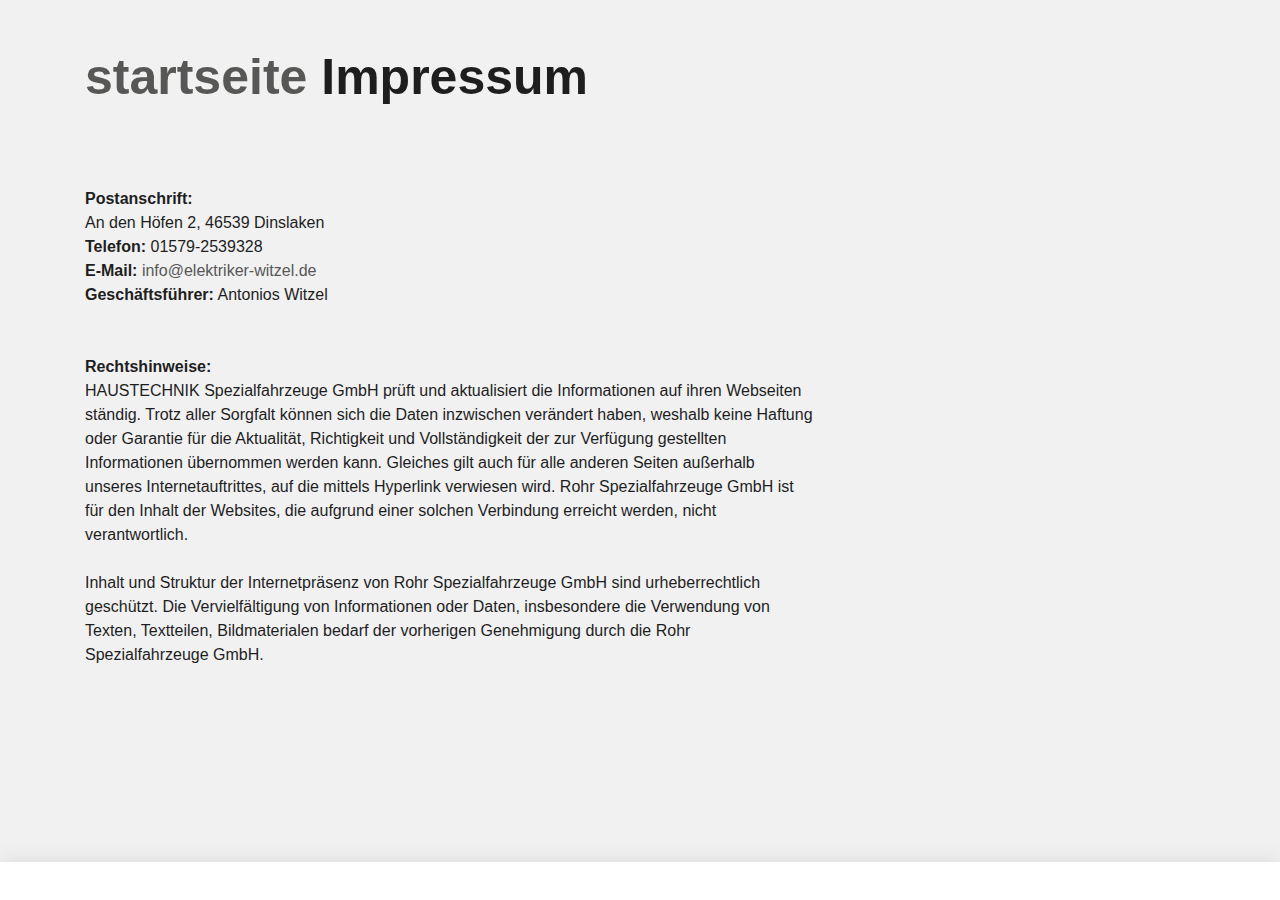
<file: impressum.html>
<!DOCTYPE html>
 <html lang="de"><head><meta http-equiv="Content-Type" content="text/html; charset=UTF-8"><!--<base href="/">--><base href="."><title>Impressum - ROHR Spezialfahrzeuge</title><meta name="robots" content="index,follow,noodp"><meta name="content-language" content="de"><meta http-equiv="X-UA-Compatible" content="IE=EDGE"><meta name="og:type" content="website"><meta name="fb:app_id" content="1234567890"><meta name="robots" content="index,follow,noodp"><meta name="description" content="Die ROHR Spezialfahrzeuge GmbH aus Deutschland zählt zu den international führenden Herstellern im Bereich Kühlkofferfahrzeuge, Tankfahrzeuge, Flugfeldtankfahrzeuge und Militärtankfahrzeuge."><meta name="author" content="Rohr Spezialfahrzeuge"><meta property="og:title" content="Impressum"><meta property="og:site_name" content="ROHR Spezialfahrzeuge GmbH"><meta property="og:image" content="http://www.rohr-spezialfahrzeuge.com/facebook_og.png"><meta property="og:description" content="Die ROHR Spezialfahrzeuge GmbH aus Deutschland zählt zu den international führenden Herstellern im Bereich Kühlkofferfahrzeuge, Tankfahrzeuge, Flugfeldtankfahrzeuge und Militärtankfahrzeuge."><link rel="canonical" href="http://www.rohr-spezialfahrzeuge.com/de/impressum/"><meta name="viewport" content="width=device-width, initial-scale=1"><link rel="apple-touch-icon" sizes="180x180" href="https://www.rohr-spezialfahrzeuge.com/apple-touch-icon.png"><link rel="icon" type="image/png" href="https://www.rohr-spezialfahrzeuge.com/favicon-32x32.png" sizes="32x32"><link rel="icon" type="image/png" href="https://www.rohr-spezialfahrzeuge.com/favicon-16x16.png" sizes="16x16"><link rel="manifest" href="https://www.rohr-spezialfahrzeuge.com/manifest.json"><link rel="mask-icon" href="https://www.rohr-spezialfahrzeuge.com/safari-pinned-tab.svg" color="#d82022"><meta name="theme-color" content="#d82022"><link rel="stylesheet" href="Impressum - ROHR Spezialfahrzeuge_files/app.min.css"><style type="text/css" id="operaUserStyle"></style><link rel="modulepreload" as="script" crossorigin="" href="https://www.rohr-spezialfahrzeuge.com/fileadmin/build/assets/EventCountdown-c8544bce.js"><link rel="stylesheet" href="Impressum - ROHR Spezialfahrzeuge_files/EventCountdown.css">

 <style type="text/css">
@font-face {
  font-weight: 400;
  font-style:  normal;
  font-family: circular;

  src: url('chrome-extension://liecbddmkiiihnedobmlmillhodjkdmb/fonts/CircularXXWeb-Book.woff2') format('woff2');
}

@font-face {
  font-weight: 700;
  font-style:  normal;
  font-family: circular;

  src: url('chrome-extension://liecbddmkiiihnedobmlmillhodjkdmb/fonts/CircularXXWeb-Bold.woff2') format('woff2');
}</style><link rel="stylesheet" type="text/css" href="Impressum - ROHR Spezialfahrzeuge_files/676.5181.c.css"><link rel="stylesheet" type="text/css" href="Impressum - ROHR Spezialfahrzeuge_files/ui.e8db.c.css"><link rel="stylesheet" type="text/css" href="Impressum - ROHR Spezialfahrzeuge_files/233.362b.c.css"></head>
<!--[if IE 9]><body
class="ie9"><![endif]--><!--[if (gt IE 9)|!(IE)]><!--><body><!--<![endif]-->
<header id="h"> <nav id="mobile-menu" class="navbar navbar-mobile navbar-dark visible-md-down"><ul class="nav nav-stacked"><li class="nav-item has-sub"><a href="https://www.rohr-spezialfahrzeuge.com/de/kuehlfahrzeuge/" data-toggle="collapse" data-target="#collapse-7" role="button" aria-haspopup="true" aria-expanded="false" class="nav-link">Produkte<i class="icn icn-arrow_down"></i></a><div id="collapse-7" class="collapse"><ul class="nav nav-stacked text-xs-right"><li class="nav-item"><a href="https://www.rohr-spezialfahrzeuge.com/de/kuehlfahrzeuge/" class="nav-link">Kühlfahrzeuge</a></li><li class="nav-item"><a href="https://www.rohr-spezialfahrzeuge.com/de/strassentankfahrzeuge/" class="nav-link">Straßentankfahrzeuge</a></li><li class="nav-item"><a href="https://www.rohr-spezialfahrzeuge.com/de/flugfeldtankfahrzeuge/" class="nav-link">Flugfeldtankfahrzeuge</a></li><li class="nav-item"><a href="https://www.rohr-spezialfahrzeuge.com/de/militaertankfahrzeuge/" class="nav-link">Militärtankfahrzeuge</a></li></ul></div></li><li class="nav-item has-sub"><a href="https://www.rohr-spezialfahrzeuge.com/de/servicenetz/" data-toggle="collapse" data-target="#collapse-8" role="button" aria-haspopup="true" aria-expanded="false" class="nav-link">Service<i class="icn icn-arrow_down"></i></a><div id="collapse-8" class="collapse"><ul class="nav nav-stacked text-xs-right"><li class="nav-item"><a href="https://www.rohr-spezialfahrzeuge.com/de/servicenetz/" class="nav-link">Servicenetz</a></li><li class="nav-item"><a href="https://www.rohr-spezialfahrzeuge.com/de/kundendienst/" class="nav-link">Kundendienst</a></li><li class="nav-item"><a href="https://www.rohr-spezialfahrzeuge.com/de/ersatzteile/" class="nav-link">Ersatzteile</a></li><li class="nav-item"><a href="https://www.rohr-spezialfahrzeuge.com/de/reparatur/" class="nav-link">Reparatur</a></li><li class="nav-item"><a href="https://www.rohr-spezialfahrzeuge.com/de/fahrzeugsanierungen/" class="nav-link">Fahrzeugsanierungen</a></li></ul></div></li><li class="nav-item has-sub"><a href="https://www.rohr-spezialfahrzeuge.com/de/ueber-rohr/" data-toggle="collapse" data-target="#collapse-9" role="button" aria-haspopup="true" aria-expanded="false" class="nav-link">Unternehmen<i class="icn icn-arrow_down"></i></a><div id="collapse-9" class="collapse"><ul class="nav nav-stacked text-xs-right"><li class="nav-item"><a href="https://www.rohr-spezialfahrzeuge.com/de/ueber-rohr/" class="nav-link">Über ROHR</a></li><li class="nav-item"><a href="https://www.rohr-spezialfahrzeuge.com/de/b2b/" class="nav-link">B2B</a></li><li class="nav-item"><a href="https://www.rohr-spezialfahrzeuge.com/de/medien/" class="nav-link">Medien</a></li><li class="nav-item"><a href="https://www.rohr-spezialfahrzeuge.com/de/zertifikate/" class="nav-link">Zertifikate</a></li></ul></div></li>
  
 </nav></header><div id="site-content"><div class="page">
<a id="c9"></a><div class="container m-y-1"><div class="content-text "><div class="row"><div class="col-xs-12 col-md-10 col-xxl-8"><h2 class="no-border">
  <a href="index.html">startseite</a>
  
  Impressum</h2></div></div></div></div><div class="container slot-two-columns"><div class="row"><div class="col-xs-12 col-md-8">
<a id="c8"></a><div class="content-text m-b-1"><div class="row"><div class="col-sm-12"><p class="bodytext"><strong>Postanschrift:</strong><br> An den Höfen 2, 46539 Dinslaken <br> </p><p class="bodytext"><strong>Telefon:</strong> 01579-2539328<br>  <strong>E-Mail:</strong> <a href="mailto:info@rohr-spezialfahrzeuge.com">info@elektriker-witzel.de</a></p><p class="bodytext"><strong>Geschäftsführer:</strong>   Antonios Witzel
  
  
  
  <br>  <br> <br> <strong>Rechtshinweise:</strong><br> HAUSTECHNIK Spezialfahrzeuge GmbH prüft und aktualisiert die Informationen auf ihren Webseiten ständig. Trotz aller Sorgfalt können sich die Daten inzwischen verändert haben, weshalb keine Haftung oder Garantie für die Aktualität, Richtigkeit und Vollständigkeit der zur Verfügung gestellten Informationen übernommen werden kann. Gleiches gilt auch für alle anderen Seiten außerhalb unseres Internetauftrittes, auf die mittels Hyperlink verwiesen wird. Rohr Spezialfahrzeuge GmbH ist für den Inhalt der Websites, die aufgrund einer solchen Verbindung erreicht werden, nicht verantwortlich.<br> <br> Inhalt und Struktur der Internetpräsenz von Rohr Spezialfahrzeuge GmbH sind urheberrechtlich geschützt. Die Vervielfältigung von Informationen oder Daten, insbesondere die Verwendung von Texten, Textteilen, Bildmaterialen bedarf der vorherigen Genehmigung durch die Rohr Spezialfahrzeuge GmbH.<br> <br>   </p></div></div></div></div><div class="col-xs-12 col-md-4"></div></div></div></div></div>
  <script>var t3 = {
  id: 5,
  type: 0,
  lang: 0
};
window.cookieconsent_options = {
  message:"Wir möchten Ihnen den bestmöglichen Service bieten. Dazu speichern wir Informationen über Ihren Besuch in sogenannten Cookies. Durch die Nutzung dieser Webseite erklären Sie sich mit der Verwendung von Cookies einverstanden. <a href=/de/datenschutzerklaerung/>Datenschutzerklärung</a>",
  dismiss:"Verstanden!",
  learnMore:"Mehr Informationen",
  link:null,
  theme:null
};</script> <script type="module" src="./Impressum - ROHR Spezialfahrzeuge_files/app.min.js.téléchargé"></script><script></script><script src="./Impressum - ROHR Spezialfahrzeuge_files/banner.js.téléchargé" data-cookiefirst-key="1eafcaf3-7a5d-4e7d-9ab6-0aec67dd1686"></script> <div id="loom-companion-mv3" ext-id="liecbddmkiiihnedobmlmillhodjkdmb"><section id="shadow-host-companion"><template shadowrootmode="open"><div id="inner-shadow-companion"><div class="css-0" id="tooltip-mount-layer-companion"></div><style data-emotion="companion-global"></style><style data-emotion="companion" data-s=""></style><style>
            
    #inner-shadow-companion {
      font-size: 100%;
    }
    #inner-shadow-companion {
      font-family: circular, -apple-system, BlinkMacSystemFont, Segoe UI,
        sans-serif;
      color: var(--lns-color-body);
      
  font-size: var(--lns-fontSize-medium);
  line-height: var(--lns-lineHeight-medium);
;
      font-feature-settings: 'ss08' on;
    }

    #inner-shadow-companion *,
    #inner-shadow-companion *:before,
    #inner-shadow-companion *:after {
      box-sizing: border-box;
    }

    #inner-shadow-companion * {
      -webkit-font-smoothing: antialiased;
      -moz-osx-font-smoothing: grayscale;
      letter-spacing: calc(0.6px - 0.05em);
    }

    
    #inner-shadow-companion,
    .theme-light,
    [data-lens-theme="light"] {
      --lns-color-primary: var(--lns-themeLight-color-primary);--lns-color-primaryHover: var(--lns-themeLight-color-primaryHover);--lns-color-primaryActive: var(--lns-themeLight-color-primaryActive);--lns-color-body: var(--lns-themeLight-color-body);--lns-color-bodyDimmed: var(--lns-themeLight-color-bodyDimmed);--lns-color-background: var(--lns-themeLight-color-background);--lns-color-backgroundHover: var(--lns-themeLight-color-backgroundHover);--lns-color-backgroundActive: var(--lns-themeLight-color-backgroundActive);--lns-color-backgroundSecondary: var(--lns-themeLight-color-backgroundSecondary);--lns-color-backgroundSecondary2: var(--lns-themeLight-color-backgroundSecondary2);--lns-color-overlay: var(--lns-themeLight-color-overlay);--lns-color-border: var(--lns-themeLight-color-border);--lns-color-focusRing: var(--lns-themeLight-color-focusRing);--lns-color-record: var(--lns-themeLight-color-record);--lns-color-recordHover: var(--lns-themeLight-color-recordHover);--lns-color-recordActive: var(--lns-themeLight-color-recordActive);--lns-color-info: var(--lns-themeLight-color-info);--lns-color-success: var(--lns-themeLight-color-success);--lns-color-warning: var(--lns-themeLight-color-warning);--lns-color-danger: var(--lns-themeLight-color-danger);--lns-color-dangerHover: var(--lns-themeLight-color-dangerHover);--lns-color-dangerActive: var(--lns-themeLight-color-dangerActive);--lns-color-backdrop: var(--lns-themeLight-color-backdrop);--lns-color-backdropDark: var(--lns-themeLight-color-backdropDark);--lns-color-backdropTwilight: var(--lns-themeLight-color-backdropTwilight);--lns-color-disabledContent: var(--lns-themeLight-color-disabledContent);--lns-color-highlight: var(--lns-themeLight-color-highlight);--lns-color-disabledBackground: var(--lns-themeLight-color-disabledBackground);--lns-color-formFieldBorder: var(--lns-themeLight-color-formFieldBorder);--lns-color-formFieldBackground: var(--lns-themeLight-color-formFieldBackground);--lns-color-buttonBorder: var(--lns-themeLight-color-buttonBorder);--lns-color-upgrade: var(--lns-themeLight-color-upgrade);--lns-color-upgradeHover: var(--lns-themeLight-color-upgradeHover);--lns-color-upgradeActive: var(--lns-themeLight-color-upgradeActive);--lns-color-tabBackground: var(--lns-themeLight-color-tabBackground);--lns-color-discoveryBackground: var(--lns-themeLight-color-discoveryBackground);--lns-color-discoveryLightBackground: var(--lns-themeLight-color-discoveryLightBackground);--lns-color-discoveryTitle: var(--lns-themeLight-color-discoveryTitle);--lns-color-discoveryHighlight: var(--lns-themeLight-color-discoveryHighlight);
    }

    .theme-dark,
    [data-lens-theme="dark"] {
      --lns-color-primary: var(--lns-themeDark-color-primary);--lns-color-primaryHover: var(--lns-themeDark-color-primaryHover);--lns-color-primaryActive: var(--lns-themeDark-color-primaryActive);--lns-color-body: var(--lns-themeDark-color-body);--lns-color-bodyDimmed: var(--lns-themeDark-color-bodyDimmed);--lns-color-background: var(--lns-themeDark-color-background);--lns-color-backgroundHover: var(--lns-themeDark-color-backgroundHover);--lns-color-backgroundActive: var(--lns-themeDark-color-backgroundActive);--lns-color-backgroundSecondary: var(--lns-themeDark-color-backgroundSecondary);--lns-color-backgroundSecondary2: var(--lns-themeDark-color-backgroundSecondary2);--lns-color-overlay: var(--lns-themeDark-color-overlay);--lns-color-border: var(--lns-themeDark-color-border);--lns-color-focusRing: var(--lns-themeDark-color-focusRing);--lns-color-record: var(--lns-themeDark-color-record);--lns-color-recordHover: var(--lns-themeDark-color-recordHover);--lns-color-recordActive: var(--lns-themeDark-color-recordActive);--lns-color-info: var(--lns-themeDark-color-info);--lns-color-success: var(--lns-themeDark-color-success);--lns-color-warning: var(--lns-themeDark-color-warning);--lns-color-danger: var(--lns-themeDark-color-danger);--lns-color-dangerHover: var(--lns-themeDark-color-dangerHover);--lns-color-dangerActive: var(--lns-themeDark-color-dangerActive);--lns-color-backdrop: var(--lns-themeDark-color-backdrop);--lns-color-backdropDark: var(--lns-themeDark-color-backdropDark);--lns-color-backdropTwilight: var(--lns-themeDark-color-backdropTwilight);--lns-color-disabledContent: var(--lns-themeDark-color-disabledContent);--lns-color-highlight: var(--lns-themeDark-color-highlight);--lns-color-disabledBackground: var(--lns-themeDark-color-disabledBackground);--lns-color-formFieldBorder: var(--lns-themeDark-color-formFieldBorder);--lns-color-formFieldBackground: var(--lns-themeDark-color-formFieldBackground);--lns-color-buttonBorder: var(--lns-themeDark-color-buttonBorder);--lns-color-upgrade: var(--lns-themeDark-color-upgrade);--lns-color-upgradeHover: var(--lns-themeDark-color-upgradeHover);--lns-color-upgradeActive: var(--lns-themeDark-color-upgradeActive);--lns-color-tabBackground: var(--lns-themeDark-color-tabBackground);--lns-color-discoveryBackground: var(--lns-themeDark-color-discoveryBackground);--lns-color-discoveryLightBackground: var(--lns-themeDark-color-discoveryLightBackground);--lns-color-discoveryTitle: var(--lns-themeDark-color-discoveryTitle);--lns-color-discoveryHighlight: var(--lns-themeDark-color-discoveryHighlight);
    }
  

    
    #inner-shadow-companion {
      --lns-fontWeight-book:400;--lns-fontWeight-bold:700;--lns-unit:0.5rem;--lns-fontSize-small:calc(1.5 * var(--lns-unit, 8px));--lns-lineHeight-small:1.5;--lns-fontSize-body-sm:calc(1.5 * var(--lns-unit, 8px));--lns-lineHeight-body-sm:1.5;--lns-fontSize-medium:calc(1.75 * var(--lns-unit, 8px));--lns-lineHeight-medium:1.6;--lns-fontSize-body-md:calc(1.75 * var(--lns-unit, 8px));--lns-lineHeight-body-md:1.6;--lns-fontSize-large:calc(2.25 * var(--lns-unit, 8px));--lns-lineHeight-large:1.45;--lns-fontSize-body-lg:calc(2.25 * var(--lns-unit, 8px));--lns-lineHeight-body-lg:1.45;--lns-fontSize-xlarge:calc(3 * var(--lns-unit, 8px));--lns-lineHeight-xlarge:1.35;--lns-fontSize-heading-sm:calc(3 * var(--lns-unit, 8px));--lns-lineHeight-heading-sm:1.35;--lns-fontSize-xxlarge:calc(4 * var(--lns-unit, 8px));--lns-lineHeight-xxlarge:1.2;--lns-fontSize-heading-md:calc(4 * var(--lns-unit, 8px));--lns-lineHeight-heading-md:1.2;--lns-fontSize-xxxlarge:calc(6 * var(--lns-unit, 8px));--lns-lineHeight-xxxlarge:1.15;--lns-fontSize-heading-lg:calc(6 * var(--lns-unit, 8px));--lns-lineHeight-heading-lg:1.15;--lns-radius-medium:calc(1 * var(--lns-unit, 8px));--lns-radius-large:calc(2 * var(--lns-unit, 8px));--lns-radius-xlarge:calc(3 * var(--lns-unit, 8px));--lns-radius-full:calc(999 * var(--lns-unit, 8px));--lns-shadow-small:0 calc(0.5 * var(--lns-unit, 8px)) calc(1.25 * var(--lns-unit, 8px)) hsla(0, 0%, 0%, 0.05);--lns-shadow-medium:0 calc(0.5 * var(--lns-unit, 8px)) calc(1.25 * var(--lns-unit, 8px)) hsla(0, 0%, 0%, 0.1);--lns-shadow-large:0 calc(0.75 * var(--lns-unit, 8px)) calc(3 * var(--lns-unit, 8px)) hsla(0, 0%, 0%, 0.1);--lns-space-xsmall:calc(0.5 * var(--lns-unit, 8px));--lns-space-small:calc(1 * var(--lns-unit, 8px));--lns-space-medium:calc(2 * var(--lns-unit, 8px));--lns-space-large:calc(3 * var(--lns-unit, 8px));--lns-space-xlarge:calc(5 * var(--lns-unit, 8px));--lns-space-xxlarge:calc(8 * var(--lns-unit, 8px));--lns-formFieldBorderWidth:1px;--lns-formFieldBorderWidthFocus:2px;--lns-formFieldHeight:calc(4.5 * var(--lns-unit, 8px));--lns-formFieldRadius:calc(2.25 * var(--lns-unit, 8px));--lns-formFieldHorizontalPadding:calc(2 * var(--lns-unit, 8px));--lns-formFieldBorderShadow:
    inset 0 0 0 var(--lns-formFieldBorderWidth) var(--lns-color-formFieldBorder)
  ;--lns-formFieldBorderShadowFocus:
    inset 0 0 0 var(--lns-formFieldBorderWidthFocus) var(--lns-color-blurple),
    0 0 0 var(--lns-formFieldBorderWidthFocus) var(--lns-color-focusRing)
  ;--lns-color-red:hsla(11,80%,45%,1);--lns-color-blurpleLight:hsla(240,83.3%,95.3%,1);--lns-color-blurpleMedium:hsla(242,81%,87.6%,1);--lns-color-blurple:hsla(242,88.4%,66.3%,1);--lns-color-blurpleDark:hsla(242,87.6%,62%,1);--lns-color-blurpleStrong:hsla(252,46%,33%,1);--lns-color-offWhite:hsla(45,36.4%,95.7%,1);--lns-color-blueLight:hsla(206,58.3%,85.9%,1);--lns-color-blue:hsla(206,100%,73.3%,1);--lns-color-blueDark:hsla(206,29.5%,33.9%,1);--lns-color-orangeLight:hsla(6,100%,89.6%,1);--lns-color-orange:hsla(11,100%,62.2%,1);--lns-color-orangeDark:hsla(11,79.9%,64.9%,1);--lns-color-tealLight:hsla(180,20%,67.6%,1);--lns-color-teal:hsla(180,51.4%,51.6%,1);--lns-color-tealDark:hsla(180,16.2%,22.9%,1);--lns-color-yellowLight:hsla(39,100%,87.8%,1);--lns-color-yellow:hsla(50,100%,57.3%,1);--lns-color-yellowDark:hsla(39,100%,68%,1);--lns-color-grey8:hsla(0,0%,13%,1);--lns-color-grey7:hsla(246,16%,26%,1);--lns-color-grey6:hsla(252,13%,46%,1);--lns-color-grey5:hsla(240,7%,62%,1);--lns-color-grey4:hsla(259,12%,75%,1);--lns-color-grey3:hsla(260,11%,85%,1);--lns-color-grey2:hsla(260,11%,95%,1);--lns-color-grey1:hsla(240,7%,97%,1);--lns-color-white:hsla(0,0%,100%,1);--lns-themeLight-color-primary:hsla(242,88.4%,66.3%,1);--lns-themeLight-color-primaryHover:hsla(242,88.4%,56.3%,1);--lns-themeLight-color-primaryActive:hsla(242,88.4%,45.3%,1);--lns-themeLight-color-body:hsla(0,0%,13%,1);--lns-themeLight-color-bodyDimmed:hsla(252,13%,46%,1);--lns-themeLight-color-background:hsla(0,0%,100%,1);--lns-themeLight-color-backgroundHover:hsla(246,16%,26%,0.1);--lns-themeLight-color-backgroundActive:hsla(246,16%,26%,0.3);--lns-themeLight-color-backgroundSecondary:hsla(246,16%,26%,0.04);--lns-themeLight-color-backgroundSecondary2:hsla(45,34%,78%,0.2);--lns-themeLight-color-overlay:hsla(0,0%,100%,1);--lns-themeLight-color-border:hsla(252,13%,46%,0.2);--lns-themeLight-color-focusRing:hsla(242,88.4%,66.3%,0.5);--lns-themeLight-color-record:hsla(11,100%,62.2%,1);--lns-themeLight-color-recordHover:hsla(11,100%,52.2%,1);--lns-themeLight-color-recordActive:hsla(11,100%,42.2%,1);--lns-themeLight-color-info:hsla(206,100%,73.3%,1);--lns-themeLight-color-success:hsla(180,51.4%,51.6%,1);--lns-themeLight-color-warning:hsla(39,100%,68%,1);--lns-themeLight-color-danger:hsla(11,80%,45%,1);--lns-themeLight-color-dangerHover:hsla(11,80%,38%,1);--lns-themeLight-color-dangerActive:hsla(11,80%,31%,1);--lns-themeLight-color-backdrop:hsla(0,0%,13%,0.5);--lns-themeLight-color-backdropDark:hsla(0,0%,13%,0.9);--lns-themeLight-color-backdropTwilight:hsla(245,44.8%,46.9%,0.8);--lns-themeLight-color-disabledContent:hsla(240,7%,62%,1);--lns-themeLight-color-highlight:hsla(240,83.3%,66.3%,0.15);--lns-themeLight-color-disabledBackground:hsla(260,11%,95%,1);--lns-themeLight-color-formFieldBorder:hsla(260,11%,85%,1);--lns-themeLight-color-formFieldBackground:hsla(0,0%,100%,1);--lns-themeLight-color-buttonBorder:hsla(252,13%,46%,0.25);--lns-themeLight-color-upgrade:hsla(206,100%,93%,1);--lns-themeLight-color-upgradeHover:hsla(206,100%,85%,1);--lns-themeLight-color-upgradeActive:hsla(206,100%,77%,1);--lns-themeLight-color-tabBackground:hsla(252,13%,46%,0.15);--lns-themeLight-color-discoveryBackground:hsla(206,100%,93%,1);--lns-themeLight-color-discoveryLightBackground:hsla(206,100%,97%,1);--lns-themeLight-color-discoveryTitle:hsla(0,0%,13%,1);--lns-themeLight-color-discoveryHighlight:hsla(206,100%,77%,0.3);--lns-themeDark-color-primary:hsla(242,87%,73%,1);--lns-themeDark-color-primaryHover:hsla(242,88.4%,56.3%,1);--lns-themeDark-color-primaryActive:hsla(242,88.4%,45.3%,1);--lns-themeDark-color-body:hsla(240,7%,97%,1);--lns-themeDark-color-bodyDimmed:hsla(240,7%,62%,1);--lns-themeDark-color-background:hsla(0,0%,13%,1);--lns-themeDark-color-backgroundHover:hsla(0,0%,100%,0.1);--lns-themeDark-color-backgroundActive:hsla(0,0%,100%,0.2);--lns-themeDark-color-backgroundSecondary:hsla(0,0%,100%,0.04);--lns-themeDark-color-backgroundSecondary2:hsla(45,13%,44%,0.2);--lns-themeDark-color-overlay:hsla(0,0%,20%,1);--lns-themeDark-color-border:hsla(259,12%,75%,0.2);--lns-themeDark-color-focusRing:hsla(242,88.4%,66.3%,0.5);--lns-themeDark-color-record:hsla(11,100%,62.2%,1);--lns-themeDark-color-recordHover:hsla(11,100%,52.2%,1);--lns-themeDark-color-recordActive:hsla(11,100%,42.2%,1);--lns-themeDark-color-info:hsla(206,100%,73.3%,1);--lns-themeDark-color-success:hsla(180,51.4%,51.6%,1);--lns-themeDark-color-warning:hsla(39,100%,68%,1);--lns-themeDark-color-danger:hsla(11,80%,45%,1);--lns-themeDark-color-dangerHover:hsla(11,80%,38%,1);--lns-themeDark-color-dangerActive:hsla(11,80%,31%,1);--lns-themeDark-color-backdrop:hsla(0,0%,13%,0.5);--lns-themeDark-color-backdropDark:hsla(0,0%,13%,0.9);--lns-themeDark-color-backdropTwilight:hsla(245,44.8%,46.9%,0.8);--lns-themeDark-color-disabledContent:hsla(240,7%,62%,1);--lns-themeDark-color-highlight:hsla(240,83.3%,66.3%,0.15);--lns-themeDark-color-disabledBackground:hsla(252,13%,23%,1);--lns-themeDark-color-formFieldBorder:hsla(252,13%,46%,1);--lns-themeDark-color-formFieldBackground:hsla(0,0%,13%,1);--lns-themeDark-color-buttonBorder:hsla(0,0%,100%,0.25);--lns-themeDark-color-upgrade:hsla(206,92%,81%,1);--lns-themeDark-color-upgradeHover:hsla(206,92%,74%,1);--lns-themeDark-color-upgradeActive:hsla(206,92%,67%,1);--lns-themeDark-color-tabBackground:hsla(0,0%,100%,0.15);--lns-themeDark-color-discoveryBackground:hsla(206,92%,81%,1);--lns-themeDark-color-discoveryLightBackground:hsla(0,0%,13%,1);--lns-themeDark-color-discoveryTitle:hsla(206,100%,73.3%,1);--lns-themeDark-color-discoveryHighlight:hsla(206,100%,77%,0.3);
    }
  

    .c\:red{color:var(--lns-color-red)}.c\:blurpleLight{color:var(--lns-color-blurpleLight)}.c\:blurpleMedium{color:var(--lns-color-blurpleMedium)}.c\:blurple{color:var(--lns-color-blurple)}.c\:blurpleDark{color:var(--lns-color-blurpleDark)}.c\:blurpleStrong{color:var(--lns-color-blurpleStrong)}.c\:offWhite{color:var(--lns-color-offWhite)}.c\:blueLight{color:var(--lns-color-blueLight)}.c\:blue{color:var(--lns-color-blue)}.c\:blueDark{color:var(--lns-color-blueDark)}.c\:orangeLight{color:var(--lns-color-orangeLight)}.c\:orange{color:var(--lns-color-orange)}.c\:orangeDark{color:var(--lns-color-orangeDark)}.c\:tealLight{color:var(--lns-color-tealLight)}.c\:teal{color:var(--lns-color-teal)}.c\:tealDark{color:var(--lns-color-tealDark)}.c\:yellowLight{color:var(--lns-color-yellowLight)}.c\:yellow{color:var(--lns-color-yellow)}.c\:yellowDark{color:var(--lns-color-yellowDark)}.c\:grey8{color:var(--lns-color-grey8)}.c\:grey7{color:var(--lns-color-grey7)}.c\:grey6{color:var(--lns-color-grey6)}.c\:grey5{color:var(--lns-color-grey5)}.c\:grey4{color:var(--lns-color-grey4)}.c\:grey3{color:var(--lns-color-grey3)}.c\:grey2{color:var(--lns-color-grey2)}.c\:grey1{color:var(--lns-color-grey1)}.c\:white{color:var(--lns-color-white)}.c\:primary{color:var(--lns-color-primary)}.c\:primaryHover{color:var(--lns-color-primaryHover)}.c\:primaryActive{color:var(--lns-color-primaryActive)}.c\:body{color:var(--lns-color-body)}.c\:bodyDimmed{color:var(--lns-color-bodyDimmed)}.c\:background{color:var(--lns-color-background)}.c\:backgroundHover{color:var(--lns-color-backgroundHover)}.c\:backgroundActive{color:var(--lns-color-backgroundActive)}.c\:backgroundSecondary{color:var(--lns-color-backgroundSecondary)}.c\:backgroundSecondary2{color:var(--lns-color-backgroundSecondary2)}.c\:overlay{color:var(--lns-color-overlay)}.c\:border{color:var(--lns-color-border)}.c\:focusRing{color:var(--lns-color-focusRing)}.c\:record{color:var(--lns-color-record)}.c\:recordHover{color:var(--lns-color-recordHover)}.c\:recordActive{color:var(--lns-color-recordActive)}.c\:info{color:var(--lns-color-info)}.c\:success{color:var(--lns-color-success)}.c\:warning{color:var(--lns-color-warning)}.c\:danger{color:var(--lns-color-danger)}.c\:dangerHover{color:var(--lns-color-dangerHover)}.c\:dangerActive{color:var(--lns-color-dangerActive)}.c\:backdrop{color:var(--lns-color-backdrop)}.c\:backdropDark{color:var(--lns-color-backdropDark)}.c\:backdropTwilight{color:var(--lns-color-backdropTwilight)}.c\:disabledContent{color:var(--lns-color-disabledContent)}.c\:highlight{color:var(--lns-color-highlight)}.c\:disabledBackground{color:var(--lns-color-disabledBackground)}.c\:formFieldBorder{color:var(--lns-color-formFieldBorder)}.c\:formFieldBackground{color:var(--lns-color-formFieldBackground)}.c\:buttonBorder{color:var(--lns-color-buttonBorder)}.c\:upgrade{color:var(--lns-color-upgrade)}.c\:upgradeHover{color:var(--lns-color-upgradeHover)}.c\:upgradeActive{color:var(--lns-color-upgradeActive)}.c\:tabBackground{color:var(--lns-color-tabBackground)}.c\:discoveryBackground{color:var(--lns-color-discoveryBackground)}.c\:discoveryLightBackground{color:var(--lns-color-discoveryLightBackground)}.c\:discoveryTitle{color:var(--lns-color-discoveryTitle)}.c\:discoveryHighlight{color:var(--lns-color-discoveryHighlight)}.shadow\:small{box-shadow:var(--lns-shadow-small)}.shadow\:medium{box-shadow:var(--lns-shadow-medium)}.shadow\:large{box-shadow:var(--lns-shadow-large)}.radius\:medium{border-radius:var(--lns-radius-medium)}.radius\:large{border-radius:var(--lns-radius-large)}.radius\:xlarge{border-radius:var(--lns-radius-xlarge)}.radius\:full{border-radius:var(--lns-radius-full)}.bgc\:red{background-color:var(--lns-color-red)}.bgc\:blurpleLight{background-color:var(--lns-color-blurpleLight)}.bgc\:blurpleMedium{background-color:var(--lns-color-blurpleMedium)}.bgc\:blurple{background-color:var(--lns-color-blurple)}.bgc\:blurpleDark{background-color:var(--lns-color-blurpleDark)}.bgc\:blurpleStrong{background-color:var(--lns-color-blurpleStrong)}.bgc\:offWhite{background-color:var(--lns-color-offWhite)}.bgc\:blueLight{background-color:var(--lns-color-blueLight)}.bgc\:blue{background-color:var(--lns-color-blue)}.bgc\:blueDark{background-color:var(--lns-color-blueDark)}.bgc\:orangeLight{background-color:var(--lns-color-orangeLight)}.bgc\:orange{background-color:var(--lns-color-orange)}.bgc\:orangeDark{background-color:var(--lns-color-orangeDark)}.bgc\:tealLight{background-color:var(--lns-color-tealLight)}.bgc\:teal{background-color:var(--lns-color-teal)}.bgc\:tealDark{background-color:var(--lns-color-tealDark)}.bgc\:yellowLight{background-color:var(--lns-color-yellowLight)}.bgc\:yellow{background-color:var(--lns-color-yellow)}.bgc\:yellowDark{background-color:var(--lns-color-yellowDark)}.bgc\:grey8{background-color:var(--lns-color-grey8)}.bgc\:grey7{background-color:var(--lns-color-grey7)}.bgc\:grey6{background-color:var(--lns-color-grey6)}.bgc\:grey5{background-color:var(--lns-color-grey5)}.bgc\:grey4{background-color:var(--lns-color-grey4)}.bgc\:grey3{background-color:var(--lns-color-grey3)}.bgc\:grey2{background-color:var(--lns-color-grey2)}.bgc\:grey1{background-color:var(--lns-color-grey1)}.bgc\:white{background-color:var(--lns-color-white)}.bgc\:primary{background-color:var(--lns-color-primary)}.bgc\:primaryHover{background-color:var(--lns-color-primaryHover)}.bgc\:primaryActive{background-color:var(--lns-color-primaryActive)}.bgc\:body{background-color:var(--lns-color-body)}.bgc\:bodyDimmed{background-color:var(--lns-color-bodyDimmed)}.bgc\:background{background-color:var(--lns-color-background)}.bgc\:backgroundHover{background-color:var(--lns-color-backgroundHover)}.bgc\:backgroundActive{background-color:var(--lns-color-backgroundActive)}.bgc\:backgroundSecondary{background-color:var(--lns-color-backgroundSecondary)}.bgc\:backgroundSecondary2{background-color:var(--lns-color-backgroundSecondary2)}.bgc\:overlay{background-color:var(--lns-color-overlay)}.bgc\:border{background-color:var(--lns-color-border)}.bgc\:focusRing{background-color:var(--lns-color-focusRing)}.bgc\:record{background-color:var(--lns-color-record)}.bgc\:recordHover{background-color:var(--lns-color-recordHover)}.bgc\:recordActive{background-color:var(--lns-color-recordActive)}.bgc\:info{background-color:var(--lns-color-info)}.bgc\:success{background-color:var(--lns-color-success)}.bgc\:warning{background-color:var(--lns-color-warning)}.bgc\:danger{background-color:var(--lns-color-danger)}.bgc\:dangerHover{background-color:var(--lns-color-dangerHover)}.bgc\:dangerActive{background-color:var(--lns-color-dangerActive)}.bgc\:backdrop{background-color:var(--lns-color-backdrop)}.bgc\:backdropDark{background-color:var(--lns-color-backdropDark)}.bgc\:backdropTwilight{background-color:var(--lns-color-backdropTwilight)}.bgc\:disabledContent{background-color:var(--lns-color-disabledContent)}.bgc\:highlight{background-color:var(--lns-color-highlight)}.bgc\:disabledBackground{background-color:var(--lns-color-disabledBackground)}.bgc\:formFieldBorder{background-color:var(--lns-color-formFieldBorder)}.bgc\:formFieldBackground{background-color:var(--lns-color-formFieldBackground)}.bgc\:buttonBorder{background-color:var(--lns-color-buttonBorder)}.bgc\:upgrade{background-color:var(--lns-color-upgrade)}.bgc\:upgradeHover{background-color:var(--lns-color-upgradeHover)}.bgc\:upgradeActive{background-color:var(--lns-color-upgradeActive)}.bgc\:tabBackground{background-color:var(--lns-color-tabBackground)}.bgc\:discoveryBackground{background-color:var(--lns-color-discoveryBackground)}.bgc\:discoveryLightBackground{background-color:var(--lns-color-discoveryLightBackground)}.bgc\:discoveryTitle{background-color:var(--lns-color-discoveryTitle)}.bgc\:discoveryHighlight{background-color:var(--lns-color-discoveryHighlight)}.m\:0{margin:0}.m\:auto{margin:auto}.m\:xsmall{margin:var(--lns-space-xsmall)}.m\:small{margin:var(--lns-space-small)}.m\:medium{margin:var(--lns-space-medium)}.m\:large{margin:var(--lns-space-large)}.m\:xlarge{margin:var(--lns-space-xlarge)}.m\:xxlarge{margin:var(--lns-space-xxlarge)}.mt\:0{margin-top:0}.mt\:auto{margin-top:auto}.mt\:xsmall{margin-top:var(--lns-space-xsmall)}.mt\:small{margin-top:var(--lns-space-small)}.mt\:medium{margin-top:var(--lns-space-medium)}.mt\:large{margin-top:var(--lns-space-large)}.mt\:xlarge{margin-top:var(--lns-space-xlarge)}.mt\:xxlarge{margin-top:var(--lns-space-xxlarge)}.mb\:0{margin-bottom:0}.mb\:auto{margin-bottom:auto}.mb\:xsmall{margin-bottom:var(--lns-space-xsmall)}.mb\:small{margin-bottom:var(--lns-space-small)}.mb\:medium{margin-bottom:var(--lns-space-medium)}.mb\:large{margin-bottom:var(--lns-space-large)}.mb\:xlarge{margin-bottom:var(--lns-space-xlarge)}.mb\:xxlarge{margin-bottom:var(--lns-space-xxlarge)}.ml\:0{margin-left:0}.ml\:auto{margin-left:auto}.ml\:xsmall{margin-left:var(--lns-space-xsmall)}.ml\:small{margin-left:var(--lns-space-small)}.ml\:medium{margin-left:var(--lns-space-medium)}.ml\:large{margin-left:var(--lns-space-large)}.ml\:xlarge{margin-left:var(--lns-space-xlarge)}.ml\:xxlarge{margin-left:var(--lns-space-xxlarge)}.mr\:0{margin-right:0}.mr\:auto{margin-right:auto}.mr\:xsmall{margin-right:var(--lns-space-xsmall)}.mr\:small{margin-right:var(--lns-space-small)}.mr\:medium{margin-right:var(--lns-space-medium)}.mr\:large{margin-right:var(--lns-space-large)}.mr\:xlarge{margin-right:var(--lns-space-xlarge)}.mr\:xxlarge{margin-right:var(--lns-space-xxlarge)}.mx\:0{margin-left:0;margin-right:0}.mx\:auto{margin-left:auto;margin-right:auto}.mx\:xsmall{margin-left:var(--lns-space-xsmall);margin-right:var(--lns-space-xsmall)}.mx\:small{margin-left:var(--lns-space-small);margin-right:var(--lns-space-small)}.mx\:medium{margin-left:var(--lns-space-medium);margin-right:var(--lns-space-medium)}.mx\:large{margin-left:var(--lns-space-large);margin-right:var(--lns-space-large)}.mx\:xlarge{margin-left:var(--lns-space-xlarge);margin-right:var(--lns-space-xlarge)}.mx\:xxlarge{margin-left:var(--lns-space-xxlarge);margin-right:var(--lns-space-xxlarge)}.my\:0{margin-top:0;margin-bottom:0}.my\:auto{margin-top:auto;margin-bottom:auto}.my\:xsmall{margin-top:var(--lns-space-xsmall);margin-bottom:var(--lns-space-xsmall)}.my\:small{margin-top:var(--lns-space-small);margin-bottom:var(--lns-space-small)}.my\:medium{margin-top:var(--lns-space-medium);margin-bottom:var(--lns-space-medium)}.my\:large{margin-top:var(--lns-space-large);margin-bottom:var(--lns-space-large)}.my\:xlarge{margin-top:var(--lns-space-xlarge);margin-bottom:var(--lns-space-xlarge)}.my\:xxlarge{margin-top:var(--lns-space-xxlarge);margin-bottom:var(--lns-space-xxlarge)}.p\:0{padding:0}.p\:xsmall{padding:var(--lns-space-xsmall)}.p\:small{padding:var(--lns-space-small)}.p\:medium{padding:var(--lns-space-medium)}.p\:large{padding:var(--lns-space-large)}.p\:xlarge{padding:var(--lns-space-xlarge)}.p\:xxlarge{padding:var(--lns-space-xxlarge)}.pt\:0{padding-top:0}.pt\:xsmall{padding-top:var(--lns-space-xsmall)}.pt\:small{padding-top:var(--lns-space-small)}.pt\:medium{padding-top:var(--lns-space-medium)}.pt\:large{padding-top:var(--lns-space-large)}.pt\:xlarge{padding-top:var(--lns-space-xlarge)}.pt\:xxlarge{padding-top:var(--lns-space-xxlarge)}.pb\:0{padding-bottom:0}.pb\:xsmall{padding-bottom:var(--lns-space-xsmall)}.pb\:small{padding-bottom:var(--lns-space-small)}.pb\:medium{padding-bottom:var(--lns-space-medium)}.pb\:large{padding-bottom:var(--lns-space-large)}.pb\:xlarge{padding-bottom:var(--lns-space-xlarge)}.pb\:xxlarge{padding-bottom:var(--lns-space-xxlarge)}.pl\:0{padding-left:0}.pl\:xsmall{padding-left:var(--lns-space-xsmall)}.pl\:small{padding-left:var(--lns-space-small)}.pl\:medium{padding-left:var(--lns-space-medium)}.pl\:large{padding-left:var(--lns-space-large)}.pl\:xlarge{padding-left:var(--lns-space-xlarge)}.pl\:xxlarge{padding-left:var(--lns-space-xxlarge)}.pr\:0{padding-right:0}.pr\:xsmall{padding-right:var(--lns-space-xsmall)}.pr\:small{padding-right:var(--lns-space-small)}.pr\:medium{padding-right:var(--lns-space-medium)}.pr\:large{padding-right:var(--lns-space-large)}.pr\:xlarge{padding-right:var(--lns-space-xlarge)}.pr\:xxlarge{padding-right:var(--lns-space-xxlarge)}.px\:0{padding-left:0;padding-right:0}.px\:xsmall{padding-left:var(--lns-space-xsmall);padding-right:var(--lns-space-xsmall)}.px\:small{padding-left:var(--lns-space-small);padding-right:var(--lns-space-small)}.px\:medium{padding-left:var(--lns-space-medium);padding-right:var(--lns-space-medium)}.px\:large{padding-left:var(--lns-space-large);padding-right:var(--lns-space-large)}.px\:xlarge{padding-left:var(--lns-space-xlarge);padding-right:var(--lns-space-xlarge)}.px\:xxlarge{padding-left:var(--lns-space-xxlarge);padding-right:var(--lns-space-xxlarge)}.py\:0{padding-top:0;padding-bottom:0}.py\:xsmall{padding-top:var(--lns-space-xsmall);padding-bottom:var(--lns-space-xsmall)}.py\:small{padding-top:var(--lns-space-small);padding-bottom:var(--lns-space-small)}.py\:medium{padding-top:var(--lns-space-medium);padding-bottom:var(--lns-space-medium)}.py\:large{padding-top:var(--lns-space-large);padding-bottom:var(--lns-space-large)}.py\:xlarge{padding-top:var(--lns-space-xlarge);padding-bottom:var(--lns-space-xlarge)}.py\:xxlarge{padding-top:var(--lns-space-xxlarge);padding-bottom:var(--lns-space-xxlarge)}.text\:small{font-size:var(--lns-fontSize-small);line-height:var(--lns-lineHeight-small)}.text\:body-sm{font-size:var(--lns-fontSize-body-sm);line-height:var(--lns-lineHeight-body-sm)}.text\:medium{font-size:var(--lns-fontSize-medium);line-height:var(--lns-lineHeight-medium)}.text\:body-md{font-size:var(--lns-fontSize-body-md);line-height:var(--lns-lineHeight-body-md)}.text\:large{font-size:var(--lns-fontSize-large);line-height:var(--lns-lineHeight-large)}.text\:body-lg{font-size:var(--lns-fontSize-body-lg);line-height:var(--lns-lineHeight-body-lg)}.text\:xlarge{font-size:var(--lns-fontSize-xlarge);line-height:var(--lns-lineHeight-xlarge)}.text\:heading-sm{font-size:var(--lns-fontSize-heading-sm);line-height:var(--lns-lineHeight-heading-sm)}.text\:xxlarge{font-size:var(--lns-fontSize-xxlarge);line-height:var(--lns-lineHeight-xxlarge)}.text\:heading-md{font-size:var(--lns-fontSize-heading-md);line-height:var(--lns-lineHeight-heading-md)}.text\:xxxlarge{font-size:var(--lns-fontSize-xxxlarge);line-height:var(--lns-lineHeight-xxxlarge)}.text\:heading-lg{font-size:var(--lns-fontSize-heading-lg);line-height:var(--lns-lineHeight-heading-lg)}.weight\:book{font-weight:var(--lns-fontWeight-book)}.weight\:bold{font-weight:var(--lns-fontWeight-bold)}.text\:body{font-size:var(--lns-fontSize-body-md);line-height:var(--lns-lineHeight-body-md);font-weight:var(--lns-fontWeight-book)}.text\:title{font-size:var(--lns-fontSize-body-lg);line-height:var(--lns-lineHeight-body-lg);font-weight:var(--lns-fontWeight-bold)}.text\:mainTitle{font-size:var(--lns-fontSize-heading-md);line-height:var(--lns-lineHeight-heading-md);font-weight:var(--lns-fontWeight-bold)}.text\:left{text-align:left}.text\:right{text-align:right}.text\:center{text-align:center}.border{border:1px solid var(--lns-color-border)}.borderTop{border-top:1px solid var(--lns-color-border)}.borderBottom{border-bottom:1px solid var(--lns-color-border)}.borderLeft{border-left:1px solid var(--lns-color-border)}.borderRight{border-right:1px solid var(--lns-color-border)}.inline{display:inline}.block{display:block}.flex{display:flex}.inlineBlock{display:inline-block}.inlineFlex{display:inline-flex}.none{display:none}.flexWrap{flex-wrap:wrap}.flexDirection\:column{flex-direction:column}.flexDirection\:row{flex-direction:row}.items\:stretch{align-items:stretch}.items\:center{align-items:center}.items\:baseline{align-items:baseline}.items\:flexStart{align-items:flex-start}.items\:flexEnd{align-items:flex-end}.items\:selfStart{align-items:self-start}.items\:selfEnd{align-items:self-end}.justify\:flexStart{justify-content:flex-start}.justify\:flexEnd{justify-content:flex-end}.justify\:center{justify-content:center}.justify\:spaceBetween{justify-content:space-between}.justify\:spaceAround{justify-content:space-around}.justify\:spaceEvenly{justify-content:space-evenly}.grow\:0{flex-grow:0}.grow\:1{flex-grow:1}.shrink\:0{flex-shrink:0}.shrink\:1{flex-shrink:1}.self\:auto{align-self:auto}.self\:flexStart{align-self:flex-start}.self\:flexEnd{align-self:flex-end}.self\:center{align-self:center}.self\:baseline{align-self:baseline}.self\:stretch{align-self:stretch}.overflow\:hidden{overflow:hidden}.overflow\:auto{overflow:auto}.relative{position:relative}.absolute{position:absolute}.sticky{position:sticky}.fixed{position:fixed}.top\:0{top:0}.top\:auto{top:auto}.top\:xsmall{top:var(--lns-space-xsmall)}.top\:small{top:var(--lns-space-small)}.top\:medium{top:var(--lns-space-medium)}.top\:large{top:var(--lns-space-large)}.top\:xlarge{top:var(--lns-space-xlarge)}.top\:xxlarge{top:var(--lns-space-xxlarge)}.bottom\:0{bottom:0}.bottom\:auto{bottom:auto}.bottom\:xsmall{bottom:var(--lns-space-xsmall)}.bottom\:small{bottom:var(--lns-space-small)}.bottom\:medium{bottom:var(--lns-space-medium)}.bottom\:large{bottom:var(--lns-space-large)}.bottom\:xlarge{bottom:var(--lns-space-xlarge)}.bottom\:xxlarge{bottom:var(--lns-space-xxlarge)}.left\:0{left:0}.left\:auto{left:auto}.left\:xsmall{left:var(--lns-space-xsmall)}.left\:small{left:var(--lns-space-small)}.left\:medium{left:var(--lns-space-medium)}.left\:large{left:var(--lns-space-large)}.left\:xlarge{left:var(--lns-space-xlarge)}.left\:xxlarge{left:var(--lns-space-xxlarge)}.right\:0{right:0}.right\:auto{right:auto}.right\:xsmall{right:var(--lns-space-xsmall)}.right\:small{right:var(--lns-space-small)}.right\:medium{right:var(--lns-space-medium)}.right\:large{right:var(--lns-space-large)}.right\:xlarge{right:var(--lns-space-xlarge)}.right\:xxlarge{right:var(--lns-space-xxlarge)}.width\:auto{width:auto}.width\:full{width:100%}.width\:0{width:0}.minWidth\:0{min-width:0}.height\:auto{height:auto}.height\:full{height:100%}.height\:0{height:0}.ellipsis{overflow:hidden;text-overflow:ellipsis;white-space:nowrap}.srOnly{position:absolute;width:1px;height:1px;padding:0;margin:-1px;overflow:hidden;clip:rect(0, 0, 0, 0);white-space:nowrap;border-width:0}@media(min-width:31em){.xs-c\:red{color:var(--lns-color-red)}.xs-c\:blurpleLight{color:var(--lns-color-blurpleLight)}.xs-c\:blurpleMedium{color:var(--lns-color-blurpleMedium)}.xs-c\:blurple{color:var(--lns-color-blurple)}.xs-c\:blurpleDark{color:var(--lns-color-blurpleDark)}.xs-c\:blurpleStrong{color:var(--lns-color-blurpleStrong)}.xs-c\:offWhite{color:var(--lns-color-offWhite)}.xs-c\:blueLight{color:var(--lns-color-blueLight)}.xs-c\:blue{color:var(--lns-color-blue)}.xs-c\:blueDark{color:var(--lns-color-blueDark)}.xs-c\:orangeLight{color:var(--lns-color-orangeLight)}.xs-c\:orange{color:var(--lns-color-orange)}.xs-c\:orangeDark{color:var(--lns-color-orangeDark)}.xs-c\:tealLight{color:var(--lns-color-tealLight)}.xs-c\:teal{color:var(--lns-color-teal)}.xs-c\:tealDark{color:var(--lns-color-tealDark)}.xs-c\:yellowLight{color:var(--lns-color-yellowLight)}.xs-c\:yellow{color:var(--lns-color-yellow)}.xs-c\:yellowDark{color:var(--lns-color-yellowDark)}.xs-c\:grey8{color:var(--lns-color-grey8)}.xs-c\:grey7{color:var(--lns-color-grey7)}.xs-c\:grey6{color:var(--lns-color-grey6)}.xs-c\:grey5{color:var(--lns-color-grey5)}.xs-c\:grey4{color:var(--lns-color-grey4)}.xs-c\:grey3{color:var(--lns-color-grey3)}.xs-c\:grey2{color:var(--lns-color-grey2)}.xs-c\:grey1{color:var(--lns-color-grey1)}.xs-c\:white{color:var(--lns-color-white)}.xs-c\:primary{color:var(--lns-color-primary)}.xs-c\:primaryHover{color:var(--lns-color-primaryHover)}.xs-c\:primaryActive{color:var(--lns-color-primaryActive)}.xs-c\:body{color:var(--lns-color-body)}.xs-c\:bodyDimmed{color:var(--lns-color-bodyDimmed)}.xs-c\:background{color:var(--lns-color-background)}.xs-c\:backgroundHover{color:var(--lns-color-backgroundHover)}.xs-c\:backgroundActive{color:var(--lns-color-backgroundActive)}.xs-c\:backgroundSecondary{color:var(--lns-color-backgroundSecondary)}.xs-c\:backgroundSecondary2{color:var(--lns-color-backgroundSecondary2)}.xs-c\:overlay{color:var(--lns-color-overlay)}.xs-c\:border{color:var(--lns-color-border)}.xs-c\:focusRing{color:var(--lns-color-focusRing)}.xs-c\:record{color:var(--lns-color-record)}.xs-c\:recordHover{color:var(--lns-color-recordHover)}.xs-c\:recordActive{color:var(--lns-color-recordActive)}.xs-c\:info{color:var(--lns-color-info)}.xs-c\:success{color:var(--lns-color-success)}.xs-c\:warning{color:var(--lns-color-warning)}.xs-c\:danger{color:var(--lns-color-danger)}.xs-c\:dangerHover{color:var(--lns-color-dangerHover)}.xs-c\:dangerActive{color:var(--lns-color-dangerActive)}.xs-c\:backdrop{color:var(--lns-color-backdrop)}.xs-c\:backdropDark{color:var(--lns-color-backdropDark)}.xs-c\:backdropTwilight{color:var(--lns-color-backdropTwilight)}.xs-c\:disabledContent{color:var(--lns-color-disabledContent)}.xs-c\:highlight{color:var(--lns-color-highlight)}.xs-c\:disabledBackground{color:var(--lns-color-disabledBackground)}.xs-c\:formFieldBorder{color:var(--lns-color-formFieldBorder)}.xs-c\:formFieldBackground{color:var(--lns-color-formFieldBackground)}.xs-c\:buttonBorder{color:var(--lns-color-buttonBorder)}.xs-c\:upgrade{color:var(--lns-color-upgrade)}.xs-c\:upgradeHover{color:var(--lns-color-upgradeHover)}.xs-c\:upgradeActive{color:var(--lns-color-upgradeActive)}.xs-c\:tabBackground{color:var(--lns-color-tabBackground)}.xs-c\:discoveryBackground{color:var(--lns-color-discoveryBackground)}.xs-c\:discoveryLightBackground{color:var(--lns-color-discoveryLightBackground)}.xs-c\:discoveryTitle{color:var(--lns-color-discoveryTitle)}.xs-c\:discoveryHighlight{color:var(--lns-color-discoveryHighlight)}.xs-shadow\:small{box-shadow:var(--lns-shadow-small)}.xs-shadow\:medium{box-shadow:var(--lns-shadow-medium)}.xs-shadow\:large{box-shadow:var(--lns-shadow-large)}.xs-radius\:medium{border-radius:var(--lns-radius-medium)}.xs-radius\:large{border-radius:var(--lns-radius-large)}.xs-radius\:xlarge{border-radius:var(--lns-radius-xlarge)}.xs-radius\:full{border-radius:var(--lns-radius-full)}.xs-bgc\:red{background-color:var(--lns-color-red)}.xs-bgc\:blurpleLight{background-color:var(--lns-color-blurpleLight)}.xs-bgc\:blurpleMedium{background-color:var(--lns-color-blurpleMedium)}.xs-bgc\:blurple{background-color:var(--lns-color-blurple)}.xs-bgc\:blurpleDark{background-color:var(--lns-color-blurpleDark)}.xs-bgc\:blurpleStrong{background-color:var(--lns-color-blurpleStrong)}.xs-bgc\:offWhite{background-color:var(--lns-color-offWhite)}.xs-bgc\:blueLight{background-color:var(--lns-color-blueLight)}.xs-bgc\:blue{background-color:var(--lns-color-blue)}.xs-bgc\:blueDark{background-color:var(--lns-color-blueDark)}.xs-bgc\:orangeLight{background-color:var(--lns-color-orangeLight)}.xs-bgc\:orange{background-color:var(--lns-color-orange)}.xs-bgc\:orangeDark{background-color:var(--lns-color-orangeDark)}.xs-bgc\:tealLight{background-color:var(--lns-color-tealLight)}.xs-bgc\:teal{background-color:var(--lns-color-teal)}.xs-bgc\:tealDark{background-color:var(--lns-color-tealDark)}.xs-bgc\:yellowLight{background-color:var(--lns-color-yellowLight)}.xs-bgc\:yellow{background-color:var(--lns-color-yellow)}.xs-bgc\:yellowDark{background-color:var(--lns-color-yellowDark)}.xs-bgc\:grey8{background-color:var(--lns-color-grey8)}.xs-bgc\:grey7{background-color:var(--lns-color-grey7)}.xs-bgc\:grey6{background-color:var(--lns-color-grey6)}.xs-bgc\:grey5{background-color:var(--lns-color-grey5)}.xs-bgc\:grey4{background-color:var(--lns-color-grey4)}.xs-bgc\:grey3{background-color:var(--lns-color-grey3)}.xs-bgc\:grey2{background-color:var(--lns-color-grey2)}.xs-bgc\:grey1{background-color:var(--lns-color-grey1)}.xs-bgc\:white{background-color:var(--lns-color-white)}.xs-bgc\:primary{background-color:var(--lns-color-primary)}.xs-bgc\:primaryHover{background-color:var(--lns-color-primaryHover)}.xs-bgc\:primaryActive{background-color:var(--lns-color-primaryActive)}.xs-bgc\:body{background-color:var(--lns-color-body)}.xs-bgc\:bodyDimmed{background-color:var(--lns-color-bodyDimmed)}.xs-bgc\:background{background-color:var(--lns-color-background)}.xs-bgc\:backgroundHover{background-color:var(--lns-color-backgroundHover)}.xs-bgc\:backgroundActive{background-color:var(--lns-color-backgroundActive)}.xs-bgc\:backgroundSecondary{background-color:var(--lns-color-backgroundSecondary)}.xs-bgc\:backgroundSecondary2{background-color:var(--lns-color-backgroundSecondary2)}.xs-bgc\:overlay{background-color:var(--lns-color-overlay)}.xs-bgc\:border{background-color:var(--lns-color-border)}.xs-bgc\:focusRing{background-color:var(--lns-color-focusRing)}.xs-bgc\:record{background-color:var(--lns-color-record)}.xs-bgc\:recordHover{background-color:var(--lns-color-recordHover)}.xs-bgc\:recordActive{background-color:var(--lns-color-recordActive)}.xs-bgc\:info{background-color:var(--lns-color-info)}.xs-bgc\:success{background-color:var(--lns-color-success)}.xs-bgc\:warning{background-color:var(--lns-color-warning)}.xs-bgc\:danger{background-color:var(--lns-color-danger)}.xs-bgc\:dangerHover{background-color:var(--lns-color-dangerHover)}.xs-bgc\:dangerActive{background-color:var(--lns-color-dangerActive)}.xs-bgc\:backdrop{background-color:var(--lns-color-backdrop)}.xs-bgc\:backdropDark{background-color:var(--lns-color-backdropDark)}.xs-bgc\:backdropTwilight{background-color:var(--lns-color-backdropTwilight)}.xs-bgc\:disabledContent{background-color:var(--lns-color-disabledContent)}.xs-bgc\:highlight{background-color:var(--lns-color-highlight)}.xs-bgc\:disabledBackground{background-color:var(--lns-color-disabledBackground)}.xs-bgc\:formFieldBorder{background-color:var(--lns-color-formFieldBorder)}.xs-bgc\:formFieldBackground{background-color:var(--lns-color-formFieldBackground)}.xs-bgc\:buttonBorder{background-color:var(--lns-color-buttonBorder)}.xs-bgc\:upgrade{background-color:var(--lns-color-upgrade)}.xs-bgc\:upgradeHover{background-color:var(--lns-color-upgradeHover)}.xs-bgc\:upgradeActive{background-color:var(--lns-color-upgradeActive)}.xs-bgc\:tabBackground{background-color:var(--lns-color-tabBackground)}.xs-bgc\:discoveryBackground{background-color:var(--lns-color-discoveryBackground)}.xs-bgc\:discoveryLightBackground{background-color:var(--lns-color-discoveryLightBackground)}.xs-bgc\:discoveryTitle{background-color:var(--lns-color-discoveryTitle)}.xs-bgc\:discoveryHighlight{background-color:var(--lns-color-discoveryHighlight)}.xs-m\:0{margin:0}.xs-m\:auto{margin:auto}.xs-m\:xsmall{margin:var(--lns-space-xsmall)}.xs-m\:small{margin:var(--lns-space-small)}.xs-m\:medium{margin:var(--lns-space-medium)}.xs-m\:large{margin:var(--lns-space-large)}.xs-m\:xlarge{margin:var(--lns-space-xlarge)}.xs-m\:xxlarge{margin:var(--lns-space-xxlarge)}.xs-mt\:0{margin-top:0}.xs-mt\:auto{margin-top:auto}.xs-mt\:xsmall{margin-top:var(--lns-space-xsmall)}.xs-mt\:small{margin-top:var(--lns-space-small)}.xs-mt\:medium{margin-top:var(--lns-space-medium)}.xs-mt\:large{margin-top:var(--lns-space-large)}.xs-mt\:xlarge{margin-top:var(--lns-space-xlarge)}.xs-mt\:xxlarge{margin-top:var(--lns-space-xxlarge)}.xs-mb\:0{margin-bottom:0}.xs-mb\:auto{margin-bottom:auto}.xs-mb\:xsmall{margin-bottom:var(--lns-space-xsmall)}.xs-mb\:small{margin-bottom:var(--lns-space-small)}.xs-mb\:medium{margin-bottom:var(--lns-space-medium)}.xs-mb\:large{margin-bottom:var(--lns-space-large)}.xs-mb\:xlarge{margin-bottom:var(--lns-space-xlarge)}.xs-mb\:xxlarge{margin-bottom:var(--lns-space-xxlarge)}.xs-ml\:0{margin-left:0}.xs-ml\:auto{margin-left:auto}.xs-ml\:xsmall{margin-left:var(--lns-space-xsmall)}.xs-ml\:small{margin-left:var(--lns-space-small)}.xs-ml\:medium{margin-left:var(--lns-space-medium)}.xs-ml\:large{margin-left:var(--lns-space-large)}.xs-ml\:xlarge{margin-left:var(--lns-space-xlarge)}.xs-ml\:xxlarge{margin-left:var(--lns-space-xxlarge)}.xs-mr\:0{margin-right:0}.xs-mr\:auto{margin-right:auto}.xs-mr\:xsmall{margin-right:var(--lns-space-xsmall)}.xs-mr\:small{margin-right:var(--lns-space-small)}.xs-mr\:medium{margin-right:var(--lns-space-medium)}.xs-mr\:large{margin-right:var(--lns-space-large)}.xs-mr\:xlarge{margin-right:var(--lns-space-xlarge)}.xs-mr\:xxlarge{margin-right:var(--lns-space-xxlarge)}.xs-mx\:0{margin-left:0;margin-right:0}.xs-mx\:auto{margin-left:auto;margin-right:auto}.xs-mx\:xsmall{margin-left:var(--lns-space-xsmall);margin-right:var(--lns-space-xsmall)}.xs-mx\:small{margin-left:var(--lns-space-small);margin-right:var(--lns-space-small)}.xs-mx\:medium{margin-left:var(--lns-space-medium);margin-right:var(--lns-space-medium)}.xs-mx\:large{margin-left:var(--lns-space-large);margin-right:var(--lns-space-large)}.xs-mx\:xlarge{margin-left:var(--lns-space-xlarge);margin-right:var(--lns-space-xlarge)}.xs-mx\:xxlarge{margin-left:var(--lns-space-xxlarge);margin-right:var(--lns-space-xxlarge)}.xs-my\:0{margin-top:0;margin-bottom:0}.xs-my\:auto{margin-top:auto;margin-bottom:auto}.xs-my\:xsmall{margin-top:var(--lns-space-xsmall);margin-bottom:var(--lns-space-xsmall)}.xs-my\:small{margin-top:var(--lns-space-small);margin-bottom:var(--lns-space-small)}.xs-my\:medium{margin-top:var(--lns-space-medium);margin-bottom:var(--lns-space-medium)}.xs-my\:large{margin-top:var(--lns-space-large);margin-bottom:var(--lns-space-large)}.xs-my\:xlarge{margin-top:var(--lns-space-xlarge);margin-bottom:var(--lns-space-xlarge)}.xs-my\:xxlarge{margin-top:var(--lns-space-xxlarge);margin-bottom:var(--lns-space-xxlarge)}.xs-p\:0{padding:0}.xs-p\:xsmall{padding:var(--lns-space-xsmall)}.xs-p\:small{padding:var(--lns-space-small)}.xs-p\:medium{padding:var(--lns-space-medium)}.xs-p\:large{padding:var(--lns-space-large)}.xs-p\:xlarge{padding:var(--lns-space-xlarge)}.xs-p\:xxlarge{padding:var(--lns-space-xxlarge)}.xs-pt\:0{padding-top:0}.xs-pt\:xsmall{padding-top:var(--lns-space-xsmall)}.xs-pt\:small{padding-top:var(--lns-space-small)}.xs-pt\:medium{padding-top:var(--lns-space-medium)}.xs-pt\:large{padding-top:var(--lns-space-large)}.xs-pt\:xlarge{padding-top:var(--lns-space-xlarge)}.xs-pt\:xxlarge{padding-top:var(--lns-space-xxlarge)}.xs-pb\:0{padding-bottom:0}.xs-pb\:xsmall{padding-bottom:var(--lns-space-xsmall)}.xs-pb\:small{padding-bottom:var(--lns-space-small)}.xs-pb\:medium{padding-bottom:var(--lns-space-medium)}.xs-pb\:large{padding-bottom:var(--lns-space-large)}.xs-pb\:xlarge{padding-bottom:var(--lns-space-xlarge)}.xs-pb\:xxlarge{padding-bottom:var(--lns-space-xxlarge)}.xs-pl\:0{padding-left:0}.xs-pl\:xsmall{padding-left:var(--lns-space-xsmall)}.xs-pl\:small{padding-left:var(--lns-space-small)}.xs-pl\:medium{padding-left:var(--lns-space-medium)}.xs-pl\:large{padding-left:var(--lns-space-large)}.xs-pl\:xlarge{padding-left:var(--lns-space-xlarge)}.xs-pl\:xxlarge{padding-left:var(--lns-space-xxlarge)}.xs-pr\:0{padding-right:0}.xs-pr\:xsmall{padding-right:var(--lns-space-xsmall)}.xs-pr\:small{padding-right:var(--lns-space-small)}.xs-pr\:medium{padding-right:var(--lns-space-medium)}.xs-pr\:large{padding-right:var(--lns-space-large)}.xs-pr\:xlarge{padding-right:var(--lns-space-xlarge)}.xs-pr\:xxlarge{padding-right:var(--lns-space-xxlarge)}.xs-px\:0{padding-left:0;padding-right:0}.xs-px\:xsmall{padding-left:var(--lns-space-xsmall);padding-right:var(--lns-space-xsmall)}.xs-px\:small{padding-left:var(--lns-space-small);padding-right:var(--lns-space-small)}.xs-px\:medium{padding-left:var(--lns-space-medium);padding-right:var(--lns-space-medium)}.xs-px\:large{padding-left:var(--lns-space-large);padding-right:var(--lns-space-large)}.xs-px\:xlarge{padding-left:var(--lns-space-xlarge);padding-right:var(--lns-space-xlarge)}.xs-px\:xxlarge{padding-left:var(--lns-space-xxlarge);padding-right:var(--lns-space-xxlarge)}.xs-py\:0{padding-top:0;padding-bottom:0}.xs-py\:xsmall{padding-top:var(--lns-space-xsmall);padding-bottom:var(--lns-space-xsmall)}.xs-py\:small{padding-top:var(--lns-space-small);padding-bottom:var(--lns-space-small)}.xs-py\:medium{padding-top:var(--lns-space-medium);padding-bottom:var(--lns-space-medium)}.xs-py\:large{padding-top:var(--lns-space-large);padding-bottom:var(--lns-space-large)}.xs-py\:xlarge{padding-top:var(--lns-space-xlarge);padding-bottom:var(--lns-space-xlarge)}.xs-py\:xxlarge{padding-top:var(--lns-space-xxlarge);padding-bottom:var(--lns-space-xxlarge)}.xs-text\:small{font-size:var(--lns-fontSize-small);line-height:var(--lns-lineHeight-small)}.xs-text\:body-sm{font-size:var(--lns-fontSize-body-sm);line-height:var(--lns-lineHeight-body-sm)}.xs-text\:medium{font-size:var(--lns-fontSize-medium);line-height:var(--lns-lineHeight-medium)}.xs-text\:body-md{font-size:var(--lns-fontSize-body-md);line-height:var(--lns-lineHeight-body-md)}.xs-text\:large{font-size:var(--lns-fontSize-large);line-height:var(--lns-lineHeight-large)}.xs-text\:body-lg{font-size:var(--lns-fontSize-body-lg);line-height:var(--lns-lineHeight-body-lg)}.xs-text\:xlarge{font-size:var(--lns-fontSize-xlarge);line-height:var(--lns-lineHeight-xlarge)}.xs-text\:heading-sm{font-size:var(--lns-fontSize-heading-sm);line-height:var(--lns-lineHeight-heading-sm)}.xs-text\:xxlarge{font-size:var(--lns-fontSize-xxlarge);line-height:var(--lns-lineHeight-xxlarge)}.xs-text\:heading-md{font-size:var(--lns-fontSize-heading-md);line-height:var(--lns-lineHeight-heading-md)}.xs-text\:xxxlarge{font-size:var(--lns-fontSize-xxxlarge);line-height:var(--lns-lineHeight-xxxlarge)}.xs-text\:heading-lg{font-size:var(--lns-fontSize-heading-lg);line-height:var(--lns-lineHeight-heading-lg)}.xs-weight\:book{font-weight:var(--lns-fontWeight-book)}.xs-weight\:bold{font-weight:var(--lns-fontWeight-bold)}.xs-text\:body{font-size:var(--lns-fontSize-body-md);line-height:var(--lns-lineHeight-body-md);font-weight:var(--lns-fontWeight-book)}.xs-text\:title{font-size:var(--lns-fontSize-body-lg);line-height:var(--lns-lineHeight-body-lg);font-weight:var(--lns-fontWeight-bold)}.xs-text\:mainTitle{font-size:var(--lns-fontSize-heading-md);line-height:var(--lns-lineHeight-heading-md);font-weight:var(--lns-fontWeight-bold)}.xs-text\:left{text-align:left}.xs-text\:right{text-align:right}.xs-text\:center{text-align:center}.xs-border{border:1px solid var(--lns-color-border)}.xs-borderTop{border-top:1px solid var(--lns-color-border)}.xs-borderBottom{border-bottom:1px solid var(--lns-color-border)}.xs-borderLeft{border-left:1px solid var(--lns-color-border)}.xs-borderRight{border-right:1px solid var(--lns-color-border)}.xs-inline{display:inline}.xs-block{display:block}.xs-flex{display:flex}.xs-inlineBlock{display:inline-block}.xs-inlineFlex{display:inline-flex}.xs-none{display:none}.xs-flexWrap{flex-wrap:wrap}.xs-flexDirection\:column{flex-direction:column}.xs-flexDirection\:row{flex-direction:row}.xs-items\:stretch{align-items:stretch}.xs-items\:center{align-items:center}.xs-items\:baseline{align-items:baseline}.xs-items\:flexStart{align-items:flex-start}.xs-items\:flexEnd{align-items:flex-end}.xs-items\:selfStart{align-items:self-start}.xs-items\:selfEnd{align-items:self-end}.xs-justify\:flexStart{justify-content:flex-start}.xs-justify\:flexEnd{justify-content:flex-end}.xs-justify\:center{justify-content:center}.xs-justify\:spaceBetween{justify-content:space-between}.xs-justify\:spaceAround{justify-content:space-around}.xs-justify\:spaceEvenly{justify-content:space-evenly}.xs-grow\:0{flex-grow:0}.xs-grow\:1{flex-grow:1}.xs-shrink\:0{flex-shrink:0}.xs-shrink\:1{flex-shrink:1}.xs-self\:auto{align-self:auto}.xs-self\:flexStart{align-self:flex-start}.xs-self\:flexEnd{align-self:flex-end}.xs-self\:center{align-self:center}.xs-self\:baseline{align-self:baseline}.xs-self\:stretch{align-self:stretch}.xs-overflow\:hidden{overflow:hidden}.xs-overflow\:auto{overflow:auto}.xs-relative{position:relative}.xs-absolute{position:absolute}.xs-sticky{position:sticky}.xs-fixed{position:fixed}.xs-top\:0{top:0}.xs-top\:auto{top:auto}.xs-top\:xsmall{top:var(--lns-space-xsmall)}.xs-top\:small{top:var(--lns-space-small)}.xs-top\:medium{top:var(--lns-space-medium)}.xs-top\:large{top:var(--lns-space-large)}.xs-top\:xlarge{top:var(--lns-space-xlarge)}.xs-top\:xxlarge{top:var(--lns-space-xxlarge)}.xs-bottom\:0{bottom:0}.xs-bottom\:auto{bottom:auto}.xs-bottom\:xsmall{bottom:var(--lns-space-xsmall)}.xs-bottom\:small{bottom:var(--lns-space-small)}.xs-bottom\:medium{bottom:var(--lns-space-medium)}.xs-bottom\:large{bottom:var(--lns-space-large)}.xs-bottom\:xlarge{bottom:var(--lns-space-xlarge)}.xs-bottom\:xxlarge{bottom:var(--lns-space-xxlarge)}.xs-left\:0{left:0}.xs-left\:auto{left:auto}.xs-left\:xsmall{left:var(--lns-space-xsmall)}.xs-left\:small{left:var(--lns-space-small)}.xs-left\:medium{left:var(--lns-space-medium)}.xs-left\:large{left:var(--lns-space-large)}.xs-left\:xlarge{left:var(--lns-space-xlarge)}.xs-left\:xxlarge{left:var(--lns-space-xxlarge)}.xs-right\:0{right:0}.xs-right\:auto{right:auto}.xs-right\:xsmall{right:var(--lns-space-xsmall)}.xs-right\:small{right:var(--lns-space-small)}.xs-right\:medium{right:var(--lns-space-medium)}.xs-right\:large{right:var(--lns-space-large)}.xs-right\:xlarge{right:var(--lns-space-xlarge)}.xs-right\:xxlarge{right:var(--lns-space-xxlarge)}.xs-width\:auto{width:auto}.xs-width\:full{width:100%}.xs-width\:0{width:0}.xs-minWidth\:0{min-width:0}.xs-height\:auto{height:auto}.xs-height\:full{height:100%}.xs-height\:0{height:0}.xs-ellipsis{overflow:hidden;text-overflow:ellipsis;white-space:nowrap}.xs-srOnly{position:absolute;width:1px;height:1px;padding:0;margin:-1px;overflow:hidden;clip:rect(0, 0, 0, 0);white-space:nowrap;border-width:0}}@media(min-width:48em){.sm-c\:red{color:var(--lns-color-red)}.sm-c\:blurpleLight{color:var(--lns-color-blurpleLight)}.sm-c\:blurpleMedium{color:var(--lns-color-blurpleMedium)}.sm-c\:blurple{color:var(--lns-color-blurple)}.sm-c\:blurpleDark{color:var(--lns-color-blurpleDark)}.sm-c\:blurpleStrong{color:var(--lns-color-blurpleStrong)}.sm-c\:offWhite{color:var(--lns-color-offWhite)}.sm-c\:blueLight{color:var(--lns-color-blueLight)}.sm-c\:blue{color:var(--lns-color-blue)}.sm-c\:blueDark{color:var(--lns-color-blueDark)}.sm-c\:orangeLight{color:var(--lns-color-orangeLight)}.sm-c\:orange{color:var(--lns-color-orange)}.sm-c\:orangeDark{color:var(--lns-color-orangeDark)}.sm-c\:tealLight{color:var(--lns-color-tealLight)}.sm-c\:teal{color:var(--lns-color-teal)}.sm-c\:tealDark{color:var(--lns-color-tealDark)}.sm-c\:yellowLight{color:var(--lns-color-yellowLight)}.sm-c\:yellow{color:var(--lns-color-yellow)}.sm-c\:yellowDark{color:var(--lns-color-yellowDark)}.sm-c\:grey8{color:var(--lns-color-grey8)}.sm-c\:grey7{color:var(--lns-color-grey7)}.sm-c\:grey6{color:var(--lns-color-grey6)}.sm-c\:grey5{color:var(--lns-color-grey5)}.sm-c\:grey4{color:var(--lns-color-grey4)}.sm-c\:grey3{color:var(--lns-color-grey3)}.sm-c\:grey2{color:var(--lns-color-grey2)}.sm-c\:grey1{color:var(--lns-color-grey1)}.sm-c\:white{color:var(--lns-color-white)}.sm-c\:primary{color:var(--lns-color-primary)}.sm-c\:primaryHover{color:var(--lns-color-primaryHover)}.sm-c\:primaryActive{color:var(--lns-color-primaryActive)}.sm-c\:body{color:var(--lns-color-body)}.sm-c\:bodyDimmed{color:var(--lns-color-bodyDimmed)}.sm-c\:background{color:var(--lns-color-background)}.sm-c\:backgroundHover{color:var(--lns-color-backgroundHover)}.sm-c\:backgroundActive{color:var(--lns-color-backgroundActive)}.sm-c\:backgroundSecondary{color:var(--lns-color-backgroundSecondary)}.sm-c\:backgroundSecondary2{color:var(--lns-color-backgroundSecondary2)}.sm-c\:overlay{color:var(--lns-color-overlay)}.sm-c\:border{color:var(--lns-color-border)}.sm-c\:focusRing{color:var(--lns-color-focusRing)}.sm-c\:record{color:var(--lns-color-record)}.sm-c\:recordHover{color:var(--lns-color-recordHover)}.sm-c\:recordActive{color:var(--lns-color-recordActive)}.sm-c\:info{color:var(--lns-color-info)}.sm-c\:success{color:var(--lns-color-success)}.sm-c\:warning{color:var(--lns-color-warning)}.sm-c\:danger{color:var(--lns-color-danger)}.sm-c\:dangerHover{color:var(--lns-color-dangerHover)}.sm-c\:dangerActive{color:var(--lns-color-dangerActive)}.sm-c\:backdrop{color:var(--lns-color-backdrop)}.sm-c\:backdropDark{color:var(--lns-color-backdropDark)}.sm-c\:backdropTwilight{color:var(--lns-color-backdropTwilight)}.sm-c\:disabledContent{color:var(--lns-color-disabledContent)}.sm-c\:highlight{color:var(--lns-color-highlight)}.sm-c\:disabledBackground{color:var(--lns-color-disabledBackground)}.sm-c\:formFieldBorder{color:var(--lns-color-formFieldBorder)}.sm-c\:formFieldBackground{color:var(--lns-color-formFieldBackground)}.sm-c\:buttonBorder{color:var(--lns-color-buttonBorder)}.sm-c\:upgrade{color:var(--lns-color-upgrade)}.sm-c\:upgradeHover{color:var(--lns-color-upgradeHover)}.sm-c\:upgradeActive{color:var(--lns-color-upgradeActive)}.sm-c\:tabBackground{color:var(--lns-color-tabBackground)}.sm-c\:discoveryBackground{color:var(--lns-color-discoveryBackground)}.sm-c\:discoveryLightBackground{color:var(--lns-color-discoveryLightBackground)}.sm-c\:discoveryTitle{color:var(--lns-color-discoveryTitle)}.sm-c\:discoveryHighlight{color:var(--lns-color-discoveryHighlight)}.sm-shadow\:small{box-shadow:var(--lns-shadow-small)}.sm-shadow\:medium{box-shadow:var(--lns-shadow-medium)}.sm-shadow\:large{box-shadow:var(--lns-shadow-large)}.sm-radius\:medium{border-radius:var(--lns-radius-medium)}.sm-radius\:large{border-radius:var(--lns-radius-large)}.sm-radius\:xlarge{border-radius:var(--lns-radius-xlarge)}.sm-radius\:full{border-radius:var(--lns-radius-full)}.sm-bgc\:red{background-color:var(--lns-color-red)}.sm-bgc\:blurpleLight{background-color:var(--lns-color-blurpleLight)}.sm-bgc\:blurpleMedium{background-color:var(--lns-color-blurpleMedium)}.sm-bgc\:blurple{background-color:var(--lns-color-blurple)}.sm-bgc\:blurpleDark{background-color:var(--lns-color-blurpleDark)}.sm-bgc\:blurpleStrong{background-color:var(--lns-color-blurpleStrong)}.sm-bgc\:offWhite{background-color:var(--lns-color-offWhite)}.sm-bgc\:blueLight{background-color:var(--lns-color-blueLight)}.sm-bgc\:blue{background-color:var(--lns-color-blue)}.sm-bgc\:blueDark{background-color:var(--lns-color-blueDark)}.sm-bgc\:orangeLight{background-color:var(--lns-color-orangeLight)}.sm-bgc\:orange{background-color:var(--lns-color-orange)}.sm-bgc\:orangeDark{background-color:var(--lns-color-orangeDark)}.sm-bgc\:tealLight{background-color:var(--lns-color-tealLight)}.sm-bgc\:teal{background-color:var(--lns-color-teal)}.sm-bgc\:tealDark{background-color:var(--lns-color-tealDark)}.sm-bgc\:yellowLight{background-color:var(--lns-color-yellowLight)}.sm-bgc\:yellow{background-color:var(--lns-color-yellow)}.sm-bgc\:yellowDark{background-color:var(--lns-color-yellowDark)}.sm-bgc\:grey8{background-color:var(--lns-color-grey8)}.sm-bgc\:grey7{background-color:var(--lns-color-grey7)}.sm-bgc\:grey6{background-color:var(--lns-color-grey6)}.sm-bgc\:grey5{background-color:var(--lns-color-grey5)}.sm-bgc\:grey4{background-color:var(--lns-color-grey4)}.sm-bgc\:grey3{background-color:var(--lns-color-grey3)}.sm-bgc\:grey2{background-color:var(--lns-color-grey2)}.sm-bgc\:grey1{background-color:var(--lns-color-grey1)}.sm-bgc\:white{background-color:var(--lns-color-white)}.sm-bgc\:primary{background-color:var(--lns-color-primary)}.sm-bgc\:primaryHover{background-color:var(--lns-color-primaryHover)}.sm-bgc\:primaryActive{background-color:var(--lns-color-primaryActive)}.sm-bgc\:body{background-color:var(--lns-color-body)}.sm-bgc\:bodyDimmed{background-color:var(--lns-color-bodyDimmed)}.sm-bgc\:background{background-color:var(--lns-color-background)}.sm-bgc\:backgroundHover{background-color:var(--lns-color-backgroundHover)}.sm-bgc\:backgroundActive{background-color:var(--lns-color-backgroundActive)}.sm-bgc\:backgroundSecondary{background-color:var(--lns-color-backgroundSecondary)}.sm-bgc\:backgroundSecondary2{background-color:var(--lns-color-backgroundSecondary2)}.sm-bgc\:overlay{background-color:var(--lns-color-overlay)}.sm-bgc\:border{background-color:var(--lns-color-border)}.sm-bgc\:focusRing{background-color:var(--lns-color-focusRing)}.sm-bgc\:record{background-color:var(--lns-color-record)}.sm-bgc\:recordHover{background-color:var(--lns-color-recordHover)}.sm-bgc\:recordActive{background-color:var(--lns-color-recordActive)}.sm-bgc\:info{background-color:var(--lns-color-info)}.sm-bgc\:success{background-color:var(--lns-color-success)}.sm-bgc\:warning{background-color:var(--lns-color-warning)}.sm-bgc\:danger{background-color:var(--lns-color-danger)}.sm-bgc\:dangerHover{background-color:var(--lns-color-dangerHover)}.sm-bgc\:dangerActive{background-color:var(--lns-color-dangerActive)}.sm-bgc\:backdrop{background-color:var(--lns-color-backdrop)}.sm-bgc\:backdropDark{background-color:var(--lns-color-backdropDark)}.sm-bgc\:backdropTwilight{background-color:var(--lns-color-backdropTwilight)}.sm-bgc\:disabledContent{background-color:var(--lns-color-disabledContent)}.sm-bgc\:highlight{background-color:var(--lns-color-highlight)}.sm-bgc\:disabledBackground{background-color:var(--lns-color-disabledBackground)}.sm-bgc\:formFieldBorder{background-color:var(--lns-color-formFieldBorder)}.sm-bgc\:formFieldBackground{background-color:var(--lns-color-formFieldBackground)}.sm-bgc\:buttonBorder{background-color:var(--lns-color-buttonBorder)}.sm-bgc\:upgrade{background-color:var(--lns-color-upgrade)}.sm-bgc\:upgradeHover{background-color:var(--lns-color-upgradeHover)}.sm-bgc\:upgradeActive{background-color:var(--lns-color-upgradeActive)}.sm-bgc\:tabBackground{background-color:var(--lns-color-tabBackground)}.sm-bgc\:discoveryBackground{background-color:var(--lns-color-discoveryBackground)}.sm-bgc\:discoveryLightBackground{background-color:var(--lns-color-discoveryLightBackground)}.sm-bgc\:discoveryTitle{background-color:var(--lns-color-discoveryTitle)}.sm-bgc\:discoveryHighlight{background-color:var(--lns-color-discoveryHighlight)}.sm-m\:0{margin:0}.sm-m\:auto{margin:auto}.sm-m\:xsmall{margin:var(--lns-space-xsmall)}.sm-m\:small{margin:var(--lns-space-small)}.sm-m\:medium{margin:var(--lns-space-medium)}.sm-m\:large{margin:var(--lns-space-large)}.sm-m\:xlarge{margin:var(--lns-space-xlarge)}.sm-m\:xxlarge{margin:var(--lns-space-xxlarge)}.sm-mt\:0{margin-top:0}.sm-mt\:auto{margin-top:auto}.sm-mt\:xsmall{margin-top:var(--lns-space-xsmall)}.sm-mt\:small{margin-top:var(--lns-space-small)}.sm-mt\:medium{margin-top:var(--lns-space-medium)}.sm-mt\:large{margin-top:var(--lns-space-large)}.sm-mt\:xlarge{margin-top:var(--lns-space-xlarge)}.sm-mt\:xxlarge{margin-top:var(--lns-space-xxlarge)}.sm-mb\:0{margin-bottom:0}.sm-mb\:auto{margin-bottom:auto}.sm-mb\:xsmall{margin-bottom:var(--lns-space-xsmall)}.sm-mb\:small{margin-bottom:var(--lns-space-small)}.sm-mb\:medium{margin-bottom:var(--lns-space-medium)}.sm-mb\:large{margin-bottom:var(--lns-space-large)}.sm-mb\:xlarge{margin-bottom:var(--lns-space-xlarge)}.sm-mb\:xxlarge{margin-bottom:var(--lns-space-xxlarge)}.sm-ml\:0{margin-left:0}.sm-ml\:auto{margin-left:auto}.sm-ml\:xsmall{margin-left:var(--lns-space-xsmall)}.sm-ml\:small{margin-left:var(--lns-space-small)}.sm-ml\:medium{margin-left:var(--lns-space-medium)}.sm-ml\:large{margin-left:var(--lns-space-large)}.sm-ml\:xlarge{margin-left:var(--lns-space-xlarge)}.sm-ml\:xxlarge{margin-left:var(--lns-space-xxlarge)}.sm-mr\:0{margin-right:0}.sm-mr\:auto{margin-right:auto}.sm-mr\:xsmall{margin-right:var(--lns-space-xsmall)}.sm-mr\:small{margin-right:var(--lns-space-small)}.sm-mr\:medium{margin-right:var(--lns-space-medium)}.sm-mr\:large{margin-right:var(--lns-space-large)}.sm-mr\:xlarge{margin-right:var(--lns-space-xlarge)}.sm-mr\:xxlarge{margin-right:var(--lns-space-xxlarge)}.sm-mx\:0{margin-left:0;margin-right:0}.sm-mx\:auto{margin-left:auto;margin-right:auto}.sm-mx\:xsmall{margin-left:var(--lns-space-xsmall);margin-right:var(--lns-space-xsmall)}.sm-mx\:small{margin-left:var(--lns-space-small);margin-right:var(--lns-space-small)}.sm-mx\:medium{margin-left:var(--lns-space-medium);margin-right:var(--lns-space-medium)}.sm-mx\:large{margin-left:var(--lns-space-large);margin-right:var(--lns-space-large)}.sm-mx\:xlarge{margin-left:var(--lns-space-xlarge);margin-right:var(--lns-space-xlarge)}.sm-mx\:xxlarge{margin-left:var(--lns-space-xxlarge);margin-right:var(--lns-space-xxlarge)}.sm-my\:0{margin-top:0;margin-bottom:0}.sm-my\:auto{margin-top:auto;margin-bottom:auto}.sm-my\:xsmall{margin-top:var(--lns-space-xsmall);margin-bottom:var(--lns-space-xsmall)}.sm-my\:small{margin-top:var(--lns-space-small);margin-bottom:var(--lns-space-small)}.sm-my\:medium{margin-top:var(--lns-space-medium);margin-bottom:var(--lns-space-medium)}.sm-my\:large{margin-top:var(--lns-space-large);margin-bottom:var(--lns-space-large)}.sm-my\:xlarge{margin-top:var(--lns-space-xlarge);margin-bottom:var(--lns-space-xlarge)}.sm-my\:xxlarge{margin-top:var(--lns-space-xxlarge);margin-bottom:var(--lns-space-xxlarge)}.sm-p\:0{padding:0}.sm-p\:xsmall{padding:var(--lns-space-xsmall)}.sm-p\:small{padding:var(--lns-space-small)}.sm-p\:medium{padding:var(--lns-space-medium)}.sm-p\:large{padding:var(--lns-space-large)}.sm-p\:xlarge{padding:var(--lns-space-xlarge)}.sm-p\:xxlarge{padding:var(--lns-space-xxlarge)}.sm-pt\:0{padding-top:0}.sm-pt\:xsmall{padding-top:var(--lns-space-xsmall)}.sm-pt\:small{padding-top:var(--lns-space-small)}.sm-pt\:medium{padding-top:var(--lns-space-medium)}.sm-pt\:large{padding-top:var(--lns-space-large)}.sm-pt\:xlarge{padding-top:var(--lns-space-xlarge)}.sm-pt\:xxlarge{padding-top:var(--lns-space-xxlarge)}.sm-pb\:0{padding-bottom:0}.sm-pb\:xsmall{padding-bottom:var(--lns-space-xsmall)}.sm-pb\:small{padding-bottom:var(--lns-space-small)}.sm-pb\:medium{padding-bottom:var(--lns-space-medium)}.sm-pb\:large{padding-bottom:var(--lns-space-large)}.sm-pb\:xlarge{padding-bottom:var(--lns-space-xlarge)}.sm-pb\:xxlarge{padding-bottom:var(--lns-space-xxlarge)}.sm-pl\:0{padding-left:0}.sm-pl\:xsmall{padding-left:var(--lns-space-xsmall)}.sm-pl\:small{padding-left:var(--lns-space-small)}.sm-pl\:medium{padding-left:var(--lns-space-medium)}.sm-pl\:large{padding-left:var(--lns-space-large)}.sm-pl\:xlarge{padding-left:var(--lns-space-xlarge)}.sm-pl\:xxlarge{padding-left:var(--lns-space-xxlarge)}.sm-pr\:0{padding-right:0}.sm-pr\:xsmall{padding-right:var(--lns-space-xsmall)}.sm-pr\:small{padding-right:var(--lns-space-small)}.sm-pr\:medium{padding-right:var(--lns-space-medium)}.sm-pr\:large{padding-right:var(--lns-space-large)}.sm-pr\:xlarge{padding-right:var(--lns-space-xlarge)}.sm-pr\:xxlarge{padding-right:var(--lns-space-xxlarge)}.sm-px\:0{padding-left:0;padding-right:0}.sm-px\:xsmall{padding-left:var(--lns-space-xsmall);padding-right:var(--lns-space-xsmall)}.sm-px\:small{padding-left:var(--lns-space-small);padding-right:var(--lns-space-small)}.sm-px\:medium{padding-left:var(--lns-space-medium);padding-right:var(--lns-space-medium)}.sm-px\:large{padding-left:var(--lns-space-large);padding-right:var(--lns-space-large)}.sm-px\:xlarge{padding-left:var(--lns-space-xlarge);padding-right:var(--lns-space-xlarge)}.sm-px\:xxlarge{padding-left:var(--lns-space-xxlarge);padding-right:var(--lns-space-xxlarge)}.sm-py\:0{padding-top:0;padding-bottom:0}.sm-py\:xsmall{padding-top:var(--lns-space-xsmall);padding-bottom:var(--lns-space-xsmall)}.sm-py\:small{padding-top:var(--lns-space-small);padding-bottom:var(--lns-space-small)}.sm-py\:medium{padding-top:var(--lns-space-medium);padding-bottom:var(--lns-space-medium)}.sm-py\:large{padding-top:var(--lns-space-large);padding-bottom:var(--lns-space-large)}.sm-py\:xlarge{padding-top:var(--lns-space-xlarge);padding-bottom:var(--lns-space-xlarge)}.sm-py\:xxlarge{padding-top:var(--lns-space-xxlarge);padding-bottom:var(--lns-space-xxlarge)}.sm-text\:small{font-size:var(--lns-fontSize-small);line-height:var(--lns-lineHeight-small)}.sm-text\:body-sm{font-size:var(--lns-fontSize-body-sm);line-height:var(--lns-lineHeight-body-sm)}.sm-text\:medium{font-size:var(--lns-fontSize-medium);line-height:var(--lns-lineHeight-medium)}.sm-text\:body-md{font-size:var(--lns-fontSize-body-md);line-height:var(--lns-lineHeight-body-md)}.sm-text\:large{font-size:var(--lns-fontSize-large);line-height:var(--lns-lineHeight-large)}.sm-text\:body-lg{font-size:var(--lns-fontSize-body-lg);line-height:var(--lns-lineHeight-body-lg)}.sm-text\:xlarge{font-size:var(--lns-fontSize-xlarge);line-height:var(--lns-lineHeight-xlarge)}.sm-text\:heading-sm{font-size:var(--lns-fontSize-heading-sm);line-height:var(--lns-lineHeight-heading-sm)}.sm-text\:xxlarge{font-size:var(--lns-fontSize-xxlarge);line-height:var(--lns-lineHeight-xxlarge)}.sm-text\:heading-md{font-size:var(--lns-fontSize-heading-md);line-height:var(--lns-lineHeight-heading-md)}.sm-text\:xxxlarge{font-size:var(--lns-fontSize-xxxlarge);line-height:var(--lns-lineHeight-xxxlarge)}.sm-text\:heading-lg{font-size:var(--lns-fontSize-heading-lg);line-height:var(--lns-lineHeight-heading-lg)}.sm-weight\:book{font-weight:var(--lns-fontWeight-book)}.sm-weight\:bold{font-weight:var(--lns-fontWeight-bold)}.sm-text\:body{font-size:var(--lns-fontSize-body-md);line-height:var(--lns-lineHeight-body-md);font-weight:var(--lns-fontWeight-book)}.sm-text\:title{font-size:var(--lns-fontSize-body-lg);line-height:var(--lns-lineHeight-body-lg);font-weight:var(--lns-fontWeight-bold)}.sm-text\:mainTitle{font-size:var(--lns-fontSize-heading-md);line-height:var(--lns-lineHeight-heading-md);font-weight:var(--lns-fontWeight-bold)}.sm-text\:left{text-align:left}.sm-text\:right{text-align:right}.sm-text\:center{text-align:center}.sm-border{border:1px solid var(--lns-color-border)}.sm-borderTop{border-top:1px solid var(--lns-color-border)}.sm-borderBottom{border-bottom:1px solid var(--lns-color-border)}.sm-borderLeft{border-left:1px solid var(--lns-color-border)}.sm-borderRight{border-right:1px solid var(--lns-color-border)}.sm-inline{display:inline}.sm-block{display:block}.sm-flex{display:flex}.sm-inlineBlock{display:inline-block}.sm-inlineFlex{display:inline-flex}.sm-none{display:none}.sm-flexWrap{flex-wrap:wrap}.sm-flexDirection\:column{flex-direction:column}.sm-flexDirection\:row{flex-direction:row}.sm-items\:stretch{align-items:stretch}.sm-items\:center{align-items:center}.sm-items\:baseline{align-items:baseline}.sm-items\:flexStart{align-items:flex-start}.sm-items\:flexEnd{align-items:flex-end}.sm-items\:selfStart{align-items:self-start}.sm-items\:selfEnd{align-items:self-end}.sm-justify\:flexStart{justify-content:flex-start}.sm-justify\:flexEnd{justify-content:flex-end}.sm-justify\:center{justify-content:center}.sm-justify\:spaceBetween{justify-content:space-between}.sm-justify\:spaceAround{justify-content:space-around}.sm-justify\:spaceEvenly{justify-content:space-evenly}.sm-grow\:0{flex-grow:0}.sm-grow\:1{flex-grow:1}.sm-shrink\:0{flex-shrink:0}.sm-shrink\:1{flex-shrink:1}.sm-self\:auto{align-self:auto}.sm-self\:flexStart{align-self:flex-start}.sm-self\:flexEnd{align-self:flex-end}.sm-self\:center{align-self:center}.sm-self\:baseline{align-self:baseline}.sm-self\:stretch{align-self:stretch}.sm-overflow\:hidden{overflow:hidden}.sm-overflow\:auto{overflow:auto}.sm-relative{position:relative}.sm-absolute{position:absolute}.sm-sticky{position:sticky}.sm-fixed{position:fixed}.sm-top\:0{top:0}.sm-top\:auto{top:auto}.sm-top\:xsmall{top:var(--lns-space-xsmall)}.sm-top\:small{top:var(--lns-space-small)}.sm-top\:medium{top:var(--lns-space-medium)}.sm-top\:large{top:var(--lns-space-large)}.sm-top\:xlarge{top:var(--lns-space-xlarge)}.sm-top\:xxlarge{top:var(--lns-space-xxlarge)}.sm-bottom\:0{bottom:0}.sm-bottom\:auto{bottom:auto}.sm-bottom\:xsmall{bottom:var(--lns-space-xsmall)}.sm-bottom\:small{bottom:var(--lns-space-small)}.sm-bottom\:medium{bottom:var(--lns-space-medium)}.sm-bottom\:large{bottom:var(--lns-space-large)}.sm-bottom\:xlarge{bottom:var(--lns-space-xlarge)}.sm-bottom\:xxlarge{bottom:var(--lns-space-xxlarge)}.sm-left\:0{left:0}.sm-left\:auto{left:auto}.sm-left\:xsmall{left:var(--lns-space-xsmall)}.sm-left\:small{left:var(--lns-space-small)}.sm-left\:medium{left:var(--lns-space-medium)}.sm-left\:large{left:var(--lns-space-large)}.sm-left\:xlarge{left:var(--lns-space-xlarge)}.sm-left\:xxlarge{left:var(--lns-space-xxlarge)}.sm-right\:0{right:0}.sm-right\:auto{right:auto}.sm-right\:xsmall{right:var(--lns-space-xsmall)}.sm-right\:small{right:var(--lns-space-small)}.sm-right\:medium{right:var(--lns-space-medium)}.sm-right\:large{right:var(--lns-space-large)}.sm-right\:xlarge{right:var(--lns-space-xlarge)}.sm-right\:xxlarge{right:var(--lns-space-xxlarge)}.sm-width\:auto{width:auto}.sm-width\:full{width:100%}.sm-width\:0{width:0}.sm-minWidth\:0{min-width:0}.sm-height\:auto{height:auto}.sm-height\:full{height:100%}.sm-height\:0{height:0}.sm-ellipsis{overflow:hidden;text-overflow:ellipsis;white-space:nowrap}.sm-srOnly{position:absolute;width:1px;height:1px;padding:0;margin:-1px;overflow:hidden;clip:rect(0, 0, 0, 0);white-space:nowrap;border-width:0}}@media(min-width:64em){.md-c\:red{color:var(--lns-color-red)}.md-c\:blurpleLight{color:var(--lns-color-blurpleLight)}.md-c\:blurpleMedium{color:var(--lns-color-blurpleMedium)}.md-c\:blurple{color:var(--lns-color-blurple)}.md-c\:blurpleDark{color:var(--lns-color-blurpleDark)}.md-c\:blurpleStrong{color:var(--lns-color-blurpleStrong)}.md-c\:offWhite{color:var(--lns-color-offWhite)}.md-c\:blueLight{color:var(--lns-color-blueLight)}.md-c\:blue{color:var(--lns-color-blue)}.md-c\:blueDark{color:var(--lns-color-blueDark)}.md-c\:orangeLight{color:var(--lns-color-orangeLight)}.md-c\:orange{color:var(--lns-color-orange)}.md-c\:orangeDark{color:var(--lns-color-orangeDark)}.md-c\:tealLight{color:var(--lns-color-tealLight)}.md-c\:teal{color:var(--lns-color-teal)}.md-c\:tealDark{color:var(--lns-color-tealDark)}.md-c\:yellowLight{color:var(--lns-color-yellowLight)}.md-c\:yellow{color:var(--lns-color-yellow)}.md-c\:yellowDark{color:var(--lns-color-yellowDark)}.md-c\:grey8{color:var(--lns-color-grey8)}.md-c\:grey7{color:var(--lns-color-grey7)}.md-c\:grey6{color:var(--lns-color-grey6)}.md-c\:grey5{color:var(--lns-color-grey5)}.md-c\:grey4{color:var(--lns-color-grey4)}.md-c\:grey3{color:var(--lns-color-grey3)}.md-c\:grey2{color:var(--lns-color-grey2)}.md-c\:grey1{color:var(--lns-color-grey1)}.md-c\:white{color:var(--lns-color-white)}.md-c\:primary{color:var(--lns-color-primary)}.md-c\:primaryHover{color:var(--lns-color-primaryHover)}.md-c\:primaryActive{color:var(--lns-color-primaryActive)}.md-c\:body{color:var(--lns-color-body)}.md-c\:bodyDimmed{color:var(--lns-color-bodyDimmed)}.md-c\:background{color:var(--lns-color-background)}.md-c\:backgroundHover{color:var(--lns-color-backgroundHover)}.md-c\:backgroundActive{color:var(--lns-color-backgroundActive)}.md-c\:backgroundSecondary{color:var(--lns-color-backgroundSecondary)}.md-c\:backgroundSecondary2{color:var(--lns-color-backgroundSecondary2)}.md-c\:overlay{color:var(--lns-color-overlay)}.md-c\:border{color:var(--lns-color-border)}.md-c\:focusRing{color:var(--lns-color-focusRing)}.md-c\:record{color:var(--lns-color-record)}.md-c\:recordHover{color:var(--lns-color-recordHover)}.md-c\:recordActive{color:var(--lns-color-recordActive)}.md-c\:info{color:var(--lns-color-info)}.md-c\:success{color:var(--lns-color-success)}.md-c\:warning{color:var(--lns-color-warning)}.md-c\:danger{color:var(--lns-color-danger)}.md-c\:dangerHover{color:var(--lns-color-dangerHover)}.md-c\:dangerActive{color:var(--lns-color-dangerActive)}.md-c\:backdrop{color:var(--lns-color-backdrop)}.md-c\:backdropDark{color:var(--lns-color-backdropDark)}.md-c\:backdropTwilight{color:var(--lns-color-backdropTwilight)}.md-c\:disabledContent{color:var(--lns-color-disabledContent)}.md-c\:highlight{color:var(--lns-color-highlight)}.md-c\:disabledBackground{color:var(--lns-color-disabledBackground)}.md-c\:formFieldBorder{color:var(--lns-color-formFieldBorder)}.md-c\:formFieldBackground{color:var(--lns-color-formFieldBackground)}.md-c\:buttonBorder{color:var(--lns-color-buttonBorder)}.md-c\:upgrade{color:var(--lns-color-upgrade)}.md-c\:upgradeHover{color:var(--lns-color-upgradeHover)}.md-c\:upgradeActive{color:var(--lns-color-upgradeActive)}.md-c\:tabBackground{color:var(--lns-color-tabBackground)}.md-c\:discoveryBackground{color:var(--lns-color-discoveryBackground)}.md-c\:discoveryLightBackground{color:var(--lns-color-discoveryLightBackground)}.md-c\:discoveryTitle{color:var(--lns-color-discoveryTitle)}.md-c\:discoveryHighlight{color:var(--lns-color-discoveryHighlight)}.md-shadow\:small{box-shadow:var(--lns-shadow-small)}.md-shadow\:medium{box-shadow:var(--lns-shadow-medium)}.md-shadow\:large{box-shadow:var(--lns-shadow-large)}.md-radius\:medium{border-radius:var(--lns-radius-medium)}.md-radius\:large{border-radius:var(--lns-radius-large)}.md-radius\:xlarge{border-radius:var(--lns-radius-xlarge)}.md-radius\:full{border-radius:var(--lns-radius-full)}.md-bgc\:red{background-color:var(--lns-color-red)}.md-bgc\:blurpleLight{background-color:var(--lns-color-blurpleLight)}.md-bgc\:blurpleMedium{background-color:var(--lns-color-blurpleMedium)}.md-bgc\:blurple{background-color:var(--lns-color-blurple)}.md-bgc\:blurpleDark{background-color:var(--lns-color-blurpleDark)}.md-bgc\:blurpleStrong{background-color:var(--lns-color-blurpleStrong)}.md-bgc\:offWhite{background-color:var(--lns-color-offWhite)}.md-bgc\:blueLight{background-color:var(--lns-color-blueLight)}.md-bgc\:blue{background-color:var(--lns-color-blue)}.md-bgc\:blueDark{background-color:var(--lns-color-blueDark)}.md-bgc\:orangeLight{background-color:var(--lns-color-orangeLight)}.md-bgc\:orange{background-color:var(--lns-color-orange)}.md-bgc\:orangeDark{background-color:var(--lns-color-orangeDark)}.md-bgc\:tealLight{background-color:var(--lns-color-tealLight)}.md-bgc\:teal{background-color:var(--lns-color-teal)}.md-bgc\:tealDark{background-color:var(--lns-color-tealDark)}.md-bgc\:yellowLight{background-color:var(--lns-color-yellowLight)}.md-bgc\:yellow{background-color:var(--lns-color-yellow)}.md-bgc\:yellowDark{background-color:var(--lns-color-yellowDark)}.md-bgc\:grey8{background-color:var(--lns-color-grey8)}.md-bgc\:grey7{background-color:var(--lns-color-grey7)}.md-bgc\:grey6{background-color:var(--lns-color-grey6)}.md-bgc\:grey5{background-color:var(--lns-color-grey5)}.md-bgc\:grey4{background-color:var(--lns-color-grey4)}.md-bgc\:grey3{background-color:var(--lns-color-grey3)}.md-bgc\:grey2{background-color:var(--lns-color-grey2)}.md-bgc\:grey1{background-color:var(--lns-color-grey1)}.md-bgc\:white{background-color:var(--lns-color-white)}.md-bgc\:primary{background-color:var(--lns-color-primary)}.md-bgc\:primaryHover{background-color:var(--lns-color-primaryHover)}.md-bgc\:primaryActive{background-color:var(--lns-color-primaryActive)}.md-bgc\:body{background-color:var(--lns-color-body)}.md-bgc\:bodyDimmed{background-color:var(--lns-color-bodyDimmed)}.md-bgc\:background{background-color:var(--lns-color-background)}.md-bgc\:backgroundHover{background-color:var(--lns-color-backgroundHover)}.md-bgc\:backgroundActive{background-color:var(--lns-color-backgroundActive)}.md-bgc\:backgroundSecondary{background-color:var(--lns-color-backgroundSecondary)}.md-bgc\:backgroundSecondary2{background-color:var(--lns-color-backgroundSecondary2)}.md-bgc\:overlay{background-color:var(--lns-color-overlay)}.md-bgc\:border{background-color:var(--lns-color-border)}.md-bgc\:focusRing{background-color:var(--lns-color-focusRing)}.md-bgc\:record{background-color:var(--lns-color-record)}.md-bgc\:recordHover{background-color:var(--lns-color-recordHover)}.md-bgc\:recordActive{background-color:var(--lns-color-recordActive)}.md-bgc\:info{background-color:var(--lns-color-info)}.md-bgc\:success{background-color:var(--lns-color-success)}.md-bgc\:warning{background-color:var(--lns-color-warning)}.md-bgc\:danger{background-color:var(--lns-color-danger)}.md-bgc\:dangerHover{background-color:var(--lns-color-dangerHover)}.md-bgc\:dangerActive{background-color:var(--lns-color-dangerActive)}.md-bgc\:backdrop{background-color:var(--lns-color-backdrop)}.md-bgc\:backdropDark{background-color:var(--lns-color-backdropDark)}.md-bgc\:backdropTwilight{background-color:var(--lns-color-backdropTwilight)}.md-bgc\:disabledContent{background-color:var(--lns-color-disabledContent)}.md-bgc\:highlight{background-color:var(--lns-color-highlight)}.md-bgc\:disabledBackground{background-color:var(--lns-color-disabledBackground)}.md-bgc\:formFieldBorder{background-color:var(--lns-color-formFieldBorder)}.md-bgc\:formFieldBackground{background-color:var(--lns-color-formFieldBackground)}.md-bgc\:buttonBorder{background-color:var(--lns-color-buttonBorder)}.md-bgc\:upgrade{background-color:var(--lns-color-upgrade)}.md-bgc\:upgradeHover{background-color:var(--lns-color-upgradeHover)}.md-bgc\:upgradeActive{background-color:var(--lns-color-upgradeActive)}.md-bgc\:tabBackground{background-color:var(--lns-color-tabBackground)}.md-bgc\:discoveryBackground{background-color:var(--lns-color-discoveryBackground)}.md-bgc\:discoveryLightBackground{background-color:var(--lns-color-discoveryLightBackground)}.md-bgc\:discoveryTitle{background-color:var(--lns-color-discoveryTitle)}.md-bgc\:discoveryHighlight{background-color:var(--lns-color-discoveryHighlight)}.md-m\:0{margin:0}.md-m\:auto{margin:auto}.md-m\:xsmall{margin:var(--lns-space-xsmall)}.md-m\:small{margin:var(--lns-space-small)}.md-m\:medium{margin:var(--lns-space-medium)}.md-m\:large{margin:var(--lns-space-large)}.md-m\:xlarge{margin:var(--lns-space-xlarge)}.md-m\:xxlarge{margin:var(--lns-space-xxlarge)}.md-mt\:0{margin-top:0}.md-mt\:auto{margin-top:auto}.md-mt\:xsmall{margin-top:var(--lns-space-xsmall)}.md-mt\:small{margin-top:var(--lns-space-small)}.md-mt\:medium{margin-top:var(--lns-space-medium)}.md-mt\:large{margin-top:var(--lns-space-large)}.md-mt\:xlarge{margin-top:var(--lns-space-xlarge)}.md-mt\:xxlarge{margin-top:var(--lns-space-xxlarge)}.md-mb\:0{margin-bottom:0}.md-mb\:auto{margin-bottom:auto}.md-mb\:xsmall{margin-bottom:var(--lns-space-xsmall)}.md-mb\:small{margin-bottom:var(--lns-space-small)}.md-mb\:medium{margin-bottom:var(--lns-space-medium)}.md-mb\:large{margin-bottom:var(--lns-space-large)}.md-mb\:xlarge{margin-bottom:var(--lns-space-xlarge)}.md-mb\:xxlarge{margin-bottom:var(--lns-space-xxlarge)}.md-ml\:0{margin-left:0}.md-ml\:auto{margin-left:auto}.md-ml\:xsmall{margin-left:var(--lns-space-xsmall)}.md-ml\:small{margin-left:var(--lns-space-small)}.md-ml\:medium{margin-left:var(--lns-space-medium)}.md-ml\:large{margin-left:var(--lns-space-large)}.md-ml\:xlarge{margin-left:var(--lns-space-xlarge)}.md-ml\:xxlarge{margin-left:var(--lns-space-xxlarge)}.md-mr\:0{margin-right:0}.md-mr\:auto{margin-right:auto}.md-mr\:xsmall{margin-right:var(--lns-space-xsmall)}.md-mr\:small{margin-right:var(--lns-space-small)}.md-mr\:medium{margin-right:var(--lns-space-medium)}.md-mr\:large{margin-right:var(--lns-space-large)}.md-mr\:xlarge{margin-right:var(--lns-space-xlarge)}.md-mr\:xxlarge{margin-right:var(--lns-space-xxlarge)}.md-mx\:0{margin-left:0;margin-right:0}.md-mx\:auto{margin-left:auto;margin-right:auto}.md-mx\:xsmall{margin-left:var(--lns-space-xsmall);margin-right:var(--lns-space-xsmall)}.md-mx\:small{margin-left:var(--lns-space-small);margin-right:var(--lns-space-small)}.md-mx\:medium{margin-left:var(--lns-space-medium);margin-right:var(--lns-space-medium)}.md-mx\:large{margin-left:var(--lns-space-large);margin-right:var(--lns-space-large)}.md-mx\:xlarge{margin-left:var(--lns-space-xlarge);margin-right:var(--lns-space-xlarge)}.md-mx\:xxlarge{margin-left:var(--lns-space-xxlarge);margin-right:var(--lns-space-xxlarge)}.md-my\:0{margin-top:0;margin-bottom:0}.md-my\:auto{margin-top:auto;margin-bottom:auto}.md-my\:xsmall{margin-top:var(--lns-space-xsmall);margin-bottom:var(--lns-space-xsmall)}.md-my\:small{margin-top:var(--lns-space-small);margin-bottom:var(--lns-space-small)}.md-my\:medium{margin-top:var(--lns-space-medium);margin-bottom:var(--lns-space-medium)}.md-my\:large{margin-top:var(--lns-space-large);margin-bottom:var(--lns-space-large)}.md-my\:xlarge{margin-top:var(--lns-space-xlarge);margin-bottom:var(--lns-space-xlarge)}.md-my\:xxlarge{margin-top:var(--lns-space-xxlarge);margin-bottom:var(--lns-space-xxlarge)}.md-p\:0{padding:0}.md-p\:xsmall{padding:var(--lns-space-xsmall)}.md-p\:small{padding:var(--lns-space-small)}.md-p\:medium{padding:var(--lns-space-medium)}.md-p\:large{padding:var(--lns-space-large)}.md-p\:xlarge{padding:var(--lns-space-xlarge)}.md-p\:xxlarge{padding:var(--lns-space-xxlarge)}.md-pt\:0{padding-top:0}.md-pt\:xsmall{padding-top:var(--lns-space-xsmall)}.md-pt\:small{padding-top:var(--lns-space-small)}.md-pt\:medium{padding-top:var(--lns-space-medium)}.md-pt\:large{padding-top:var(--lns-space-large)}.md-pt\:xlarge{padding-top:var(--lns-space-xlarge)}.md-pt\:xxlarge{padding-top:var(--lns-space-xxlarge)}.md-pb\:0{padding-bottom:0}.md-pb\:xsmall{padding-bottom:var(--lns-space-xsmall)}.md-pb\:small{padding-bottom:var(--lns-space-small)}.md-pb\:medium{padding-bottom:var(--lns-space-medium)}.md-pb\:large{padding-bottom:var(--lns-space-large)}.md-pb\:xlarge{padding-bottom:var(--lns-space-xlarge)}.md-pb\:xxlarge{padding-bottom:var(--lns-space-xxlarge)}.md-pl\:0{padding-left:0}.md-pl\:xsmall{padding-left:var(--lns-space-xsmall)}.md-pl\:small{padding-left:var(--lns-space-small)}.md-pl\:medium{padding-left:var(--lns-space-medium)}.md-pl\:large{padding-left:var(--lns-space-large)}.md-pl\:xlarge{padding-left:var(--lns-space-xlarge)}.md-pl\:xxlarge{padding-left:var(--lns-space-xxlarge)}.md-pr\:0{padding-right:0}.md-pr\:xsmall{padding-right:var(--lns-space-xsmall)}.md-pr\:small{padding-right:var(--lns-space-small)}.md-pr\:medium{padding-right:var(--lns-space-medium)}.md-pr\:large{padding-right:var(--lns-space-large)}.md-pr\:xlarge{padding-right:var(--lns-space-xlarge)}.md-pr\:xxlarge{padding-right:var(--lns-space-xxlarge)}.md-px\:0{padding-left:0;padding-right:0}.md-px\:xsmall{padding-left:var(--lns-space-xsmall);padding-right:var(--lns-space-xsmall)}.md-px\:small{padding-left:var(--lns-space-small);padding-right:var(--lns-space-small)}.md-px\:medium{padding-left:var(--lns-space-medium);padding-right:var(--lns-space-medium)}.md-px\:large{padding-left:var(--lns-space-large);padding-right:var(--lns-space-large)}.md-px\:xlarge{padding-left:var(--lns-space-xlarge);padding-right:var(--lns-space-xlarge)}.md-px\:xxlarge{padding-left:var(--lns-space-xxlarge);padding-right:var(--lns-space-xxlarge)}.md-py\:0{padding-top:0;padding-bottom:0}.md-py\:xsmall{padding-top:var(--lns-space-xsmall);padding-bottom:var(--lns-space-xsmall)}.md-py\:small{padding-top:var(--lns-space-small);padding-bottom:var(--lns-space-small)}.md-py\:medium{padding-top:var(--lns-space-medium);padding-bottom:var(--lns-space-medium)}.md-py\:large{padding-top:var(--lns-space-large);padding-bottom:var(--lns-space-large)}.md-py\:xlarge{padding-top:var(--lns-space-xlarge);padding-bottom:var(--lns-space-xlarge)}.md-py\:xxlarge{padding-top:var(--lns-space-xxlarge);padding-bottom:var(--lns-space-xxlarge)}.md-text\:small{font-size:var(--lns-fontSize-small);line-height:var(--lns-lineHeight-small)}.md-text\:body-sm{font-size:var(--lns-fontSize-body-sm);line-height:var(--lns-lineHeight-body-sm)}.md-text\:medium{font-size:var(--lns-fontSize-medium);line-height:var(--lns-lineHeight-medium)}.md-text\:body-md{font-size:var(--lns-fontSize-body-md);line-height:var(--lns-lineHeight-body-md)}.md-text\:large{font-size:var(--lns-fontSize-large);line-height:var(--lns-lineHeight-large)}.md-text\:body-lg{font-size:var(--lns-fontSize-body-lg);line-height:var(--lns-lineHeight-body-lg)}.md-text\:xlarge{font-size:var(--lns-fontSize-xlarge);line-height:var(--lns-lineHeight-xlarge)}.md-text\:heading-sm{font-size:var(--lns-fontSize-heading-sm);line-height:var(--lns-lineHeight-heading-sm)}.md-text\:xxlarge{font-size:var(--lns-fontSize-xxlarge);line-height:var(--lns-lineHeight-xxlarge)}.md-text\:heading-md{font-size:var(--lns-fontSize-heading-md);line-height:var(--lns-lineHeight-heading-md)}.md-text\:xxxlarge{font-size:var(--lns-fontSize-xxxlarge);line-height:var(--lns-lineHeight-xxxlarge)}.md-text\:heading-lg{font-size:var(--lns-fontSize-heading-lg);line-height:var(--lns-lineHeight-heading-lg)}.md-weight\:book{font-weight:var(--lns-fontWeight-book)}.md-weight\:bold{font-weight:var(--lns-fontWeight-bold)}.md-text\:body{font-size:var(--lns-fontSize-body-md);line-height:var(--lns-lineHeight-body-md);font-weight:var(--lns-fontWeight-book)}.md-text\:title{font-size:var(--lns-fontSize-body-lg);line-height:var(--lns-lineHeight-body-lg);font-weight:var(--lns-fontWeight-bold)}.md-text\:mainTitle{font-size:var(--lns-fontSize-heading-md);line-height:var(--lns-lineHeight-heading-md);font-weight:var(--lns-fontWeight-bold)}.md-text\:left{text-align:left}.md-text\:right{text-align:right}.md-text\:center{text-align:center}.md-border{border:1px solid var(--lns-color-border)}.md-borderTop{border-top:1px solid var(--lns-color-border)}.md-borderBottom{border-bottom:1px solid var(--lns-color-border)}.md-borderLeft{border-left:1px solid var(--lns-color-border)}.md-borderRight{border-right:1px solid var(--lns-color-border)}.md-inline{display:inline}.md-block{display:block}.md-flex{display:flex}.md-inlineBlock{display:inline-block}.md-inlineFlex{display:inline-flex}.md-none{display:none}.md-flexWrap{flex-wrap:wrap}.md-flexDirection\:column{flex-direction:column}.md-flexDirection\:row{flex-direction:row}.md-items\:stretch{align-items:stretch}.md-items\:center{align-items:center}.md-items\:baseline{align-items:baseline}.md-items\:flexStart{align-items:flex-start}.md-items\:flexEnd{align-items:flex-end}.md-items\:selfStart{align-items:self-start}.md-items\:selfEnd{align-items:self-end}.md-justify\:flexStart{justify-content:flex-start}.md-justify\:flexEnd{justify-content:flex-end}.md-justify\:center{justify-content:center}.md-justify\:spaceBetween{justify-content:space-between}.md-justify\:spaceAround{justify-content:space-around}.md-justify\:spaceEvenly{justify-content:space-evenly}.md-grow\:0{flex-grow:0}.md-grow\:1{flex-grow:1}.md-shrink\:0{flex-shrink:0}.md-shrink\:1{flex-shrink:1}.md-self\:auto{align-self:auto}.md-self\:flexStart{align-self:flex-start}.md-self\:flexEnd{align-self:flex-end}.md-self\:center{align-self:center}.md-self\:baseline{align-self:baseline}.md-self\:stretch{align-self:stretch}.md-overflow\:hidden{overflow:hidden}.md-overflow\:auto{overflow:auto}.md-relative{position:relative}.md-absolute{position:absolute}.md-sticky{position:sticky}.md-fixed{position:fixed}.md-top\:0{top:0}.md-top\:auto{top:auto}.md-top\:xsmall{top:var(--lns-space-xsmall)}.md-top\:small{top:var(--lns-space-small)}.md-top\:medium{top:var(--lns-space-medium)}.md-top\:large{top:var(--lns-space-large)}.md-top\:xlarge{top:var(--lns-space-xlarge)}.md-top\:xxlarge{top:var(--lns-space-xxlarge)}.md-bottom\:0{bottom:0}.md-bottom\:auto{bottom:auto}.md-bottom\:xsmall{bottom:var(--lns-space-xsmall)}.md-bottom\:small{bottom:var(--lns-space-small)}.md-bottom\:medium{bottom:var(--lns-space-medium)}.md-bottom\:large{bottom:var(--lns-space-large)}.md-bottom\:xlarge{bottom:var(--lns-space-xlarge)}.md-bottom\:xxlarge{bottom:var(--lns-space-xxlarge)}.md-left\:0{left:0}.md-left\:auto{left:auto}.md-left\:xsmall{left:var(--lns-space-xsmall)}.md-left\:small{left:var(--lns-space-small)}.md-left\:medium{left:var(--lns-space-medium)}.md-left\:large{left:var(--lns-space-large)}.md-left\:xlarge{left:var(--lns-space-xlarge)}.md-left\:xxlarge{left:var(--lns-space-xxlarge)}.md-right\:0{right:0}.md-right\:auto{right:auto}.md-right\:xsmall{right:var(--lns-space-xsmall)}.md-right\:small{right:var(--lns-space-small)}.md-right\:medium{right:var(--lns-space-medium)}.md-right\:large{right:var(--lns-space-large)}.md-right\:xlarge{right:var(--lns-space-xlarge)}.md-right\:xxlarge{right:var(--lns-space-xxlarge)}.md-width\:auto{width:auto}.md-width\:full{width:100%}.md-width\:0{width:0}.md-minWidth\:0{min-width:0}.md-height\:auto{height:auto}.md-height\:full{height:100%}.md-height\:0{height:0}.md-ellipsis{overflow:hidden;text-overflow:ellipsis;white-space:nowrap}.md-srOnly{position:absolute;width:1px;height:1px;padding:0;margin:-1px;overflow:hidden;clip:rect(0, 0, 0, 0);white-space:nowrap;border-width:0}}@media(min-width:75em){.lg-c\:red{color:var(--lns-color-red)}.lg-c\:blurpleLight{color:var(--lns-color-blurpleLight)}.lg-c\:blurpleMedium{color:var(--lns-color-blurpleMedium)}.lg-c\:blurple{color:var(--lns-color-blurple)}.lg-c\:blurpleDark{color:var(--lns-color-blurpleDark)}.lg-c\:blurpleStrong{color:var(--lns-color-blurpleStrong)}.lg-c\:offWhite{color:var(--lns-color-offWhite)}.lg-c\:blueLight{color:var(--lns-color-blueLight)}.lg-c\:blue{color:var(--lns-color-blue)}.lg-c\:blueDark{color:var(--lns-color-blueDark)}.lg-c\:orangeLight{color:var(--lns-color-orangeLight)}.lg-c\:orange{color:var(--lns-color-orange)}.lg-c\:orangeDark{color:var(--lns-color-orangeDark)}.lg-c\:tealLight{color:var(--lns-color-tealLight)}.lg-c\:teal{color:var(--lns-color-teal)}.lg-c\:tealDark{color:var(--lns-color-tealDark)}.lg-c\:yellowLight{color:var(--lns-color-yellowLight)}.lg-c\:yellow{color:var(--lns-color-yellow)}.lg-c\:yellowDark{color:var(--lns-color-yellowDark)}.lg-c\:grey8{color:var(--lns-color-grey8)}.lg-c\:grey7{color:var(--lns-color-grey7)}.lg-c\:grey6{color:var(--lns-color-grey6)}.lg-c\:grey5{color:var(--lns-color-grey5)}.lg-c\:grey4{color:var(--lns-color-grey4)}.lg-c\:grey3{color:var(--lns-color-grey3)}.lg-c\:grey2{color:var(--lns-color-grey2)}.lg-c\:grey1{color:var(--lns-color-grey1)}.lg-c\:white{color:var(--lns-color-white)}.lg-c\:primary{color:var(--lns-color-primary)}.lg-c\:primaryHover{color:var(--lns-color-primaryHover)}.lg-c\:primaryActive{color:var(--lns-color-primaryActive)}.lg-c\:body{color:var(--lns-color-body)}.lg-c\:bodyDimmed{color:var(--lns-color-bodyDimmed)}.lg-c\:background{color:var(--lns-color-background)}.lg-c\:backgroundHover{color:var(--lns-color-backgroundHover)}.lg-c\:backgroundActive{color:var(--lns-color-backgroundActive)}.lg-c\:backgroundSecondary{color:var(--lns-color-backgroundSecondary)}.lg-c\:backgroundSecondary2{color:var(--lns-color-backgroundSecondary2)}.lg-c\:overlay{color:var(--lns-color-overlay)}.lg-c\:border{color:var(--lns-color-border)}.lg-c\:focusRing{color:var(--lns-color-focusRing)}.lg-c\:record{color:var(--lns-color-record)}.lg-c\:recordHover{color:var(--lns-color-recordHover)}.lg-c\:recordActive{color:var(--lns-color-recordActive)}.lg-c\:info{color:var(--lns-color-info)}.lg-c\:success{color:var(--lns-color-success)}.lg-c\:warning{color:var(--lns-color-warning)}.lg-c\:danger{color:var(--lns-color-danger)}.lg-c\:dangerHover{color:var(--lns-color-dangerHover)}.lg-c\:dangerActive{color:var(--lns-color-dangerActive)}.lg-c\:backdrop{color:var(--lns-color-backdrop)}.lg-c\:backdropDark{color:var(--lns-color-backdropDark)}.lg-c\:backdropTwilight{color:var(--lns-color-backdropTwilight)}.lg-c\:disabledContent{color:var(--lns-color-disabledContent)}.lg-c\:highlight{color:var(--lns-color-highlight)}.lg-c\:disabledBackground{color:var(--lns-color-disabledBackground)}.lg-c\:formFieldBorder{color:var(--lns-color-formFieldBorder)}.lg-c\:formFieldBackground{color:var(--lns-color-formFieldBackground)}.lg-c\:buttonBorder{color:var(--lns-color-buttonBorder)}.lg-c\:upgrade{color:var(--lns-color-upgrade)}.lg-c\:upgradeHover{color:var(--lns-color-upgradeHover)}.lg-c\:upgradeActive{color:var(--lns-color-upgradeActive)}.lg-c\:tabBackground{color:var(--lns-color-tabBackground)}.lg-c\:discoveryBackground{color:var(--lns-color-discoveryBackground)}.lg-c\:discoveryLightBackground{color:var(--lns-color-discoveryLightBackground)}.lg-c\:discoveryTitle{color:var(--lns-color-discoveryTitle)}.lg-c\:discoveryHighlight{color:var(--lns-color-discoveryHighlight)}.lg-shadow\:small{box-shadow:var(--lns-shadow-small)}.lg-shadow\:medium{box-shadow:var(--lns-shadow-medium)}.lg-shadow\:large{box-shadow:var(--lns-shadow-large)}.lg-radius\:medium{border-radius:var(--lns-radius-medium)}.lg-radius\:large{border-radius:var(--lns-radius-large)}.lg-radius\:xlarge{border-radius:var(--lns-radius-xlarge)}.lg-radius\:full{border-radius:var(--lns-radius-full)}.lg-bgc\:red{background-color:var(--lns-color-red)}.lg-bgc\:blurpleLight{background-color:var(--lns-color-blurpleLight)}.lg-bgc\:blurpleMedium{background-color:var(--lns-color-blurpleMedium)}.lg-bgc\:blurple{background-color:var(--lns-color-blurple)}.lg-bgc\:blurpleDark{background-color:var(--lns-color-blurpleDark)}.lg-bgc\:blurpleStrong{background-color:var(--lns-color-blurpleStrong)}.lg-bgc\:offWhite{background-color:var(--lns-color-offWhite)}.lg-bgc\:blueLight{background-color:var(--lns-color-blueLight)}.lg-bgc\:blue{background-color:var(--lns-color-blue)}.lg-bgc\:blueDark{background-color:var(--lns-color-blueDark)}.lg-bgc\:orangeLight{background-color:var(--lns-color-orangeLight)}.lg-bgc\:orange{background-color:var(--lns-color-orange)}.lg-bgc\:orangeDark{background-color:var(--lns-color-orangeDark)}.lg-bgc\:tealLight{background-color:var(--lns-color-tealLight)}.lg-bgc\:teal{background-color:var(--lns-color-teal)}.lg-bgc\:tealDark{background-color:var(--lns-color-tealDark)}.lg-bgc\:yellowLight{background-color:var(--lns-color-yellowLight)}.lg-bgc\:yellow{background-color:var(--lns-color-yellow)}.lg-bgc\:yellowDark{background-color:var(--lns-color-yellowDark)}.lg-bgc\:grey8{background-color:var(--lns-color-grey8)}.lg-bgc\:grey7{background-color:var(--lns-color-grey7)}.lg-bgc\:grey6{background-color:var(--lns-color-grey6)}.lg-bgc\:grey5{background-color:var(--lns-color-grey5)}.lg-bgc\:grey4{background-color:var(--lns-color-grey4)}.lg-bgc\:grey3{background-color:var(--lns-color-grey3)}.lg-bgc\:grey2{background-color:var(--lns-color-grey2)}.lg-bgc\:grey1{background-color:var(--lns-color-grey1)}.lg-bgc\:white{background-color:var(--lns-color-white)}.lg-bgc\:primary{background-color:var(--lns-color-primary)}.lg-bgc\:primaryHover{background-color:var(--lns-color-primaryHover)}.lg-bgc\:primaryActive{background-color:var(--lns-color-primaryActive)}.lg-bgc\:body{background-color:var(--lns-color-body)}.lg-bgc\:bodyDimmed{background-color:var(--lns-color-bodyDimmed)}.lg-bgc\:background{background-color:var(--lns-color-background)}.lg-bgc\:backgroundHover{background-color:var(--lns-color-backgroundHover)}.lg-bgc\:backgroundActive{background-color:var(--lns-color-backgroundActive)}.lg-bgc\:backgroundSecondary{background-color:var(--lns-color-backgroundSecondary)}.lg-bgc\:backgroundSecondary2{background-color:var(--lns-color-backgroundSecondary2)}.lg-bgc\:overlay{background-color:var(--lns-color-overlay)}.lg-bgc\:border{background-color:var(--lns-color-border)}.lg-bgc\:focusRing{background-color:var(--lns-color-focusRing)}.lg-bgc\:record{background-color:var(--lns-color-record)}.lg-bgc\:recordHover{background-color:var(--lns-color-recordHover)}.lg-bgc\:recordActive{background-color:var(--lns-color-recordActive)}.lg-bgc\:info{background-color:var(--lns-color-info)}.lg-bgc\:success{background-color:var(--lns-color-success)}.lg-bgc\:warning{background-color:var(--lns-color-warning)}.lg-bgc\:danger{background-color:var(--lns-color-danger)}.lg-bgc\:dangerHover{background-color:var(--lns-color-dangerHover)}.lg-bgc\:dangerActive{background-color:var(--lns-color-dangerActive)}.lg-bgc\:backdrop{background-color:var(--lns-color-backdrop)}.lg-bgc\:backdropDark{background-color:var(--lns-color-backdropDark)}.lg-bgc\:backdropTwilight{background-color:var(--lns-color-backdropTwilight)}.lg-bgc\:disabledContent{background-color:var(--lns-color-disabledContent)}.lg-bgc\:highlight{background-color:var(--lns-color-highlight)}.lg-bgc\:disabledBackground{background-color:var(--lns-color-disabledBackground)}.lg-bgc\:formFieldBorder{background-color:var(--lns-color-formFieldBorder)}.lg-bgc\:formFieldBackground{background-color:var(--lns-color-formFieldBackground)}.lg-bgc\:buttonBorder{background-color:var(--lns-color-buttonBorder)}.lg-bgc\:upgrade{background-color:var(--lns-color-upgrade)}.lg-bgc\:upgradeHover{background-color:var(--lns-color-upgradeHover)}.lg-bgc\:upgradeActive{background-color:var(--lns-color-upgradeActive)}.lg-bgc\:tabBackground{background-color:var(--lns-color-tabBackground)}.lg-bgc\:discoveryBackground{background-color:var(--lns-color-discoveryBackground)}.lg-bgc\:discoveryLightBackground{background-color:var(--lns-color-discoveryLightBackground)}.lg-bgc\:discoveryTitle{background-color:var(--lns-color-discoveryTitle)}.lg-bgc\:discoveryHighlight{background-color:var(--lns-color-discoveryHighlight)}.lg-m\:0{margin:0}.lg-m\:auto{margin:auto}.lg-m\:xsmall{margin:var(--lns-space-xsmall)}.lg-m\:small{margin:var(--lns-space-small)}.lg-m\:medium{margin:var(--lns-space-medium)}.lg-m\:large{margin:var(--lns-space-large)}.lg-m\:xlarge{margin:var(--lns-space-xlarge)}.lg-m\:xxlarge{margin:var(--lns-space-xxlarge)}.lg-mt\:0{margin-top:0}.lg-mt\:auto{margin-top:auto}.lg-mt\:xsmall{margin-top:var(--lns-space-xsmall)}.lg-mt\:small{margin-top:var(--lns-space-small)}.lg-mt\:medium{margin-top:var(--lns-space-medium)}.lg-mt\:large{margin-top:var(--lns-space-large)}.lg-mt\:xlarge{margin-top:var(--lns-space-xlarge)}.lg-mt\:xxlarge{margin-top:var(--lns-space-xxlarge)}.lg-mb\:0{margin-bottom:0}.lg-mb\:auto{margin-bottom:auto}.lg-mb\:xsmall{margin-bottom:var(--lns-space-xsmall)}.lg-mb\:small{margin-bottom:var(--lns-space-small)}.lg-mb\:medium{margin-bottom:var(--lns-space-medium)}.lg-mb\:large{margin-bottom:var(--lns-space-large)}.lg-mb\:xlarge{margin-bottom:var(--lns-space-xlarge)}.lg-mb\:xxlarge{margin-bottom:var(--lns-space-xxlarge)}.lg-ml\:0{margin-left:0}.lg-ml\:auto{margin-left:auto}.lg-ml\:xsmall{margin-left:var(--lns-space-xsmall)}.lg-ml\:small{margin-left:var(--lns-space-small)}.lg-ml\:medium{margin-left:var(--lns-space-medium)}.lg-ml\:large{margin-left:var(--lns-space-large)}.lg-ml\:xlarge{margin-left:var(--lns-space-xlarge)}.lg-ml\:xxlarge{margin-left:var(--lns-space-xxlarge)}.lg-mr\:0{margin-right:0}.lg-mr\:auto{margin-right:auto}.lg-mr\:xsmall{margin-right:var(--lns-space-xsmall)}.lg-mr\:small{margin-right:var(--lns-space-small)}.lg-mr\:medium{margin-right:var(--lns-space-medium)}.lg-mr\:large{margin-right:var(--lns-space-large)}.lg-mr\:xlarge{margin-right:var(--lns-space-xlarge)}.lg-mr\:xxlarge{margin-right:var(--lns-space-xxlarge)}.lg-mx\:0{margin-left:0;margin-right:0}.lg-mx\:auto{margin-left:auto;margin-right:auto}.lg-mx\:xsmall{margin-left:var(--lns-space-xsmall);margin-right:var(--lns-space-xsmall)}.lg-mx\:small{margin-left:var(--lns-space-small);margin-right:var(--lns-space-small)}.lg-mx\:medium{margin-left:var(--lns-space-medium);margin-right:var(--lns-space-medium)}.lg-mx\:large{margin-left:var(--lns-space-large);margin-right:var(--lns-space-large)}.lg-mx\:xlarge{margin-left:var(--lns-space-xlarge);margin-right:var(--lns-space-xlarge)}.lg-mx\:xxlarge{margin-left:var(--lns-space-xxlarge);margin-right:var(--lns-space-xxlarge)}.lg-my\:0{margin-top:0;margin-bottom:0}.lg-my\:auto{margin-top:auto;margin-bottom:auto}.lg-my\:xsmall{margin-top:var(--lns-space-xsmall);margin-bottom:var(--lns-space-xsmall)}.lg-my\:small{margin-top:var(--lns-space-small);margin-bottom:var(--lns-space-small)}.lg-my\:medium{margin-top:var(--lns-space-medium);margin-bottom:var(--lns-space-medium)}.lg-my\:large{margin-top:var(--lns-space-large);margin-bottom:var(--lns-space-large)}.lg-my\:xlarge{margin-top:var(--lns-space-xlarge);margin-bottom:var(--lns-space-xlarge)}.lg-my\:xxlarge{margin-top:var(--lns-space-xxlarge);margin-bottom:var(--lns-space-xxlarge)}.lg-p\:0{padding:0}.lg-p\:xsmall{padding:var(--lns-space-xsmall)}.lg-p\:small{padding:var(--lns-space-small)}.lg-p\:medium{padding:var(--lns-space-medium)}.lg-p\:large{padding:var(--lns-space-large)}.lg-p\:xlarge{padding:var(--lns-space-xlarge)}.lg-p\:xxlarge{padding:var(--lns-space-xxlarge)}.lg-pt\:0{padding-top:0}.lg-pt\:xsmall{padding-top:var(--lns-space-xsmall)}.lg-pt\:small{padding-top:var(--lns-space-small)}.lg-pt\:medium{padding-top:var(--lns-space-medium)}.lg-pt\:large{padding-top:var(--lns-space-large)}.lg-pt\:xlarge{padding-top:var(--lns-space-xlarge)}.lg-pt\:xxlarge{padding-top:var(--lns-space-xxlarge)}.lg-pb\:0{padding-bottom:0}.lg-pb\:xsmall{padding-bottom:var(--lns-space-xsmall)}.lg-pb\:small{padding-bottom:var(--lns-space-small)}.lg-pb\:medium{padding-bottom:var(--lns-space-medium)}.lg-pb\:large{padding-bottom:var(--lns-space-large)}.lg-pb\:xlarge{padding-bottom:var(--lns-space-xlarge)}.lg-pb\:xxlarge{padding-bottom:var(--lns-space-xxlarge)}.lg-pl\:0{padding-left:0}.lg-pl\:xsmall{padding-left:var(--lns-space-xsmall)}.lg-pl\:small{padding-left:var(--lns-space-small)}.lg-pl\:medium{padding-left:var(--lns-space-medium)}.lg-pl\:large{padding-left:var(--lns-space-large)}.lg-pl\:xlarge{padding-left:var(--lns-space-xlarge)}.lg-pl\:xxlarge{padding-left:var(--lns-space-xxlarge)}.lg-pr\:0{padding-right:0}.lg-pr\:xsmall{padding-right:var(--lns-space-xsmall)}.lg-pr\:small{padding-right:var(--lns-space-small)}.lg-pr\:medium{padding-right:var(--lns-space-medium)}.lg-pr\:large{padding-right:var(--lns-space-large)}.lg-pr\:xlarge{padding-right:var(--lns-space-xlarge)}.lg-pr\:xxlarge{padding-right:var(--lns-space-xxlarge)}.lg-px\:0{padding-left:0;padding-right:0}.lg-px\:xsmall{padding-left:var(--lns-space-xsmall);padding-right:var(--lns-space-xsmall)}.lg-px\:small{padding-left:var(--lns-space-small);padding-right:var(--lns-space-small)}.lg-px\:medium{padding-left:var(--lns-space-medium);padding-right:var(--lns-space-medium)}.lg-px\:large{padding-left:var(--lns-space-large);padding-right:var(--lns-space-large)}.lg-px\:xlarge{padding-left:var(--lns-space-xlarge);padding-right:var(--lns-space-xlarge)}.lg-px\:xxlarge{padding-left:var(--lns-space-xxlarge);padding-right:var(--lns-space-xxlarge)}.lg-py\:0{padding-top:0;padding-bottom:0}.lg-py\:xsmall{padding-top:var(--lns-space-xsmall);padding-bottom:var(--lns-space-xsmall)}.lg-py\:small{padding-top:var(--lns-space-small);padding-bottom:var(--lns-space-small)}.lg-py\:medium{padding-top:var(--lns-space-medium);padding-bottom:var(--lns-space-medium)}.lg-py\:large{padding-top:var(--lns-space-large);padding-bottom:var(--lns-space-large)}.lg-py\:xlarge{padding-top:var(--lns-space-xlarge);padding-bottom:var(--lns-space-xlarge)}.lg-py\:xxlarge{padding-top:var(--lns-space-xxlarge);padding-bottom:var(--lns-space-xxlarge)}.lg-text\:small{font-size:var(--lns-fontSize-small);line-height:var(--lns-lineHeight-small)}.lg-text\:body-sm{font-size:var(--lns-fontSize-body-sm);line-height:var(--lns-lineHeight-body-sm)}.lg-text\:medium{font-size:var(--lns-fontSize-medium);line-height:var(--lns-lineHeight-medium)}.lg-text\:body-md{font-size:var(--lns-fontSize-body-md);line-height:var(--lns-lineHeight-body-md)}.lg-text\:large{font-size:var(--lns-fontSize-large);line-height:var(--lns-lineHeight-large)}.lg-text\:body-lg{font-size:var(--lns-fontSize-body-lg);line-height:var(--lns-lineHeight-body-lg)}.lg-text\:xlarge{font-size:var(--lns-fontSize-xlarge);line-height:var(--lns-lineHeight-xlarge)}.lg-text\:heading-sm{font-size:var(--lns-fontSize-heading-sm);line-height:var(--lns-lineHeight-heading-sm)}.lg-text\:xxlarge{font-size:var(--lns-fontSize-xxlarge);line-height:var(--lns-lineHeight-xxlarge)}.lg-text\:heading-md{font-size:var(--lns-fontSize-heading-md);line-height:var(--lns-lineHeight-heading-md)}.lg-text\:xxxlarge{font-size:var(--lns-fontSize-xxxlarge);line-height:var(--lns-lineHeight-xxxlarge)}.lg-text\:heading-lg{font-size:var(--lns-fontSize-heading-lg);line-height:var(--lns-lineHeight-heading-lg)}.lg-weight\:book{font-weight:var(--lns-fontWeight-book)}.lg-weight\:bold{font-weight:var(--lns-fontWeight-bold)}.lg-text\:body{font-size:var(--lns-fontSize-body-md);line-height:var(--lns-lineHeight-body-md);font-weight:var(--lns-fontWeight-book)}.lg-text\:title{font-size:var(--lns-fontSize-body-lg);line-height:var(--lns-lineHeight-body-lg);font-weight:var(--lns-fontWeight-bold)}.lg-text\:mainTitle{font-size:var(--lns-fontSize-heading-md);line-height:var(--lns-lineHeight-heading-md);font-weight:var(--lns-fontWeight-bold)}.lg-text\:left{text-align:left}.lg-text\:right{text-align:right}.lg-text\:center{text-align:center}.lg-border{border:1px solid var(--lns-color-border)}.lg-borderTop{border-top:1px solid var(--lns-color-border)}.lg-borderBottom{border-bottom:1px solid var(--lns-color-border)}.lg-borderLeft{border-left:1px solid var(--lns-color-border)}.lg-borderRight{border-right:1px solid var(--lns-color-border)}.lg-inline{display:inline}.lg-block{display:block}.lg-flex{display:flex}.lg-inlineBlock{display:inline-block}.lg-inlineFlex{display:inline-flex}.lg-none{display:none}.lg-flexWrap{flex-wrap:wrap}.lg-flexDirection\:column{flex-direction:column}.lg-flexDirection\:row{flex-direction:row}.lg-items\:stretch{align-items:stretch}.lg-items\:center{align-items:center}.lg-items\:baseline{align-items:baseline}.lg-items\:flexStart{align-items:flex-start}.lg-items\:flexEnd{align-items:flex-end}.lg-items\:selfStart{align-items:self-start}.lg-items\:selfEnd{align-items:self-end}.lg-justify\:flexStart{justify-content:flex-start}.lg-justify\:flexEnd{justify-content:flex-end}.lg-justify\:center{justify-content:center}.lg-justify\:spaceBetween{justify-content:space-between}.lg-justify\:spaceAround{justify-content:space-around}.lg-justify\:spaceEvenly{justify-content:space-evenly}.lg-grow\:0{flex-grow:0}.lg-grow\:1{flex-grow:1}.lg-shrink\:0{flex-shrink:0}.lg-shrink\:1{flex-shrink:1}.lg-self\:auto{align-self:auto}.lg-self\:flexStart{align-self:flex-start}.lg-self\:flexEnd{align-self:flex-end}.lg-self\:center{align-self:center}.lg-self\:baseline{align-self:baseline}.lg-self\:stretch{align-self:stretch}.lg-overflow\:hidden{overflow:hidden}.lg-overflow\:auto{overflow:auto}.lg-relative{position:relative}.lg-absolute{position:absolute}.lg-sticky{position:sticky}.lg-fixed{position:fixed}.lg-top\:0{top:0}.lg-top\:auto{top:auto}.lg-top\:xsmall{top:var(--lns-space-xsmall)}.lg-top\:small{top:var(--lns-space-small)}.lg-top\:medium{top:var(--lns-space-medium)}.lg-top\:large{top:var(--lns-space-large)}.lg-top\:xlarge{top:var(--lns-space-xlarge)}.lg-top\:xxlarge{top:var(--lns-space-xxlarge)}.lg-bottom\:0{bottom:0}.lg-bottom\:auto{bottom:auto}.lg-bottom\:xsmall{bottom:var(--lns-space-xsmall)}.lg-bottom\:small{bottom:var(--lns-space-small)}.lg-bottom\:medium{bottom:var(--lns-space-medium)}.lg-bottom\:large{bottom:var(--lns-space-large)}.lg-bottom\:xlarge{bottom:var(--lns-space-xlarge)}.lg-bottom\:xxlarge{bottom:var(--lns-space-xxlarge)}.lg-left\:0{left:0}.lg-left\:auto{left:auto}.lg-left\:xsmall{left:var(--lns-space-xsmall)}.lg-left\:small{left:var(--lns-space-small)}.lg-left\:medium{left:var(--lns-space-medium)}.lg-left\:large{left:var(--lns-space-large)}.lg-left\:xlarge{left:var(--lns-space-xlarge)}.lg-left\:xxlarge{left:var(--lns-space-xxlarge)}.lg-right\:0{right:0}.lg-right\:auto{right:auto}.lg-right\:xsmall{right:var(--lns-space-xsmall)}.lg-right\:small{right:var(--lns-space-small)}.lg-right\:medium{right:var(--lns-space-medium)}.lg-right\:large{right:var(--lns-space-large)}.lg-right\:xlarge{right:var(--lns-space-xlarge)}.lg-right\:xxlarge{right:var(--lns-space-xxlarge)}.lg-width\:auto{width:auto}.lg-width\:full{width:100%}.lg-width\:0{width:0}.lg-minWidth\:0{min-width:0}.lg-height\:auto{height:auto}.lg-height\:full{height:100%}.lg-height\:0{height:0}.lg-ellipsis{overflow:hidden;text-overflow:ellipsis;white-space:nowrap}.lg-srOnly{position:absolute;width:1px;height:1px;padding:0;margin:-1px;overflow:hidden;clip:rect(0, 0, 0, 0);white-space:nowrap;border-width:0}}
  
            #inner-shadow-companion {
              --lns-unit: 8px;
              all: initial;
              font-family: circular, Helvetica, sans-serif;
              color: var(--lns-color-body);
            }
            #tooltip-mount-layer-companion {
              z-index: 2147483646;
              position: relative;

              color: var(--lns-color-body);
              pointer-events: auto;
            }
          </style><div class="companion-1b6rwsq"></div></div></template></section></div><style id="consent-custom-styles">.cookiefirst-root {--banner-font-family: inherit !important;--banner-width: 100% !important;--banner-bg-color: rgba(255,255,255,1) !important;--banner-shadow: 10% !important;--banner-text-color: rgba(0,0,0,1) !important;--banner-outline-color: rgba(255,82,0,1) !important;--banner-accent-color: rgba(13,86,201,1) !important;--banner-text-on-accent-bg: #fff !important;--banner-border-radius:0 !important;--banner-widget-border-radius: 0 !important;--banner-btn-primary-text:rgba(255,255,255,1) !important;--banner-btn-primary-bg:rgba(13,86,201,1) !important;--banner-btn-primary-border-color:rgba(13,86,201,1) !important;--banner-btn-primary-border-radius:4px !important;--banner-btn-primary-hover-text:rgba(13,86,201,1) !important;--banner-btn-primary-hover-bg:rgba(0,0,0,0) !important;--banner-btn-primary-hover-border-color:rgba(13,86,201,1) !important;--banner-btn-primary-hover-border-radius:4px !important;--banner-btn-secondary-text:rgba(255,255,255,1) !important;--banner-btn-secondary-bg:rgba(13,86,201,1) !important;--banner-btn-secondary-border-color:rgba(13,86,201,1) !important;--banner-btn-secondary-border-radius:4px !important;--banner-btn-secondary-hover-text:rgba(13,86,201,1) !important;--banner-btn-secondary-hover-bg:rgba(0,0,0,0) !important;--banner-btn-secondary-hover-border-color:rgba(13,86,201,1) !important;--banner-btn-secondary-hover-border-radius:4px !important;}</style><div lang="de" dir="ltr" translate="yes" class="cookiefirst-root notranslate"><div class="cf2CeT cf2DrG"><div data-cookiefirst-widget="banner" dir="ltr" class="cf3E9g cf2tVG"><div class="cfAdwL cf2j7W"><div class="cf38KE cf2L3T cf3ItN"><div dir="ltr" class="cf3m5k cf1Uwx"><div data-cookiefirst-accent-color="true" class="intro-content__lang"></div><div data-cookiefirst-accent-color="true" class="cf1Z6W"><span class="cf2oC-"> | </span></div></div></div>
          
          
          <div class="cfjXJz cf2L3T cfysV4 cf2mE1"></div></div> </div></div></body></html>
</file>
<file: Impressum - ROHR Spezialfahrzeuge_files/EventCountdown.css>
._grid_1id7y_2{display:flex;gap:1rem;text-align:center}._col_1id7y_8{display:flex;flex-direction:column}._textXs_1id7y_13,._title_1id7y_13{font-size:.6875rem}@media (max-width: 991px){._container_1id7y_18{position:absolute;top:5rem;left:0;right:0;display:flex;justify-content:space-between;align-items:center;padding:1rem;background-color:#f6f7f8}._title_1id7y_13{font-size:1rem}}@media (min-width: 992px){._container_1id7y_18{margin-left:1.5rem}}._item_1id7y_41{display:flex;justify-content:center;align-items:center;width:2rem;height:2rem;margin:.25rem 0;font-size:1rem;font-weight:700;background-color:#fff;border-radius:.25rem}
</file>
<file: Impressum - ROHR Spezialfahrzeuge_files/676.5181.c.css>
.cookiefirst-root{azimuth:center;clip:auto;font-feature-settings:normal,auto,normal,normal,normal,normal,"subs" off,"sups" off;grid-column-gap:0;grid-row-gap:0;image-resolution:1dppx;ime-mode:auto;offset-block-end:auto;offset-block-start:auto;offset-inline-end:auto;offset-inline-start:auto;ruby-align:initial;ruby-merge:initial;scroll-snap-coordinate:none;scroll-snap-destination:0 0;scroll-snap-points-x:none;scroll-snap-points-y:none;word-wrap:normal;--banner-font-family:inherit;--banner-font-size:12px;--banner-shadow:10%;--banner-width:100%;--banner-font-size-lg:14px;--banner-border-radius:0;--banner-widget-border-radius:0;--banner-bg-color:get-color("white");--banner-text-color:get-color("black");--banner-accent-color:theme-color("primary");--banner-outline-color:#ff5200;--banner-text-on-accent-bg:get-color("white");--banner-btn-primary-text:get-color("white");--banner-btn-primary-bg:theme-color("primary");--banner-btn-primary-border-color:theme-color("primary");--banner-btn-primary-border-radius:4px;--banner-btn-primary-hover-text:get-color("white");--banner-btn-primary-hover-bg:darken(theme-color("primary"),10%);--banner-btn-primary-hover-border-color:theme-color("primary");--banner-btn-primary-hover-border-radius:4px;--banner-btn-secondary-text:get-color("white");--banner-btn-secondary-bg:theme-color("primary");--banner-btn-secondary-border-color:theme-color("primary");--banner-btn-secondary-border-radius:4px;--banner-btn-secondary-hover-text:get-color("white");--banner-btn-secondary-hover-bg:darken(theme-color("primary"),10%);--banner-btn-secondary-hover-border-color:theme-color("primary");--banner-btn-secondary-hover-border-radius:4px;--banner-btn-link-text:var(--banner-text-color);--banner-btn-link-bg:#0000;--banner-btn-link-border-color:#0000;--banner-btn-link-border-radius:0;--banner-btn-link-hover-text:var(--banner-btn-link-text);--banner-btn-link-hover-bg:var(--banner-btn-link-bg);--banner-btn-link-hover-border-color:var(--banner-btn-link-border-color);--banner-btn-link-hover-border-radius:0;--banner-grid-gutter:30px;-webkit-overflow-scrolling:touch;align-content:stretch;align-items:stretch;align-self:auto;animation-delay:0s;animation-direction:normal;animation-duration:0s;animation-fill-mode:none;animation-iteration-count:1;animation-name:none;animation-play-state:running;animation-timing-function:ease;-webkit-appearance:none;-moz-appearance:none;appearance:none;-webkit-backface-visibility:visible;backface-visibility:visible;background-attachment:scroll;background-blend-mode:normal;background-clip:initial;background-color:#0000;background-image:none;background-origin:initial;background-position:0 0;background-repeat:repeat;background-size:initial;block-size:auto;border-block-end-color:initial;border-block-end-style:none;border-block-end-width:medium;border-block-start-color:initial;border-block-start-style:none;border-block-start-width:medium;border-bottom-left-radius:0;border-bottom-right-radius:0;border-collapse:initial;border-image-outset:0s;border-image-repeat:stretch;border-image-slice:100%;border-image-source:none;border-image-width:1;border-inline-end-color:initial;border-inline-end-style:none;border-inline-end-width:medium;border-inline-start-color:initial;border-inline-start-style:none;border-inline-start-width:medium;border:none;border-color:initial;border-spacing:0;border-top-left-radius:0;border-top-right-radius:0;bottom:auto;-webkit-box-decoration-break:slice;box-decoration-break:slice;box-shadow:none;box-sizing:initial;break-after:auto;break-before:auto;break-inside:auto;caption-side:top;caret-color:auto;clear:none;clip-path:none;color:initial;column-fill:balance;column-gap:normal;column-rule-color:initial;column-rule-style:none;column-rule-width:medium;column-span:none;columns:auto;content:normal;counter-increment:none;counter-reset:none;cursor:auto;display:inline;empty-cells:show;filter:none;flex-basis:auto;flex-direction:row;flex-grow:0;flex-shrink:1;flex-wrap:nowrap;float:none;font-family:inherit;font-kerning:auto;font-language-override:normal;font-size:medium;font-size:var(--banner-font-size);font-size-adjust:none;font-stretch:normal;font-style:normal;font-synthesis:initial;font-variant:normal;font-variant-alternates:normal;font-variant-caps:normal;font-variant-east-asian:normal;font-variant-ligatures:normal;font-variant-numeric:normal;font-variant-position:normal;font-weight:400;grid-auto-columns:auto;grid-auto-flow:row;grid-auto-rows:auto;grid-column-end:auto;grid-column-start:auto;grid-row-end:auto;grid-row-start:auto;grid-template-areas:none;grid-template-columns:none;grid-template-rows:none;height:auto;-webkit-hyphens:manual;hyphens:manual;image-orientation:0deg;image-rendering:auto;inline-size:auto;isolation:auto;justify-content:flex-start;left:auto;letter-spacing:normal;line-break:auto;line-height:normal;line-height:1.3;list-style-image:none;list-style-position:outside;list-style-type:disc;margin-block-end:0;margin-block-start:0;margin-inline-end:0;margin-inline-start:0;margin:0;-webkit-mask-clip:border-box;mask-clip:initial;-webkit-mask-composite:source-over;mask-composite:add;-webkit-mask-image:none;mask-image:none;mask-mode:initial;-webkit-mask-origin:border-box;mask-origin:initial;-webkit-mask-position:0 0;mask-position:0 0;-webkit-mask-repeat:repeat;mask-repeat:repeat;-webkit-mask-size:auto;mask-size:auto;mask-type:initial;max-height:none;max-width:none;min-block-size:0;min-height:0;min-inline-size:0;min-width:0;mix-blend-mode:normal;object-fit:fill;object-position:50% 50%;opacity:1;order:0;orphans:2;outline-color:initial;outline-offset:0;outline-style:none;outline-width:medium;overflow:visible;overflow-wrap:normal;overflow-x:visible;overflow-y:visible;padding-block-end:0;padding-block-start:0;padding-inline-end:0;padding-inline-start:0;padding:0;page-break-after:auto;page-break-before:auto;page-break-inside:auto;perspective:none;perspective-origin:50% 50%;pointer-events:auto;position:static;quotes:initial;resize:none;right:auto;ruby-position:over;scroll-behavior:auto;scroll-snap-type:none;shape-image-threshold:0;shape-margin:0;shape-outside:none;-moz-tab-size:8;tab-size:8;table-layout:auto;text-align:initial;text-align-last:auto;text-combine-upright:none;text-decoration-color:initial;text-decoration-line:none;text-decoration-style:solid;-webkit-text-emphasis-color:currentcolor;text-emphasis-color:initial;-webkit-text-emphasis-position:over;text-emphasis-position:initial;-webkit-text-emphasis-style:none;text-emphasis-style:none;text-indent:0;text-justify:auto;-webkit-text-orientation:mixed;text-orientation:mixed;text-overflow:clip;text-rendering:auto;text-shadow:none;text-transform:none;text-underline-position:auto;top:auto;touch-action:auto;transform:none;transform-box:border-box;transform-origin:initial;transform-style:flat;transition-delay:0s;transition-duration:0s;transition-property:all;transition-timing-function:ease;vertical-align:initial;visibility:visible;white-space:normal;widows:2;width:auto;will-change:auto;word-break:normal;word-spacing:normal;writing-mode:horizontal-tb;z-index:auto}.cookiefirst-root *{max-width:none}.cookiefirst-root *,.cookiefirst-root:after,.cookiefirst-root:before{-webkit-overflow-scrolling:touch;box-sizing:border-box;color:inherit;font-family:var(--banner-font-family)!important;font-size:var(--banner-font-size)!important}.cookiefirst-root svg{height:1em!important;width:1em!important}.cookiefirst-root [data-cookiefirst-widget]{background:var(--banner-bg-color)!important;border-radius:var(--banner-border-radius)!important;color:var(--banner-text-color)!important;font-family:var(--banner-font-family)!important}.cookiefirst-root [data-cookiefirst-widget][dir=rtl] *{direction:rtl}.cookiefirst-root [data-cookiefirst-bg-color]{background:var(--banner-bg-color)!important}.cookiefirst-root [data-cookiefirst-accent-color]{color:var(--banner-accent-color)!important}.cookiefirst-root [data-cookiefirst-accent-bg-color]{background-color:var(--banner-accent-color)!important;color:var(--banner-text-on-accent-bg)!important}.cookiefirst-root [data-cookiefirst-outline-accent-color]:focus{outline:solid medium var(--banner-outline-color)!important;outline-offset:1px!important}.cookiefirst-root [data-cookiefirst-button]{background:var(--banner-btn-bg)!important;border:1px solid;border-color:var(--banner-btn-border-color)!important;border-radius:var(--banner-btn-border-radius)!important;box-shadow:none;color:var(--banner-btn-text)!important;transition:all .2s ease-in-out}@media(prefers-reduced-motion:reduce){.cookiefirst-root [data-cookiefirst-button]{transition:none}}@media(min-width:768px){.cookiefirst-root [data-cookiefirst-button]:hover{background:var(--banner-btn-hover-bg)!important;border-color:var(--banner-btn-hover-border-color)!important;border-radius:var(--banner-btn-hover-border-radius)!important;color:var(--banner-btn-hover-text)!important}}.cf2Yyp{color:#000;float:right;font-size:1.5rem;font-weight:700;line-height:1;opacity:.5;text-shadow:0 1px 0 #fff}.cf2Yyp:hover{color:#000;text-decoration:none}.cf2Yyp:not(:disabled):not(.cf3IZ1):focus,.cf2Yyp:not(:disabled):not(.cf3IZ1):hover{opacity:.75}button.cf2Yyp{background-color:#0000;border:0;padding:0}a.cf2Yyp.cf3IZ1{pointer-events:none}.cf2ppA{text-align:left}.cfp2ru{text-align:start}.cfUkSC{text-align:end}.cf2gRz{text-align:center}.cf1JQt{text-align:right}.cf8Oal{--banner-font-size:var(--banner-font-size-lg)}.cfZo2x{font-weight:700!important}.cfB4z8{font-style:italic!important}.cfPp6g{text-decoration:underline!important}.cf\+8QD{white-space:nowrap!important}.cf2s7h{display:none!important}.cfhnIl{display:block!important}.cfttQk{display:flex!important}.cf0voO{align-items:center!important}.cfUZKH{justify-content:center!important}.cf6mdU{justify-content:flex-end!important}.cf2iji{justify-content:space-between!important}.cfw43j{width:100%!important}.cfV1xx{margin:0!important}.cf1BT5,.cf3qTu{margin-top:0!important}.cf1mKG,.cf2_ci{margin-inline-end:0!important}.cf1BT5,.cf1Uwx{margin-bottom:0!important}.cf1mKG,.cfh3aY{margin-inline-start:0!important}.cf2wzo{margin:4px!important}.cf1iCI,.cf2k6r{margin-top:4px!important}.cf2F-q,.cf36BR{margin-inline-end:4px!important}.cf2k6r,.cf3zAS{margin-bottom:4px!important}.cf2F-q,.cfORM0{margin-inline-start:4px!important}.cf2V5X{margin:8px!important}.cf2o6w,.cf3DZO{margin-top:8px!important}.cf1c7k,.cf1f8N{margin-inline-end:8px!important}.cf2o6w,.cfT5lw{margin-bottom:8px!important}.cf1TrN,.cf1c7k{margin-inline-start:8px!important}.cf1ZP4{margin:16px!important}.cf3CaA,.cfqGd9{margin-top:16px!important}.cf37o3,.cf3zls{margin-inline-end:16px!important}.cf-Lt-,.cfqGd9{margin-bottom:16px!important}.cf1zcj,.cf3zls{margin-inline-start:16px!important}.cf1kfv{margin:24px!important}.cf2fzS,.cf8_sf{margin-top:24px!important}.cf1t2R,.cfb5uK{margin-inline-end:24px!important}.cf2RHJ,.cf8_sf{margin-bottom:24px!important}.cf2aLM,.cfb5uK{margin-inline-start:24px!important}.cf1sdn{margin:48px!important}.cf2Vnx,.cfS00j{margin-top:48px!important}.cf16oh,.cf3DcB{margin-inline-end:48px!important}.cf13YT,.cfS00j{margin-bottom:48px!important}.cf1gwP,.cf3DcB{margin-inline-start:48px!important}.cf1gOb{padding:0!important}.cf1NFS,.cf2HQd{padding-top:0!important}.cf1h9L,.cfWs9U{padding-inline-end:0!important}.cf2DNL,.cf2HQd{padding-bottom:0!important}.cf1wJl,.cfWs9U{padding-inline-start:0!important}.cf1PDY{padding:4px!important}.cf1_2x,.cfs1_G{padding-top:4px!important}.cf1-wE,.cf2nLI{padding-inline-end:4px!important}.cfFzWx,.cfs1_G{padding-bottom:4px!important}.cf1yl5,.cf2nLI{padding-inline-start:4px!important}.cf3xpd{padding:8px!important}.cf243P,.cfLurW{padding-top:8px!important}.cf1d1P,.cfCtuI{padding-inline-end:8px!important}.cfLurW,.cfaR15{padding-bottom:8px!important}.cf1sMT,.cfCtuI{padding-inline-start:8px!important}.cf3iWU{padding:16px!important}.cf1P6A,.cf2JM3{padding-top:16px!important}.cf3OqZ,.cfj7P1{padding-inline-end:16px!important}.cf1Fgt,.cf1P6A{padding-bottom:16px!important}.cf3OqZ,.cfpwD3{padding-inline-start:16px!important}.cfTyBD{padding:24px!important}.cf2y-G,.cf3sn7{padding-top:24px!important}.cf1BRq,.cf1QDY{padding-inline-end:24px!important}.cf2W4j,.cf3sn7{padding-bottom:24px!important}.cf1BRq,.cf8r8V{padding-inline-start:24px!important}.cfQiju{padding:48px!important}.cf37hO,.cf38BB{padding-top:48px!important}.cf21bW,.cf43-K{padding-inline-end:48px!important}.cf37hO,.cf3bBp{padding-bottom:48px!important}.cf21bW,.cf3qWI{padding-inline-start:48px!important}.cfAdwL{display:flex;flex-wrap:wrap;margin-inline:calc(var(--banner-grid-gutter)*-.5)}.cf1B9y,.cf1BBL,.cf1EJH,.cf1Fue,.cf1Iot,.cf1Nm7,.cf1SrI,.cf1TzS,.cf1_QZ,.cf1a8_,.cf1g_e,.cf1hKP,.cf1ivV,.cf1uV3,.cf1wcb,.cf1wnJ,.cf2-cK,.cf236n,.cf2EGJ,.cf2G6S,.cf2Gow,.cf2KlQ,.cf2L3T,.cf2Ljn,.cf2MAH,.cf2Mph,.cf2NCD,.cf2bEZ,.cf2e5r,.cf2f_U,.cf2j9P,.cf2klk,.cf2mE1,.cf2pec,.cf2pxF,.cf2qVD,.cf2yju,.cf2zhX,.cf32pS,.cf39Ot,.cf39fF,.cf3F26,.cf3ItN,.cf3V9v,.cf3_kr,.cf3a88,.cf3fgI,.cf3fzJ,.cf3hUX,.cf3iAt,.cf3j5o,.cf3jxq,.cf3l36,.cf3r0U,.cf4mTd,.cf7sH5,.cfCse-,.cfJ25r,.cfJipg,.cfLJLj,.cfMLfu,.cfUHe9,.cfWjPQ,.cfY8sv,.cfYZ7n,.cfk061,.cfsHZA,.cfxS6D,.cfy6UP,.cfysV4{padding-inline:calc(var(--banner-grid-gutter)*.5);position:relative;width:100%}.cf3F26{flex-basis:0;flex-grow:1;max-width:100%}.cfY8sv{flex:0 0 auto;max-width:100%;width:auto}.cfMLfu{flex:0 0 8.33333333%;max-width:8.33333333%}.cf1Fue{flex:0 0 16.66666667%;max-width:16.66666667%}.cfxS6D{flex:0 0 25%;max-width:25%}.cf3V9v{flex:0 0 33.33333333%;max-width:33.33333333%}.cf3a88{flex:0 0 41.66666667%;max-width:41.66666667%}.cf2MAH{flex:0 0 50%;max-width:50%}.cfk061{flex:0 0 58.33333333%;max-width:58.33333333%}.cf1ivV{flex:0 0 66.66666667%;max-width:66.66666667%}.cfUHe9{flex:0 0 75%;max-width:75%}.cfy6UP{flex:0 0 83.33333333%;max-width:83.33333333%}.cfWjPQ{flex:0 0 91.66666667%;max-width:91.66666667%}.cf2L3T{flex:0 0 100%;max-width:100%}@media(min-width:576px){.cf2KlQ{flex-basis:0;flex-grow:1;max-width:100%}.cf2Ljn{flex:0 0 auto;max-width:100%;width:auto}.cf1wnJ{flex:0 0 8.33333333%;max-width:8.33333333%}.cfJ25r{flex:0 0 16.66666667%;max-width:16.66666667%}.cf1BBL{flex:0 0 25%;max-width:25%}.cf1Iot{flex:0 0 33.33333333%;max-width:33.33333333%}.cf2zhX{flex:0 0 41.66666667%;max-width:41.66666667%}.cf4mTd{flex:0 0 50%;max-width:50%}.cf2Gow{flex:0 0 58.33333333%;max-width:58.33333333%}.cf2f_U{flex:0 0 66.66666667%;max-width:66.66666667%}.cf3fgI{flex:0 0 75%;max-width:75%}.cf7sH5{flex:0 0 83.33333333%;max-width:83.33333333%}.cf3hUX{flex:0 0 91.66666667%;max-width:91.66666667%}.cf1a8_{flex:0 0 100%;max-width:100%}}@media(min-width:768px){.cf3ItN{flex-basis:0;flex-grow:1;max-width:100%}.cf3iAt{flex:0 0 auto;max-width:100%;width:auto}.cf1Nm7{flex:0 0 8.33333333%;max-width:8.33333333%}.cf1uV3{flex:0 0 16.66666667%;max-width:16.66666667%}.cf1_QZ{flex:0 0 25%;max-width:25%}.cf39Ot{flex:0 0 33.33333333%;max-width:33.33333333%}.cf1SrI{flex:0 0 41.66666667%;max-width:41.66666667%}.cf2bEZ{flex:0 0 50%;max-width:50%}.cf1B9y{flex:0 0 58.33333333%;max-width:58.33333333%}.cf39fF{flex:0 0 66.66666667%;max-width:66.66666667%}.cf2pxF{flex:0 0 75%;max-width:75%}.cfsHZA{flex:0 0 83.33333333%;max-width:83.33333333%}.cf2Mph{flex:0 0 91.66666667%;max-width:91.66666667%}.cf3r0U{flex:0 0 100%;max-width:100%}}@media(min-width:992px){.cf2pec{flex-basis:0;flex-grow:1;max-width:100%}.cf2EGJ{flex:0 0 auto;max-width:100%;width:auto}.cf3j5o{flex:0 0 8.33333333%;max-width:8.33333333%}.cfLJLj{flex:0 0 16.66666667%;max-width:16.66666667%}.cf32pS{flex:0 0 25%;max-width:25%}.cf2j9P{flex:0 0 33.33333333%;max-width:33.33333333%}.cf1EJH{flex:0 0 41.66666667%;max-width:41.66666667%}.cfysV4{flex:0 0 50%;max-width:50%}.cf2klk{flex:0 0 58.33333333%;max-width:58.33333333%}.cf2e5r{flex:0 0 66.66666667%;max-width:66.66666667%}.cf2-cK{flex:0 0 75%;max-width:75%}.cfCse-{flex:0 0 83.33333333%;max-width:83.33333333%}.cf2yju{flex:0 0 91.66666667%;max-width:91.66666667%}.cfYZ7n{flex:0 0 100%;max-width:100%}}@media(min-width:1200px){.cf3jxq{flex-basis:0;flex-grow:1;max-width:100%}.cf236n{flex:0 0 auto;max-width:100%;width:auto}.cf3fzJ{flex:0 0 8.33333333%;max-width:8.33333333%}.cf1TzS{flex:0 0 16.66666667%;max-width:16.66666667%}.cf3l36{flex:0 0 25%;max-width:25%}.cf2NCD{flex:0 0 33.33333333%;max-width:33.33333333%}.cf2mE1{flex:0 0 41.66666667%;max-width:41.66666667%}.cf1wcb{flex:0 0 50%;max-width:50%}.cf2G6S{flex:0 0 58.33333333%;max-width:58.33333333%}.cf1g_e{flex:0 0 66.66666667%;max-width:66.66666667%}.cf3_kr{flex:0 0 75%;max-width:75%}.cf2qVD{flex:0 0 83.33333333%;max-width:83.33333333%}.cf1hKP{flex:0 0 91.66666667%;max-width:91.66666667%}.cfJipg{flex:0 0 100%;max-width:100%}}.cf1IKf,.cf1IKf>*{--banner-grid-gutter:10px}.cf2OTb{color:#212529;margin-bottom:16px;width:100%}.cf2OTb th{white-space:nowrap}.cf2OTb td,.cf2OTb th{border-top:1px solid #dee2e6;padding:.3rem;text-align:start;vertical-align:top}.cf2OTb thead th{border-bottom:2px solid #dee2e6;vertical-align:bottom}.cf2OTb tbody+tbody{border-top:2px solid #dee2e6}@media(max-width:991.98px){.cf1Hdl{-webkit-overflow-scrolling:touch;display:block;overflow-x:auto;width:100%}}.cf11wW>.cflmka{display:none}.cf11wW>.cf2Ma-{display:block}.cf3f6s{overflow:hidden}.cf3f6s .cf14al{overflow-x:hidden;overflow-y:auto}.cf26vr{background-color:#000;height:100vh;left:0;position:fixed;top:0;width:100vw;z-index:999999910}.cf26vr.cf19Bv{opacity:.5}.cf3Pe9,.cfn\+ZU{border:none!important;padding:1px;position:relative;z-index:1}.cf3Pe9:before,.cfn\+ZU:before{border:1px solid;content:"";height:100%;left:0;opacity:.2;position:absolute;top:0;width:100%;z-index:-1}.cf3Pe9:before{border-left:none!important;border-right:none!important;border-top:none!important}.cfEa3L{--banner-ref-font-size:var(--banner-font-size)}.cfEa3L *{--banner-font-delta:1;--banner-font-size:calc(var(--banner-font-delta, 1)*var(--banner-ref-font-size))!important;margin-block:10px}.cfEa3L :first-child{margin-top:0}.cfEa3L :last-child{margin-bottom:0}.cfEa3L h1{--banner-font-delta:1.6}.cfEa3L h2{--banner-font-delta:1.5}.cfEa3L h3{--banner-font-delta:1.4}.cfEa3L h4{--banner-font-delta:1.3}.cfEa3L h5{--banner-font-delta:1.2}.cfEa3L h6{--banner-font-delta:1.1}.cfEa3L p{--banner-font-delta:1}.cf1tXD{position:relative}.cf1tXD .cfMKVG{font-size:30px;height:1em;left:15px;position:absolute;top:0;transition:all .2s ease-in-out;width:1em}@media(prefers-reduced-motion:reduce){.cf1tXD .cfMKVG{transition:none}}@media(min-width:992px){.cf1tXD .cfMKVG{display:none}}.cf1tXD .cfMKVG{animation:consent-move-hand 2s linear infinite}.cf1tXD h4{font-size:1.2em;font-weight:700;margin-top:0}@media(max-width:991.98px){.cf1M40{min-width:991.98px}}.cf1M40 td:nth-child(2),.cf1M40 th:nth-child(2){min-width:400px}.cf1M40 tbody td[colspan]{border-top:0}@keyframes consent-move-hand{0%{opacity:0;transform:translateX(0)}30%{opacity:1}50%{transform:translateX(100%)}70%{opacity:1}to{opacity:0;transform:translateX(0)}}.cfAfdC{line-height:0!important}.cfAfdC svg{padding:0!important}.cf3qpw{--banner-font-size:5px;animation:cfexvr 1.1s linear infinite;border:1.1em solid #fff3;border-left-color:initial;margin:2em auto;position:relative;text-indent:-9999vw;transform:translateZ(0)}.cf3qpw,.cf3qpw:after{border-radius:50%;height:10em;width:10em}@keyframes cfexvr{0%{transform:rotate(0deg)}to{transform:rotate(1turn)}}.cfAycx{font-size:1.4em;line-height:1;margin-bottom:16px;margin-top:0}.cf1uwo{overflow-x:hidden}.cf1uwo *{direction:inherit!important}.cf3Nn5{margin-bottom:16px}.cf3Nn5,.cf3Nn5 *{font-size:inherit}.cf2-DL{font-style:italic}.cf3HEe{margin:0}
</file>
<file: Impressum - ROHR Spezialfahrzeuge_files/ui.e8db.c.css>
.cf1y60{align-items:center;display:inline-flex;font-weight:300}.cf1y60,.cf2Lf6{position:relative}.cf2Lf6{border:1px solid;box-shadow:none!important;cursor:pointer;display:inline-block;line-height:1.5;margin-bottom:0;margin-top:0;max-width:100%;min-width:0!important;overflow:hidden;padding:4px 12px!important;text-align:center;text-decoration:none!important;transition:all .2s ease-in-out}@media(prefers-reduced-motion:reduce){.cf2Lf6{transition:none}}.cf2Lf6[disabled]{cursor:not-allowed;opacity:.6}.cf2Lf6:after,.cf2Lf6:before{display:none!important}.cf2Lf6 .cf1Sq8{--banner-font-size:0.15em;color:inherit!important;left:calc(50% - 5em);margin:0;position:absolute;top:calc(50% - 5em)}.cf2Lf6 .cf1Sq8+.cf1y60{opacity:0}.cf2Lf6.cfvM\+7{padding:0!important}.cf2Lf6.cfvM\+7:hover .cf1y60:after{border-bottom:2px solid;bottom:0;content:"";display:block!important;left:0;position:absolute;width:100%}.cf2pAE{align-items:stretch}.cf2pAE button{height:100%;white-space:normal;width:100%}.cf1lHZ{margin-bottom:8px}.cf1yQ9{display:inline-block!important;height:1.5em!important;vertical-align:middle;width:auto!important}.cf1yQ9:not(:last-child){margin:0 5px 0 0}.cf1Uu9{align-items:center;color:inherit;display:inline-flex;margin-inline-start:0;text-decoration:none;white-space:nowrap}.cf1Uu9:hover{text-decoration:underline}.cf1uIq{overflow:hidden}.cf3Z9B{display:inline-block;height:1em;position:relative;width:1em}.cf3Z9B:after,.cf3Z9B:before{background-color:currentColor!important;content:" ";height:1em;left:calc(.5em - 1px);position:absolute;top:0;transform-origin:center center;width:2px}.cf3Z9B:before{transform:rotate(45deg)}.cf3Z9B:after{transform:rotate(-45deg)}button.cf1Fw5{align-items:center;display:inline-flex;padding:0 5px!important}button.cf1Fw5.cf2sSv{padding:5px 4px!important}button.cf1Fw5.cfAPiL{padding-inline:0!important}.cf2ms-{display:inline-block;font-weight:400;position:relative}.cf2ms- .cfy9mm{align-items:center;cursor:pointer;display:flex;padding:5px 0}.cf2ms- .cfy9mm svg{margin-inline-start:8px!important;vertical-align:middle}.cf2ms- .cfRd80{box-shadow:0 1px 1px 0 #00000040;inset-inline-start:0;min-width:140px;overflow:hidden;position:absolute;top:0;transition:opacity .3s}.cf2ms- .cfRd80.cf9dot{display:none;opacity:0;z-index:-1}.cf2ms- .cfRd80.cf1KFm{opacity:1;z-index:100}.cf2ms- .cfnxv9{align-items:center;cursor:pointer;display:flex;padding-block:10px;padding-inline:40px 10px;transition:background-color .3s}.cf2ms- .cfnxv9 svg{margin-inline-end:10px}.cf2ms- .cfnxv9.cf2KC1{border-bottom:1px solid #f2f4f7;padding:10px 17px}.cf2ms- .cfnxv9:hover{filter:brightness(.9)}.cf2ms- .cf3tzW{max-height:192px;overflow-y:auto}.cf3dLT,.cf4zFo{background:none!important;border:0!important;cursor:pointer}button[dir=rtl]{justify-content:end}.cf3dLT{-webkit-appearance:none;-moz-appearance:none;appearance:none;border-radius:12px;box-shadow:none!important;cursor:pointer;height:20px;margin:0;overflow:hidden;padding:0!important;position:relative;transform:translateZ(0);width:40px}.cf3dLT,.cf3dLT:after,.cf3dLT:before{transition:all .3s ease-in-out,background-color .2s ease-in-out}.cf3dLT:after,.cf3dLT:before{content:"";display:block!important;position:absolute!important}.cf3dLT:before{background-color:#e9ecef;height:100%;left:0;top:0;width:100%}.cf3dLT:after{background-color:#adb5bd;border-radius:15px;height:12px;left:4px;line-height:12px;top:4px;width:12px}.cf3dLT.cf1qTm:before{background-color:currentColor;opacity:.2}.cf3dLT.cf1qTm:after{background-color:currentColor;opacity:.5;transform:translateX(20px)}.cf3dLT.cf1qTm,.cf3dLT.cf1qTm:after,.cf3dLT.cf1qTm:before{transition:all .3s ease-in-out,opacity .2s ease-in-out}.cf3dLT:disabled{cursor:not-allowed;opacity:.35}.cf3dLT:disabled:after{cursor:not-allowed;opacity:1}.cf3dLT:disabled:before{cursor:not-allowed}.cf4zFo{align-items:center}.cfJG4s{color:var(--banner-text-color)!important}@media(max-width:490px){.cfJG4s{max-width:150px}}@media(max-width:390px){.cfJG4s{max-width:105px}}@media(max-width:340px){.cfJG4s{max-width:85px}}.cf3E9g{background:#fff;border-radius:0!important;box-shadow:rgba(0,0,0,var(--banner-shadow)) 0 0 24px 0;max-height:calc(100vh - 20px);overflow:auto;padding:19px 15px}@media(min-width:768px){.cf3E9g{border-radius:var(--banner-widget-border-radius)!important}}.cf2j7W,.cf7ddU{min-width:calc(100% + 30px)}.cf1XPf{max-height:450px;overflow-x:hidden;overflow-y:auto}.cf1XPf p{line-height:1.4;margin:0 0 7px!important;overflow:visible;padding:0!important}.cf1XPf p:last-child{margin:0!important}.cf38KE{align-items:center;display:flex;flex-wrap:wrap;line-height:1}@media(max-width:991.98px){.cf38KE{--banner-font-size:14px;margin-bottom:3px}}.cf3m5k{display:flex;justify-content:space-between;width:100%}.cf1Qn-,.cf1Z6W{align-self:center}.cf1Qn-{color:#6c757d}.cf1Qn-:empty{display:none}@media(max-width:991.98px){.cf1Qn-{margin-bottom:5px;order:0!important;text-align:right;width:100%}}.cf2oC-:first-child,.cf2oC-:last-child{display:none}@media(min-width:992px){.cf36i4{align-items:stretch;display:flex;flex-direction:column-reverse}}.cf1QhF{align-items:center}.cf1QhF,.cf3Tgk{margin-top:15px;white-space:nowrap}.cf2Ic7 .cf38KE{--banner-font-size:14px}.cf2Ic7 .cf1TAu{margin-bottom:5px;text-align:right;width:100%}.cf2Ic7 .cf2j7W{flex-direction:column-reverse}@media(min-width:768px){.cf2tVG{margin:auto!important;width:var(--banner-width)}}.cf2tVG .cf1TAu{order:9}@media(min-width:992px){.cf2tVG .cf1QhF,.cf2tVG .cf3Tgk{margin-top:0}}@media(min-width:1200px){.cf2tVG .cf1QhF{justify-content:space-between}}@media(max-width:991.98px){.cf2tVG .cf2j7W{flex-direction:column-reverse}}.cf2Bzl{margin-bottom:8px}.cf2SpT{display:flex;line-height:1}.cf2SpT,.cf3oq5{align-items:center}.cf3oq5{display:inline-flex;height:2.215em;justify-content:center}.cf1sYq{margin-inline-start:1em;overflow-x:visible;overflow-x:unset;white-space:normal}.cfjXJz{display:flex;justify-content:flex-end;padding-bottom:5px}.cfjXJz:empty{padding-bottom:0}.cf2CeT{left:0;max-width:100vw;overflow:hidden;position:fixed;right:0;transform:translateZ(0);z-index:999999910}.cf2h1Y{padding-bottom:24px;top:0}.cf2DrG{bottom:0;padding-top:24px}.cf1e63{left:0;max-width:100vw;padding-inline:0!important;position:fixed;width:100%;z-index:999999910}@media(min-width:768px){.cf1e63{max-width:370px}}.cfi0a\+{top:0}@media(min-width:768px){.cfi0a\+{top:20px}}.cfI30l{bottom:0}@media(min-width:768px){.cfI30l{bottom:20px}}.cfM1eQ{top:50%;transform:translateY(-50%)}@media(min-width:768px){.cfKJ4I{left:20px;right:auto}.cfqHFK{left:auto;right:20px}.cf0e2J{left:50%;transform:translateX(-50%)}.cf0e2J.cfM1eQ{max-width:500px;transform:translate(-50%,-50%)}}.cf0e2J.cfM1eQ.cfjse1{max-width:98%}@media(min-width:992px){.cf0e2J.cfM1eQ{max-width:500px}.cf0e2J.cfM1eQ.cfjse1{max-width:800px}}.cfGMLl{border-radius:50%!important;bottom:15px;left:15px;position:fixed;z-index:999999910}.cfGMLl .cf3Mob[data-cookiefirst-button=primary]:not([disabled]){--banner-btn-border-radius:50%!important;--banner-btn-hover-border-radius:50%!important;--banner-font-size:30px!important;height:auto;line-height:0;margin:0!important;padding:7px!important}.cfiaEW{font-size:12px}.cfiaEW p{font-size:inherit!important;margin:0 0 10px;padding:0}.cfiaEW h2{font-size:1.4em!important;padding:10px 0!important}.cfiaEW h2,.cfiaEW h3{color:inherit!important;font-weight:700!important;line-height:1!important;margin:0!important}.cfiaEW h3{font-size:1.2em!important;padding:5px 0!important}.cf2aXC{background:no-repeat 0/contain;display:block;height:auto;max-width:100%;padding-top:45%}@media(max-width:576px){.cf2aXC{padding-top:65%;width:30px}}.cfTKPs{font-weight:inherit;text-decoration:none;transition:all .2s ease-out}.cfTKPs:active,.cfTKPs:focus,.cfTKPs:hover{text-decoration:underline}.cfbOVk{align-items:center;background:none;border-radius:var(--banner-btn-border-radius);justify-content:space-between;margin-bottom:10px;padding:13px 11px;position:relative}.cf3ry1,.cfWtR5{position:relative;z-index:2}.cf1jsC{background:none;border-radius:var(--banner-widget-border-radius);display:block;margin-bottom:10px;position:relative}.cf26io{padding:5px 16px}.cftD2p{font-size:16px;text-align:left}.cfatnz{opacity:.75}.cffwyj{padding:12px 16px;position:relative}.cf\+bUt{flex-direction:column;z-index:1}.cf\+bUt.cfSE2t{padding-inline-end:calc(var(--banner-grid-gutter)*.5)}@media(max-width:490px){.cf\+bUt.cfSE2t{max-width:calc(100% - var(--banner-grid-gutter) - 105px)}}.cf29Bm{padding:0 5px!important;z-index:1}.cf29Bm,.cf29Bm .cfFCfy{align-items:center;transition:transform .5s}.cf29Bm.cfifJs .cfFCfy{transform:rotate(180deg)}.cfFCfy{color:currentColor}.cf-4oG{font-size:12px;line-height:1.27em}.cf4t2D{background:var(--banner-accent-color);border-radius:4px;color:var(--banner-text-on-accent-bg);display:inline-block}.cfmNPq{align-items:stretch;display:flex;flex-wrap:nowrap;justify-content:center;line-height:0}.cf3y_H{background:none!important;border-radius:0!important;cursor:pointer!important;flex:1 1;line-height:1;margin:0 0 16px!important;padding:6px 6px 7px!important;position:relative}.cf3y_H:before{border-bottom-width:2px;border-left:none;border-right:none;border-top:none;opacity:1!important}.cf3y_H:not([data-cookiefirst-accent-color]){color:currentColor!important}.cf3y_H:not([data-cookiefirst-accent-color]):after,.cf3y_H:not([data-cookiefirst-accent-color]):before{opacity:.2!important}.cf3y_H:hover{opacity:.6}.cf1xEo{line-height:1.5;margin:0 0 24px;padding:0}.cfqEog{align-items:center;justify-content:space-between}.cfgAeC{height:32px!important;width:calc(100% - 45px)}.cfgAeC .cfoX-0{line-height:14px!important;margin:0!important}.cfgAeC .cfoX-0:before{border-radius:var(--banner-widget-border-radius)}.cfKzNS{min-height:35vh}.cfhU8x{position:relative}.cfhU8x[dir=rtl] .cfyU26{left:0;right:auto}.cf8nRY{background-color:#0000!important;border-radius:var(--banner-widget-border-radius);box-shadow:none;color:inherit!important;cursor:pointer;height:32px;width:33px}.cf8nRY svg{color:currentColor;height:20px!important;opacity:.5;width:16px!important}.cfyU26{border-radius:3px;box-shadow:0 0 15px .3px #00000040;max-height:257px;overflow:auto;padding:15px;position:absolute;right:0;top:40px;width:300px;z-index:10}.cf\+v1C:not(:first-child){padding:15px 0 0}.cfAGm-{margin-bottom:8px}.cfAGm-:last-of-type{margin-bottom:0}.cfUyXq{--banner-font-size:0;box-shadow:none!important;color:#0d56c9;cursor:pointer;display:inline-block;height:20px!important;line-height:0;margin:0;max-width:20px;min-height:0!important;min-width:20px;overflow:visible;padding:0!important;position:relative;transition:.3s;vertical-align:middle}.cfUyXq,.cfUyXq:focus,.cfUyXq:hover{background:none!important;border:0!important}.cfUyXq:before{border:1px solid;border-radius:3px;box-sizing:border-box;content:"";height:100%;left:0;margin:0!important;padding:0!important;position:absolute;top:0;transition:.3s;width:100%}.cfUyXq.cfXxrr:before{background-color:currentColor;background-image:url("data:image/svg+xml;charset=utf-8,%3Csvg xmlns='http://www.w3.org/2000/svg' viewBox='0 0 20 20'%3E%3Cpath fill='none' stroke='%23fff' stroke-linecap='round' stroke-linejoin='round' stroke-width='3' d='m6 10 3 3 6-6'/%3E%3C/svg%3E")}.cfUyXq:disabled{cursor:not-allowed;opacity:.5}.cfUyXq:disabled:after{cursor:not-allowed;opacity:1}.cfUyXq:disabled:before{cursor:not-allowed}.cfO-SB{cursor:pointer;vertical-align:middle}.cfpPJt{padding:7px 0}.cf-gSv{list-style:none;padding:0 12px}.cf-gSv a{transition:.2s ease-out}.cfO4TQ *,.cf\+bOz *,.cfus8k *{font-size:14px;font-weight:400;line-height:1.1em;list-style:inside;margin:0;padding:0}.cf\+bOz:before{border-left:none;border-right:none;border-top:none}.cf\+bOz *{padding:0 0 8px}.cfgWIX{padding:0 5px!important}.cfgWIX,.cfgWIX .cfz5Gu{align-items:center;color:currentColor;display:flex;transition:transform .5s}.cfgWIX.cfuRV5 .cfz5Gu{transform:rotate(180deg)}.cfvjra{border-bottom:none;padding-bottom:0!important}.cfvjra:before{border-bottom:none!important}.cfvjra p,.cfvjra>div{padding-bottom:0}.cfvjra p{margin-bottom:8px}.cf3slr{background:none;border-radius:var(--banner-widget-border-radius);margin-bottom:10px;padding:13px 17px;position:relative}.cf3H-q{flex:1 1;z-index:1}.cf3H-q .cf2VpR{font-weight:400;opacity:.75;text-transform:capitalize}.cf272F{align-self:center;z-index:1}.cf2x6K{font-size:12px}.cf2x6K>h2{display:none}.cf2x6K p{font-size:inherit!important;margin:0 0 10px;padding:0}.cf2x6K h4{color:inherit!important}.cf2x6K dl{padding:0;width:100%}.cf2x6K dd,.cf2x6K dt{margin:0;text-align:start}.cfKpv2{--modal-max-height:85vh;--modal-max-width:500px;background:none;border:0;margin:10px auto;max-height:var(--modal-max-height);max-width:var(--modal-max-width);overflow-x:hidden;padding:0;width:98%}.cfKpv2::backdrop{background-color:#000;opacity:.5}.cfKpv2.cfisGu{--modal-max-width:98%}@media(min-width:992px){.cfKpv2.cfisGu{--modal-max-width:800px}}.cf2EfR{align-items:center;border:0!important;box-shadow:none!important;cursor:pointer;display:flex;font-family:serif!important;font-size:22px!important;height:auto;inset-block-start:8px;inset-inline-end:8px;justify-content:center;line-height:1!important;margin-bottom:0;margin-top:0;min-height:0;min-width:0;opacity:.95!important;padding:0;position:absolute;text-decoration:none!important;transition:all .3s ease!important;width:auto}.cf2EfR,.cf2EfR:focus,.cf2EfR:hover{background:none!important;color:inherit!important}.cf2EfR:focus *,.cf2EfR:hover *{opacity:.7!important}.cf2EfR:after{content:"";display:block;height:100%;left:0;position:absolute;top:0;width:100%;z-index:1}.cftDCE{transform:translateZ(0)}.cfyEgV{overflow:hidden}.cf3F2u{align-items:stretch;display:flex;flex-direction:column;max-height:var(--modal-max-height);padding:35px 10px 20px}@media screen and (min-width:375px){.cf3F2u{padding:35px 15px 20px}}@media(min-width:768px){.cf3F2u{padding:35px 20px}}.cf1AP_{max-height:var(--modal-max-height);overflow:auto}.cfJ6fw p{margin:0 0 8px;padding:0}.cf2AHy{font-weight:700;line-height:1;margin:0 0 10px}.cf2V1Z:not(:last-child){margin-bottom:24px}.cf19x-,.cfDQ82{width:100%}.cfzBWk{align-items:center;display:inline-flex}.cfzBWk a{margin-inline-start:5px}.cfzBWk img{max-height:50px;max-width:100%;max-width:100px}.cfzBWk,.cfzBWk *{direction:ltr!important}.cf16MQ{flex-wrap:nowrap;line-height:20px}.cf16MQ a{text-decoration:none}.cf16MQ .cf3ZOu:first-child,.cf16MQ .cf3ZOu:last-child{display:none}.cf2ypw{flex:1 1;margin:0 -5px;min-height:7.5em;overflow-x:hidden;overflow-y:auto;padding:0 5px;padding-inline-end:5px}.cf3nSz{margin-top:15px}.cf3-eh{align-items:center;display:flex;justify-content:flex-end;width:100%}.cf3-eh:empty{display:none}.cfBoOG{align-items:center;display:flex;justify-content:space-between;margin:15px -4px 0}.cfBoOG button{margin:0 4px;width:50%}@media(min-width:576px){.cfBoOG button{width:auto}}.cfT4IS p{margin:0}
</file>
<file: Impressum - ROHR Spezialfahrzeuge_files/233.362b.c.css>
.cookiefirst-disabled-resource{display:none}[data-cookiefirst-category][data-src]+.cookiefirst-disabled-resource{display:block}
</file>
<file: Impressum - ROHR Spezialfahrzeuge_files/app.min.css>
@charset "UTF-8";@font-face{font-family:icons;font-display:block;src:url(/fileadmin/build/assets/icons-6IyB405e.eot?#iefix) format("embedded-opentype"),url(/fileadmin/build/assets/icons-mK2xSExz.woff) format("woff"),url(/fileadmin/build/assets/icons-w7wsdRVb.woff2) format("woff2"),url(/fileadmin/build/assets/icons-bTjH3cjP.ttf) format("truetype"),url(/fileadmin/build/assets/icons-drAXpvDV.svg#icons) format("svg")}.icn{line-height:1}.icn:before{font-family:icons!important;font-style:normal;font-weight:400!important;vertical-align:top}.icn-arrow_down:before{content:""}.icn-arrow_left:before{content:""}.icn-arrow_right:before{content:""}.icn-arrow_up:before{content:""}.icn-arrow-left-2:before{content:""}.icn-arrow-right-2:before{content:""}.icn-arrow-right-white:before{content:""}.icn-bulletpoint:before{content:""}.icn-carcarrier:before{content:""}.icn-check:before{content:""}.icn-clock:before{content:""}.icn-close:before{content:""}.icn-cool:before{content:""}.icn-crew:before{content:""}.icn-danger:before{content:""}.icn-download:before{content:""}.icn-email:before{content:""}.icn-facebook:before{content:""}.icn-fax:before{content:""}.icn-help:before{content:""}.icn-house:before{content:""}.icn-instagram:before{content:""}.icn-linkarrow:before{content:""}.icn-linkedin:before{content:""}.icn-map:before{content:""}.icn-minus:before{content:""}.icn-net:before{content:""}.icn-phone:before{content:""}.icn-play:before{content:""}.icn-plus:before{content:""}.icn-recycle:before{content:""}.icn-screen:before{content:""}.icn-special:before{content:""}.icn-tools:before{content:""}.icn-twitter:before{content:""}.icn-whiteboard:before{content:""}.icn-worker:before{content:""}.icn-youtube:before{content:""}/*! normalize.css v4.0.0 | MIT License | github.com/necolas/normalize.css */html{font-family:sans-serif;-ms-text-size-adjust:100%;-webkit-text-size-adjust:100%}body{margin:0}article,aside,details,figcaption,figure,footer,header,main,menu,nav,section,summary{display:block}audio,canvas,progress,video{display:inline-block}audio:not([controls]){display:none;height:0}progress{vertical-align:baseline}template,[hidden]{display:none}a{background-color:transparent}a:active,a:hover{outline-width:0}abbr[title]{border-bottom:none;text-decoration:underline;text-decoration:underline dotted}b,strong{font-weight:inherit}b,strong{font-weight:bolder}dfn{font-style:italic}h1{font-size:2em;margin:.67em 0}mark{background-color:#ff0;color:#000}small{font-size:80%}sub,sup{font-size:75%;line-height:0;position:relative;vertical-align:baseline}sub{bottom:-.25em}sup{top:-.5em}img{border-style:none}svg:not(:root){overflow:hidden}code,kbd,pre,samp{font-family:monospace,monospace;font-size:1em}figure{margin:1em 40px}hr{box-sizing:content-box;height:0;overflow:visible}button,input,select,textarea{font:inherit}optgroup{font-weight:700}button,input,select{overflow:visible}button,input,select,textarea{margin:0}button,select{text-transform:none}button,[type=button],[type=reset],[type=submit]{cursor:pointer}[disabled]{cursor:default}button,html [type=button],[type=reset],[type=submit]{-webkit-appearance:button}button::-moz-focus-inner,input::-moz-focus-inner{border:0;padding:0}button:-moz-focusring,input:-moz-focusring{outline:1px dotted ButtonText}fieldset{border:1px solid #c0c0c0;margin:0 2px;padding:.35em .625em .75em}legend{box-sizing:border-box;color:inherit;display:table;max-width:100%;padding:0;white-space:normal}textarea{overflow:auto}[type=checkbox],[type=radio]{box-sizing:border-box;padding:0}[type=number]::-webkit-inner-spin-button,[type=number]::-webkit-outer-spin-button{height:auto}[type=search]{-webkit-appearance:textfield}[type=search]::-webkit-search-cancel-button,[type=search]::-webkit-search-decoration{-webkit-appearance:none}@media print{*,*:before,*:after,*:first-letter,*:first-line{text-shadow:none!important;box-shadow:none!important}a,a:visited{text-decoration:underline}abbr[title]:after{content:" (" attr(title) ")"}pre,blockquote{border:1px solid #999;page-break-inside:avoid}thead{display:table-header-group}tr,img{page-break-inside:avoid}p,h2,h3{orphans:3;widows:3}h2,h3{page-break-after:avoid}.navbar{display:none}.btn>.caret,.dropup>.btn>.caret{border-top-color:#000!important}.tag{border:1px solid #000}.table{border-collapse:collapse!important}.table td,.table th{background-color:#fff!important}.table-bordered th,.table-bordered td{border:1px solid #ddd!important}}html{box-sizing:border-box}*,*:before,*:after{box-sizing:inherit}@-ms-viewport{width:device-width}html{font-size:16px;-ms-overflow-style:scrollbar;-webkit-tap-highlight-color:rgba(0,0,0,0)}body{font-family:Helvetica Neue,Arial,sans-serif;font-size:1rem;line-height:1.5;color:#1e1e1e;background-color:#f1f1f2}[tabindex="-1"]:focus{outline:none!important}h1,h2,h3,h4,h5,h6{margin-top:0;margin-bottom:.5rem}p{margin-top:0;margin-bottom:1rem}abbr[title],abbr[data-original-title]{cursor:help;border-bottom:1px dotted #b5b5b7}address{margin-bottom:1rem;font-style:normal;line-height:inherit}ol,ul,dl{margin-top:0;margin-bottom:1rem}ol ol,ul ul,ol ul,ul ol{margin-bottom:0}dt{font-weight:700}dd{margin-bottom:.5rem;margin-left:0}blockquote{margin:0 0 1rem}a{color:#575756;text-decoration:none}a:focus,a:hover{color:#313130;text-decoration:underline}a:focus{outline:5px auto -webkit-focus-ring-color;outline-offset:-2px}a:not([href]):not([tabindex]){color:inherit;text-decoration:none}a:not([href]):not([tabindex]):focus,a:not([href]):not([tabindex]):hover{color:inherit;text-decoration:none}a:not([href]):not([tabindex]):focus{outline:none}pre{margin-top:0;margin-bottom:1rem;overflow:auto}figure{margin:0 0 1rem}img{vertical-align:middle}[role=button]{cursor:pointer}a,area,button,[role=button],input,label,select,summary,textarea{touch-action:manipulation}table{border-collapse:collapse;background-color:transparent}caption{padding-top:.75rem;padding-bottom:.75rem;color:#575756;text-align:left;caption-side:bottom}th{text-align:left}label{display:inline-block;margin-bottom:.5rem}button:focus{outline:1px dotted;outline:5px auto -webkit-focus-ring-color}input,button,select,textarea{margin:0;line-height:inherit;border-radius:0}input[type=radio]:disabled,input[type=checkbox]:disabled{cursor:not-allowed}input[type=date],input[type=time],input[type=datetime-local],input[type=month]{-webkit-appearance:listbox}textarea{resize:vertical}fieldset{min-width:0;padding:0;margin:0;border:0}legend{display:block;width:100%;padding:0;margin-bottom:.5rem;font-size:1.5rem;line-height:inherit}input[type=search]{-webkit-appearance:none}output{display:inline-block}[hidden]{display:none!important}body{-webkit-font-smoothing:antialiased;-moz-osx-font-smoothing:grayscale}h1,.h1{font-size:4.375rem}h2,.h2{font-size:3.125rem}h3,.h3{font-size:2.5rem}h4,.h4{font-size:1.875rem}h5,.h5{font-size:1.5rem}h6,.h6{font-size:1rem}.lead{font-size:1.5rem;font-weight:300}.display-1{font-size:6rem;font-weight:300}.display-2{font-size:5.5rem;font-weight:300}.display-3{font-size:4.5rem;font-weight:300}.display-4{font-size:3.5rem;font-weight:300}hr{margin-top:3.125rem;margin-bottom:3.125rem;border:0;border-top:1px solid rgba(0,0,0,.1)}small,.small{font-size:80%;font-weight:400}mark,.mark{padding:.2em;background-color:#fcf8e3}.list-unstyled,.list-inline{padding-left:0;list-style:none}.list-inline-item{display:inline-block}.list-inline-item:not(:last-child){margin-right:5px}.initialism{font-size:90%;text-transform:uppercase}.blockquote{padding:1.5625rem 3.125rem;margin-bottom:3.125rem;font-size:1.25rem;border-left:.25rem solid #e5e5e6}.blockquote-footer{display:block;font-size:80%;color:#b5b5b7}.blockquote-footer:before{content:"— "}.blockquote-reverse{padding-right:3.125rem;padding-left:0;text-align:right;border-right:.25rem solid #e5e5e6;border-left:0}.blockquote-reverse .blockquote-footer:before{content:""}.blockquote-reverse .blockquote-footer:after{content:" —"}p.bodytext,p.text-xs-center,p.text-uppercase{margin-bottom:0}h1,h2,h3,h4,h5,h6,.h1,.h2,.h3,.h4,.h5,.h6{margin-bottom:1.5625rem;font-family:inherit;font-weight:700;line-height:1.1;color:inherit}h4,h5,h6,.h4,.h5,.h6{font-weight:400}.headline-border:after,h2:not(.no-border):after,.h2:not(.no-border):after{display:block;content:"";width:2.5rem;height:3px;background:#ffd500;position:relative;top:1rem;left:.125rem}h4.two-lines-fixed,.h4.two-lines-fixed{height:4.125rem}h4.three-lines-fixed,.h4.three-lines-fixed{height:6.1875rem}h5.two-lines-fixed,.h5.two-lines-fixed{height:3.3rem}h5.two-lines-fixed-15,.h5.two-lines-fixed-15{height:4.8rem;line-height:1.6}h2,.h2{margin-bottom:2rem}.lead{color:#575756}.content-text .lead{margin-bottom:1.25rem}.content-text ul{padding-left:3.90625rem}.content-text ul li{list-style:none;line-height:2em}.content-text ul li:before{content:"";display:block;width:.875em;height:1.9em;float:left;margin-left:-2em;line-height:2em;background-size:100%;background:url(/fileadmin/build/bulletpoint.svg) no-repeat center center;background-size:14px 14px}.content-text-red{font-size:90%}.content-text-red b,.content-text-red strong{font-size:1rem}.text-gray{color:#575756}.link-reset a{color:#1e1e1e;text-decoration:none}.link-reset a:focus,.link-reset a:hover{color:#575756;text-decoration:underline}.list-checked{padding-left:0;list-style:none}.list-checked li{position:relative;padding-left:25px;color:#575756}.list-checked li+li{margin-top:8px}.list-checked .checked{color:#1e1e1e}.list-checked .checked:before{left:0;top:3px;position:absolute;color:#7a9a01}.img-fluid,.product-overview-item-logo,.product-overview-item-image,.carousel-inner>.carousel-item>img,.carousel-inner>.carousel-item>a>img{display:block;max-width:100%;height:auto}.img-rounded{border-radius:.3rem}.img-thumbnail{padding:.25rem;background-color:#f1f1f2;border:1px solid #ddd;border-radius:.25rem;transition:all .2s ease-in-out;display:inline-block;max-width:100%;height:auto}.img-circle{border-radius:50%}.figure{display:inline-block}.figure-img{margin-bottom:1.5625rem;line-height:1}.figure-caption{font-size:90%;color:#b5b5b7}.figure-caption{color:#1e1e1e}.figure-caption b{font-size:1rem}code,kbd,pre,samp{font-family:Menlo,Monaco,Consolas,Liberation Mono,Courier New,monospace}code{padding:.2rem .4rem;font-size:90%;color:#bd4147;background-color:#f7f7f9;border-radius:.25rem}kbd{padding:.2rem .4rem;font-size:90%;color:#fff;background-color:#333;border-radius:.2rem}kbd kbd{padding:0;font-size:100%;font-weight:700}pre{display:block;margin-top:0;margin-bottom:1rem;font-size:90%;color:#1e1e1e}pre code{padding:0;font-size:inherit;color:inherit;background-color:transparent;border-radius:0}.pre-scrollable{max-height:340px;overflow-y:scroll}.container{margin-left:auto;margin-right:auto;padding-left:15px;padding-right:15px}@media (min-width: 544px){.container{max-width:576px}}@media (min-width: 768px){.container{max-width:720px}}@media (min-width: 992px){.container{max-width:940px}}@media (min-width: 1200px){.container{max-width:1140px}}@media (min-width: 1440px){.container{max-width:1440px}}.container-fluid{margin-left:auto;margin-right:auto;padding-left:15px;padding-right:15px}.row{display:flex;flex-wrap:wrap;margin-left:-15px;margin-right:-15px}.col-xxl-12,.col-xxl-11,.col-xxl-10,.col-xxl-9,.col-xxl-8,.col-xxl-7,.col-xxl-6,.col-xxl-5,.col-xxl-4,.col-xxl-3,.col-xxl-2,.col-xxl-1,.col-xl-12,.col-xl-11,.col-xl-10,.col-xl-9,.col-xl-8,.col-xl-7,.col-xl-6,.col-xl-5,.col-xl-4,.col-xl-3,.col-xl-2,.col-xl-1,.col-lg-12,.col-lg-11,.col-lg-10,.col-lg-9,.col-lg-8,.col-lg-7,.col-lg-6,.col-lg-5,.col-lg-4,.col-lg-3,.col-lg-2,.col-lg-1,.col-md-12,.col-md-11,.col-md-10,.col-md-9,.col-md-8,.col-md-7,.col-md-6,.col-md-5,.col-md-4,.col-md-3,.col-md-2,.col-md-1,.col-sm-12,.col-sm-11,.col-sm-10,.col-sm-9,.col-sm-8,.col-sm-7,.col-sm-6,.col-sm-5,.col-sm-4,.col-sm-3,.col-sm-2,.col-sm-1,.col-xs-12,.col-xs-11,.col-xs-10,.col-xs-9,.col-xs-8,.col-xs-7,.col-xs-6,.col-xs-5,.col-xs-4,.col-xs-3,.col-xs-2,.col-xs-1{position:relative;min-height:1px;padding-right:15px;padding-left:15px;width:100%}.col-xs{position:relative;flex-basis:0;flex-grow:1;max-width:100%;min-height:1px;padding-right:15px;padding-left:15px}.col-xs-1{flex:0 0 8.3333333333%;max-width:8.3333333333%}.col-xs-2{flex:0 0 16.6666666667%;max-width:16.6666666667%}.col-xs-3{flex:0 0 25%;max-width:25%}.col-xs-4{flex:0 0 33.3333333333%;max-width:33.3333333333%}.col-xs-5{flex:0 0 41.6666666667%;max-width:41.6666666667%}.col-xs-6{flex:0 0 50%;max-width:50%}.col-xs-7{flex:0 0 58.3333333333%;max-width:58.3333333333%}.col-xs-8{flex:0 0 66.6666666667%;max-width:66.6666666667%}.col-xs-9{flex:0 0 75%;max-width:75%}.col-xs-10{flex:0 0 83.3333333333%;max-width:83.3333333333%}.col-xs-11{flex:0 0 91.6666666667%;max-width:91.6666666667%}.col-xs-12{flex:0 0 100%;max-width:100%}.pull-xs-0{right:auto}.pull-xs-1{right:8.3333333333%}.pull-xs-2{right:16.6666666667%}.pull-xs-3{right:25%}.pull-xs-4{right:33.3333333333%}.pull-xs-5{right:41.6666666667%}.pull-xs-6{right:50%}.pull-xs-7{right:58.3333333333%}.pull-xs-8{right:66.6666666667%}.pull-xs-9{right:75%}.pull-xs-10{right:83.3333333333%}.pull-xs-11{right:91.6666666667%}.pull-xs-12{right:100%}.push-xs-0{left:auto}.push-xs-1{left:8.3333333333%}.push-xs-2{left:16.6666666667%}.push-xs-3{left:25%}.push-xs-4{left:33.3333333333%}.push-xs-5{left:41.6666666667%}.push-xs-6{left:50%}.push-xs-7{left:58.3333333333%}.push-xs-8{left:66.6666666667%}.push-xs-9{left:75%}.push-xs-10{left:83.3333333333%}.push-xs-11{left:91.6666666667%}.push-xs-12{left:100%}.offset-xs-1{margin-left:8.3333333333%}.offset-xs-2{margin-left:16.6666666667%}.offset-xs-3{margin-left:25%}.offset-xs-4{margin-left:33.3333333333%}.offset-xs-5{margin-left:41.6666666667%}.offset-xs-6{margin-left:50%}.offset-xs-7{margin-left:58.3333333333%}.offset-xs-8{margin-left:66.6666666667%}.offset-xs-9{margin-left:75%}.offset-xs-10{margin-left:83.3333333333%}.offset-xs-11{margin-left:91.6666666667%}@media (min-width: 544px){.col-sm{position:relative;flex-basis:0;flex-grow:1;max-width:100%;min-height:1px;padding-right:15px;padding-left:15px}.col-sm-1{flex:0 0 8.3333333333%;max-width:8.3333333333%}.col-sm-2{flex:0 0 16.6666666667%;max-width:16.6666666667%}.col-sm-3{flex:0 0 25%;max-width:25%}.col-sm-4{flex:0 0 33.3333333333%;max-width:33.3333333333%}.col-sm-5{flex:0 0 41.6666666667%;max-width:41.6666666667%}.col-sm-6{flex:0 0 50%;max-width:50%}.col-sm-7{flex:0 0 58.3333333333%;max-width:58.3333333333%}.col-sm-8{flex:0 0 66.6666666667%;max-width:66.6666666667%}.col-sm-9{flex:0 0 75%;max-width:75%}.col-sm-10{flex:0 0 83.3333333333%;max-width:83.3333333333%}.col-sm-11{flex:0 0 91.6666666667%;max-width:91.6666666667%}.col-sm-12{flex:0 0 100%;max-width:100%}.pull-sm-0{right:auto}.pull-sm-1{right:8.3333333333%}.pull-sm-2{right:16.6666666667%}.pull-sm-3{right:25%}.pull-sm-4{right:33.3333333333%}.pull-sm-5{right:41.6666666667%}.pull-sm-6{right:50%}.pull-sm-7{right:58.3333333333%}.pull-sm-8{right:66.6666666667%}.pull-sm-9{right:75%}.pull-sm-10{right:83.3333333333%}.pull-sm-11{right:91.6666666667%}.pull-sm-12{right:100%}.push-sm-0{left:auto}.push-sm-1{left:8.3333333333%}.push-sm-2{left:16.6666666667%}.push-sm-3{left:25%}.push-sm-4{left:33.3333333333%}.push-sm-5{left:41.6666666667%}.push-sm-6{left:50%}.push-sm-7{left:58.3333333333%}.push-sm-8{left:66.6666666667%}.push-sm-9{left:75%}.push-sm-10{left:83.3333333333%}.push-sm-11{left:91.6666666667%}.push-sm-12{left:100%}.offset-sm-0{margin-left:0%}.offset-sm-1{margin-left:8.3333333333%}.offset-sm-2{margin-left:16.6666666667%}.offset-sm-3{margin-left:25%}.offset-sm-4{margin-left:33.3333333333%}.offset-sm-5{margin-left:41.6666666667%}.offset-sm-6{margin-left:50%}.offset-sm-7{margin-left:58.3333333333%}.offset-sm-8{margin-left:66.6666666667%}.offset-sm-9{margin-left:75%}.offset-sm-10{margin-left:83.3333333333%}.offset-sm-11{margin-left:91.6666666667%}}@media (min-width: 768px){.col-md{position:relative;flex-basis:0;flex-grow:1;max-width:100%;min-height:1px;padding-right:15px;padding-left:15px}.col-md-1{flex:0 0 8.3333333333%;max-width:8.3333333333%}.col-md-2{flex:0 0 16.6666666667%;max-width:16.6666666667%}.col-md-3{flex:0 0 25%;max-width:25%}.col-md-4{flex:0 0 33.3333333333%;max-width:33.3333333333%}.col-md-5{flex:0 0 41.6666666667%;max-width:41.6666666667%}.col-md-6{flex:0 0 50%;max-width:50%}.col-md-7{flex:0 0 58.3333333333%;max-width:58.3333333333%}.col-md-8{flex:0 0 66.6666666667%;max-width:66.6666666667%}.col-md-9{flex:0 0 75%;max-width:75%}.col-md-10{flex:0 0 83.3333333333%;max-width:83.3333333333%}.col-md-11{flex:0 0 91.6666666667%;max-width:91.6666666667%}.col-md-12{flex:0 0 100%;max-width:100%}.pull-md-0{right:auto}.pull-md-1{right:8.3333333333%}.pull-md-2{right:16.6666666667%}.pull-md-3{right:25%}.pull-md-4{right:33.3333333333%}.pull-md-5{right:41.6666666667%}.pull-md-6{right:50%}.pull-md-7{right:58.3333333333%}.pull-md-8{right:66.6666666667%}.pull-md-9{right:75%}.pull-md-10{right:83.3333333333%}.pull-md-11{right:91.6666666667%}.pull-md-12{right:100%}.push-md-0{left:auto}.push-md-1{left:8.3333333333%}.push-md-2{left:16.6666666667%}.push-md-3{left:25%}.push-md-4{left:33.3333333333%}.push-md-5{left:41.6666666667%}.push-md-6{left:50%}.push-md-7{left:58.3333333333%}.push-md-8{left:66.6666666667%}.push-md-9{left:75%}.push-md-10{left:83.3333333333%}.push-md-11{left:91.6666666667%}.push-md-12{left:100%}.offset-md-0{margin-left:0%}.offset-md-1{margin-left:8.3333333333%}.offset-md-2{margin-left:16.6666666667%}.offset-md-3{margin-left:25%}.offset-md-4{margin-left:33.3333333333%}.offset-md-5{margin-left:41.6666666667%}.offset-md-6{margin-left:50%}.offset-md-7{margin-left:58.3333333333%}.offset-md-8{margin-left:66.6666666667%}.offset-md-9{margin-left:75%}.offset-md-10{margin-left:83.3333333333%}.offset-md-11{margin-left:91.6666666667%}}@media (min-width: 992px){.col-lg{position:relative;flex-basis:0;flex-grow:1;max-width:100%;min-height:1px;padding-right:15px;padding-left:15px}.col-lg-1{flex:0 0 8.3333333333%;max-width:8.3333333333%}.col-lg-2{flex:0 0 16.6666666667%;max-width:16.6666666667%}.col-lg-3{flex:0 0 25%;max-width:25%}.col-lg-4{flex:0 0 33.3333333333%;max-width:33.3333333333%}.col-lg-5{flex:0 0 41.6666666667%;max-width:41.6666666667%}.col-lg-6{flex:0 0 50%;max-width:50%}.col-lg-7{flex:0 0 58.3333333333%;max-width:58.3333333333%}.col-lg-8{flex:0 0 66.6666666667%;max-width:66.6666666667%}.col-lg-9{flex:0 0 75%;max-width:75%}.col-lg-10{flex:0 0 83.3333333333%;max-width:83.3333333333%}.col-lg-11{flex:0 0 91.6666666667%;max-width:91.6666666667%}.col-lg-12{flex:0 0 100%;max-width:100%}.pull-lg-0{right:auto}.pull-lg-1{right:8.3333333333%}.pull-lg-2{right:16.6666666667%}.pull-lg-3{right:25%}.pull-lg-4{right:33.3333333333%}.pull-lg-5{right:41.6666666667%}.pull-lg-6{right:50%}.pull-lg-7{right:58.3333333333%}.pull-lg-8{right:66.6666666667%}.pull-lg-9{right:75%}.pull-lg-10{right:83.3333333333%}.pull-lg-11{right:91.6666666667%}.pull-lg-12{right:100%}.push-lg-0{left:auto}.push-lg-1{left:8.3333333333%}.push-lg-2{left:16.6666666667%}.push-lg-3{left:25%}.push-lg-4{left:33.3333333333%}.push-lg-5{left:41.6666666667%}.push-lg-6{left:50%}.push-lg-7{left:58.3333333333%}.push-lg-8{left:66.6666666667%}.push-lg-9{left:75%}.push-lg-10{left:83.3333333333%}.push-lg-11{left:91.6666666667%}.push-lg-12{left:100%}.offset-lg-0{margin-left:0%}.offset-lg-1{margin-left:8.3333333333%}.offset-lg-2{margin-left:16.6666666667%}.offset-lg-3{margin-left:25%}.offset-lg-4{margin-left:33.3333333333%}.offset-lg-5{margin-left:41.6666666667%}.offset-lg-6{margin-left:50%}.offset-lg-7{margin-left:58.3333333333%}.offset-lg-8{margin-left:66.6666666667%}.offset-lg-9{margin-left:75%}.offset-lg-10{margin-left:83.3333333333%}.offset-lg-11{margin-left:91.6666666667%}}@media (min-width: 1200px){.col-xl{position:relative;flex-basis:0;flex-grow:1;max-width:100%;min-height:1px;padding-right:15px;padding-left:15px}.col-xl-1{flex:0 0 8.3333333333%;max-width:8.3333333333%}.col-xl-2{flex:0 0 16.6666666667%;max-width:16.6666666667%}.col-xl-3{flex:0 0 25%;max-width:25%}.col-xl-4{flex:0 0 33.3333333333%;max-width:33.3333333333%}.col-xl-5{flex:0 0 41.6666666667%;max-width:41.6666666667%}.col-xl-6{flex:0 0 50%;max-width:50%}.col-xl-7{flex:0 0 58.3333333333%;max-width:58.3333333333%}.col-xl-8{flex:0 0 66.6666666667%;max-width:66.6666666667%}.col-xl-9{flex:0 0 75%;max-width:75%}.col-xl-10{flex:0 0 83.3333333333%;max-width:83.3333333333%}.col-xl-11{flex:0 0 91.6666666667%;max-width:91.6666666667%}.col-xl-12{flex:0 0 100%;max-width:100%}.pull-xl-0{right:auto}.pull-xl-1{right:8.3333333333%}.pull-xl-2{right:16.6666666667%}.pull-xl-3{right:25%}.pull-xl-4{right:33.3333333333%}.pull-xl-5{right:41.6666666667%}.pull-xl-6{right:50%}.pull-xl-7{right:58.3333333333%}.pull-xl-8{right:66.6666666667%}.pull-xl-9{right:75%}.pull-xl-10{right:83.3333333333%}.pull-xl-11{right:91.6666666667%}.pull-xl-12{right:100%}.push-xl-0{left:auto}.push-xl-1{left:8.3333333333%}.push-xl-2{left:16.6666666667%}.push-xl-3{left:25%}.push-xl-4{left:33.3333333333%}.push-xl-5{left:41.6666666667%}.push-xl-6{left:50%}.push-xl-7{left:58.3333333333%}.push-xl-8{left:66.6666666667%}.push-xl-9{left:75%}.push-xl-10{left:83.3333333333%}.push-xl-11{left:91.6666666667%}.push-xl-12{left:100%}.offset-xl-0{margin-left:0%}.offset-xl-1{margin-left:8.3333333333%}.offset-xl-2{margin-left:16.6666666667%}.offset-xl-3{margin-left:25%}.offset-xl-4{margin-left:33.3333333333%}.offset-xl-5{margin-left:41.6666666667%}.offset-xl-6{margin-left:50%}.offset-xl-7{margin-left:58.3333333333%}.offset-xl-8{margin-left:66.6666666667%}.offset-xl-9{margin-left:75%}.offset-xl-10{margin-left:83.3333333333%}.offset-xl-11{margin-left:91.6666666667%}}@media (min-width: 1440px){.col-xxl{position:relative;flex-basis:0;flex-grow:1;max-width:100%;min-height:1px;padding-right:15px;padding-left:15px}.col-xxl-1{flex:0 0 8.3333333333%;max-width:8.3333333333%}.col-xxl-2{flex:0 0 16.6666666667%;max-width:16.6666666667%}.col-xxl-3{flex:0 0 25%;max-width:25%}.col-xxl-4{flex:0 0 33.3333333333%;max-width:33.3333333333%}.col-xxl-5{flex:0 0 41.6666666667%;max-width:41.6666666667%}.col-xxl-6{flex:0 0 50%;max-width:50%}.col-xxl-7{flex:0 0 58.3333333333%;max-width:58.3333333333%}.col-xxl-8{flex:0 0 66.6666666667%;max-width:66.6666666667%}.col-xxl-9{flex:0 0 75%;max-width:75%}.col-xxl-10{flex:0 0 83.3333333333%;max-width:83.3333333333%}.col-xxl-11{flex:0 0 91.6666666667%;max-width:91.6666666667%}.col-xxl-12{flex:0 0 100%;max-width:100%}.pull-xxl-0{right:auto}.pull-xxl-1{right:8.3333333333%}.pull-xxl-2{right:16.6666666667%}.pull-xxl-3{right:25%}.pull-xxl-4{right:33.3333333333%}.pull-xxl-5{right:41.6666666667%}.pull-xxl-6{right:50%}.pull-xxl-7{right:58.3333333333%}.pull-xxl-8{right:66.6666666667%}.pull-xxl-9{right:75%}.pull-xxl-10{right:83.3333333333%}.pull-xxl-11{right:91.6666666667%}.pull-xxl-12{right:100%}.push-xxl-0{left:auto}.push-xxl-1{left:8.3333333333%}.push-xxl-2{left:16.6666666667%}.push-xxl-3{left:25%}.push-xxl-4{left:33.3333333333%}.push-xxl-5{left:41.6666666667%}.push-xxl-6{left:50%}.push-xxl-7{left:58.3333333333%}.push-xxl-8{left:66.6666666667%}.push-xxl-9{left:75%}.push-xxl-10{left:83.3333333333%}.push-xxl-11{left:91.6666666667%}.push-xxl-12{left:100%}.offset-xxl-0{margin-left:0%}.offset-xxl-1{margin-left:8.3333333333%}.offset-xxl-2{margin-left:16.6666666667%}.offset-xxl-3{margin-left:25%}.offset-xxl-4{margin-left:33.3333333333%}.offset-xxl-5{margin-left:41.6666666667%}.offset-xxl-6{margin-left:50%}.offset-xxl-7{margin-left:58.3333333333%}.offset-xxl-8{margin-left:66.6666666667%}.offset-xxl-9{margin-left:75%}.offset-xxl-10{margin-left:83.3333333333%}.offset-xxl-11{margin-left:91.6666666667%}}.table{width:100%;max-width:100%;margin-bottom:3.125rem}.table th,.table td{padding:.75rem;vertical-align:top;border-top:1px solid #e5e5e6}.table thead th{vertical-align:bottom;border-bottom:2px solid #e5e5e6}.table tbody+tbody{border-top:2px solid #e5e5e6}.table .table{background-color:#f1f1f2}.table-sm th,.table-sm td{padding:.3rem}.table-bordered,.table-bordered th,.table-bordered td{border:1px solid #e5e5e6}.table-bordered thead th,.table-bordered thead td{border-bottom-width:2px}.table-striped tbody tr:nth-of-type(odd){background-color:#0000000d}.table-hover tbody tr:hover{background-color:#00000013}.table-active,.table-active>th,.table-active>td{background-color:#00000013}.table-hover .table-active:hover{background-color:#00000013}.table-hover .table-active:hover>td,.table-hover .table-active:hover>th{background-color:#00000013}.table-success,.table-success>th,.table-success>td{background-color:#dff0d8}.table-hover .table-success:hover{background-color:#d0e9c6}.table-hover .table-success:hover>td,.table-hover .table-success:hover>th{background-color:#d0e9c6}.table-info,.table-info>th,.table-info>td{background-color:#d9edf7}.table-hover .table-info:hover{background-color:#c4e3f3}.table-hover .table-info:hover>td,.table-hover .table-info:hover>th{background-color:#c4e3f3}.table-warning,.table-warning>th,.table-warning>td{background-color:#fcf8e3}.table-hover .table-warning:hover{background-color:#faf2cc}.table-hover .table-warning:hover>td,.table-hover .table-warning:hover>th{background-color:#faf2cc}.table-danger,.table-danger>th,.table-danger>td{background-color:#f2dede}.table-hover .table-danger:hover{background-color:#ebcccc}.table-hover .table-danger:hover>td,.table-hover .table-danger:hover>th{background-color:#ebcccc}.thead-inverse th{color:#fff;background-color:#1e1e1e}.thead-default th{color:#575756;background-color:#e5e5e6}.table-inverse{color:#e5e5e6;background-color:#1e1e1e}.table-inverse th,.table-inverse td,.table-inverse thead th{border-color:#575756}.table-inverse.table-bordered{border:0}.table-responsive{display:block;width:100%;min-height:.01%;overflow-x:auto}.table-reflow thead{float:left}.table-reflow tbody{display:block;white-space:nowrap}.table-reflow th,.table-reflow td{border-top:1px solid #e5e5e6;border-left:1px solid #e5e5e6}.table-reflow th:last-child,.table-reflow td:last-child{border-right:1px solid #e5e5e6}.table-reflow thead:last-child tr:last-child th,.table-reflow thead:last-child tr:last-child td,.table-reflow tbody:last-child tr:last-child th,.table-reflow tbody:last-child tr:last-child td,.table-reflow tfoot:last-child tr:last-child th,.table-reflow tfoot:last-child tr:last-child td{border-bottom:1px solid #e5e5e6}.table-reflow tr{float:left}.table-reflow tr th,.table-reflow tr td{display:block!important;border:1px solid #e5e5e6}.form-control{display:block;width:100%;padding:.5rem .75rem;font-size:1rem;line-height:1.25;color:#1e1e1e;background-color:#fff;background-image:none;background-clip:padding-box;border:1px solid #e5e5e6;border-radius:.25rem;transition:border-color ease-in-out .15s,box-shadow ease-in-out .15s}.form-control::-ms-expand{background-color:transparent;border:0}.form-control:focus{color:#1e1e1e;background-color:#fff;border-color:#1e1e1e;outline:none}.form-control::placeholder{color:#999;opacity:1}.form-control:disabled,.form-control[readonly]{background-color:#e5e5e6;opacity:1}.form-control:disabled{cursor:not-allowed}select.form-control:not([size]):not([multiple]){height:2.5rem}select.form-control:focus::-ms-value{color:#1e1e1e;background-color:#fff}.form-control-file,.form-control-range{display:block}.col-form-label{padding-top:.5rem;padding-bottom:.5rem;margin-bottom:0}.col-form-label-lg{padding-top:.75rem;padding-bottom:.75rem;font-size:1.25rem}.col-form-label-sm{padding-top:.25rem;padding-bottom:.25rem;font-size:.875rem}.col-form-legend{padding-top:.5rem;padding-bottom:.5rem;margin-bottom:0;font-size:1rem}.form-control-static{min-height:2.5rem;padding-top:.5rem;padding-bottom:.5rem;margin-bottom:0}.form-control-static.form-control-sm,.input-group-sm>.form-control-static.form-control,.input-group-sm>.form-control-static.input-group-addon,.input-group-sm>.input-group-btn>.form-control-static.btn,.form-control-static.form-control-lg,.input-group-lg>.form-control-static.form-control,.input-group-lg>.form-control-static.input-group-addon,.input-group-lg>.input-group-btn>.form-control-static.btn{padding-right:0;padding-left:0}.form-control-sm,.input-group-sm>.form-control,.input-group-sm>.input-group-addon,.input-group-sm>.input-group-btn>.btn{padding:.25rem .5rem;font-size:.875rem;border-radius:.2rem}select.form-control-sm:not([size]):not([multiple]),.input-group-sm>select.form-control:not([size]):not([multiple]),.input-group-sm>select.input-group-addon:not([size]):not([multiple]),.input-group-sm>.input-group-btn>select.btn:not([size]):not([multiple]){height:1.8125rem}.form-control-lg,.input-group-lg>.form-control,.input-group-lg>.input-group-addon,.input-group-lg>.input-group-btn>.btn{padding:.75rem 1.5rem;font-size:1.25rem;border-radius:.3rem}select.form-control-lg:not([size]):not([multiple]),.input-group-lg>select.form-control:not([size]):not([multiple]),.input-group-lg>select.input-group-addon:not([size]):not([multiple]),.input-group-lg>.input-group-btn>select.btn:not([size]):not([multiple]){height:3.1666666667rem}.form-group{margin-bottom:1.25rem}.form-text{display:block;margin-top:.78125rem}.form-check{position:relative;display:block;margin-bottom:2.34375rem}.form-check+.form-check{margin-top:-.25rem}.form-check.disabled .form-check-label{color:#575756;cursor:not-allowed}.form-check-label{padding-left:1.25rem;margin-bottom:0;cursor:pointer}.form-check-input{position:absolute;margin-top:.25rem;margin-left:-1.25rem}.form-check-input:only-child{position:static}.form-check-inline{position:relative;display:inline-block;padding-left:1.25rem;margin-bottom:0;vertical-align:middle;cursor:pointer}.form-check-inline+.form-check-inline{margin-left:.75rem}.form-check-inline.disabled{cursor:not-allowed}.form-control-feedback{margin-top:.78125rem}.form-control-success,.form-control-warning,.form-control-danger{padding-right:2.25rem;background-repeat:no-repeat;background-position:center right .625rem;background-size:1.25rem 1.25rem}.has-success .form-control-feedback,.has-success .form-control-label,.has-success .form-check-label,.has-success .form-check-inline,.has-success .custom-control{color:#7a9a01}.has-success .form-control{border-color:#7a9a01}.has-success .input-group-addon{color:#7a9a01;border-color:#7a9a01;background-color:#dffe69}.has-success .form-control-feedback{color:#7a9a01}.has-success .form-control-success{background-image:url("data:image/svg+xml;charset=utf8,%3Csvg xmlns='http://www.w3.org/2000/svg' viewBox='0 0 8 8'%3E%3Cpath fill='%235cb85c' d='M2.3 6.73L.6 4.53c-.4-1.04.46-1.4 1.1-.8l1.1 1.4 3.4-3.8c.6-.63 1.6-.27 1.2.7l-4 4.6c-.43.5-.8.4-1.1.1z'/%3E%3C/svg%3E")}.has-warning .form-control-feedback,.has-warning .form-control-label,.has-warning .form-check-label,.has-warning .form-check-inline,.has-warning .custom-control{color:#cfa520}.has-warning .form-control{border-color:#cfa520}.has-warning .input-group-addon{color:#cfa520;border-color:#cfa520;background-color:#f6eac5}.has-warning .form-control-feedback{color:#cfa520}.has-warning .form-control-warning{background-image:url("data:image/svg+xml;charset=utf8,%3Csvg xmlns='http://www.w3.org/2000/svg' viewBox='0 0 8 8'%3E%3Cpath fill='%23f0ad4e' d='M4.4 5.324h-.8v-2.46h.8zm0 1.42h-.8V5.89h.8zM3.76.63L.04 7.075c-.115.2.016.425.26.426h7.397c.242 0 .372-.226.258-.426C6.726 4.924 5.47 2.79 4.253.63c-.113-.174-.39-.174-.494 0z'/%3E%3C/svg%3E")}.has-danger .form-control-feedback,.has-danger .form-control-label,.has-danger .form-check-label,.has-danger .form-check-inline,.has-danger .custom-control{color:#d82022}.has-danger .form-control{border-color:#d82022}.has-danger .input-group-addon{color:#d82022;border-color:#d82022;background-color:#f8cccd}.has-danger .form-control-feedback{color:#d82022}.has-danger .form-control-danger{background-image:url("data:image/svg+xml;charset=utf8,%3Csvg xmlns='http://www.w3.org/2000/svg' fill='%23d9534f' viewBox='-2 -2 7 7'%3E%3Cpath stroke='%23d9534f' d='M0 0l3 3m0-3L0 3'/%3E%3Ccircle r='.5'/%3E%3Ccircle cx='3' r='.5'/%3E%3Ccircle cy='3' r='.5'/%3E%3Ccircle cx='3' cy='3' r='.5'/%3E%3C/svg%3E")}@media (min-width: 544px){.form-inline .form-group{display:inline-block;margin-bottom:0;vertical-align:middle}.form-inline .form-control{display:inline-block;width:auto;vertical-align:middle}.form-inline .form-control-static{display:inline-block}.form-inline .input-group{display:inline-table;vertical-align:middle}.form-inline .input-group .input-group-addon,.form-inline .input-group .input-group-btn,.form-inline .input-group .form-control{width:auto}.form-inline .input-group>.form-control{width:100%}.form-inline .form-control-label{margin-bottom:0;vertical-align:middle}.form-inline .form-check{display:inline-block;margin-top:0;margin-bottom:0;vertical-align:middle}.form-inline .form-check-label{padding-left:0}.form-inline .form-check-input{position:relative;margin-left:0}.form-inline .has-feedback .form-control-feedback{top:0}}label.required:after{content:" *"}.checkbox p.bodytext{display:inline;padding-left:.5rem}.checkbox input{margin-right:.375rem}.btn{display:inline-block;font-weight:400;line-height:1.25;text-align:center;white-space:nowrap;vertical-align:middle;cursor:pointer;-webkit-user-select:none;user-select:none;border:1px solid transparent;padding:.5rem 1rem;font-size:1rem;border-radius:3.125rem;transition:all .2s ease-in-out}.btn:focus,.btn.focus,.btn:active:focus,.btn:active.focus,.btn.active:focus,.btn.active.focus{outline:5px auto -webkit-focus-ring-color;outline-offset:-2px}.btn:focus,.btn:hover{text-decoration:none}.btn.focus{text-decoration:none}.btn:active,.btn.active{background-image:none;outline:0}.btn.disabled,.btn:disabled{cursor:not-allowed;opacity:.65}a.btn.disabled,fieldset[disabled] a.btn{pointer-events:none}.btn-primary{color:#000;background-color:#ffd500;border-color:#ffd500}.btn-primary:hover{color:#000;background-color:#ca0;border-color:#c2a200}.btn-primary:focus,.btn-primary.focus{color:#000;background-color:#ca0;border-color:#c2a200}.btn-primary:active,.btn-primary.active,.open>.btn-primary.dropdown-toggle{color:#000;background-color:#ca0;border-color:#c2a200;background-image:none}.btn-primary:active:hover,.btn-primary:active:focus,.btn-primary:active.focus,.btn-primary.active:hover,.btn-primary.active:focus,.btn-primary.active.focus,.open>.btn-primary.dropdown-toggle:hover,.open>.btn-primary.dropdown-toggle:focus,.open>.btn-primary.dropdown-toggle.focus{color:#000;background-color:#a88d00;border-color:#806b00}.btn-primary.disabled:focus,.btn-primary.disabled.focus,.btn-primary:disabled:focus,.btn-primary:disabled.focus{background-color:#ffd500;border-color:#ffd500}.btn-primary.disabled:hover,.btn-primary:disabled:hover{background-color:#ffd500;border-color:#ffd500}.btn-secondary{color:#1e1e1e;background-color:#fff;border-color:#ccc}.btn-secondary:hover{color:#1e1e1e;background-color:#e6e6e6;border-color:#adadad}.btn-secondary:focus,.btn-secondary.focus{color:#1e1e1e;background-color:#e6e6e6;border-color:#adadad}.btn-secondary:active,.btn-secondary.active,.open>.btn-secondary.dropdown-toggle{color:#1e1e1e;background-color:#e6e6e6;border-color:#adadad;background-image:none}.btn-secondary:active:hover,.btn-secondary:active:focus,.btn-secondary:active.focus,.btn-secondary.active:hover,.btn-secondary.active:focus,.btn-secondary.active.focus,.open>.btn-secondary.dropdown-toggle:hover,.open>.btn-secondary.dropdown-toggle:focus,.open>.btn-secondary.dropdown-toggle.focus{color:#1e1e1e;background-color:#d4d4d4;border-color:#8c8c8c}.btn-secondary.disabled:focus,.btn-secondary.disabled.focus,.btn-secondary:disabled:focus,.btn-secondary:disabled.focus{background-color:#fff;border-color:#ccc}.btn-secondary.disabled:hover,.btn-secondary:disabled:hover{background-color:#fff;border-color:#ccc}.btn-info{color:#fff;background-color:#00778b;border-color:#00778b}.btn-info:hover{color:#fff;background-color:#004b58;border-color:#00434e}.btn-info:focus,.btn-info.focus{color:#fff;background-color:#004b58;border-color:#00434e}.btn-info:active,.btn-info.active,.open>.btn-info.dropdown-toggle{color:#fff;background-color:#004b58;border-color:#00434e;background-image:none}.btn-info:active:hover,.btn-info:active:focus,.btn-info:active.focus,.btn-info.active:hover,.btn-info.active:focus,.btn-info.active.focus,.open>.btn-info.dropdown-toggle:hover,.open>.btn-info.dropdown-toggle:focus,.open>.btn-info.dropdown-toggle.focus{color:#fff;background-color:#002d34;border-color:#000a0c}.btn-info.disabled:focus,.btn-info.disabled.focus,.btn-info:disabled:focus,.btn-info:disabled.focus{background-color:#00778b;border-color:#00778b}.btn-info.disabled:hover,.btn-info:disabled:hover{background-color:#00778b;border-color:#00778b}.btn-success{color:#fff;background-color:#7a9a01;border-color:#7a9a01}.btn-success:hover{color:#fff;background-color:#526701;border-color:#4a5d01}.btn-success:focus,.btn-success.focus{color:#fff;background-color:#526701;border-color:#4a5d01}.btn-success:active,.btn-success.active,.open>.btn-success.dropdown-toggle{color:#fff;background-color:#526701;border-color:#4a5d01;background-image:none}.btn-success:active:hover,.btn-success:active:focus,.btn-success:active.focus,.btn-success.active:hover,.btn-success.active:focus,.btn-success.active.focus,.open>.btn-success.dropdown-toggle:hover,.open>.btn-success.dropdown-toggle:focus,.open>.btn-success.dropdown-toggle.focus{color:#fff;background-color:#364400;border-color:#161b00}.btn-success.disabled:focus,.btn-success.disabled.focus,.btn-success:disabled:focus,.btn-success:disabled.focus{background-color:#7a9a01;border-color:#7a9a01}.btn-success.disabled:hover,.btn-success:disabled:hover{background-color:#7a9a01;border-color:#7a9a01}.btn-warning{color:#fff;background-color:#cfa520;border-color:#cfa520}.btn-warning:hover{color:#fff;background-color:#a38219;border-color:#9a7b18}.btn-warning:focus,.btn-warning.focus{color:#fff;background-color:#a38219;border-color:#9a7b18}.btn-warning:active,.btn-warning.active,.open>.btn-warning.dropdown-toggle{color:#fff;background-color:#a38219;border-color:#9a7b18;background-image:none}.btn-warning:active:hover,.btn-warning:active:focus,.btn-warning:active.focus,.btn-warning.active:hover,.btn-warning.active:focus,.btn-warning.active.focus,.open>.btn-warning.dropdown-toggle:hover,.open>.btn-warning.dropdown-toggle:focus,.open>.btn-warning.dropdown-toggle.focus{color:#fff;background-color:#846914;border-color:#614d0f}.btn-warning.disabled:focus,.btn-warning.disabled.focus,.btn-warning:disabled:focus,.btn-warning:disabled.focus{background-color:#cfa520;border-color:#cfa520}.btn-warning.disabled:hover,.btn-warning:disabled:hover{background-color:#cfa520;border-color:#cfa520}.btn-danger{color:#fff;background-color:#d82022;border-color:#d82022}.btn-danger:hover{color:#fff;background-color:#ac191b;border-color:#a3181a}.btn-danger:focus,.btn-danger.focus{color:#fff;background-color:#ac191b;border-color:#a3181a}.btn-danger:active,.btn-danger.active,.open>.btn-danger.dropdown-toggle{color:#fff;background-color:#ac191b;border-color:#a3181a;background-image:none}.btn-danger:active:hover,.btn-danger:active:focus,.btn-danger:active.focus,.btn-danger.active:hover,.btn-danger.active:focus,.btn-danger.active.focus,.open>.btn-danger.dropdown-toggle:hover,.open>.btn-danger.dropdown-toggle:focus,.open>.btn-danger.dropdown-toggle.focus{color:#fff;background-color:#8c1516;border-color:#691011}.btn-danger.disabled:focus,.btn-danger.disabled.focus,.btn-danger:disabled:focus,.btn-danger:disabled.focus{background-color:#d82022;border-color:#d82022}.btn-danger.disabled:hover,.btn-danger:disabled:hover{background-color:#d82022;border-color:#d82022}.btn-outline-primary{color:#ffd500;background-image:none;background-color:transparent;border-color:#ffd500}.btn-outline-primary:hover{color:#000;background-color:#ffd500;border-color:#ffd500}.btn-outline-primary:focus,.btn-outline-primary.focus{color:#000;background-color:#ffd500;border-color:#ffd500}.btn-outline-primary:active,.btn-outline-primary.active,.open>.btn-outline-primary.dropdown-toggle{color:#000;background-color:#ffd500;border-color:#ffd500}.btn-outline-primary:active:hover,.btn-outline-primary:active:focus,.btn-outline-primary:active.focus,.btn-outline-primary.active:hover,.btn-outline-primary.active:focus,.btn-outline-primary.active.focus,.open>.btn-outline-primary.dropdown-toggle:hover,.open>.btn-outline-primary.dropdown-toggle:focus,.open>.btn-outline-primary.dropdown-toggle.focus{color:#000;background-color:#a88d00;border-color:#806b00}.btn-outline-primary.disabled:focus,.btn-outline-primary.disabled.focus,.btn-outline-primary:disabled:focus,.btn-outline-primary:disabled.focus{border-color:#ffe666}.btn-outline-primary.disabled:hover,.btn-outline-primary:disabled:hover{border-color:#ffe666}.btn-outline-secondary{color:#ccc;background-image:none;background-color:transparent;border-color:#ccc}.btn-outline-secondary:hover{color:#000;background-color:#ccc;border-color:#ccc}.btn-outline-secondary:focus,.btn-outline-secondary.focus{color:#000;background-color:#ccc;border-color:#ccc}.btn-outline-secondary:active,.btn-outline-secondary.active,.open>.btn-outline-secondary.dropdown-toggle{color:#000;background-color:#ccc;border-color:#ccc}.btn-outline-secondary:active:hover,.btn-outline-secondary:active:focus,.btn-outline-secondary:active.focus,.btn-outline-secondary.active:hover,.btn-outline-secondary.active:focus,.btn-outline-secondary.active.focus,.open>.btn-outline-secondary.dropdown-toggle:hover,.open>.btn-outline-secondary.dropdown-toggle:focus,.open>.btn-outline-secondary.dropdown-toggle.focus{color:#000;background-color:#a1a1a1;border-color:#8c8c8c}.btn-outline-secondary.disabled:focus,.btn-outline-secondary.disabled.focus,.btn-outline-secondary:disabled:focus,.btn-outline-secondary:disabled.focus{border-color:#fff}.btn-outline-secondary.disabled:hover,.btn-outline-secondary:disabled:hover{border-color:#fff}.btn-outline-info{color:#00778b;background-image:none;background-color:transparent;border-color:#00778b}.btn-outline-info:hover{color:#000;background-color:#00778b;border-color:#00778b}.btn-outline-info:focus,.btn-outline-info.focus{color:#000;background-color:#00778b;border-color:#00778b}.btn-outline-info:active,.btn-outline-info.active,.open>.btn-outline-info.dropdown-toggle{color:#000;background-color:#00778b;border-color:#00778b}.btn-outline-info:active:hover,.btn-outline-info:active:focus,.btn-outline-info:active.focus,.btn-outline-info.active:hover,.btn-outline-info.active:focus,.btn-outline-info.active.focus,.open>.btn-outline-info.dropdown-toggle:hover,.open>.btn-outline-info.dropdown-toggle:focus,.open>.btn-outline-info.dropdown-toggle.focus{color:#000;background-color:#002d34;border-color:#000a0c}.btn-outline-info.disabled:focus,.btn-outline-info.disabled.focus,.btn-outline-info:disabled:focus,.btn-outline-info:disabled.focus{border-color:#00cef1}.btn-outline-info.disabled:hover,.btn-outline-info:disabled:hover{border-color:#00cef1}.btn-outline-success{color:#7a9a01;background-image:none;background-color:transparent;border-color:#7a9a01}.btn-outline-success:hover{color:#000;background-color:#7a9a01;border-color:#7a9a01}.btn-outline-success:focus,.btn-outline-success.focus{color:#000;background-color:#7a9a01;border-color:#7a9a01}.btn-outline-success:active,.btn-outline-success.active,.open>.btn-outline-success.dropdown-toggle{color:#000;background-color:#7a9a01;border-color:#7a9a01}.btn-outline-success:active:hover,.btn-outline-success:active:focus,.btn-outline-success:active.focus,.btn-outline-success.active:hover,.btn-outline-success.active:focus,.btn-outline-success.active.focus,.open>.btn-outline-success.dropdown-toggle:hover,.open>.btn-outline-success.dropdown-toggle:focus,.open>.btn-outline-success.dropdown-toggle.focus{color:#000;background-color:#364400;border-color:#161b00}.btn-outline-success.disabled:focus,.btn-outline-success.disabled.focus,.btn-outline-success:disabled:focus,.btn-outline-success:disabled.focus{border-color:#c9fd04}.btn-outline-success.disabled:hover,.btn-outline-success:disabled:hover{border-color:#c9fd04}.btn-outline-warning{color:#cfa520;background-image:none;background-color:transparent;border-color:#cfa520}.btn-outline-warning:hover{color:#000;background-color:#cfa520;border-color:#cfa520}.btn-outline-warning:focus,.btn-outline-warning.focus{color:#000;background-color:#cfa520;border-color:#cfa520}.btn-outline-warning:active,.btn-outline-warning.active,.open>.btn-outline-warning.dropdown-toggle{color:#000;background-color:#cfa520;border-color:#cfa520}.btn-outline-warning:active:hover,.btn-outline-warning:active:focus,.btn-outline-warning:active.focus,.btn-outline-warning.active:hover,.btn-outline-warning.active:focus,.btn-outline-warning.active.focus,.open>.btn-outline-warning.dropdown-toggle:hover,.open>.btn-outline-warning.dropdown-toggle:focus,.open>.btn-outline-warning.dropdown-toggle.focus{color:#000;background-color:#846914;border-color:#614d0f}.btn-outline-warning.disabled:focus,.btn-outline-warning.disabled.focus,.btn-outline-warning:disabled:focus,.btn-outline-warning:disabled.focus{border-color:#e8cb6d}.btn-outline-warning.disabled:hover,.btn-outline-warning:disabled:hover{border-color:#e8cb6d}.btn-outline-danger{color:#d82022;background-image:none;background-color:transparent;border-color:#d82022}.btn-outline-danger:hover{color:#000;background-color:#d82022;border-color:#d82022}.btn-outline-danger:focus,.btn-outline-danger.focus{color:#000;background-color:#d82022;border-color:#d82022}.btn-outline-danger:active,.btn-outline-danger.active,.open>.btn-outline-danger.dropdown-toggle{color:#000;background-color:#d82022;border-color:#d82022}.btn-outline-danger:active:hover,.btn-outline-danger:active:focus,.btn-outline-danger:active.focus,.btn-outline-danger.active:hover,.btn-outline-danger.active:focus,.btn-outline-danger.active.focus,.open>.btn-outline-danger.dropdown-toggle:hover,.open>.btn-outline-danger.dropdown-toggle:focus,.open>.btn-outline-danger.dropdown-toggle.focus{color:#000;background-color:#8c1516;border-color:#691011}.btn-outline-danger.disabled:focus,.btn-outline-danger.disabled.focus,.btn-outline-danger:disabled:focus,.btn-outline-danger:disabled.focus{border-color:#ea7475}.btn-outline-danger.disabled:hover,.btn-outline-danger:disabled:hover{border-color:#ea7475}.btn-link{font-weight:400;color:#575756;border-radius:0}.btn-link,.btn-link:active,.btn-link.active,.btn-link:disabled{background-color:transparent}.btn-link,.btn-link:focus,.btn-link:active{border-color:transparent}.btn-link:hover{border-color:transparent}.btn-link:focus,.btn-link:hover{color:#313130;text-decoration:underline;background-color:transparent}.btn-link:disabled:focus,.btn-link:disabled:hover{color:#b5b5b7;text-decoration:none}.btn-lg,.btn-group-lg>.btn{padding:.75rem 1.5rem;font-size:1.25rem;border-radius:3.125rem}.btn-sm,.btn-group-sm>.btn{padding:.25rem .5rem;font-size:.875rem;border-radius:.2rem}.btn-block{display:block;width:100%}.btn-block+.btn-block{margin-top:.5rem}input[type=submit].btn-block,input[type=reset].btn-block,input[type=button].btn-block{width:100%}.btn-lg,.btn-group-lg>.btn{padding:.75rem 1.5rem;font-size:1rem;border-radius:3.125rem;font-weight:700}.btn-fixed-width{width:15.625rem;margin:0 1rem}@media (max-width: 767px){.btn-fixed-width{width:10rem;font-size:.75rem;margin:0 .5rem;padding-left:1rem;padding-right:1rem}}.fade{opacity:0;transition:opacity .15s linear}.fade.in{opacity:1}.collapse{display:none}.collapse.in{display:block}.collapsing{position:relative;height:0;overflow:hidden;transition-timing-function:ease;transition-duration:.35s;transition-property:height}.dropup,.dropdown{position:relative}.dropdown-toggle:after{display:inline-block;width:0;height:0;margin-left:.3em;vertical-align:middle;content:"";border-top:.3em solid;border-right:.3em solid transparent;border-left:.3em solid transparent}.dropdown-toggle:focus{outline:0}.dropup .dropdown-toggle:after{border-top:0;border-bottom:.3em solid}.dropdown-menu{position:absolute;top:100%;left:0;z-index:1000;display:none;float:left;min-width:160px;padding:5px 0;margin:2px 0 0;font-size:1rem;color:#1e1e1e;text-align:left;list-style:none;background-color:#fff;background-clip:padding-box;border:1px solid rgba(0,0,0,.15);border-radius:.25rem}.dropdown-divider{height:1px;margin:1.5625rem 0;overflow:hidden;background-color:#e5e5e5}.dropdown-item{display:block;width:100%;padding:3px 20px;clear:both;font-weight:400;color:#1e1e1e;text-align:inherit;white-space:nowrap;background:none;border:0}.dropdown-item:focus,.dropdown-item:hover{color:#111;text-decoration:none;background-color:#f5f5f5}.dropdown-item.active,.dropdown-item.active:focus,.dropdown-item.active:hover{color:#fff;text-decoration:none;background-color:#ffd500;outline:0}.dropdown-item.disabled,.dropdown-item.disabled:focus,.dropdown-item.disabled:hover{color:#b5b5b7}.dropdown-item.disabled:focus,.dropdown-item.disabled:hover{text-decoration:none;cursor:not-allowed;background-color:transparent;background-image:none;filter:"progid:DXImageTransform.Microsoft.gradient(enabled = false)"}.open>.dropdown-menu{display:block}.open>a{outline:0}.dropdown-menu-right{right:0;left:auto}.dropdown-menu-left{right:auto;left:0}.dropdown-header{display:block;padding:5px 20px;font-size:.875rem;color:#b5b5b7;white-space:nowrap}.dropdown-backdrop{position:fixed;top:0;right:0;bottom:0;left:0;z-index:990}.dropup .caret,.navbar-fixed-bottom .dropdown .caret{content:"";border-top:0;border-bottom:.3em solid}.dropup .dropdown-menu,.navbar-fixed-bottom .dropdown .dropdown-menu{top:auto;bottom:100%;margin-bottom:2px}.btn-group,.btn-group-vertical{position:relative;display:inline-block;vertical-align:middle}.btn-group>.btn,.btn-group-vertical>.btn{position:relative;float:left}.btn-group>.btn:focus,.btn-group>.btn:active,.btn-group>.btn.active,.btn-group-vertical>.btn:focus,.btn-group-vertical>.btn:active,.btn-group-vertical>.btn.active{z-index:2}.btn-group>.btn:hover,.btn-group-vertical>.btn:hover{z-index:2}.btn-group .btn+.btn,.btn-group .btn+.btn-group,.btn-group .btn-group+.btn,.btn-group .btn-group+.btn-group{margin-left:-1px}.btn-toolbar{margin-left:-.5rem}.btn-toolbar:after{content:"";display:table;clear:both}.btn-toolbar .btn-group,.btn-toolbar .input-group{float:left}.btn-toolbar>.btn,.btn-toolbar>.btn-group,.btn-toolbar>.input-group{margin-left:.5rem}.btn-group>.btn:not(:first-child):not(:last-child):not(.dropdown-toggle){border-radius:0}.btn-group>.btn:first-child{margin-left:0}.btn-group>.btn:first-child:not(:last-child):not(.dropdown-toggle){border-bottom-right-radius:0;border-top-right-radius:0}.btn-group>.btn:last-child:not(:first-child),.btn-group>.dropdown-toggle:not(:first-child){border-bottom-left-radius:0;border-top-left-radius:0}.btn-group>.btn-group{float:left}.btn-group>.btn-group:not(:first-child):not(:last-child)>.btn{border-radius:0}.btn-group>.btn-group:first-child:not(:last-child)>.btn:last-child,.btn-group>.btn-group:first-child:not(:last-child)>.dropdown-toggle{border-bottom-right-radius:0;border-top-right-radius:0}.btn-group>.btn-group:last-child:not(:first-child)>.btn:first-child{border-bottom-left-radius:0;border-top-left-radius:0}.btn-group .dropdown-toggle:active,.btn-group.open .dropdown-toggle{outline:0}.btn+.dropdown-toggle-split{padding-right:.75rem;padding-left:.75rem}.btn+.dropdown-toggle-split:after{margin-left:0}.btn-sm+.dropdown-toggle-split,.btn-group-sm>.btn+.dropdown-toggle-split{padding-right:.375rem;padding-left:.375rem}.btn-lg+.dropdown-toggle-split,.btn-group-lg>.btn+.dropdown-toggle-split{padding-right:1.125rem;padding-left:1.125rem}.btn .caret{margin-left:0}.btn-lg .caret,.btn-group-lg>.btn .caret{border-width:.3em .3em 0;border-bottom-width:0}.dropup .btn-lg .caret,.dropup .btn-group-lg>.btn .caret{border-width:0 .3em .3em}.btn-group-vertical>.btn,.btn-group-vertical>.btn-group,.btn-group-vertical>.btn-group>.btn{display:block;float:none;width:100%;max-width:100%}.btn-group-vertical>.btn-group:after{content:"";display:table;clear:both}.btn-group-vertical>.btn-group>.btn{float:none}.btn-group-vertical>.btn+.btn,.btn-group-vertical>.btn+.btn-group,.btn-group-vertical>.btn-group+.btn,.btn-group-vertical>.btn-group+.btn-group{margin-top:-1px;margin-left:0}.btn-group-vertical>.btn:not(:first-child):not(:last-child){border-radius:0}.btn-group-vertical>.btn:first-child:not(:last-child){border-bottom-right-radius:0;border-bottom-left-radius:0}.btn-group-vertical>.btn:last-child:not(:first-child){border-top-right-radius:0;border-top-left-radius:0}.btn-group-vertical>.btn-group:not(:first-child):not(:last-child)>.btn{border-radius:0}.btn-group-vertical>.btn-group:first-child:not(:last-child)>.btn:last-child,.btn-group-vertical>.btn-group:first-child:not(:last-child)>.dropdown-toggle{border-bottom-right-radius:0;border-bottom-left-radius:0}.btn-group-vertical>.btn-group:last-child:not(:first-child)>.btn:first-child{border-top-right-radius:0;border-top-left-radius:0}[data-toggle=buttons]>.btn input[type=radio],[data-toggle=buttons]>.btn input[type=checkbox],[data-toggle=buttons]>.btn-group>.btn input[type=radio],[data-toggle=buttons]>.btn-group>.btn input[type=checkbox]{position:absolute;clip:rect(0,0,0,0);pointer-events:none}.input-group{position:relative;width:100%;display:flex}.input-group .form-control{position:relative;z-index:2;flex:1;margin-bottom:0}.input-group .form-control:focus,.input-group .form-control:active,.input-group .form-control:hover{z-index:3}.input-group-addon:not(:first-child):not(:last-child),.input-group-btn:not(:first-child):not(:last-child),.input-group .form-control:not(:first-child):not(:last-child){border-radius:0}.input-group-addon,.input-group-btn{white-space:nowrap;vertical-align:middle}.input-group-addon{padding:.5rem .75rem;margin-bottom:0;font-size:1rem;font-weight:400;line-height:1.25;color:#1e1e1e;text-align:center;background-color:#575756;border:1px solid #e5e5e6;border-radius:.25rem}.input-group-addon.form-control-sm,.input-group-sm>.input-group-addon,.input-group-sm>.input-group-btn>.input-group-addon.btn{padding:.25rem .5rem;font-size:.875rem;border-radius:.2rem}.input-group-addon.form-control-lg,.input-group-lg>.input-group-addon,.input-group-lg>.input-group-btn>.input-group-addon.btn{padding:.75rem 1.5rem;font-size:1.25rem;border-radius:.3rem}.input-group-addon input[type=radio],.input-group-addon input[type=checkbox]{margin-top:0}.input-group .form-control:not(:last-child),.input-group-addon:not(:last-child),.input-group-btn:not(:last-child)>.btn,.input-group-btn:not(:last-child)>.btn-group>.btn,.input-group-btn:not(:last-child)>.dropdown-toggle,.input-group-btn:not(:first-child)>.btn:not(:last-child):not(.dropdown-toggle),.input-group-btn:not(:first-child)>.btn-group:not(:last-child)>.btn{border-bottom-right-radius:0;border-top-right-radius:0}.input-group-addon:not(:last-child){border-right:0}.input-group .form-control:not(:first-child),.input-group-addon:not(:first-child),.input-group-btn:not(:first-child)>.btn,.input-group-btn:not(:first-child)>.btn-group>.btn,.input-group-btn:not(:first-child)>.dropdown-toggle,.input-group-btn:not(:last-child)>.btn:not(:first-child),.input-group-btn:not(:last-child)>.btn-group:not(:first-child)>.btn{border-bottom-left-radius:0;border-top-left-radius:0}.form-control+.input-group-addon:not(:first-child){border-left:0}.input-group-btn{position:relative;font-size:0;white-space:nowrap}.input-group-btn>.btn{position:relative}.input-group-btn>.btn+.btn{margin-left:-1px}.input-group-btn>.btn:focus,.input-group-btn>.btn:active,.input-group-btn>.btn:hover{z-index:3}.input-group-btn:not(:last-child)>.btn,.input-group-btn:not(:last-child)>.btn-group{margin-right:-1px}.input-group-btn:not(:first-child)>.btn,.input-group-btn:not(:first-child)>.btn-group{z-index:2;margin-left:-1px}.input-group-btn:not(:first-child)>.btn:focus,.input-group-btn:not(:first-child)>.btn:active,.input-group-btn:not(:first-child)>.btn:hover,.input-group-btn:not(:first-child)>.btn-group:focus,.input-group-btn:not(:first-child)>.btn-group:active,.input-group-btn:not(:first-child)>.btn-group:hover{z-index:3}.custom-control{position:relative;display:block;min-height:1.5rem;padding-left:1.5rem}.custom-control-inline{display:inline-flex;margin-right:1rem}.custom-control-input{position:absolute;z-index:-1;opacity:0}.custom-control-input:checked~.custom-control-label:before{color:#fff;background-color:#ffd500}.custom-control-input:focus~.custom-control-label:before{box-shadow:0 0 0 1px #f1f1f2,0 0 0 .2rem #ffd50040}.custom-control-input:active~.custom-control-label:before{color:#fff;background-color:#fff2b3}.custom-control-input:disabled~.custom-control-label{color:#575756}.custom-control-input:disabled~.custom-control-label:before{background-color:#eee}.custom-control-label{margin-bottom:0}.custom-control-label:before{position:absolute;top:.25rem;left:0;display:block;width:1rem;height:1rem;pointer-events:none;content:"";-webkit-user-select:none;user-select:none;background-color:#ddd}.custom-control-label:after{position:absolute;top:.25rem;left:0;display:block;width:1rem;height:1rem;content:"";background-repeat:no-repeat;background-position:center center;background-size:50% 50%}.custom-checkbox .custom-control-label:before{border-radius:.25rem}.custom-checkbox .custom-control-input:checked~.custom-control-label:before{background-color:#ffd500}.custom-checkbox .custom-control-input:checked~.custom-control-label:after{background-image:url("data:image/svg+xml;charset=utf8,%3Csvg xmlns='http://www.w3.org/2000/svg' viewBox='0 0 8 8'%3E%3Cpath fill='%23fff' d='M6.564.75l-3.59 3.612-1.538-1.55L0 4.26 2.974 7.25 8 2.193z'/%3E%3C/svg%3E")}.custom-checkbox .custom-control-input:indeterminate~.custom-control-label:before{background-color:#ffd500}.custom-checkbox .custom-control-input:indeterminate~.custom-control-label:after{background-image:url("data:image/svg+xml;charset=utf8,%3Csvg xmlns='http://www.w3.org/2000/svg' viewBox='0 0 4 4'%3E%3Cpath stroke='%23fff' d='M0 2h4'/%3E%3C/svg%3E")}.custom-checkbox .custom-control-input:disabled:checked~.custom-control-label:before{background-color:#ffd50080}.custom-checkbox .custom-control-input:disabled:indeterminate~.custom-control-label:before{background-color:#ffd50080}.custom-radio .custom-control-label:before{border-radius:50%}.custom-radio .custom-control-input:checked~.custom-control-label:before{background-color:#ffd500}.custom-radio .custom-control-input:checked~.custom-control-label:after{background-image:url("data:image/svg+xml;charset=utf8,%3Csvg xmlns='http://www.w3.org/2000/svg' viewBox='-4 -4 8 8'%3E%3Ccircle r='3' fill='%23fff'/%3E%3C/svg%3E")}.custom-radio .custom-control-input:disabled:checked~.custom-control-label:before{background-color:#ffd50080}.custom-select{display:inline-block;width:100%;height:2.5rem;padding:.375rem 1.75rem .375rem .75rem;line-height:1.25;color:#1e1e1e;vertical-align:middle;background:#fff url("data:image/svg+xml;charset=utf8,%3Csvg xmlns='http://www.w3.org/2000/svg' viewBox='0 0 4 5'%3E%3Cpath fill='%23333' d='M2 0L0 2h4zm0 5L0 3h4z'/%3E%3C/svg%3E") no-repeat right .75rem center;background-size:8px 10px;border:1px solid #e5e5e6;border-radius:.25rem;-webkit-appearance:none;-moz-appearance:none;appearance:none}.custom-select:focus{border-color:#51a7e8;outline:0;box-shadow:inset 0 1px 2px #00000013,0 0 5px #51a7e880}.custom-select:focus::-ms-value{color:#1e1e1e;background-color:#fff}.custom-select[multiple],.custom-select[size]:not([size="1"]){height:auto;padding-right:.75rem;background-image:none}.custom-select:disabled{color:#b5b5b7;background-color:#e5e5e6}.custom-select::-ms-expand{opacity:0}.custom-select-sm{height:1.8125rem;padding-top:.375rem;padding-bottom:.375rem;font-size:75%}.custom-select-lg{height:3.1666666667rem;padding-top:.375rem;padding-bottom:.375rem;font-size:125%}.custom-file{position:relative;display:inline-block;width:100%;height:2.5rem;margin-bottom:0}.custom-file-input{position:relative;z-index:2;width:100%;height:2.5rem;margin:0;opacity:0}.custom-file-input:focus~.custom-file-control{border-color:#ffea80;box-shadow:0 0 0 .2rem #ffd50040}.custom-file-input:focus~.custom-file-control:before{border-color:#ffea80}.custom-file-input:lang(de)~.custom-file-label:after{content:"Datei auswählen"}.custom-file-input:lang(en)~.custom-file-label:after{content:"Browse"}.custom-file-label{position:absolute;top:0;right:0;left:0;z-index:1;height:2.5rem;padding:.5rem 1rem;line-height:1.25;color:#1e1e1e;background-color:#fff;border:1px solid #e5e5e6;border-radius:.25rem}.custom-file-label:after{position:absolute;top:0;right:0;bottom:0;z-index:3;display:block;height:calc(2.5rem - 2px);padding:.5rem 1rem;line-height:1.25;color:#fff;content:"Browse";background-color:#575756;border-left:1px solid #e5e5e6;border-radius:0 .25rem .25rem 0}.nav{padding-left:0;margin-bottom:0;list-style:none}.nav-link{display:inline-block}.nav-link:focus,.nav-link:hover{text-decoration:none}.nav-link.disabled{color:#b5b5b7}.nav-link.disabled,.nav-link.disabled:focus,.nav-link.disabled:hover{color:#b5b5b7;cursor:not-allowed;background-color:transparent}.nav-inline .nav-item{display:inline-block}.nav-inline .nav-item+.nav-item,.nav-inline .nav-link+.nav-link{margin-left:1rem}.nav-tabs{border-bottom:1px solid #ddd}.nav-tabs:after{content:"";display:table;clear:both}.nav-tabs .nav-item{float:left;margin-bottom:-1px}.nav-tabs .nav-item+.nav-item{margin-left:.2rem}.nav-tabs .nav-link{display:block;padding:.5em 1em;border:1px solid transparent;border-top-right-radius:.25rem;border-top-left-radius:.25rem}.nav-tabs .nav-link:focus,.nav-tabs .nav-link:hover{border-color:#e5e5e6 #e5e5e6 #ddd}.nav-tabs .nav-link.disabled,.nav-tabs .nav-link.disabled:focus,.nav-tabs .nav-link.disabled:hover{color:#b5b5b7;background-color:transparent;border-color:transparent}.nav-tabs .nav-link.active,.nav-tabs .nav-link.active:focus,.nav-tabs .nav-link.active:hover,.nav-tabs .nav-item.open .nav-link,.nav-tabs .nav-item.open .nav-link:focus,.nav-tabs .nav-item.open .nav-link:hover{color:#575756;background-color:#f1f1f2;border-color:#ddd #ddd transparent}.nav-tabs .dropdown-menu{margin-top:-1px;border-top-right-radius:0;border-top-left-radius:0}.nav-pills:after,.nav-links:after{content:"";display:table;clear:both}.nav-pills .nav-item,.nav-links .nav-item{float:left}.nav-pills .nav-item+.nav-item,.nav-links .nav-item+.nav-item{margin-left:.2rem}.nav-pills .nav-link,.nav-links .nav-link{display:block;padding:.5em 1em;border-radius:.25rem}.nav-pills .nav-link.active,.nav-links .nav-link.active,.nav-pills .nav-link.active:focus,.nav-pills .nav-link.active:hover,.nav-pills .nav-item.open .nav-link,.nav-links .nav-item.open .nav-link,.nav-pills .nav-item.open .nav-link:focus,.nav-pills .nav-item.open .nav-link:hover{color:#fff;cursor:default;background-color:#ffd500}.nav-stacked .nav-item{display:block;float:none}.nav-stacked .nav-item+.nav-item{margin-top:.2rem;margin-left:0}.tab-content>.tab-pane{display:none}.tab-content>.active{display:block}.nav-links .nav-link{font-weight:700;color:#1e1e1e}.nav-links .nav-link:after{content:"";display:block;opacity:0;height:3px;transform:scale3d(.25,.5,1);background:#ffd500;transition:transform .2s ease-in-out}.nav-links .nav-link.active,.nav-links .nav-link.active:focus,.nav-links .nav-link.active:hover,.nav-links .nav-item.open .nav-link,.nav-links .nav-item.open .nav-link:focus,.nav-links .nav-item.open .nav-link:hover{color:#1e1e1e;cursor:default;background:none}.nav-links .nav-link.active:after,.nav-links .nav-link.active:focus:after,.nav-links .nav-link.active:hover:after,.nav-links .nav-item.open .nav-link:after,.nav-links .nav-item.open .nav-link:focus:after,.nav-links .nav-item.open .nav-link:hover:after{transform:scale3d(1.1,1,1);opacity:1}.nav-links-light .nav-link{color:#ffffff80}.nav-links-light .nav-link:after{background:#fff}.nav-links-light .nav-link.active,.nav-links-light .nav-link.active:focus,.nav-links-light .nav-link.active:hover,.nav-links-light .nav-item.open .nav-link,.nav-links-light .nav-item.open .nav-link:focus,.nav-links-light .nav-item.open .nav-link:hover{color:#fff}.navbar{position:relative;padding:1.5625rem 3.125rem}.navbar:after{content:"";display:table;clear:both}@media (min-width: 544px){.navbar{border-radius:0}}.navbar-full{z-index:1000}@media (min-width: 544px){.navbar-full{border-radius:0}}.navbar-fixed-top,.navbar-fixed-bottom{position:fixed;right:0;left:0;z-index:1030}@media (min-width: 544px){.navbar-fixed-top,.navbar-fixed-bottom{border-radius:0}}.navbar-fixed-top{top:0}.navbar-fixed-bottom{bottom:0}.navbar-sticky-top{position:sticky;top:0;z-index:1030;width:100%}@media (min-width: 544px){.navbar-sticky-top{border-radius:0}}.navbar-brand{float:left;padding-top:.25rem;padding-bottom:.25rem;margin-right:1rem;font-size:1.25rem}.navbar-brand:focus,.navbar-brand:hover{text-decoration:none}.navbar-brand>img{display:block}.navbar-divider{float:left;width:1px;padding-top:.425rem;padding-bottom:.425rem;margin-right:3.125rem;margin-left:3.125rem;overflow:hidden}.navbar-divider:before{content:" "}.navbar-toggler{padding:.5rem .75rem;font-size:1.25rem;line-height:1;background:none;border:1px solid transparent;border-radius:3.125rem}.navbar-toggler:focus,.navbar-toggler:hover{text-decoration:none}.navbar-nav .nav-item{float:left}.navbar-nav .nav-link{display:block;padding-top:.425rem;padding-bottom:.425rem}.navbar-nav .nav-link+.nav-link{margin-left:1rem}.navbar-nav .nav-item+.nav-item{margin-left:1rem}.navbar-light .navbar-brand{color:#ffd500}.navbar-light .navbar-brand:focus,.navbar-light .navbar-brand:hover{color:#ffd500}.navbar-light .navbar-nav .nav-link{color:#1e1e1e}.navbar-light .navbar-nav .nav-link:focus,.navbar-light .navbar-nav .nav-link:hover{color:#ffd500}.navbar-light .navbar-nav .open>.nav-link,.navbar-light .navbar-nav .open>.nav-link:focus,.navbar-light .navbar-nav .open>.nav-link:hover,.navbar-light .navbar-nav .active>.nav-link,.navbar-light .navbar-nav .active>.nav-link:focus,.navbar-light .navbar-nav .active>.nav-link:hover,.navbar-light .navbar-nav .nav-link.open,.navbar-light .navbar-nav .nav-link.open:focus,.navbar-light .navbar-nav .nav-link.open:hover,.navbar-light .navbar-nav .nav-link.active,.navbar-light .navbar-nav .nav-link.active:focus,.navbar-light .navbar-nav .nav-link.active:hover{color:#ffd500}.navbar-light .navbar-divider{background-color:#00000013}.navbar-dark .navbar-brand{color:#fff}.navbar-dark .navbar-brand:focus,.navbar-dark .navbar-brand:hover{color:#fff}.navbar-dark .navbar-nav .nav-link{color:#fff}.navbar-dark .navbar-nav .nav-link:focus,.navbar-dark .navbar-nav .nav-link:hover{color:#ffffffa6}.navbar-dark .navbar-nav .open>.nav-link,.navbar-dark .navbar-nav .open>.nav-link:focus,.navbar-dark .navbar-nav .open>.nav-link:hover,.navbar-dark .navbar-nav .active>.nav-link,.navbar-dark .navbar-nav .active>.nav-link:focus,.navbar-dark .navbar-nav .active>.nav-link:hover,.navbar-dark .navbar-nav .nav-link.open,.navbar-dark .navbar-nav .nav-link.open:focus,.navbar-dark .navbar-nav .nav-link.open:hover,.navbar-dark .navbar-nav .nav-link.active,.navbar-dark .navbar-nav .nav-link.active:focus,.navbar-dark .navbar-nav .nav-link.active:hover{color:#fff}.navbar-dark .navbar-divider{background-color:#ffffff13}.navbar-toggleable-xs:after{content:"";display:table;clear:both}@media (max-width: 543px){.navbar-toggleable-xs .navbar-nav .nav-item{float:none;margin-left:0}}@media (min-width: 544px){.navbar-toggleable-xs{display:block!important}}.navbar-toggleable-sm:after{content:"";display:table;clear:both}@media (max-width: 767px){.navbar-toggleable-sm .navbar-nav .nav-item{float:none;margin-left:0}}@media (min-width: 768px){.navbar-toggleable-sm{display:block!important}}.navbar-toggleable-md:after{content:"";display:table;clear:both}@media (max-width: 991px){.navbar-toggleable-md .navbar-nav .nav-item{float:none;margin-left:0}}@media (min-width: 992px){.navbar-toggleable-md{display:block!important}}.card{position:relative;display:block;margin-bottom:1.875rem;background-color:#e5e5e6;border-radius:0;border:1px solid #fff}.card-block{padding:1.25rem}.card-block:after{content:"";display:table;clear:both}.card-title{margin-bottom:1.875rem}.card-subtitle{margin-top:-.9375rem;margin-bottom:0}.card-text:last-child{margin-bottom:0}.card-link:hover{text-decoration:none}.card-link+.card-link{margin-left:1.25rem}.card>.list-group:first-child .list-group-item:first-child{border-top-right-radius:0;border-top-left-radius:0}.card>.list-group:last-child .list-group-item:last-child{border-bottom-right-radius:0;border-bottom-left-radius:0}.card-header{padding:1.875rem 1.25rem;background-color:#f5f5f5;border-bottom:1px solid #fff}.card-header:after{content:"";display:table;clear:both}.card-header:first-child{border-radius:0}.card-footer{padding:1.875rem 1.25rem;background-color:#f5f5f5;border-top:1px solid #fff}.card-footer:after{content:"";display:table;clear:both}.card-footer:last-child{border-radius:0}.card-header-tabs{margin-right:-.625rem;margin-bottom:-1.875rem;margin-left:-.625rem;border-bottom:0}.card-header-pills{margin-right:-.625rem;margin-left:-.625rem}.card-primary{background-color:#ffd500;border-color:#ffd500}.card-primary .card-header,.card-primary .card-footer{background-color:transparent}.card-success{background-color:#7a9a01;border-color:#7a9a01}.card-success .card-header,.card-success .card-footer{background-color:transparent}.card-info{background-color:#00778b;border-color:#00778b}.card-info .card-header,.card-info .card-footer{background-color:transparent}.card-warning{background-color:#cfa520;border-color:#cfa520}.card-warning .card-header,.card-warning .card-footer{background-color:transparent}.card-danger{background-color:#d82022;border-color:#d82022}.card-danger .card-header,.card-danger .card-footer{background-color:transparent}.card-outline-primary{background-color:transparent;border-color:#ffd500}.card-outline-secondary{background-color:transparent;border-color:#ccc}.card-outline-info{background-color:transparent;border-color:#00778b}.card-outline-success{background-color:transparent;border-color:#7a9a01}.card-outline-warning{background-color:transparent;border-color:#cfa520}.card-outline-danger{background-color:transparent;border-color:#d82022}.card-inverse .card-header,.card-inverse .card-footer{border-color:#fff3}.card-inverse .card-header,.card-inverse .card-footer,.card-inverse .card-title,.card-inverse .card-blockquote{color:#fff}.card-inverse .card-link,.card-inverse .card-text,.card-inverse .card-subtitle,.card-inverse .card-blockquote .blockquote-footer{color:#ffffffa6}.card-inverse .card-link:focus,.card-inverse .card-link:hover{color:#fff}.card-blockquote{padding:0;margin-bottom:0;border-left:0}.card-img{border-radius:.25rem}.card-img-overlay{position:absolute;top:0;right:0;bottom:0;left:0;padding:1.25rem}.card-img-top{border-top-right-radius:0;border-top-left-radius:0}.card-img-bottom{border-bottom-right-radius:0;border-bottom-left-radius:0}@media (min-width: 544px){.card-deck{display:flex;flex-flow:row wrap;margin-right:-.625rem;margin-bottom:1.875rem;margin-left:-.625rem}.card-deck .card{flex:1 0 0;margin-right:.625rem;margin-bottom:0;margin-left:.625rem}}@media (min-width: 544px){.card-group{display:flex;flex-flow:row wrap}.card-group .card{flex:1 0 0}.card-group .card+.card{margin-left:0;border-left:0}.card-group .card:first-child{border-bottom-right-radius:0;border-top-right-radius:0}.card-group .card:first-child .card-img-top{border-top-right-radius:0}.card-group .card:first-child .card-img-bottom{border-bottom-right-radius:0}.card-group .card:last-child{border-bottom-left-radius:0;border-top-left-radius:0}.card-group .card:last-child .card-img-top{border-top-left-radius:0}.card-group .card:last-child .card-img-bottom{border-bottom-left-radius:0}.card-group .card:not(:first-child):not(:last-child){border-radius:0}.card-group .card:not(:first-child):not(:last-child) .card-img-top,.card-group .card:not(:first-child):not(:last-child) .card-img-bottom{border-radius:0}}@media (min-width: 544px){.card-columns{column-count:3;column-gap:1.25rem}.card-columns .card{width:100%}}.card-link{color:#1e1e1e;font-weight:700}.card-link:before{margin-right:.5rem;content:""}.card-text hr{margin:1rem -1.25rem;border-color:#fff}.card{overflow:hidden}.card .list-group-item{border-left:none;border-right:none;border-bottom:none}.card .list-group-item:first-child{border-top:none}.card-icon{color:#fff;font-size:1.875rem;vertical-align:middle;margin-right:.5rem}a.media-body{line-height:1.2}.card-img-top{border-bottom:1px solid #fff}@media (max-width: 1199px){h5.card-title{font-size:1.25rem}.card-title.two-lines-fixed-15{line-height:1.3}}@media (min-width: 768px) and (max-width: 991px){h5.card-title{font-size:1rem}}.breadcrumb{padding:.75rem 1rem;margin-bottom:3.125rem;list-style:none;background-color:#e5e5e6;border-radius:.25rem}.breadcrumb:after{content:"";display:table;clear:both}.breadcrumb-item{float:left}.breadcrumb-item+.breadcrumb-item:before{display:inline-block;padding-right:.5rem;padding-left:.5rem;color:#b5b5b7;content:"/"}.breadcrumb-item+.breadcrumb-item:hover:before{text-decoration:underline}.breadcrumb-item+.breadcrumb-item:hover:before{text-decoration:none}.breadcrumb-item.active{color:#b5b5b7}.pagination{display:inline-block;padding-left:0;margin-top:3.125rem;margin-bottom:3.125rem;border-radius:.25rem}.page-item{display:inline}.page-item:first-child .page-link{margin-left:0;border-bottom-left-radius:.25rem;border-top-left-radius:.25rem}.page-item:last-child .page-link{border-bottom-right-radius:.25rem;border-top-right-radius:.25rem}.page-item.active .page-link,.page-item.active .page-link:focus,.page-item.active .page-link:hover{z-index:2;color:#fff;cursor:default;background-color:#ffd500;border-color:#ffd500}.page-item.disabled .page-link,.page-item.disabled .page-link:focus,.page-item.disabled .page-link:hover{color:#b5b5b7;pointer-events:none;cursor:not-allowed;background-color:#fff;border-color:#ddd}.page-link{position:relative;float:left;padding:.5rem .75rem;margin-left:-1px;color:#575756;text-decoration:none;background-color:#fff;border:1px solid #ddd}.page-link:focus,.page-link:hover{color:#313130;background-color:#e5e5e6;border-color:#ddd}.pagination-lg .page-link{padding:.75rem 1.5rem;font-size:1.25rem}.pagination-lg .page-item:first-child .page-link{border-bottom-left-radius:.3rem;border-top-left-radius:.3rem}.pagination-lg .page-item:last-child .page-link{border-bottom-right-radius:.3rem;border-top-right-radius:.3rem}.pagination-sm .page-link{padding:.275rem .75rem;font-size:.875rem}.pagination-sm .page-item:first-child .page-link{border-bottom-left-radius:.2rem;border-top-left-radius:.2rem}.pagination-sm .page-item:last-child .page-link{border-bottom-right-radius:.2rem;border-top-right-radius:.2rem}.jumbotron{padding:2rem 1rem;margin-bottom:2rem;background-color:#e5e5e6;border-radius:.3rem}@media (min-width: 544px){.jumbotron{padding:4rem 2rem}}.jumbotron-hr{border-top-color:#cbcbcd}.jumbotron-fluid{padding-right:0;padding-left:0;border-radius:0}.alert{padding:15px;margin-bottom:3.125rem;border:1px solid transparent;border-radius:.25rem}.alert-heading{color:inherit}.alert-link{font-weight:700}.alert-dismissible{padding-right:30px}.alert-dismissible .close{position:relative;top:-.125rem;right:-15px;color:inherit}.alert-success{background-color:#dff0d8;border-color:#d0e9c6;color:#3c763d}.alert-success hr{border-top-color:#c1e2b3}.alert-success .alert-link{color:#2b542c}.alert-info{background-color:#d9edf7;border-color:#bcdff1;color:#31708f}.alert-info hr{border-top-color:#a6d5ec}.alert-info .alert-link{color:#245269}.alert-warning{background-color:#fcf8e3;border-color:#faf2cc;color:#8a6d3b}.alert-warning hr{border-top-color:#f7ecb5}.alert-warning .alert-link{color:#66512c}.alert-danger{background-color:#f2dede;border-color:#ebcccc;color:#a94442}.alert-danger hr{border-top-color:#e4b9b9}.alert-danger .alert-link{color:#843534}@keyframes progress-bar-stripes{0%{background-position:3.125rem 0}to{background-position:0 0}}.progress{display:block;width:100%;height:3.125rem;margin-bottom:3.125rem}.progress[value]{background-color:#eee;border:0;-webkit-appearance:none;-moz-appearance:none;appearance:none;border-radius:.25rem}.progress[value]::-ms-fill{background-color:#0074d9;border:0}.progress[value]::-moz-progress-bar{background-color:#0074d9;border-bottom-left-radius:.25rem;border-top-left-radius:.25rem}.progress[value]::-webkit-progress-value{background-color:#0074d9;border-bottom-left-radius:.25rem;border-top-left-radius:.25rem}.progress[value="100"]::-moz-progress-bar{border-bottom-right-radius:.25rem;border-top-right-radius:.25rem}.progress[value="100"]::-webkit-progress-value{border-bottom-right-radius:.25rem;border-top-right-radius:.25rem}.progress[value]::-webkit-progress-bar{background-color:#eee;border-radius:.25rem}base::-moz-progress-bar,.progress[value]{background-color:#eee;border-radius:.25rem}@media screen and (min-width: 0�){.progress{background-color:#eee;border-radius:.25rem}.progress-bar{display:inline-block;height:3.125rem;text-indent:-999rem;background-color:#0074d9;border-bottom-left-radius:.25rem;border-top-left-radius:.25rem}.progress[width="100%"]{border-bottom-right-radius:.25rem;border-top-right-radius:.25rem}}.progress-striped[value]::-webkit-progress-value{background-image:linear-gradient(45deg,rgba(255,255,255,.15) 25%,transparent 25%,transparent 50%,rgba(255,255,255,.15) 50%,rgba(255,255,255,.15) 75%,transparent 75%,transparent);background-size:3.125rem 3.125rem}.progress-striped[value]::-moz-progress-bar{background-image:linear-gradient(45deg,rgba(255,255,255,.15) 25%,transparent 25%,transparent 50%,rgba(255,255,255,.15) 50%,rgba(255,255,255,.15) 75%,transparent 75%,transparent);background-size:3.125rem 3.125rem}.progress-striped[value]::-ms-fill{background-image:linear-gradient(45deg,rgba(255,255,255,.15) 25%,transparent 25%,transparent 50%,rgba(255,255,255,.15) 50%,rgba(255,255,255,.15) 75%,transparent 75%,transparent);background-size:3.125rem 3.125rem}@media screen and (min-width: 0�){.progress-bar-striped{background-image:linear-gradient(45deg,rgba(255,255,255,.15) 25%,transparent 25%,transparent 50%,rgba(255,255,255,.15) 50%,rgba(255,255,255,.15) 75%,transparent 75%,transparent);background-size:3.125rem 3.125rem}}.progress-animated[value]::-webkit-progress-value{animation:progress-bar-stripes 2s linear infinite}.progress-animated[value]::-moz-progress-bar{animation:progress-bar-stripes 2s linear infinite}@media screen and (min-width: 0�){.progress-animated .progress-bar-striped{animation:progress-bar-stripes 2s linear infinite}}.progress-success[value]::-webkit-progress-value{background-color:#7a9a01}.progress-success[value]::-moz-progress-bar{background-color:#7a9a01}.progress-success[value]::-ms-fill{background-color:#7a9a01}@media screen and (min-width: 0�){.progress-success .progress-bar{background-color:#7a9a01}}.progress-info[value]::-webkit-progress-value{background-color:#00778b}.progress-info[value]::-moz-progress-bar{background-color:#00778b}.progress-info[value]::-ms-fill{background-color:#00778b}@media screen and (min-width: 0�){.progress-info .progress-bar{background-color:#00778b}}.progress-warning[value]::-webkit-progress-value{background-color:#cfa520}.progress-warning[value]::-moz-progress-bar{background-color:#cfa520}.progress-warning[value]::-ms-fill{background-color:#cfa520}@media screen and (min-width: 0�){.progress-warning .progress-bar{background-color:#cfa520}}.progress-danger[value]::-webkit-progress-value{background-color:#d82022}.progress-danger[value]::-moz-progress-bar{background-color:#d82022}.progress-danger[value]::-ms-fill{background-color:#d82022}@media screen and (min-width: 0�){.progress-danger .progress-bar{background-color:#d82022}}.media{display:flex}.media-body{flex:1}.media-middle{align-self:center}.media-bottom{align-self:flex-end}.media-object{display:block}.media-object.img-thumbnail{max-width:none}.media-right{padding-left:10px}.media-left{padding-right:10px}.media-heading{margin-top:0;margin-bottom:5px}.media-list{padding-left:0;list-style:none}.list-group{padding-left:0;margin-bottom:0}.list-group-item{position:relative;display:block;padding:1rem 1.25rem;margin-bottom:-2px;background-color:#fff;border:2px solid #f1f1f2}.list-group-item:first-child{border-top-right-radius:.25rem;border-top-left-radius:.25rem}.list-group-item:last-child{margin-bottom:0;border-bottom-right-radius:.25rem;border-bottom-left-radius:.25rem}.list-group-item.disabled,.list-group-item.disabled:focus,.list-group-item.disabled:hover{color:#b5b5b7;cursor:not-allowed;background-color:#e5e5e6}.list-group-item.disabled .list-group-item-heading,.list-group-item.disabled:focus .list-group-item-heading,.list-group-item.disabled:hover .list-group-item-heading{color:inherit}.list-group-item.disabled .list-group-item-text,.list-group-item.disabled:focus .list-group-item-text,.list-group-item.disabled:hover .list-group-item-text{color:#b5b5b7}.list-group-item.active,.list-group-item.active:focus,.list-group-item.active:hover{z-index:2;color:#fff;text-decoration:none;background-color:#ffd500;border-color:#ffd500}.list-group-item.active .list-group-item-heading,.list-group-item.active .list-group-item-heading>small,.list-group-item.active .list-group-item-heading>.small,.list-group-item.active:focus .list-group-item-heading,.list-group-item.active:focus .list-group-item-heading>small,.list-group-item.active:focus .list-group-item-heading>.small,.list-group-item.active:hover .list-group-item-heading,.list-group-item.active:hover .list-group-item-heading>small,.list-group-item.active:hover .list-group-item-heading>.small{color:inherit}.list-group-item.active .list-group-item-text,.list-group-item.active:focus .list-group-item-text,.list-group-item.active:hover .list-group-item-text{color:#fff7cc}.list-group-flush .list-group-item{border-radius:0}.list-group-item-action{width:100%;color:#1e1e1e;text-align:inherit}.list-group-item-action .list-group-item-heading{color:#1e1e1e}.list-group-item-action:focus,.list-group-item-action:hover{color:#fff;text-decoration:none;background-color:#ffd500}.list-group-item-success{color:#3c763d;background-color:#dff0d8}a.list-group-item-success,button.list-group-item-success{color:#3c763d}a.list-group-item-success .list-group-item-heading,button.list-group-item-success .list-group-item-heading{color:inherit}a.list-group-item-success:focus,a.list-group-item-success:hover,button.list-group-item-success:focus,button.list-group-item-success:hover{color:#3c763d;background-color:#d0e9c6}a.list-group-item-success.active,a.list-group-item-success.active:focus,a.list-group-item-success.active:hover,button.list-group-item-success.active,button.list-group-item-success.active:focus,button.list-group-item-success.active:hover{color:#fff;background-color:#3c763d;border-color:#3c763d}.list-group-item-info{color:#31708f;background-color:#d9edf7}a.list-group-item-info,button.list-group-item-info{color:#31708f}a.list-group-item-info .list-group-item-heading,button.list-group-item-info .list-group-item-heading{color:inherit}a.list-group-item-info:focus,a.list-group-item-info:hover,button.list-group-item-info:focus,button.list-group-item-info:hover{color:#31708f;background-color:#c4e3f3}a.list-group-item-info.active,a.list-group-item-info.active:focus,a.list-group-item-info.active:hover,button.list-group-item-info.active,button.list-group-item-info.active:focus,button.list-group-item-info.active:hover{color:#fff;background-color:#31708f;border-color:#31708f}.list-group-item-warning{color:#8a6d3b;background-color:#fcf8e3}a.list-group-item-warning,button.list-group-item-warning{color:#8a6d3b}a.list-group-item-warning .list-group-item-heading,button.list-group-item-warning .list-group-item-heading{color:inherit}a.list-group-item-warning:focus,a.list-group-item-warning:hover,button.list-group-item-warning:focus,button.list-group-item-warning:hover{color:#8a6d3b;background-color:#faf2cc}a.list-group-item-warning.active,a.list-group-item-warning.active:focus,a.list-group-item-warning.active:hover,button.list-group-item-warning.active,button.list-group-item-warning.active:focus,button.list-group-item-warning.active:hover{color:#fff;background-color:#8a6d3b;border-color:#8a6d3b}.list-group-item-danger{color:#a94442;background-color:#f2dede}a.list-group-item-danger,button.list-group-item-danger{color:#a94442}a.list-group-item-danger .list-group-item-heading,button.list-group-item-danger .list-group-item-heading{color:inherit}a.list-group-item-danger:focus,a.list-group-item-danger:hover,button.list-group-item-danger:focus,button.list-group-item-danger:hover{color:#a94442;background-color:#ebcccc}a.list-group-item-danger.active,a.list-group-item-danger.active:focus,a.list-group-item-danger.active:hover,button.list-group-item-danger.active,button.list-group-item-danger.active:focus,button.list-group-item-danger.active:hover{color:#fff;background-color:#a94442;border-color:#a94442}.list-group-item-heading{margin-top:0;margin-bottom:5px}.list-group-item-text{margin-bottom:0;line-height:1.3}.list-group-item-heading{font-weight:700}.list-group-item{transition:all .2s ease-in-out}.list-group-item .icn{vertical-align:middle;font-size:1.875rem;color:#575756;line-height:1;position:relative;top:-.5rem;transition:all .2s ease-in-out}.list-group-item .filesize{margin:0 2.5rem}.list-group-item-heading{transition:all .2s ease-in-out}.list-group-item-action:focus .list-group-item-heading,.list-group-item-action:focus .icn,.list-group-item-action:hover .list-group-item-heading,.list-group-item-action:hover .icn{color:#fff}.card .list-group{margin-top:-.5rem}.card .list-group-item{background:none;border-width:1px}.embed-responsive{position:relative;display:block;height:0;padding:0;overflow:hidden}.embed-responsive .embed-responsive-item,.embed-responsive iframe,.embed-responsive embed,.embed-responsive object,.embed-responsive video{position:absolute;top:0;bottom:0;left:0;width:100%;height:100%;border:0}.embed-responsive-21by9{padding-bottom:42.8571428571%}.embed-responsive-16by9{padding-bottom:56.25%}.embed-responsive-4by3{padding-bottom:75%}.embed-responsive-1by1{padding-bottom:100%}.close{float:right;font-size:1.5rem;font-weight:700;line-height:1;color:#000;text-shadow:0 1px 0 #fff;opacity:.2}.close:focus,.close:hover{color:#000;text-decoration:none;cursor:pointer;opacity:.5}button.close{padding:0;cursor:pointer;background:transparent;border:0;-webkit-appearance:none}.modal-open{overflow:hidden}.modal{position:fixed;top:0;right:0;bottom:0;left:0;z-index:1050;display:none;overflow:hidden;outline:0;-webkit-overflow-scrolling:touch}.modal.fade .modal-dialog{transition:transform .3s ease-out;transform:translateY(-25%)}.modal.in .modal-dialog{transform:translate(0)}.modal-open .modal{overflow-x:hidden;overflow-y:auto}.modal-dialog{position:relative;width:auto;margin:10px}.modal-content{position:relative;background-color:#fff;background-clip:padding-box;border:1px solid rgba(0,0,0,.2);border-radius:.3rem;outline:0}.modal-backdrop{position:fixed;top:0;right:0;bottom:0;left:0;z-index:1040;background-color:#000}.modal-backdrop.fade{opacity:0}.modal-backdrop.in{opacity:.5}.modal-header{padding:15px;border-bottom:1px solid #e5e5e5}.modal-header:after{content:"";display:table;clear:both}.modal-header .close{margin-top:-2px}.modal-title{margin:0;line-height:1.5}.modal-body{position:relative;padding:15px}.modal-footer{padding:15px;text-align:right;border-top:1px solid #e5e5e5}.modal-footer:after{content:"";display:table;clear:both}.modal-scrollbar-measure{position:absolute;top:-9999px;width:50px;height:50px;overflow:scroll}@media (min-width: 544px){.modal-dialog{max-width:600px;margin:30px auto}.modal-sm{max-width:300px}}@media (min-width: 992px){.modal-lg{max-width:900px}}.tooltip{position:absolute;z-index:1070;display:block;font-family:Helvetica Neue,Arial,sans-serif;font-style:normal;font-weight:400;letter-spacing:normal;line-break:auto;line-height:1.5;text-align:left;text-align:start;text-decoration:none;text-shadow:none;text-transform:none;white-space:normal;word-break:normal;word-spacing:normal;font-size:.875rem;word-wrap:break-word;opacity:0}.tooltip.in{opacity:.9}.tooltip.tooltip-top,.tooltip.bs-tether-element-attached-bottom{padding:5px 0;margin-top:-3px}.tooltip.tooltip-top .tooltip-arrow,.tooltip.bs-tether-element-attached-bottom .tooltip-arrow{bottom:0;left:50%;margin-left:-5px;border-width:5px 5px 0;border-top-color:#000}.tooltip.tooltip-right,.tooltip.bs-tether-element-attached-left{padding:0 5px;margin-left:3px}.tooltip.tooltip-right .tooltip-arrow,.tooltip.bs-tether-element-attached-left .tooltip-arrow{top:50%;left:0;margin-top:-5px;border-width:5px 5px 5px 0;border-right-color:#000}.tooltip.tooltip-bottom,.tooltip.bs-tether-element-attached-top{padding:5px 0;margin-top:3px}.tooltip.tooltip-bottom .tooltip-arrow,.tooltip.bs-tether-element-attached-top .tooltip-arrow{top:0;left:50%;margin-left:-5px;border-width:0 5px 5px;border-bottom-color:#000}.tooltip.tooltip-left,.tooltip.bs-tether-element-attached-right{padding:0 5px;margin-left:-3px}.tooltip.tooltip-left .tooltip-arrow,.tooltip.bs-tether-element-attached-right .tooltip-arrow{top:50%;right:0;margin-top:-5px;border-width:5px 0 5px 5px;border-left-color:#000}.tooltip-inner{max-width:200px;padding:3px 8px;color:#fff;text-align:center;background-color:#000;border-radius:.25rem}.tooltip-arrow{position:absolute;width:0;height:0;border-color:transparent;border-style:solid}.popover{position:absolute;top:0;left:0;z-index:1060;display:block;max-width:276px;padding:1px;font-family:Helvetica Neue,Arial,sans-serif;font-style:normal;font-weight:400;letter-spacing:normal;line-break:auto;line-height:1.5;text-align:left;text-align:start;text-decoration:none;text-shadow:none;text-transform:none;white-space:normal;word-break:normal;word-spacing:normal;font-size:.875rem;word-wrap:break-word;background-color:#fff;background-clip:padding-box;border:1px solid rgba(0,0,0,.2);border-radius:.3rem}.popover.popover-top,.popover.bs-tether-element-attached-bottom{margin-top:-10px}.popover.popover-top .popover-arrow,.popover.bs-tether-element-attached-bottom .popover-arrow{bottom:-11px;left:50%;margin-left:-11px;border-top-color:#00000040;border-bottom-width:0}.popover.popover-top .popover-arrow:after,.popover.bs-tether-element-attached-bottom .popover-arrow:after{bottom:1px;margin-left:-10px;content:"";border-top-color:#fff;border-bottom-width:0}.popover.popover-right,.popover.bs-tether-element-attached-left{margin-left:10px}.popover.popover-right .popover-arrow,.popover.bs-tether-element-attached-left .popover-arrow{top:50%;left:-11px;margin-top:-11px;border-right-color:#00000040;border-left-width:0}.popover.popover-right .popover-arrow:after,.popover.bs-tether-element-attached-left .popover-arrow:after{bottom:-10px;left:1px;content:"";border-right-color:#fff;border-left-width:0}.popover.popover-bottom,.popover.bs-tether-element-attached-top{margin-top:10px}.popover.popover-bottom .popover-arrow,.popover.bs-tether-element-attached-top .popover-arrow{top:-11px;left:50%;margin-left:-11px;border-top-width:0;border-bottom-color:#00000040}.popover.popover-bottom .popover-arrow:after,.popover.bs-tether-element-attached-top .popover-arrow:after{top:1px;margin-left:-10px;content:"";border-top-width:0;border-bottom-color:#fff}.popover.popover-left,.popover.bs-tether-element-attached-right{margin-left:-10px}.popover.popover-left .popover-arrow,.popover.bs-tether-element-attached-right .popover-arrow{top:50%;right:-11px;margin-top:-11px;border-right-width:0;border-left-color:#00000040}.popover.popover-left .popover-arrow:after,.popover.bs-tether-element-attached-right .popover-arrow:after{right:1px;bottom:-10px;content:"";border-right-width:0;border-left-color:#fff}.popover-title{padding:8px 14px;margin:0;font-size:1rem;background-color:#f7f7f7;border-bottom:1px solid #ebebeb;border-radius:.2375rem .2375rem 0 0}.popover-title:empty{display:none}.popover-content{padding:9px 14px}.popover-arrow,.popover-arrow:after{position:absolute;display:block;width:0;height:0;border-color:transparent;border-style:solid}.popover-arrow{border-width:11px}.popover-arrow:after{content:"";border-width:10px}.carousel{position:relative}.carousel-inner{position:relative;width:100%;overflow:hidden}.carousel-inner>.carousel-item{position:relative;display:none;transition:.6s ease-in-out left}.carousel-inner>.carousel-item>img,.carousel-inner>.carousel-item>a>img{line-height:1}@media all and (transform-3d),(-webkit-transform-3d){.carousel-inner>.carousel-item{transition:transform .6s ease-in-out;backface-visibility:hidden;perspective:1000px}.carousel-inner>.carousel-item.next,.carousel-inner>.carousel-item.active.right{left:0;transform:translate3d(100%,0,0)}.carousel-inner>.carousel-item.prev,.carousel-inner>.carousel-item.active.left{left:0;transform:translate3d(-100%,0,0)}.carousel-inner>.carousel-item.next.left,.carousel-inner>.carousel-item.prev.right,.carousel-inner>.carousel-item.active{left:0;transform:translateZ(0)}}.carousel-inner>.active,.carousel-inner>.next,.carousel-inner>.prev{display:block}.carousel-inner>.active{left:0}.carousel-inner>.next,.carousel-inner>.prev{position:absolute;top:0;width:100%}.carousel-inner>.next{left:100%}.carousel-inner>.prev{left:-100%}.carousel-inner>.next.left,.carousel-inner>.prev.right{left:0}.carousel-inner>.active.left{left:-100%}.carousel-inner>.active.right{left:100%}.carousel-control{position:absolute;top:0;bottom:0;left:0;width:15%;font-size:20px;color:#fff;text-align:center;text-shadow:0 1px 2px rgba(0,0,0,.6);opacity:.5}.carousel-control.left{background-image:linear-gradient(to right,rgba(0,0,0,.5) 0%,rgba(0,0,0,.0001) 100%);background-repeat:repeat-x;filter:progid:DXImageTransform.Microsoft.gradient(startColorstr="#80000000",endColorstr="#00000000",GradientType=1)}.carousel-control.right{right:0;left:auto;background-image:linear-gradient(to right,rgba(0,0,0,.0001) 0%,rgba(0,0,0,.5) 100%);background-repeat:repeat-x;filter:progid:DXImageTransform.Microsoft.gradient(startColorstr="#00000000",endColorstr="#80000000",GradientType=1)}.carousel-control:focus,.carousel-control:hover{color:#fff;text-decoration:none;outline:0;opacity:.9}.carousel-control .icon-prev,.carousel-control .icon-next{position:absolute;top:50%;z-index:5;display:inline-block;width:20px;height:20px;margin-top:-10px;font-family:serif;line-height:1}.carousel-control .icon-prev{left:50%;margin-left:-10px}.carousel-control .icon-next{right:50%;margin-right:-10px}.carousel-control .icon-prev:before{content:"‹"}.carousel-control .icon-next:before{content:"›"}.carousel-indicators{position:absolute;bottom:10px;left:50%;z-index:15;width:60%;padding-left:0;margin-left:-30%;text-align:center;list-style:none}.carousel-indicators li{display:inline-block;width:10px;height:10px;margin:1px;text-indent:-999px;cursor:pointer;background-color:#0000;border:1px solid #fff;border-radius:10px}.carousel-indicators .active{width:12px;height:12px;margin:0;background-color:#fff}.carousel-caption{position:absolute;right:15%;bottom:20px;left:15%;z-index:10;padding-top:20px;padding-bottom:20px;color:#fff;text-align:center;text-shadow:0 1px 2px rgba(0,0,0,.6)}.carousel-caption .btn{text-shadow:none}@media (min-width: 544px){.carousel-control .icon-prev,.carousel-control .icon-next{width:30px;height:30px;margin-top:-15px;font-size:30px}.carousel-control .icon-prev{margin-left:-15px}.carousel-control .icon-next{margin-right:-15px}.carousel-caption{right:20%;left:20%;padding-bottom:30px}.carousel-indicators{bottom:20px}}.carousel-pagination{position:relative;top:auto;left:auto;bottom:auto!important;z-index:auto;width:auto;margin:auto;counter-reset:carousel;font-size:4.375rem;font-weight:700;line-height:1;color:#ffd500}.carousel-pagination li{position:absolute;top:0;right:0;display:inline-block;opacity:0;width:auto;height:auto;margin:auto;text-indent:0;border:0;background:none;counter-increment:carousel;transition:opacity .4s ease-in-out}.carousel-pagination li.active{position:static;opacity:1;width:auto;height:auto;background:none}.carousel-pagination li:before{content:counter(carousel) "/" attr(data-total)}.owl-carousel{display:none;width:100%;-webkit-tap-highlight-color:transparent;position:relative;z-index:1}.owl-carousel .owl-stage{position:relative;-ms-touch-action:pan-Y;touch-action:manipulation;-moz-backface-visibility:hidden}.owl-carousel .owl-stage:after{content:".";display:block;clear:both;visibility:hidden;line-height:0;height:0}.owl-carousel .owl-stage-outer{position:relative;overflow:hidden;-webkit-transform:translate3d(0px,0px,0px)}.owl-carousel .owl-wrapper,.owl-carousel .owl-item{-webkit-backface-visibility:hidden;-moz-backface-visibility:hidden;-ms-backface-visibility:hidden;-webkit-transform:translate3d(0,0,0);-moz-transform:translate3d(0,0,0);-ms-transform:translate3d(0,0,0)}.owl-carousel .owl-item{position:relative;min-height:1px;float:left;-webkit-backface-visibility:hidden;-webkit-tap-highlight-color:transparent;-webkit-touch-callout:none}.owl-carousel .owl-item img{display:block;width:100%}.owl-carousel .owl-nav.disabled,.owl-carousel .owl-dots.disabled{display:none}.owl-carousel .owl-nav .owl-prev,.owl-carousel .owl-nav .owl-next,.owl-carousel .owl-dot{cursor:pointer;-webkit-user-select:none;-khtml-user-select:none;-moz-user-select:none;-ms-user-select:none;user-select:none}.owl-carousel .owl-nav button.owl-prev,.owl-carousel .owl-nav button.owl-next,.owl-carousel button.owl-dot{background:none;color:inherit;border:none;padding:0!important;font:inherit}.owl-carousel.owl-loaded{display:block}.owl-carousel.owl-loading{opacity:0;display:block}.owl-carousel.owl-hidden{opacity:0}.owl-carousel.owl-refresh .owl-item{visibility:hidden}.owl-carousel.owl-drag .owl-item{touch-action:pan-y;-webkit-user-select:none;-moz-user-select:none;-ms-user-select:none;user-select:none}.owl-carousel.owl-grab{cursor:move;cursor:grab}.owl-carousel.owl-rtl{direction:rtl}.owl-carousel.owl-rtl .owl-item{float:right}.no-js .owl-carousel{display:block}.owl-carousel .animated{animation-duration:1s;animation-fill-mode:both}.owl-carousel .owl-animated-in{z-index:0}.owl-carousel .owl-animated-out{z-index:1}.owl-carousel .fadeOut{animation-name:fadeOut}.owl-height{transition:height .5s ease-in-out}.owl-carousel .owl-item .owl-lazy{opacity:0;transition:opacity .4s ease}.owl-carousel .owl-item .owl-lazy[src^=""],.owl-carousel .owl-item .owl-lazy:not([src]){max-height:0}.owl-carousel .owl-item img.owl-lazy{transform-style:preserve-3d}.owl-carousel .owl-video-wrapper{position:relative;height:100%;background:#000}.owl-carousel .owl-video-play-icon{position:absolute;height:80px;width:80px;left:50%;top:50%;margin-left:-40px;margin-top:-40px;background:url(owl.video.play.png) no-repeat;cursor:pointer;z-index:1;-webkit-backface-visibility:hidden;transition:transform .1s ease}.owl-carousel .owl-video-play-icon:hover{transform:scale(1.3)}.owl-carousel .owl-video-playing .owl-video-tn,.owl-carousel .owl-video-playing .owl-video-play-icon{display:none}.owl-carousel .owl-video-tn{opacity:0;height:100%;background-position:center center;background-repeat:no-repeat;background-size:contain;transition:opacity .4s ease}.owl-carousel .owl-video-frame{position:relative;z-index:1;height:100%;width:100%}.bg-faded{background-color:#f1f1f2}.bg-primary{color:#fff!important;background-color:#ffd500!important}a.bg-primary:focus,a.bg-primary:hover{background-color:#ca0!important}.bg-success{color:#fff!important;background-color:#7a9a01!important}a.bg-success:focus,a.bg-success:hover{background-color:#526701!important}.bg-info{color:#fff!important;background-color:#00778b!important}a.bg-info:focus,a.bg-info:hover{background-color:#004b58!important}.bg-warning{color:#fff!important;background-color:#cfa520!important}a.bg-warning:focus,a.bg-warning:hover{background-color:#a38219!important}.bg-danger{color:#fff!important;background-color:#d82022!important}a.bg-danger:focus,a.bg-danger:hover{background-color:#ac191b!important}.bg-inverse{color:#fff!important;background-color:#1e1e1e!important}a.bg-inverse:focus,a.bg-inverse:hover{background-color:#050505!important}.clearfix:after{content:"";display:table;clear:both}.d-block{display:block!important}.d-inline-block{display:inline-block!important}.d-inline{display:inline!important}.flex-xs-first{order:-1}.flex-xs-last{order:1}.flex-xs-unordered{order:0}.flex-items-xs-top{align-items:flex-start}.flex-items-xs-middle{align-items:center}.flex-items-xs-bottom{align-items:flex-end}.flex-xs-top{align-self:flex-start}.flex-xs-middle{align-self:center}.flex-xs-bottom{align-self:flex-end}.flex-items-xs-left{justify-content:flex-start}.flex-items-xs-center{justify-content:center}.flex-items-xs-right{justify-content:flex-end}.flex-items-xs-around{justify-content:space-around}.flex-items-xs-between{justify-content:space-between}@media (min-width: 544px){.flex-sm-first{order:-1}.flex-sm-last{order:1}.flex-sm-unordered{order:0}}@media (min-width: 544px){.flex-items-sm-top{align-items:flex-start}.flex-items-sm-middle{align-items:center}.flex-items-sm-bottom{align-items:flex-end}}@media (min-width: 544px){.flex-sm-top{align-self:flex-start}.flex-sm-middle{align-self:center}.flex-sm-bottom{align-self:flex-end}}@media (min-width: 544px){.flex-items-sm-left{justify-content:flex-start}.flex-items-sm-center{justify-content:center}.flex-items-sm-right{justify-content:flex-end}.flex-items-sm-around{justify-content:space-around}.flex-items-sm-between{justify-content:space-between}}@media (min-width: 768px){.flex-md-first{order:-1}.flex-md-last{order:1}.flex-md-unordered{order:0}}@media (min-width: 768px){.flex-items-md-top{align-items:flex-start}.flex-items-md-middle{align-items:center}.flex-items-md-bottom{align-items:flex-end}}@media (min-width: 768px){.flex-md-top{align-self:flex-start}.flex-md-middle{align-self:center}.flex-md-bottom{align-self:flex-end}}@media (min-width: 768px){.flex-items-md-left{justify-content:flex-start}.flex-items-md-center{justify-content:center}.flex-items-md-right{justify-content:flex-end}.flex-items-md-around{justify-content:space-around}.flex-items-md-between{justify-content:space-between}}@media (min-width: 992px){.flex-lg-first{order:-1}.flex-lg-last{order:1}.flex-lg-unordered{order:0}}@media (min-width: 992px){.flex-items-lg-top{align-items:flex-start}.flex-items-lg-middle{align-items:center}.flex-items-lg-bottom{align-items:flex-end}}@media (min-width: 992px){.flex-lg-top{align-self:flex-start}.flex-lg-middle{align-self:center}.flex-lg-bottom{align-self:flex-end}}@media (min-width: 992px){.flex-items-lg-left{justify-content:flex-start}.flex-items-lg-center{justify-content:center}.flex-items-lg-right{justify-content:flex-end}.flex-items-lg-around{justify-content:space-around}.flex-items-lg-between{justify-content:space-between}}@media (min-width: 1200px){.flex-xl-first{order:-1}.flex-xl-last{order:1}.flex-xl-unordered{order:0}}@media (min-width: 1200px){.flex-items-xl-top{align-items:flex-start}.flex-items-xl-middle{align-items:center}.flex-items-xl-bottom{align-items:flex-end}}@media (min-width: 1200px){.flex-xl-top{align-self:flex-start}.flex-xl-middle{align-self:center}.flex-xl-bottom{align-self:flex-end}}@media (min-width: 1200px){.flex-items-xl-left{justify-content:flex-start}.flex-items-xl-center{justify-content:center}.flex-items-xl-right{justify-content:flex-end}.flex-items-xl-around{justify-content:space-around}.flex-items-xl-between{justify-content:space-between}}@media (min-width: 1440px){.flex-xxl-first{order:-1}.flex-xxl-last{order:1}.flex-xxl-unordered{order:0}}@media (min-width: 1440px){.flex-items-xxl-top{align-items:flex-start}.flex-items-xxl-middle{align-items:center}.flex-items-xxl-bottom{align-items:flex-end}}@media (min-width: 1440px){.flex-xxl-top{align-self:flex-start}.flex-xxl-middle{align-self:center}.flex-xxl-bottom{align-self:flex-end}}@media (min-width: 1440px){.flex-items-xxl-left{justify-content:flex-start}.flex-items-xxl-center{justify-content:center}.flex-items-xxl-right{justify-content:flex-end}.flex-items-xxl-around{justify-content:space-around}.flex-items-xxl-between{justify-content:space-between}}.pull-xs-left{float:left!important}.pull-xs-right{float:right!important}.pull-xs-none{float:none!important}@media (min-width: 544px){.pull-sm-left{float:left!important}.pull-sm-right{float:right!important}.pull-sm-none{float:none!important}}@media (min-width: 768px){.pull-md-left{float:left!important}.pull-md-right{float:right!important}.pull-md-none{float:none!important}}@media (min-width: 992px){.pull-lg-left{float:left!important}.pull-lg-right{float:right!important}.pull-lg-none{float:none!important}}@media (min-width: 1200px){.pull-xl-left{float:left!important}.pull-xl-right{float:right!important}.pull-xl-none{float:none!important}}@media (min-width: 1440px){.pull-xxl-left{float:left!important}.pull-xxl-right{float:right!important}.pull-xxl-none{float:none!important}}.sr-only{position:absolute;width:1px;height:1px;padding:0;margin:-1px;overflow:hidden;clip:rect(0,0,0,0);border:0}.sr-only-focusable:active,.sr-only-focusable:focus{position:static;width:auto;height:auto;margin:0;overflow:visible;clip:auto}.w-100{width:100%!important}.m-x-auto{margin-right:auto!important;margin-left:auto!important}.m-a-0{margin:0!important}.m-t-0{margin-top:0!important}.m-r-0{margin-right:0!important}.m-b-0{margin-bottom:0!important}.m-l-0{margin-left:0!important}.m-x-0{margin-right:0!important;margin-left:0!important}.m-y-0{margin-top:0!important;margin-bottom:0!important}.m-a-s{margin:1.5625rem!important}.m-t-s{margin-top:1.5625rem!important}.m-r-s{margin-right:1.5625rem!important}.m-b-s{margin-bottom:1.5625rem!important}.m-l-s{margin-left:1.5625rem!important}.m-x-s{margin-right:1.5625rem!important;margin-left:1.5625rem!important}.m-y-s{margin-top:1.5625rem!important;margin-bottom:1.5625rem!important}.m-a-1{margin:3.125rem!important}.m-t-1{margin-top:3.125rem!important}.m-r-1{margin-right:3.125rem!important}.m-b-1{margin-bottom:3.125rem!important}.m-l-1{margin-left:3.125rem!important}.m-x-1{margin-right:3.125rem!important;margin-left:3.125rem!important}.m-y-1{margin-top:3.125rem!important;margin-bottom:3.125rem!important}.m-a-2{margin:4.375rem!important}.m-t-2{margin-top:4.375rem!important}.m-r-2{margin-right:4.375rem!important}.m-b-2{margin-bottom:4.375rem!important}.m-l-2{margin-left:4.375rem!important}.m-x-2{margin-right:4.375rem!important;margin-left:4.375rem!important}.m-y-2{margin-top:4.375rem!important;margin-bottom:4.375rem!important}.m-a-3{margin:8.75rem!important}.m-t-3{margin-top:8.75rem!important}.m-r-3{margin-right:8.75rem!important}.m-b-3{margin-bottom:8.75rem!important}.m-l-3{margin-left:8.75rem!important}.m-x-3{margin-right:8.75rem!important;margin-left:8.75rem!important}.m-y-3{margin-top:8.75rem!important;margin-bottom:8.75rem!important}.p-a-0{padding:0!important}.p-t-0{padding-top:0!important}.p-r-0{padding-right:0!important}.p-b-0{padding-bottom:0!important}.p-l-0{padding-left:0!important}.p-x-0{padding-right:0!important;padding-left:0!important}.p-y-0{padding-top:0!important;padding-bottom:0!important}.p-a-s{padding:1.5625rem!important}.p-t-s{padding-top:1.5625rem!important}.p-r-s{padding-right:1.5625rem!important}.p-b-s{padding-bottom:1.5625rem!important}.p-l-s{padding-left:1.5625rem!important}.p-x-s{padding-right:1.5625rem!important;padding-left:1.5625rem!important}.p-y-s{padding-top:1.5625rem!important;padding-bottom:1.5625rem!important}.p-a-1{padding:3.125rem!important}.p-t-1{padding-top:3.125rem!important}.p-r-1{padding-right:3.125rem!important}.p-b-1{padding-bottom:3.125rem!important}.p-l-1{padding-left:3.125rem!important}.p-x-1{padding-right:3.125rem!important;padding-left:3.125rem!important}.p-y-1{padding-top:3.125rem!important;padding-bottom:3.125rem!important}.p-a-2{padding:4.375rem!important}.p-t-2{padding-top:4.375rem!important}.p-r-2{padding-right:4.375rem!important}.p-b-2{padding-bottom:4.375rem!important}.p-l-2{padding-left:4.375rem!important}.p-x-2{padding-right:4.375rem!important;padding-left:4.375rem!important}.p-y-2{padding-top:4.375rem!important;padding-bottom:4.375rem!important}.p-a-3{padding:8.75rem!important}.p-t-3{padding-top:8.75rem!important}.p-r-3{padding-right:8.75rem!important}.p-b-3{padding-bottom:8.75rem!important}.p-l-3{padding-left:8.75rem!important}.p-x-3{padding-right:8.75rem!important;padding-left:8.75rem!important}.p-y-3{padding-top:8.75rem!important;padding-bottom:8.75rem!important}.pos-f-t{position:fixed;top:0;right:0;left:0;z-index:1030}.text-justify{text-align:justify!important}.text-nowrap{white-space:nowrap!important}.text-truncate{overflow:hidden;text-overflow:ellipsis;white-space:nowrap}.text-xs-left{text-align:left!important}.text-xs-right{text-align:right!important}.text-xs-center{text-align:center!important}@media (min-width: 544px){.text-sm-left{text-align:left!important}.text-sm-right{text-align:right!important}.text-sm-center{text-align:center!important}}@media (min-width: 768px){.text-md-left{text-align:left!important}.text-md-right{text-align:right!important}.text-md-center{text-align:center!important}}@media (min-width: 992px){.text-lg-left{text-align:left!important}.text-lg-right{text-align:right!important}.text-lg-center{text-align:center!important}}@media (min-width: 1200px){.text-xl-left{text-align:left!important}.text-xl-right{text-align:right!important}.text-xl-center{text-align:center!important}}@media (min-width: 1440px){.text-xxl-left{text-align:left!important}.text-xxl-right{text-align:right!important}.text-xxl-center{text-align:center!important}}.text-lowercase{text-transform:lowercase!important}.text-uppercase{text-transform:uppercase!important}.text-capitalize{text-transform:capitalize!important}.font-weight-normal{font-weight:400}.font-weight-bold{font-weight:700}.font-italic{font-style:italic}.text-muted{color:#575756!important}a.text-muted:focus,a.text-muted:hover{color:#3d3d3d!important}.text-primary{color:#ffd500!important}a.text-primary:focus,a.text-primary:hover{color:#ca0!important}.text-success{color:#7a9a01!important}a.text-success:focus,a.text-success:hover{color:#526701!important}.text-info{color:#00778b!important}a.text-info:focus,a.text-info:hover{color:#004b58!important}.text-warning{color:#cfa520!important}a.text-warning:focus,a.text-warning:hover{color:#a38219!important}.text-danger{color:#d82022!important}a.text-danger:focus,a.text-danger:hover{color:#ac191b!important}.text-hide{font:0/0 a;color:transparent;text-shadow:none;background-color:transparent;border:0}.invisible{visibility:hidden!important}.hidden-xs-up{display:none!important}@media (max-width: 543px){.hidden-xs-down{display:none!important}}@media (min-width: 544px){.hidden-sm-up{display:none!important}}@media (max-width: 767px){.hidden-sm-down{display:none!important}}@media (min-width: 768px){.hidden-md-up{display:none!important}}@media (max-width: 991px){.hidden-md-down{display:none!important}}@media (min-width: 992px){.hidden-lg-up{display:none!important}}@media (max-width: 1199px){.hidden-lg-down{display:none!important}}@media (min-width: 1200px){.hidden-xl-up{display:none!important}}@media (max-width: 1439px){.hidden-xl-down{display:none!important}}@media (min-width: 1440px){.hidden-xxl-up{display:none!important}}.hidden-xxl-down,.visible-print-block{display:none!important}@media print{.visible-print-block{display:block!important}}.visible-print-inline{display:none!important}@media print{.visible-print-inline{display:inline!important}}.visible-print-inline-block{display:none!important}@media print{.visible-print-inline-block{display:inline-block!important}}@media print{.hidden-print{display:none!important}}/*!
 * animate.css -https://daneden.github.io/animate.css/
 * Version - 3.7.2
 * Licensed under the MIT license - http://opensource.org/licenses/MIT
 *
 * Copyright (c) 2019 Daniel Eden
 */@-webkit-keyframes bounce{0%,20%,53%,80%,to{-webkit-animation-timing-function:cubic-bezier(.215,.61,.355,1);animation-timing-function:cubic-bezier(.215,.61,.355,1);-webkit-transform:translate3d(0,0,0);transform:translateZ(0)}40%,43%{-webkit-animation-timing-function:cubic-bezier(.755,.05,.855,.06);animation-timing-function:cubic-bezier(.755,.05,.855,.06);-webkit-transform:translate3d(0,-30px,0);transform:translate3d(0,-30px,0)}70%{-webkit-animation-timing-function:cubic-bezier(.755,.05,.855,.06);animation-timing-function:cubic-bezier(.755,.05,.855,.06);-webkit-transform:translate3d(0,-15px,0);transform:translate3d(0,-15px,0)}90%{-webkit-transform:translate3d(0,-4px,0);transform:translate3d(0,-4px,0)}}@keyframes bounce{0%,20%,53%,80%,to{-webkit-animation-timing-function:cubic-bezier(.215,.61,.355,1);animation-timing-function:cubic-bezier(.215,.61,.355,1);-webkit-transform:translate3d(0,0,0);transform:translateZ(0)}40%,43%{-webkit-animation-timing-function:cubic-bezier(.755,.05,.855,.06);animation-timing-function:cubic-bezier(.755,.05,.855,.06);-webkit-transform:translate3d(0,-30px,0);transform:translate3d(0,-30px,0)}70%{-webkit-animation-timing-function:cubic-bezier(.755,.05,.855,.06);animation-timing-function:cubic-bezier(.755,.05,.855,.06);-webkit-transform:translate3d(0,-15px,0);transform:translate3d(0,-15px,0)}90%{-webkit-transform:translate3d(0,-4px,0);transform:translate3d(0,-4px,0)}}.bounce{-webkit-animation-name:bounce;animation-name:bounce;-webkit-transform-origin:center bottom;transform-origin:center bottom}@-webkit-keyframes flash{0%,50%,to{opacity:1}25%,75%{opacity:0}}@keyframes flash{0%,50%,to{opacity:1}25%,75%{opacity:0}}.flash{-webkit-animation-name:flash;animation-name:flash}@-webkit-keyframes pulse{0%{-webkit-transform:scale3d(1,1,1);transform:scaleZ(1)}50%{-webkit-transform:scale3d(1.05,1.05,1.05);transform:scale3d(1.05,1.05,1.05)}to{-webkit-transform:scale3d(1,1,1);transform:scaleZ(1)}}@keyframes pulse{0%{-webkit-transform:scale3d(1,1,1);transform:scaleZ(1)}50%{-webkit-transform:scale3d(1.05,1.05,1.05);transform:scale3d(1.05,1.05,1.05)}to{-webkit-transform:scale3d(1,1,1);transform:scaleZ(1)}}.pulse{-webkit-animation-name:pulse;animation-name:pulse}@-webkit-keyframes rubberBand{0%{-webkit-transform:scale3d(1,1,1);transform:scaleZ(1)}30%{-webkit-transform:scale3d(1.25,.75,1);transform:scale3d(1.25,.75,1)}40%{-webkit-transform:scale3d(.75,1.25,1);transform:scale3d(.75,1.25,1)}50%{-webkit-transform:scale3d(1.15,.85,1);transform:scale3d(1.15,.85,1)}65%{-webkit-transform:scale3d(.95,1.05,1);transform:scale3d(.95,1.05,1)}75%{-webkit-transform:scale3d(1.05,.95,1);transform:scale3d(1.05,.95,1)}to{-webkit-transform:scale3d(1,1,1);transform:scaleZ(1)}}@keyframes rubberBand{0%{-webkit-transform:scale3d(1,1,1);transform:scaleZ(1)}30%{-webkit-transform:scale3d(1.25,.75,1);transform:scale3d(1.25,.75,1)}40%{-webkit-transform:scale3d(.75,1.25,1);transform:scale3d(.75,1.25,1)}50%{-webkit-transform:scale3d(1.15,.85,1);transform:scale3d(1.15,.85,1)}65%{-webkit-transform:scale3d(.95,1.05,1);transform:scale3d(.95,1.05,1)}75%{-webkit-transform:scale3d(1.05,.95,1);transform:scale3d(1.05,.95,1)}to{-webkit-transform:scale3d(1,1,1);transform:scaleZ(1)}}.rubberBand{-webkit-animation-name:rubberBand;animation-name:rubberBand}@-webkit-keyframes shake{0%,to{-webkit-transform:translate3d(0,0,0);transform:translateZ(0)}10%,30%,50%,70%,90%{-webkit-transform:translate3d(-10px,0,0);transform:translate3d(-10px,0,0)}20%,40%,60%,80%{-webkit-transform:translate3d(10px,0,0);transform:translate3d(10px,0,0)}}@keyframes shake{0%,to{-webkit-transform:translate3d(0,0,0);transform:translateZ(0)}10%,30%,50%,70%,90%{-webkit-transform:translate3d(-10px,0,0);transform:translate3d(-10px,0,0)}20%,40%,60%,80%{-webkit-transform:translate3d(10px,0,0);transform:translate3d(10px,0,0)}}.shake{-webkit-animation-name:shake;animation-name:shake}@-webkit-keyframes headShake{0%{-webkit-transform:translateX(0);transform:translate(0)}6.5%{-webkit-transform:translateX(-6px) rotateY(-9deg);transform:translate(-6px) rotateY(-9deg)}18.5%{-webkit-transform:translateX(5px) rotateY(7deg);transform:translate(5px) rotateY(7deg)}31.5%{-webkit-transform:translateX(-3px) rotateY(-5deg);transform:translate(-3px) rotateY(-5deg)}43.5%{-webkit-transform:translateX(2px) rotateY(3deg);transform:translate(2px) rotateY(3deg)}50%{-webkit-transform:translateX(0);transform:translate(0)}}@keyframes headShake{0%{-webkit-transform:translateX(0);transform:translate(0)}6.5%{-webkit-transform:translateX(-6px) rotateY(-9deg);transform:translate(-6px) rotateY(-9deg)}18.5%{-webkit-transform:translateX(5px) rotateY(7deg);transform:translate(5px) rotateY(7deg)}31.5%{-webkit-transform:translateX(-3px) rotateY(-5deg);transform:translate(-3px) rotateY(-5deg)}43.5%{-webkit-transform:translateX(2px) rotateY(3deg);transform:translate(2px) rotateY(3deg)}50%{-webkit-transform:translateX(0);transform:translate(0)}}.headShake{-webkit-animation-timing-function:ease-in-out;animation-timing-function:ease-in-out;-webkit-animation-name:headShake;animation-name:headShake}@-webkit-keyframes swing{20%{-webkit-transform:rotate3d(0,0,1,15deg);transform:rotate3d(0,0,1,15deg)}40%{-webkit-transform:rotate3d(0,0,1,-10deg);transform:rotate3d(0,0,1,-10deg)}60%{-webkit-transform:rotate3d(0,0,1,5deg);transform:rotate3d(0,0,1,5deg)}80%{-webkit-transform:rotate3d(0,0,1,-5deg);transform:rotate3d(0,0,1,-5deg)}to{-webkit-transform:rotate3d(0,0,1,0deg);transform:rotate3d(0,0,1,0)}}@keyframes swing{20%{-webkit-transform:rotate3d(0,0,1,15deg);transform:rotate3d(0,0,1,15deg)}40%{-webkit-transform:rotate3d(0,0,1,-10deg);transform:rotate3d(0,0,1,-10deg)}60%{-webkit-transform:rotate3d(0,0,1,5deg);transform:rotate3d(0,0,1,5deg)}80%{-webkit-transform:rotate3d(0,0,1,-5deg);transform:rotate3d(0,0,1,-5deg)}to{-webkit-transform:rotate3d(0,0,1,0deg);transform:rotate3d(0,0,1,0)}}.swing{-webkit-transform-origin:top center;transform-origin:top center;-webkit-animation-name:swing;animation-name:swing}@-webkit-keyframes tada{0%{-webkit-transform:scale3d(1,1,1);transform:scaleZ(1)}10%,20%{-webkit-transform:scale3d(.9,.9,.9) rotate3d(0,0,1,-3deg);transform:scale3d(.9,.9,.9) rotate3d(0,0,1,-3deg)}30%,50%,70%,90%{-webkit-transform:scale3d(1.1,1.1,1.1) rotate3d(0,0,1,3deg);transform:scale3d(1.1,1.1,1.1) rotate3d(0,0,1,3deg)}40%,60%,80%{-webkit-transform:scale3d(1.1,1.1,1.1) rotate3d(0,0,1,-3deg);transform:scale3d(1.1,1.1,1.1) rotate3d(0,0,1,-3deg)}to{-webkit-transform:scale3d(1,1,1);transform:scaleZ(1)}}@keyframes tada{0%{-webkit-transform:scale3d(1,1,1);transform:scaleZ(1)}10%,20%{-webkit-transform:scale3d(.9,.9,.9) rotate3d(0,0,1,-3deg);transform:scale3d(.9,.9,.9) rotate3d(0,0,1,-3deg)}30%,50%,70%,90%{-webkit-transform:scale3d(1.1,1.1,1.1) rotate3d(0,0,1,3deg);transform:scale3d(1.1,1.1,1.1) rotate3d(0,0,1,3deg)}40%,60%,80%{-webkit-transform:scale3d(1.1,1.1,1.1) rotate3d(0,0,1,-3deg);transform:scale3d(1.1,1.1,1.1) rotate3d(0,0,1,-3deg)}to{-webkit-transform:scale3d(1,1,1);transform:scaleZ(1)}}.tada{-webkit-animation-name:tada;animation-name:tada}@-webkit-keyframes wobble{0%{-webkit-transform:translate3d(0,0,0);transform:translateZ(0)}15%{-webkit-transform:translate3d(-25%,0,0) rotate3d(0,0,1,-5deg);transform:translate3d(-25%,0,0) rotate3d(0,0,1,-5deg)}30%{-webkit-transform:translate3d(20%,0,0) rotate3d(0,0,1,3deg);transform:translate3d(20%,0,0) rotate3d(0,0,1,3deg)}45%{-webkit-transform:translate3d(-15%,0,0) rotate3d(0,0,1,-3deg);transform:translate3d(-15%,0,0) rotate3d(0,0,1,-3deg)}60%{-webkit-transform:translate3d(10%,0,0) rotate3d(0,0,1,2deg);transform:translate3d(10%,0,0) rotate3d(0,0,1,2deg)}75%{-webkit-transform:translate3d(-5%,0,0) rotate3d(0,0,1,-1deg);transform:translate3d(-5%,0,0) rotate3d(0,0,1,-1deg)}to{-webkit-transform:translate3d(0,0,0);transform:translateZ(0)}}@keyframes wobble{0%{-webkit-transform:translate3d(0,0,0);transform:translateZ(0)}15%{-webkit-transform:translate3d(-25%,0,0) rotate3d(0,0,1,-5deg);transform:translate3d(-25%,0,0) rotate3d(0,0,1,-5deg)}30%{-webkit-transform:translate3d(20%,0,0) rotate3d(0,0,1,3deg);transform:translate3d(20%,0,0) rotate3d(0,0,1,3deg)}45%{-webkit-transform:translate3d(-15%,0,0) rotate3d(0,0,1,-3deg);transform:translate3d(-15%,0,0) rotate3d(0,0,1,-3deg)}60%{-webkit-transform:translate3d(10%,0,0) rotate3d(0,0,1,2deg);transform:translate3d(10%,0,0) rotate3d(0,0,1,2deg)}75%{-webkit-transform:translate3d(-5%,0,0) rotate3d(0,0,1,-1deg);transform:translate3d(-5%,0,0) rotate3d(0,0,1,-1deg)}to{-webkit-transform:translate3d(0,0,0);transform:translateZ(0)}}.wobble{-webkit-animation-name:wobble;animation-name:wobble}@-webkit-keyframes jello{0%,11.1%,to{-webkit-transform:translate3d(0,0,0);transform:translateZ(0)}22.2%{-webkit-transform:skewX(-12.5deg) skewY(-12.5deg);transform:skew(-12.5deg) skewY(-12.5deg)}33.3%{-webkit-transform:skewX(6.25deg) skewY(6.25deg);transform:skew(6.25deg) skewY(6.25deg)}44.4%{-webkit-transform:skewX(-3.125deg) skewY(-3.125deg);transform:skew(-3.125deg) skewY(-3.125deg)}55.5%{-webkit-transform:skewX(1.5625deg) skewY(1.5625deg);transform:skew(1.5625deg) skewY(1.5625deg)}66.6%{-webkit-transform:skewX(-.78125deg) skewY(-.78125deg);transform:skew(-.78125deg) skewY(-.78125deg)}77.7%{-webkit-transform:skewX(.390625deg) skewY(.390625deg);transform:skew(.390625deg) skewY(.390625deg)}88.8%{-webkit-transform:skewX(-.1953125deg) skewY(-.1953125deg);transform:skew(-.1953125deg) skewY(-.1953125deg)}}@keyframes jello{0%,11.1%,to{-webkit-transform:translate3d(0,0,0);transform:translateZ(0)}22.2%{-webkit-transform:skewX(-12.5deg) skewY(-12.5deg);transform:skew(-12.5deg) skewY(-12.5deg)}33.3%{-webkit-transform:skewX(6.25deg) skewY(6.25deg);transform:skew(6.25deg) skewY(6.25deg)}44.4%{-webkit-transform:skewX(-3.125deg) skewY(-3.125deg);transform:skew(-3.125deg) skewY(-3.125deg)}55.5%{-webkit-transform:skewX(1.5625deg) skewY(1.5625deg);transform:skew(1.5625deg) skewY(1.5625deg)}66.6%{-webkit-transform:skewX(-.78125deg) skewY(-.78125deg);transform:skew(-.78125deg) skewY(-.78125deg)}77.7%{-webkit-transform:skewX(.390625deg) skewY(.390625deg);transform:skew(.390625deg) skewY(.390625deg)}88.8%{-webkit-transform:skewX(-.1953125deg) skewY(-.1953125deg);transform:skew(-.1953125deg) skewY(-.1953125deg)}}.jello{-webkit-animation-name:jello;animation-name:jello;-webkit-transform-origin:center;transform-origin:center}@-webkit-keyframes heartBeat{0%{-webkit-transform:scale(1);transform:scale(1)}14%{-webkit-transform:scale(1.3);transform:scale(1.3)}28%{-webkit-transform:scale(1);transform:scale(1)}42%{-webkit-transform:scale(1.3);transform:scale(1.3)}70%{-webkit-transform:scale(1);transform:scale(1)}}@keyframes heartBeat{0%{-webkit-transform:scale(1);transform:scale(1)}14%{-webkit-transform:scale(1.3);transform:scale(1.3)}28%{-webkit-transform:scale(1);transform:scale(1)}42%{-webkit-transform:scale(1.3);transform:scale(1.3)}70%{-webkit-transform:scale(1);transform:scale(1)}}.heartBeat{-webkit-animation-name:heartBeat;animation-name:heartBeat;-webkit-animation-duration:1.3s;animation-duration:1.3s;-webkit-animation-timing-function:ease-in-out;animation-timing-function:ease-in-out}@-webkit-keyframes bounceIn{0%,20%,40%,60%,80%,to{-webkit-animation-timing-function:cubic-bezier(.215,.61,.355,1);animation-timing-function:cubic-bezier(.215,.61,.355,1)}0%{opacity:0;-webkit-transform:scale3d(.3,.3,.3);transform:scale3d(.3,.3,.3)}20%{-webkit-transform:scale3d(1.1,1.1,1.1);transform:scale3d(1.1,1.1,1.1)}40%{-webkit-transform:scale3d(.9,.9,.9);transform:scale3d(.9,.9,.9)}60%{opacity:1;-webkit-transform:scale3d(1.03,1.03,1.03);transform:scale3d(1.03,1.03,1.03)}80%{-webkit-transform:scale3d(.97,.97,.97);transform:scale3d(.97,.97,.97)}to{opacity:1;-webkit-transform:scale3d(1,1,1);transform:scaleZ(1)}}@keyframes bounceIn{0%,20%,40%,60%,80%,to{-webkit-animation-timing-function:cubic-bezier(.215,.61,.355,1);animation-timing-function:cubic-bezier(.215,.61,.355,1)}0%{opacity:0;-webkit-transform:scale3d(.3,.3,.3);transform:scale3d(.3,.3,.3)}20%{-webkit-transform:scale3d(1.1,1.1,1.1);transform:scale3d(1.1,1.1,1.1)}40%{-webkit-transform:scale3d(.9,.9,.9);transform:scale3d(.9,.9,.9)}60%{opacity:1;-webkit-transform:scale3d(1.03,1.03,1.03);transform:scale3d(1.03,1.03,1.03)}80%{-webkit-transform:scale3d(.97,.97,.97);transform:scale3d(.97,.97,.97)}to{opacity:1;-webkit-transform:scale3d(1,1,1);transform:scaleZ(1)}}.bounceIn{-webkit-animation-duration:.75s;animation-duration:.75s;-webkit-animation-name:bounceIn;animation-name:bounceIn}@-webkit-keyframes bounceInDown{0%,60%,75%,90%,to{-webkit-animation-timing-function:cubic-bezier(.215,.61,.355,1);animation-timing-function:cubic-bezier(.215,.61,.355,1)}0%{opacity:0;-webkit-transform:translate3d(0,-3000px,0);transform:translate3d(0,-3000px,0)}60%{opacity:1;-webkit-transform:translate3d(0,25px,0);transform:translate3d(0,25px,0)}75%{-webkit-transform:translate3d(0,-10px,0);transform:translate3d(0,-10px,0)}90%{-webkit-transform:translate3d(0,5px,0);transform:translate3d(0,5px,0)}to{-webkit-transform:translate3d(0,0,0);transform:translateZ(0)}}@keyframes bounceInDown{0%,60%,75%,90%,to{-webkit-animation-timing-function:cubic-bezier(.215,.61,.355,1);animation-timing-function:cubic-bezier(.215,.61,.355,1)}0%{opacity:0;-webkit-transform:translate3d(0,-3000px,0);transform:translate3d(0,-3000px,0)}60%{opacity:1;-webkit-transform:translate3d(0,25px,0);transform:translate3d(0,25px,0)}75%{-webkit-transform:translate3d(0,-10px,0);transform:translate3d(0,-10px,0)}90%{-webkit-transform:translate3d(0,5px,0);transform:translate3d(0,5px,0)}to{-webkit-transform:translate3d(0,0,0);transform:translateZ(0)}}.bounceInDown{-webkit-animation-name:bounceInDown;animation-name:bounceInDown}@-webkit-keyframes bounceInLeft{0%,60%,75%,90%,to{-webkit-animation-timing-function:cubic-bezier(.215,.61,.355,1);animation-timing-function:cubic-bezier(.215,.61,.355,1)}0%{opacity:0;-webkit-transform:translate3d(-3000px,0,0);transform:translate3d(-3000px,0,0)}60%{opacity:1;-webkit-transform:translate3d(25px,0,0);transform:translate3d(25px,0,0)}75%{-webkit-transform:translate3d(-10px,0,0);transform:translate3d(-10px,0,0)}90%{-webkit-transform:translate3d(5px,0,0);transform:translate3d(5px,0,0)}to{-webkit-transform:translate3d(0,0,0);transform:translateZ(0)}}@keyframes bounceInLeft{0%,60%,75%,90%,to{-webkit-animation-timing-function:cubic-bezier(.215,.61,.355,1);animation-timing-function:cubic-bezier(.215,.61,.355,1)}0%{opacity:0;-webkit-transform:translate3d(-3000px,0,0);transform:translate3d(-3000px,0,0)}60%{opacity:1;-webkit-transform:translate3d(25px,0,0);transform:translate3d(25px,0,0)}75%{-webkit-transform:translate3d(-10px,0,0);transform:translate3d(-10px,0,0)}90%{-webkit-transform:translate3d(5px,0,0);transform:translate3d(5px,0,0)}to{-webkit-transform:translate3d(0,0,0);transform:translateZ(0)}}.bounceInLeft{-webkit-animation-name:bounceInLeft;animation-name:bounceInLeft}@-webkit-keyframes bounceInRight{0%,60%,75%,90%,to{-webkit-animation-timing-function:cubic-bezier(.215,.61,.355,1);animation-timing-function:cubic-bezier(.215,.61,.355,1)}0%{opacity:0;-webkit-transform:translate3d(3000px,0,0);transform:translate3d(3000px,0,0)}60%{opacity:1;-webkit-transform:translate3d(-25px,0,0);transform:translate3d(-25px,0,0)}75%{-webkit-transform:translate3d(10px,0,0);transform:translate3d(10px,0,0)}90%{-webkit-transform:translate3d(-5px,0,0);transform:translate3d(-5px,0,0)}to{-webkit-transform:translate3d(0,0,0);transform:translateZ(0)}}@keyframes bounceInRight{0%,60%,75%,90%,to{-webkit-animation-timing-function:cubic-bezier(.215,.61,.355,1);animation-timing-function:cubic-bezier(.215,.61,.355,1)}0%{opacity:0;-webkit-transform:translate3d(3000px,0,0);transform:translate3d(3000px,0,0)}60%{opacity:1;-webkit-transform:translate3d(-25px,0,0);transform:translate3d(-25px,0,0)}75%{-webkit-transform:translate3d(10px,0,0);transform:translate3d(10px,0,0)}90%{-webkit-transform:translate3d(-5px,0,0);transform:translate3d(-5px,0,0)}to{-webkit-transform:translate3d(0,0,0);transform:translateZ(0)}}.bounceInRight{-webkit-animation-name:bounceInRight;animation-name:bounceInRight}@-webkit-keyframes bounceInUp{0%,60%,75%,90%,to{-webkit-animation-timing-function:cubic-bezier(.215,.61,.355,1);animation-timing-function:cubic-bezier(.215,.61,.355,1)}0%{opacity:0;-webkit-transform:translate3d(0,3000px,0);transform:translate3d(0,3000px,0)}60%{opacity:1;-webkit-transform:translate3d(0,-20px,0);transform:translate3d(0,-20px,0)}75%{-webkit-transform:translate3d(0,10px,0);transform:translate3d(0,10px,0)}90%{-webkit-transform:translate3d(0,-5px,0);transform:translate3d(0,-5px,0)}to{-webkit-transform:translate3d(0,0,0);transform:translateZ(0)}}@keyframes bounceInUp{0%,60%,75%,90%,to{-webkit-animation-timing-function:cubic-bezier(.215,.61,.355,1);animation-timing-function:cubic-bezier(.215,.61,.355,1)}0%{opacity:0;-webkit-transform:translate3d(0,3000px,0);transform:translate3d(0,3000px,0)}60%{opacity:1;-webkit-transform:translate3d(0,-20px,0);transform:translate3d(0,-20px,0)}75%{-webkit-transform:translate3d(0,10px,0);transform:translate3d(0,10px,0)}90%{-webkit-transform:translate3d(0,-5px,0);transform:translate3d(0,-5px,0)}to{-webkit-transform:translate3d(0,0,0);transform:translateZ(0)}}.bounceInUp{-webkit-animation-name:bounceInUp;animation-name:bounceInUp}@-webkit-keyframes bounceOut{20%{-webkit-transform:scale3d(.9,.9,.9);transform:scale3d(.9,.9,.9)}50%,55%{opacity:1;-webkit-transform:scale3d(1.1,1.1,1.1);transform:scale3d(1.1,1.1,1.1)}to{opacity:0;-webkit-transform:scale3d(.3,.3,.3);transform:scale3d(.3,.3,.3)}}@keyframes bounceOut{20%{-webkit-transform:scale3d(.9,.9,.9);transform:scale3d(.9,.9,.9)}50%,55%{opacity:1;-webkit-transform:scale3d(1.1,1.1,1.1);transform:scale3d(1.1,1.1,1.1)}to{opacity:0;-webkit-transform:scale3d(.3,.3,.3);transform:scale3d(.3,.3,.3)}}.bounceOut{-webkit-animation-duration:.75s;animation-duration:.75s;-webkit-animation-name:bounceOut;animation-name:bounceOut}@-webkit-keyframes bounceOutDown{20%{-webkit-transform:translate3d(0,10px,0);transform:translate3d(0,10px,0)}40%,45%{opacity:1;-webkit-transform:translate3d(0,-20px,0);transform:translate3d(0,-20px,0)}to{opacity:0;-webkit-transform:translate3d(0,2000px,0);transform:translate3d(0,2000px,0)}}@keyframes bounceOutDown{20%{-webkit-transform:translate3d(0,10px,0);transform:translate3d(0,10px,0)}40%,45%{opacity:1;-webkit-transform:translate3d(0,-20px,0);transform:translate3d(0,-20px,0)}to{opacity:0;-webkit-transform:translate3d(0,2000px,0);transform:translate3d(0,2000px,0)}}.bounceOutDown{-webkit-animation-name:bounceOutDown;animation-name:bounceOutDown}@-webkit-keyframes bounceOutLeft{20%{opacity:1;-webkit-transform:translate3d(20px,0,0);transform:translate3d(20px,0,0)}to{opacity:0;-webkit-transform:translate3d(-2000px,0,0);transform:translate3d(-2000px,0,0)}}@keyframes bounceOutLeft{20%{opacity:1;-webkit-transform:translate3d(20px,0,0);transform:translate3d(20px,0,0)}to{opacity:0;-webkit-transform:translate3d(-2000px,0,0);transform:translate3d(-2000px,0,0)}}.bounceOutLeft{-webkit-animation-name:bounceOutLeft;animation-name:bounceOutLeft}@-webkit-keyframes bounceOutRight{20%{opacity:1;-webkit-transform:translate3d(-20px,0,0);transform:translate3d(-20px,0,0)}to{opacity:0;-webkit-transform:translate3d(2000px,0,0);transform:translate3d(2000px,0,0)}}@keyframes bounceOutRight{20%{opacity:1;-webkit-transform:translate3d(-20px,0,0);transform:translate3d(-20px,0,0)}to{opacity:0;-webkit-transform:translate3d(2000px,0,0);transform:translate3d(2000px,0,0)}}.bounceOutRight{-webkit-animation-name:bounceOutRight;animation-name:bounceOutRight}@-webkit-keyframes bounceOutUp{20%{-webkit-transform:translate3d(0,-10px,0);transform:translate3d(0,-10px,0)}40%,45%{opacity:1;-webkit-transform:translate3d(0,20px,0);transform:translate3d(0,20px,0)}to{opacity:0;-webkit-transform:translate3d(0,-2000px,0);transform:translate3d(0,-2000px,0)}}@keyframes bounceOutUp{20%{-webkit-transform:translate3d(0,-10px,0);transform:translate3d(0,-10px,0)}40%,45%{opacity:1;-webkit-transform:translate3d(0,20px,0);transform:translate3d(0,20px,0)}to{opacity:0;-webkit-transform:translate3d(0,-2000px,0);transform:translate3d(0,-2000px,0)}}.bounceOutUp{-webkit-animation-name:bounceOutUp;animation-name:bounceOutUp}@-webkit-keyframes fadeIn{0%{opacity:0}to{opacity:1}}@keyframes fadeIn{0%{opacity:0}to{opacity:1}}.fadeIn{-webkit-animation-name:fadeIn;animation-name:fadeIn}@-webkit-keyframes fadeInDown{0%{opacity:0;-webkit-transform:translate3d(0,-100%,0);transform:translate3d(0,-100%,0)}to{opacity:1;-webkit-transform:translate3d(0,0,0);transform:translateZ(0)}}@keyframes fadeInDown{0%{opacity:0;-webkit-transform:translate3d(0,-100%,0);transform:translate3d(0,-100%,0)}to{opacity:1;-webkit-transform:translate3d(0,0,0);transform:translateZ(0)}}.fadeInDown{-webkit-animation-name:fadeInDown;animation-name:fadeInDown}@-webkit-keyframes fadeInDownBig{0%{opacity:0;-webkit-transform:translate3d(0,-2000px,0);transform:translate3d(0,-2000px,0)}to{opacity:1;-webkit-transform:translate3d(0,0,0);transform:translateZ(0)}}@keyframes fadeInDownBig{0%{opacity:0;-webkit-transform:translate3d(0,-2000px,0);transform:translate3d(0,-2000px,0)}to{opacity:1;-webkit-transform:translate3d(0,0,0);transform:translateZ(0)}}.fadeInDownBig{-webkit-animation-name:fadeInDownBig;animation-name:fadeInDownBig}@-webkit-keyframes fadeInLeft{0%{opacity:0;-webkit-transform:translate3d(-100%,0,0);transform:translate3d(-100%,0,0)}to{opacity:1;-webkit-transform:translate3d(0,0,0);transform:translateZ(0)}}@keyframes fadeInLeft{0%{opacity:0;-webkit-transform:translate3d(-100%,0,0);transform:translate3d(-100%,0,0)}to{opacity:1;-webkit-transform:translate3d(0,0,0);transform:translateZ(0)}}.fadeInLeft{-webkit-animation-name:fadeInLeft;animation-name:fadeInLeft}@-webkit-keyframes fadeInLeftBig{0%{opacity:0;-webkit-transform:translate3d(-2000px,0,0);transform:translate3d(-2000px,0,0)}to{opacity:1;-webkit-transform:translate3d(0,0,0);transform:translateZ(0)}}@keyframes fadeInLeftBig{0%{opacity:0;-webkit-transform:translate3d(-2000px,0,0);transform:translate3d(-2000px,0,0)}to{opacity:1;-webkit-transform:translate3d(0,0,0);transform:translateZ(0)}}.fadeInLeftBig{-webkit-animation-name:fadeInLeftBig;animation-name:fadeInLeftBig}@-webkit-keyframes fadeInRight{0%{opacity:0;-webkit-transform:translate3d(100%,0,0);transform:translate3d(100%,0,0)}to{opacity:1;-webkit-transform:translate3d(0,0,0);transform:translateZ(0)}}@keyframes fadeInRight{0%{opacity:0;-webkit-transform:translate3d(100%,0,0);transform:translate3d(100%,0,0)}to{opacity:1;-webkit-transform:translate3d(0,0,0);transform:translateZ(0)}}.fadeInRight{-webkit-animation-name:fadeInRight;animation-name:fadeInRight}@-webkit-keyframes fadeInRightBig{0%{opacity:0;-webkit-transform:translate3d(2000px,0,0);transform:translate3d(2000px,0,0)}to{opacity:1;-webkit-transform:translate3d(0,0,0);transform:translateZ(0)}}@keyframes fadeInRightBig{0%{opacity:0;-webkit-transform:translate3d(2000px,0,0);transform:translate3d(2000px,0,0)}to{opacity:1;-webkit-transform:translate3d(0,0,0);transform:translateZ(0)}}.fadeInRightBig{-webkit-animation-name:fadeInRightBig;animation-name:fadeInRightBig}@-webkit-keyframes fadeInUp{0%{opacity:0;-webkit-transform:translate3d(0,100%,0);transform:translate3d(0,100%,0)}to{opacity:1;-webkit-transform:translate3d(0,0,0);transform:translateZ(0)}}@keyframes fadeInUp{0%{opacity:0;-webkit-transform:translate3d(0,100%,0);transform:translate3d(0,100%,0)}to{opacity:1;-webkit-transform:translate3d(0,0,0);transform:translateZ(0)}}.fadeInUp{-webkit-animation-name:fadeInUp;animation-name:fadeInUp}@-webkit-keyframes fadeInUpBig{0%{opacity:0;-webkit-transform:translate3d(0,2000px,0);transform:translate3d(0,2000px,0)}to{opacity:1;-webkit-transform:translate3d(0,0,0);transform:translateZ(0)}}@keyframes fadeInUpBig{0%{opacity:0;-webkit-transform:translate3d(0,2000px,0);transform:translate3d(0,2000px,0)}to{opacity:1;-webkit-transform:translate3d(0,0,0);transform:translateZ(0)}}.fadeInUpBig{-webkit-animation-name:fadeInUpBig;animation-name:fadeInUpBig}@-webkit-keyframes fadeOut{0%{opacity:1}to{opacity:0}}@keyframes fadeOut{0%{opacity:1}to{opacity:0}}.fadeOut{-webkit-animation-name:fadeOut;animation-name:fadeOut}@-webkit-keyframes fadeOutDown{0%{opacity:1}to{opacity:0;-webkit-transform:translate3d(0,100%,0);transform:translate3d(0,100%,0)}}@keyframes fadeOutDown{0%{opacity:1}to{opacity:0;-webkit-transform:translate3d(0,100%,0);transform:translate3d(0,100%,0)}}.fadeOutDown{-webkit-animation-name:fadeOutDown;animation-name:fadeOutDown}@-webkit-keyframes fadeOutDownBig{0%{opacity:1}to{opacity:0;-webkit-transform:translate3d(0,2000px,0);transform:translate3d(0,2000px,0)}}@keyframes fadeOutDownBig{0%{opacity:1}to{opacity:0;-webkit-transform:translate3d(0,2000px,0);transform:translate3d(0,2000px,0)}}.fadeOutDownBig{-webkit-animation-name:fadeOutDownBig;animation-name:fadeOutDownBig}@-webkit-keyframes fadeOutLeft{0%{opacity:1}to{opacity:0;-webkit-transform:translate3d(-100%,0,0);transform:translate3d(-100%,0,0)}}@keyframes fadeOutLeft{0%{opacity:1}to{opacity:0;-webkit-transform:translate3d(-100%,0,0);transform:translate3d(-100%,0,0)}}.fadeOutLeft{-webkit-animation-name:fadeOutLeft;animation-name:fadeOutLeft}@-webkit-keyframes fadeOutLeftBig{0%{opacity:1}to{opacity:0;-webkit-transform:translate3d(-2000px,0,0);transform:translate3d(-2000px,0,0)}}@keyframes fadeOutLeftBig{0%{opacity:1}to{opacity:0;-webkit-transform:translate3d(-2000px,0,0);transform:translate3d(-2000px,0,0)}}.fadeOutLeftBig{-webkit-animation-name:fadeOutLeftBig;animation-name:fadeOutLeftBig}@-webkit-keyframes fadeOutRight{0%{opacity:1}to{opacity:0;-webkit-transform:translate3d(100%,0,0);transform:translate3d(100%,0,0)}}@keyframes fadeOutRight{0%{opacity:1}to{opacity:0;-webkit-transform:translate3d(100%,0,0);transform:translate3d(100%,0,0)}}.fadeOutRight{-webkit-animation-name:fadeOutRight;animation-name:fadeOutRight}@-webkit-keyframes fadeOutRightBig{0%{opacity:1}to{opacity:0;-webkit-transform:translate3d(2000px,0,0);transform:translate3d(2000px,0,0)}}@keyframes fadeOutRightBig{0%{opacity:1}to{opacity:0;-webkit-transform:translate3d(2000px,0,0);transform:translate3d(2000px,0,0)}}.fadeOutRightBig{-webkit-animation-name:fadeOutRightBig;animation-name:fadeOutRightBig}@-webkit-keyframes fadeOutUp{0%{opacity:1}to{opacity:0;-webkit-transform:translate3d(0,-100%,0);transform:translate3d(0,-100%,0)}}@keyframes fadeOutUp{0%{opacity:1}to{opacity:0;-webkit-transform:translate3d(0,-100%,0);transform:translate3d(0,-100%,0)}}.fadeOutUp{-webkit-animation-name:fadeOutUp;animation-name:fadeOutUp}@-webkit-keyframes fadeOutUpBig{0%{opacity:1}to{opacity:0;-webkit-transform:translate3d(0,-2000px,0);transform:translate3d(0,-2000px,0)}}@keyframes fadeOutUpBig{0%{opacity:1}to{opacity:0;-webkit-transform:translate3d(0,-2000px,0);transform:translate3d(0,-2000px,0)}}.fadeOutUpBig{-webkit-animation-name:fadeOutUpBig;animation-name:fadeOutUpBig}@-webkit-keyframes flip{0%{-webkit-transform:perspective(400px) scale3d(1,1,1) translate3d(0,0,0) rotate3d(0,1,0,-360deg);transform:perspective(400px) scaleZ(1) translateZ(0) rotateY(-360deg);-webkit-animation-timing-function:ease-out;animation-timing-function:ease-out}40%{-webkit-transform:perspective(400px) scale3d(1,1,1) translate3d(0,0,150px) rotate3d(0,1,0,-190deg);transform:perspective(400px) scaleZ(1) translateZ(150px) rotateY(-190deg);-webkit-animation-timing-function:ease-out;animation-timing-function:ease-out}50%{-webkit-transform:perspective(400px) scale3d(1,1,1) translate3d(0,0,150px) rotate3d(0,1,0,-170deg);transform:perspective(400px) scaleZ(1) translateZ(150px) rotateY(-170deg);-webkit-animation-timing-function:ease-in;animation-timing-function:ease-in}80%{-webkit-transform:perspective(400px) scale3d(.95,.95,.95) translate3d(0,0,0) rotate3d(0,1,0,0deg);transform:perspective(400px) scale3d(.95,.95,.95) translateZ(0) rotateY(0);-webkit-animation-timing-function:ease-in;animation-timing-function:ease-in}to{-webkit-transform:perspective(400px) scale3d(1,1,1) translate3d(0,0,0) rotate3d(0,1,0,0deg);transform:perspective(400px) scaleZ(1) translateZ(0) rotateY(0);-webkit-animation-timing-function:ease-in;animation-timing-function:ease-in}}@keyframes flip{0%{-webkit-transform:perspective(400px) scale3d(1,1,1) translate3d(0,0,0) rotate3d(0,1,0,-360deg);transform:perspective(400px) scaleZ(1) translateZ(0) rotateY(-360deg);-webkit-animation-timing-function:ease-out;animation-timing-function:ease-out}40%{-webkit-transform:perspective(400px) scale3d(1,1,1) translate3d(0,0,150px) rotate3d(0,1,0,-190deg);transform:perspective(400px) scaleZ(1) translateZ(150px) rotateY(-190deg);-webkit-animation-timing-function:ease-out;animation-timing-function:ease-out}50%{-webkit-transform:perspective(400px) scale3d(1,1,1) translate3d(0,0,150px) rotate3d(0,1,0,-170deg);transform:perspective(400px) scaleZ(1) translateZ(150px) rotateY(-170deg);-webkit-animation-timing-function:ease-in;animation-timing-function:ease-in}80%{-webkit-transform:perspective(400px) scale3d(.95,.95,.95) translate3d(0,0,0) rotate3d(0,1,0,0deg);transform:perspective(400px) scale3d(.95,.95,.95) translateZ(0) rotateY(0);-webkit-animation-timing-function:ease-in;animation-timing-function:ease-in}to{-webkit-transform:perspective(400px) scale3d(1,1,1) translate3d(0,0,0) rotate3d(0,1,0,0deg);transform:perspective(400px) scaleZ(1) translateZ(0) rotateY(0);-webkit-animation-timing-function:ease-in;animation-timing-function:ease-in}}.animated.flip{-webkit-backface-visibility:visible;backface-visibility:visible;-webkit-animation-name:flip;animation-name:flip}@-webkit-keyframes flipInX{0%{-webkit-transform:perspective(400px) rotate3d(1,0,0,90deg);transform:perspective(400px) rotateX(90deg);-webkit-animation-timing-function:ease-in;animation-timing-function:ease-in;opacity:0}40%{-webkit-transform:perspective(400px) rotate3d(1,0,0,-20deg);transform:perspective(400px) rotateX(-20deg);-webkit-animation-timing-function:ease-in;animation-timing-function:ease-in}60%{-webkit-transform:perspective(400px) rotate3d(1,0,0,10deg);transform:perspective(400px) rotateX(10deg);opacity:1}80%{-webkit-transform:perspective(400px) rotate3d(1,0,0,-5deg);transform:perspective(400px) rotateX(-5deg)}to{-webkit-transform:perspective(400px);transform:perspective(400px)}}@keyframes flipInX{0%{-webkit-transform:perspective(400px) rotate3d(1,0,0,90deg);transform:perspective(400px) rotateX(90deg);-webkit-animation-timing-function:ease-in;animation-timing-function:ease-in;opacity:0}40%{-webkit-transform:perspective(400px) rotate3d(1,0,0,-20deg);transform:perspective(400px) rotateX(-20deg);-webkit-animation-timing-function:ease-in;animation-timing-function:ease-in}60%{-webkit-transform:perspective(400px) rotate3d(1,0,0,10deg);transform:perspective(400px) rotateX(10deg);opacity:1}80%{-webkit-transform:perspective(400px) rotate3d(1,0,0,-5deg);transform:perspective(400px) rotateX(-5deg)}to{-webkit-transform:perspective(400px);transform:perspective(400px)}}.flipInX{-webkit-backface-visibility:visible!important;backface-visibility:visible!important;-webkit-animation-name:flipInX;animation-name:flipInX}@-webkit-keyframes flipInY{0%{-webkit-transform:perspective(400px) rotate3d(0,1,0,90deg);transform:perspective(400px) rotateY(90deg);-webkit-animation-timing-function:ease-in;animation-timing-function:ease-in;opacity:0}40%{-webkit-transform:perspective(400px) rotate3d(0,1,0,-20deg);transform:perspective(400px) rotateY(-20deg);-webkit-animation-timing-function:ease-in;animation-timing-function:ease-in}60%{-webkit-transform:perspective(400px) rotate3d(0,1,0,10deg);transform:perspective(400px) rotateY(10deg);opacity:1}80%{-webkit-transform:perspective(400px) rotate3d(0,1,0,-5deg);transform:perspective(400px) rotateY(-5deg)}to{-webkit-transform:perspective(400px);transform:perspective(400px)}}@keyframes flipInY{0%{-webkit-transform:perspective(400px) rotate3d(0,1,0,90deg);transform:perspective(400px) rotateY(90deg);-webkit-animation-timing-function:ease-in;animation-timing-function:ease-in;opacity:0}40%{-webkit-transform:perspective(400px) rotate3d(0,1,0,-20deg);transform:perspective(400px) rotateY(-20deg);-webkit-animation-timing-function:ease-in;animation-timing-function:ease-in}60%{-webkit-transform:perspective(400px) rotate3d(0,1,0,10deg);transform:perspective(400px) rotateY(10deg);opacity:1}80%{-webkit-transform:perspective(400px) rotate3d(0,1,0,-5deg);transform:perspective(400px) rotateY(-5deg)}to{-webkit-transform:perspective(400px);transform:perspective(400px)}}.flipInY{-webkit-backface-visibility:visible!important;backface-visibility:visible!important;-webkit-animation-name:flipInY;animation-name:flipInY}@-webkit-keyframes flipOutX{0%{-webkit-transform:perspective(400px);transform:perspective(400px)}30%{-webkit-transform:perspective(400px) rotate3d(1,0,0,-20deg);transform:perspective(400px) rotateX(-20deg);opacity:1}to{-webkit-transform:perspective(400px) rotate3d(1,0,0,90deg);transform:perspective(400px) rotateX(90deg);opacity:0}}@keyframes flipOutX{0%{-webkit-transform:perspective(400px);transform:perspective(400px)}30%{-webkit-transform:perspective(400px) rotate3d(1,0,0,-20deg);transform:perspective(400px) rotateX(-20deg);opacity:1}to{-webkit-transform:perspective(400px) rotate3d(1,0,0,90deg);transform:perspective(400px) rotateX(90deg);opacity:0}}.flipOutX{-webkit-animation-duration:.75s;animation-duration:.75s;-webkit-animation-name:flipOutX;animation-name:flipOutX;-webkit-backface-visibility:visible!important;backface-visibility:visible!important}@-webkit-keyframes flipOutY{0%{-webkit-transform:perspective(400px);transform:perspective(400px)}30%{-webkit-transform:perspective(400px) rotate3d(0,1,0,-15deg);transform:perspective(400px) rotateY(-15deg);opacity:1}to{-webkit-transform:perspective(400px) rotate3d(0,1,0,90deg);transform:perspective(400px) rotateY(90deg);opacity:0}}@keyframes flipOutY{0%{-webkit-transform:perspective(400px);transform:perspective(400px)}30%{-webkit-transform:perspective(400px) rotate3d(0,1,0,-15deg);transform:perspective(400px) rotateY(-15deg);opacity:1}to{-webkit-transform:perspective(400px) rotate3d(0,1,0,90deg);transform:perspective(400px) rotateY(90deg);opacity:0}}.flipOutY{-webkit-animation-duration:.75s;animation-duration:.75s;-webkit-backface-visibility:visible!important;backface-visibility:visible!important;-webkit-animation-name:flipOutY;animation-name:flipOutY}@-webkit-keyframes lightSpeedIn{0%{-webkit-transform:translate3d(100%,0,0) skewX(-30deg);transform:translate3d(100%,0,0) skew(-30deg);opacity:0}60%{-webkit-transform:skewX(20deg);transform:skew(20deg);opacity:1}80%{-webkit-transform:skewX(-5deg);transform:skew(-5deg)}to{-webkit-transform:translate3d(0,0,0);transform:translateZ(0)}}@keyframes lightSpeedIn{0%{-webkit-transform:translate3d(100%,0,0) skewX(-30deg);transform:translate3d(100%,0,0) skew(-30deg);opacity:0}60%{-webkit-transform:skewX(20deg);transform:skew(20deg);opacity:1}80%{-webkit-transform:skewX(-5deg);transform:skew(-5deg)}to{-webkit-transform:translate3d(0,0,0);transform:translateZ(0)}}.lightSpeedIn{-webkit-animation-name:lightSpeedIn;animation-name:lightSpeedIn;-webkit-animation-timing-function:ease-out;animation-timing-function:ease-out}@-webkit-keyframes lightSpeedOut{0%{opacity:1}to{-webkit-transform:translate3d(100%,0,0) skewX(30deg);transform:translate3d(100%,0,0) skew(30deg);opacity:0}}@keyframes lightSpeedOut{0%{opacity:1}to{-webkit-transform:translate3d(100%,0,0) skewX(30deg);transform:translate3d(100%,0,0) skew(30deg);opacity:0}}.lightSpeedOut{-webkit-animation-name:lightSpeedOut;animation-name:lightSpeedOut;-webkit-animation-timing-function:ease-in;animation-timing-function:ease-in}@-webkit-keyframes rotateIn{0%{-webkit-transform-origin:center;transform-origin:center;-webkit-transform:rotate3d(0,0,1,-200deg);transform:rotate3d(0,0,1,-200deg);opacity:0}to{-webkit-transform-origin:center;transform-origin:center;-webkit-transform:translate3d(0,0,0);transform:translateZ(0);opacity:1}}@keyframes rotateIn{0%{-webkit-transform-origin:center;transform-origin:center;-webkit-transform:rotate3d(0,0,1,-200deg);transform:rotate3d(0,0,1,-200deg);opacity:0}to{-webkit-transform-origin:center;transform-origin:center;-webkit-transform:translate3d(0,0,0);transform:translateZ(0);opacity:1}}.rotateIn{-webkit-animation-name:rotateIn;animation-name:rotateIn}@-webkit-keyframes rotateInDownLeft{0%{-webkit-transform-origin:left bottom;transform-origin:left bottom;-webkit-transform:rotate3d(0,0,1,-45deg);transform:rotate3d(0,0,1,-45deg);opacity:0}to{-webkit-transform-origin:left bottom;transform-origin:left bottom;-webkit-transform:translate3d(0,0,0);transform:translateZ(0);opacity:1}}@keyframes rotateInDownLeft{0%{-webkit-transform-origin:left bottom;transform-origin:left bottom;-webkit-transform:rotate3d(0,0,1,-45deg);transform:rotate3d(0,0,1,-45deg);opacity:0}to{-webkit-transform-origin:left bottom;transform-origin:left bottom;-webkit-transform:translate3d(0,0,0);transform:translateZ(0);opacity:1}}.rotateInDownLeft{-webkit-animation-name:rotateInDownLeft;animation-name:rotateInDownLeft}@-webkit-keyframes rotateInDownRight{0%{-webkit-transform-origin:right bottom;transform-origin:right bottom;-webkit-transform:rotate3d(0,0,1,45deg);transform:rotate3d(0,0,1,45deg);opacity:0}to{-webkit-transform-origin:right bottom;transform-origin:right bottom;-webkit-transform:translate3d(0,0,0);transform:translateZ(0);opacity:1}}@keyframes rotateInDownRight{0%{-webkit-transform-origin:right bottom;transform-origin:right bottom;-webkit-transform:rotate3d(0,0,1,45deg);transform:rotate3d(0,0,1,45deg);opacity:0}to{-webkit-transform-origin:right bottom;transform-origin:right bottom;-webkit-transform:translate3d(0,0,0);transform:translateZ(0);opacity:1}}.rotateInDownRight{-webkit-animation-name:rotateInDownRight;animation-name:rotateInDownRight}@-webkit-keyframes rotateInUpLeft{0%{-webkit-transform-origin:left bottom;transform-origin:left bottom;-webkit-transform:rotate3d(0,0,1,45deg);transform:rotate3d(0,0,1,45deg);opacity:0}to{-webkit-transform-origin:left bottom;transform-origin:left bottom;-webkit-transform:translate3d(0,0,0);transform:translateZ(0);opacity:1}}@keyframes rotateInUpLeft{0%{-webkit-transform-origin:left bottom;transform-origin:left bottom;-webkit-transform:rotate3d(0,0,1,45deg);transform:rotate3d(0,0,1,45deg);opacity:0}to{-webkit-transform-origin:left bottom;transform-origin:left bottom;-webkit-transform:translate3d(0,0,0);transform:translateZ(0);opacity:1}}.rotateInUpLeft{-webkit-animation-name:rotateInUpLeft;animation-name:rotateInUpLeft}@-webkit-keyframes rotateInUpRight{0%{-webkit-transform-origin:right bottom;transform-origin:right bottom;-webkit-transform:rotate3d(0,0,1,-90deg);transform:rotate3d(0,0,1,-90deg);opacity:0}to{-webkit-transform-origin:right bottom;transform-origin:right bottom;-webkit-transform:translate3d(0,0,0);transform:translateZ(0);opacity:1}}@keyframes rotateInUpRight{0%{-webkit-transform-origin:right bottom;transform-origin:right bottom;-webkit-transform:rotate3d(0,0,1,-90deg);transform:rotate3d(0,0,1,-90deg);opacity:0}to{-webkit-transform-origin:right bottom;transform-origin:right bottom;-webkit-transform:translate3d(0,0,0);transform:translateZ(0);opacity:1}}.rotateInUpRight{-webkit-animation-name:rotateInUpRight;animation-name:rotateInUpRight}@-webkit-keyframes rotateOut{0%{-webkit-transform-origin:center;transform-origin:center;opacity:1}to{-webkit-transform-origin:center;transform-origin:center;-webkit-transform:rotate3d(0,0,1,200deg);transform:rotate3d(0,0,1,200deg);opacity:0}}@keyframes rotateOut{0%{-webkit-transform-origin:center;transform-origin:center;opacity:1}to{-webkit-transform-origin:center;transform-origin:center;-webkit-transform:rotate3d(0,0,1,200deg);transform:rotate3d(0,0,1,200deg);opacity:0}}.rotateOut{-webkit-animation-name:rotateOut;animation-name:rotateOut}@-webkit-keyframes rotateOutDownLeft{0%{-webkit-transform-origin:left bottom;transform-origin:left bottom;opacity:1}to{-webkit-transform-origin:left bottom;transform-origin:left bottom;-webkit-transform:rotate3d(0,0,1,45deg);transform:rotate3d(0,0,1,45deg);opacity:0}}@keyframes rotateOutDownLeft{0%{-webkit-transform-origin:left bottom;transform-origin:left bottom;opacity:1}to{-webkit-transform-origin:left bottom;transform-origin:left bottom;-webkit-transform:rotate3d(0,0,1,45deg);transform:rotate3d(0,0,1,45deg);opacity:0}}.rotateOutDownLeft{-webkit-animation-name:rotateOutDownLeft;animation-name:rotateOutDownLeft}@-webkit-keyframes rotateOutDownRight{0%{-webkit-transform-origin:right bottom;transform-origin:right bottom;opacity:1}to{-webkit-transform-origin:right bottom;transform-origin:right bottom;-webkit-transform:rotate3d(0,0,1,-45deg);transform:rotate3d(0,0,1,-45deg);opacity:0}}@keyframes rotateOutDownRight{0%{-webkit-transform-origin:right bottom;transform-origin:right bottom;opacity:1}to{-webkit-transform-origin:right bottom;transform-origin:right bottom;-webkit-transform:rotate3d(0,0,1,-45deg);transform:rotate3d(0,0,1,-45deg);opacity:0}}.rotateOutDownRight{-webkit-animation-name:rotateOutDownRight;animation-name:rotateOutDownRight}@-webkit-keyframes rotateOutUpLeft{0%{-webkit-transform-origin:left bottom;transform-origin:left bottom;opacity:1}to{-webkit-transform-origin:left bottom;transform-origin:left bottom;-webkit-transform:rotate3d(0,0,1,-45deg);transform:rotate3d(0,0,1,-45deg);opacity:0}}@keyframes rotateOutUpLeft{0%{-webkit-transform-origin:left bottom;transform-origin:left bottom;opacity:1}to{-webkit-transform-origin:left bottom;transform-origin:left bottom;-webkit-transform:rotate3d(0,0,1,-45deg);transform:rotate3d(0,0,1,-45deg);opacity:0}}.rotateOutUpLeft{-webkit-animation-name:rotateOutUpLeft;animation-name:rotateOutUpLeft}@-webkit-keyframes rotateOutUpRight{0%{-webkit-transform-origin:right bottom;transform-origin:right bottom;opacity:1}to{-webkit-transform-origin:right bottom;transform-origin:right bottom;-webkit-transform:rotate3d(0,0,1,90deg);transform:rotate3d(0,0,1,90deg);opacity:0}}@keyframes rotateOutUpRight{0%{-webkit-transform-origin:right bottom;transform-origin:right bottom;opacity:1}to{-webkit-transform-origin:right bottom;transform-origin:right bottom;-webkit-transform:rotate3d(0,0,1,90deg);transform:rotate3d(0,0,1,90deg);opacity:0}}.rotateOutUpRight{-webkit-animation-name:rotateOutUpRight;animation-name:rotateOutUpRight}@-webkit-keyframes hinge{0%{-webkit-transform-origin:top left;transform-origin:top left;-webkit-animation-timing-function:ease-in-out;animation-timing-function:ease-in-out}20%,60%{-webkit-transform:rotate3d(0,0,1,80deg);transform:rotate3d(0,0,1,80deg);-webkit-transform-origin:top left;transform-origin:top left;-webkit-animation-timing-function:ease-in-out;animation-timing-function:ease-in-out}40%,80%{-webkit-transform:rotate3d(0,0,1,60deg);transform:rotate3d(0,0,1,60deg);-webkit-transform-origin:top left;transform-origin:top left;-webkit-animation-timing-function:ease-in-out;animation-timing-function:ease-in-out;opacity:1}to{-webkit-transform:translate3d(0,700px,0);transform:translate3d(0,700px,0);opacity:0}}@keyframes hinge{0%{-webkit-transform-origin:top left;transform-origin:top left;-webkit-animation-timing-function:ease-in-out;animation-timing-function:ease-in-out}20%,60%{-webkit-transform:rotate3d(0,0,1,80deg);transform:rotate3d(0,0,1,80deg);-webkit-transform-origin:top left;transform-origin:top left;-webkit-animation-timing-function:ease-in-out;animation-timing-function:ease-in-out}40%,80%{-webkit-transform:rotate3d(0,0,1,60deg);transform:rotate3d(0,0,1,60deg);-webkit-transform-origin:top left;transform-origin:top left;-webkit-animation-timing-function:ease-in-out;animation-timing-function:ease-in-out;opacity:1}to{-webkit-transform:translate3d(0,700px,0);transform:translate3d(0,700px,0);opacity:0}}.hinge{-webkit-animation-duration:2s;animation-duration:2s;-webkit-animation-name:hinge;animation-name:hinge}@-webkit-keyframes jackInTheBox{0%{opacity:0;-webkit-transform:scale(.1) rotate(30deg);transform:scale(.1) rotate(30deg);-webkit-transform-origin:center bottom;transform-origin:center bottom}50%{-webkit-transform:rotate(-10deg);transform:rotate(-10deg)}70%{-webkit-transform:rotate(3deg);transform:rotate(3deg)}to{opacity:1;-webkit-transform:scale(1);transform:scale(1)}}@keyframes jackInTheBox{0%{opacity:0;-webkit-transform:scale(.1) rotate(30deg);transform:scale(.1) rotate(30deg);-webkit-transform-origin:center bottom;transform-origin:center bottom}50%{-webkit-transform:rotate(-10deg);transform:rotate(-10deg)}70%{-webkit-transform:rotate(3deg);transform:rotate(3deg)}to{opacity:1;-webkit-transform:scale(1);transform:scale(1)}}.jackInTheBox{-webkit-animation-name:jackInTheBox;animation-name:jackInTheBox}@-webkit-keyframes rollIn{0%{opacity:0;-webkit-transform:translate3d(-100%,0,0) rotate3d(0,0,1,-120deg);transform:translate3d(-100%,0,0) rotate3d(0,0,1,-120deg)}to{opacity:1;-webkit-transform:translate3d(0,0,0);transform:translateZ(0)}}@keyframes rollIn{0%{opacity:0;-webkit-transform:translate3d(-100%,0,0) rotate3d(0,0,1,-120deg);transform:translate3d(-100%,0,0) rotate3d(0,0,1,-120deg)}to{opacity:1;-webkit-transform:translate3d(0,0,0);transform:translateZ(0)}}.rollIn{-webkit-animation-name:rollIn;animation-name:rollIn}@-webkit-keyframes rollOut{0%{opacity:1}to{opacity:0;-webkit-transform:translate3d(100%,0,0) rotate3d(0,0,1,120deg);transform:translate3d(100%,0,0) rotate3d(0,0,1,120deg)}}@keyframes rollOut{0%{opacity:1}to{opacity:0;-webkit-transform:translate3d(100%,0,0) rotate3d(0,0,1,120deg);transform:translate3d(100%,0,0) rotate3d(0,0,1,120deg)}}.rollOut{-webkit-animation-name:rollOut;animation-name:rollOut}@-webkit-keyframes zoomIn{0%{opacity:0;-webkit-transform:scale3d(.3,.3,.3);transform:scale3d(.3,.3,.3)}50%{opacity:1}}@keyframes zoomIn{0%{opacity:0;-webkit-transform:scale3d(.3,.3,.3);transform:scale3d(.3,.3,.3)}50%{opacity:1}}.zoomIn{-webkit-animation-name:zoomIn;animation-name:zoomIn}@-webkit-keyframes zoomInDown{0%{opacity:0;-webkit-transform:scale3d(.1,.1,.1) translate3d(0,-1000px,0);transform:scale3d(.1,.1,.1) translate3d(0,-1000px,0);-webkit-animation-timing-function:cubic-bezier(.55,.055,.675,.19);animation-timing-function:cubic-bezier(.55,.055,.675,.19)}60%{opacity:1;-webkit-transform:scale3d(.475,.475,.475) translate3d(0,60px,0);transform:scale3d(.475,.475,.475) translate3d(0,60px,0);-webkit-animation-timing-function:cubic-bezier(.175,.885,.32,1);animation-timing-function:cubic-bezier(.175,.885,.32,1)}}@keyframes zoomInDown{0%{opacity:0;-webkit-transform:scale3d(.1,.1,.1) translate3d(0,-1000px,0);transform:scale3d(.1,.1,.1) translate3d(0,-1000px,0);-webkit-animation-timing-function:cubic-bezier(.55,.055,.675,.19);animation-timing-function:cubic-bezier(.55,.055,.675,.19)}60%{opacity:1;-webkit-transform:scale3d(.475,.475,.475) translate3d(0,60px,0);transform:scale3d(.475,.475,.475) translate3d(0,60px,0);-webkit-animation-timing-function:cubic-bezier(.175,.885,.32,1);animation-timing-function:cubic-bezier(.175,.885,.32,1)}}.zoomInDown{-webkit-animation-name:zoomInDown;animation-name:zoomInDown}@-webkit-keyframes zoomInLeft{0%{opacity:0;-webkit-transform:scale3d(.1,.1,.1) translate3d(-1000px,0,0);transform:scale3d(.1,.1,.1) translate3d(-1000px,0,0);-webkit-animation-timing-function:cubic-bezier(.55,.055,.675,.19);animation-timing-function:cubic-bezier(.55,.055,.675,.19)}60%{opacity:1;-webkit-transform:scale3d(.475,.475,.475) translate3d(10px,0,0);transform:scale3d(.475,.475,.475) translate3d(10px,0,0);-webkit-animation-timing-function:cubic-bezier(.175,.885,.32,1);animation-timing-function:cubic-bezier(.175,.885,.32,1)}}@keyframes zoomInLeft{0%{opacity:0;-webkit-transform:scale3d(.1,.1,.1) translate3d(-1000px,0,0);transform:scale3d(.1,.1,.1) translate3d(-1000px,0,0);-webkit-animation-timing-function:cubic-bezier(.55,.055,.675,.19);animation-timing-function:cubic-bezier(.55,.055,.675,.19)}60%{opacity:1;-webkit-transform:scale3d(.475,.475,.475) translate3d(10px,0,0);transform:scale3d(.475,.475,.475) translate3d(10px,0,0);-webkit-animation-timing-function:cubic-bezier(.175,.885,.32,1);animation-timing-function:cubic-bezier(.175,.885,.32,1)}}.zoomInLeft{-webkit-animation-name:zoomInLeft;animation-name:zoomInLeft}@-webkit-keyframes zoomInRight{0%{opacity:0;-webkit-transform:scale3d(.1,.1,.1) translate3d(1000px,0,0);transform:scale3d(.1,.1,.1) translate3d(1000px,0,0);-webkit-animation-timing-function:cubic-bezier(.55,.055,.675,.19);animation-timing-function:cubic-bezier(.55,.055,.675,.19)}60%{opacity:1;-webkit-transform:scale3d(.475,.475,.475) translate3d(-10px,0,0);transform:scale3d(.475,.475,.475) translate3d(-10px,0,0);-webkit-animation-timing-function:cubic-bezier(.175,.885,.32,1);animation-timing-function:cubic-bezier(.175,.885,.32,1)}}@keyframes zoomInRight{0%{opacity:0;-webkit-transform:scale3d(.1,.1,.1) translate3d(1000px,0,0);transform:scale3d(.1,.1,.1) translate3d(1000px,0,0);-webkit-animation-timing-function:cubic-bezier(.55,.055,.675,.19);animation-timing-function:cubic-bezier(.55,.055,.675,.19)}60%{opacity:1;-webkit-transform:scale3d(.475,.475,.475) translate3d(-10px,0,0);transform:scale3d(.475,.475,.475) translate3d(-10px,0,0);-webkit-animation-timing-function:cubic-bezier(.175,.885,.32,1);animation-timing-function:cubic-bezier(.175,.885,.32,1)}}.zoomInRight{-webkit-animation-name:zoomInRight;animation-name:zoomInRight}@-webkit-keyframes zoomInUp{0%{opacity:0;-webkit-transform:scale3d(.1,.1,.1) translate3d(0,1000px,0);transform:scale3d(.1,.1,.1) translate3d(0,1000px,0);-webkit-animation-timing-function:cubic-bezier(.55,.055,.675,.19);animation-timing-function:cubic-bezier(.55,.055,.675,.19)}60%{opacity:1;-webkit-transform:scale3d(.475,.475,.475) translate3d(0,-60px,0);transform:scale3d(.475,.475,.475) translate3d(0,-60px,0);-webkit-animation-timing-function:cubic-bezier(.175,.885,.32,1);animation-timing-function:cubic-bezier(.175,.885,.32,1)}}@keyframes zoomInUp{0%{opacity:0;-webkit-transform:scale3d(.1,.1,.1) translate3d(0,1000px,0);transform:scale3d(.1,.1,.1) translate3d(0,1000px,0);-webkit-animation-timing-function:cubic-bezier(.55,.055,.675,.19);animation-timing-function:cubic-bezier(.55,.055,.675,.19)}60%{opacity:1;-webkit-transform:scale3d(.475,.475,.475) translate3d(0,-60px,0);transform:scale3d(.475,.475,.475) translate3d(0,-60px,0);-webkit-animation-timing-function:cubic-bezier(.175,.885,.32,1);animation-timing-function:cubic-bezier(.175,.885,.32,1)}}.zoomInUp{-webkit-animation-name:zoomInUp;animation-name:zoomInUp}@-webkit-keyframes zoomOut{0%{opacity:1}50%{opacity:0;-webkit-transform:scale3d(.3,.3,.3);transform:scale3d(.3,.3,.3)}to{opacity:0}}@keyframes zoomOut{0%{opacity:1}50%{opacity:0;-webkit-transform:scale3d(.3,.3,.3);transform:scale3d(.3,.3,.3)}to{opacity:0}}.zoomOut{-webkit-animation-name:zoomOut;animation-name:zoomOut}@-webkit-keyframes zoomOutDown{40%{opacity:1;-webkit-transform:scale3d(.475,.475,.475) translate3d(0,-60px,0);transform:scale3d(.475,.475,.475) translate3d(0,-60px,0);-webkit-animation-timing-function:cubic-bezier(.55,.055,.675,.19);animation-timing-function:cubic-bezier(.55,.055,.675,.19)}to{opacity:0;-webkit-transform:scale3d(.1,.1,.1) translate3d(0,2000px,0);transform:scale3d(.1,.1,.1) translate3d(0,2000px,0);-webkit-transform-origin:center bottom;transform-origin:center bottom;-webkit-animation-timing-function:cubic-bezier(.175,.885,.32,1);animation-timing-function:cubic-bezier(.175,.885,.32,1)}}@keyframes zoomOutDown{40%{opacity:1;-webkit-transform:scale3d(.475,.475,.475) translate3d(0,-60px,0);transform:scale3d(.475,.475,.475) translate3d(0,-60px,0);-webkit-animation-timing-function:cubic-bezier(.55,.055,.675,.19);animation-timing-function:cubic-bezier(.55,.055,.675,.19)}to{opacity:0;-webkit-transform:scale3d(.1,.1,.1) translate3d(0,2000px,0);transform:scale3d(.1,.1,.1) translate3d(0,2000px,0);-webkit-transform-origin:center bottom;transform-origin:center bottom;-webkit-animation-timing-function:cubic-bezier(.175,.885,.32,1);animation-timing-function:cubic-bezier(.175,.885,.32,1)}}.zoomOutDown{-webkit-animation-name:zoomOutDown;animation-name:zoomOutDown}@-webkit-keyframes zoomOutLeft{40%{opacity:1;-webkit-transform:scale3d(.475,.475,.475) translate3d(42px,0,0);transform:scale3d(.475,.475,.475) translate3d(42px,0,0)}to{opacity:0;-webkit-transform:scale(.1) translate3d(-2000px,0,0);transform:scale(.1) translate3d(-2000px,0,0);-webkit-transform-origin:left center;transform-origin:left center}}@keyframes zoomOutLeft{40%{opacity:1;-webkit-transform:scale3d(.475,.475,.475) translate3d(42px,0,0);transform:scale3d(.475,.475,.475) translate3d(42px,0,0)}to{opacity:0;-webkit-transform:scale(.1) translate3d(-2000px,0,0);transform:scale(.1) translate3d(-2000px,0,0);-webkit-transform-origin:left center;transform-origin:left center}}.zoomOutLeft{-webkit-animation-name:zoomOutLeft;animation-name:zoomOutLeft}@-webkit-keyframes zoomOutRight{40%{opacity:1;-webkit-transform:scale3d(.475,.475,.475) translate3d(-42px,0,0);transform:scale3d(.475,.475,.475) translate3d(-42px,0,0)}to{opacity:0;-webkit-transform:scale(.1) translate3d(2000px,0,0);transform:scale(.1) translate3d(2000px,0,0);-webkit-transform-origin:right center;transform-origin:right center}}@keyframes zoomOutRight{40%{opacity:1;-webkit-transform:scale3d(.475,.475,.475) translate3d(-42px,0,0);transform:scale3d(.475,.475,.475) translate3d(-42px,0,0)}to{opacity:0;-webkit-transform:scale(.1) translate3d(2000px,0,0);transform:scale(.1) translate3d(2000px,0,0);-webkit-transform-origin:right center;transform-origin:right center}}.zoomOutRight{-webkit-animation-name:zoomOutRight;animation-name:zoomOutRight}@-webkit-keyframes zoomOutUp{40%{opacity:1;-webkit-transform:scale3d(.475,.475,.475) translate3d(0,60px,0);transform:scale3d(.475,.475,.475) translate3d(0,60px,0);-webkit-animation-timing-function:cubic-bezier(.55,.055,.675,.19);animation-timing-function:cubic-bezier(.55,.055,.675,.19)}to{opacity:0;-webkit-transform:scale3d(.1,.1,.1) translate3d(0,-2000px,0);transform:scale3d(.1,.1,.1) translate3d(0,-2000px,0);-webkit-transform-origin:center bottom;transform-origin:center bottom;-webkit-animation-timing-function:cubic-bezier(.175,.885,.32,1);animation-timing-function:cubic-bezier(.175,.885,.32,1)}}@keyframes zoomOutUp{40%{opacity:1;-webkit-transform:scale3d(.475,.475,.475) translate3d(0,60px,0);transform:scale3d(.475,.475,.475) translate3d(0,60px,0);-webkit-animation-timing-function:cubic-bezier(.55,.055,.675,.19);animation-timing-function:cubic-bezier(.55,.055,.675,.19)}to{opacity:0;-webkit-transform:scale3d(.1,.1,.1) translate3d(0,-2000px,0);transform:scale3d(.1,.1,.1) translate3d(0,-2000px,0);-webkit-transform-origin:center bottom;transform-origin:center bottom;-webkit-animation-timing-function:cubic-bezier(.175,.885,.32,1);animation-timing-function:cubic-bezier(.175,.885,.32,1)}}.zoomOutUp{-webkit-animation-name:zoomOutUp;animation-name:zoomOutUp}@-webkit-keyframes slideInDown{0%{-webkit-transform:translate3d(0,-100%,0);transform:translate3d(0,-100%,0);visibility:visible}to{-webkit-transform:translate3d(0,0,0);transform:translateZ(0)}}@keyframes slideInDown{0%{-webkit-transform:translate3d(0,-100%,0);transform:translate3d(0,-100%,0);visibility:visible}to{-webkit-transform:translate3d(0,0,0);transform:translateZ(0)}}.slideInDown{-webkit-animation-name:slideInDown;animation-name:slideInDown}@-webkit-keyframes slideInLeft{0%{-webkit-transform:translate3d(-100%,0,0);transform:translate3d(-100%,0,0);visibility:visible}to{-webkit-transform:translate3d(0,0,0);transform:translateZ(0)}}@keyframes slideInLeft{0%{-webkit-transform:translate3d(-100%,0,0);transform:translate3d(-100%,0,0);visibility:visible}to{-webkit-transform:translate3d(0,0,0);transform:translateZ(0)}}.slideInLeft{-webkit-animation-name:slideInLeft;animation-name:slideInLeft}@-webkit-keyframes slideInRight{0%{-webkit-transform:translate3d(100%,0,0);transform:translate3d(100%,0,0);visibility:visible}to{-webkit-transform:translate3d(0,0,0);transform:translateZ(0)}}@keyframes slideInRight{0%{-webkit-transform:translate3d(100%,0,0);transform:translate3d(100%,0,0);visibility:visible}to{-webkit-transform:translate3d(0,0,0);transform:translateZ(0)}}.slideInRight{-webkit-animation-name:slideInRight;animation-name:slideInRight}@-webkit-keyframes slideInUp{0%{-webkit-transform:translate3d(0,100%,0);transform:translate3d(0,100%,0);visibility:visible}to{-webkit-transform:translate3d(0,0,0);transform:translateZ(0)}}@keyframes slideInUp{0%{-webkit-transform:translate3d(0,100%,0);transform:translate3d(0,100%,0);visibility:visible}to{-webkit-transform:translate3d(0,0,0);transform:translateZ(0)}}.slideInUp{-webkit-animation-name:slideInUp;animation-name:slideInUp}@-webkit-keyframes slideOutDown{0%{-webkit-transform:translate3d(0,0,0);transform:translateZ(0)}to{visibility:hidden;-webkit-transform:translate3d(0,100%,0);transform:translate3d(0,100%,0)}}@keyframes slideOutDown{0%{-webkit-transform:translate3d(0,0,0);transform:translateZ(0)}to{visibility:hidden;-webkit-transform:translate3d(0,100%,0);transform:translate3d(0,100%,0)}}.slideOutDown{-webkit-animation-name:slideOutDown;animation-name:slideOutDown}@-webkit-keyframes slideOutLeft{0%{-webkit-transform:translate3d(0,0,0);transform:translateZ(0)}to{visibility:hidden;-webkit-transform:translate3d(-100%,0,0);transform:translate3d(-100%,0,0)}}@keyframes slideOutLeft{0%{-webkit-transform:translate3d(0,0,0);transform:translateZ(0)}to{visibility:hidden;-webkit-transform:translate3d(-100%,0,0);transform:translate3d(-100%,0,0)}}.slideOutLeft{-webkit-animation-name:slideOutLeft;animation-name:slideOutLeft}@-webkit-keyframes slideOutRight{0%{-webkit-transform:translate3d(0,0,0);transform:translateZ(0)}to{visibility:hidden;-webkit-transform:translate3d(100%,0,0);transform:translate3d(100%,0,0)}}@keyframes slideOutRight{0%{-webkit-transform:translate3d(0,0,0);transform:translateZ(0)}to{visibility:hidden;-webkit-transform:translate3d(100%,0,0);transform:translate3d(100%,0,0)}}.slideOutRight{-webkit-animation-name:slideOutRight;animation-name:slideOutRight}@-webkit-keyframes slideOutUp{0%{-webkit-transform:translate3d(0,0,0);transform:translateZ(0)}to{visibility:hidden;-webkit-transform:translate3d(0,-100%,0);transform:translate3d(0,-100%,0)}}@keyframes slideOutUp{0%{-webkit-transform:translate3d(0,0,0);transform:translateZ(0)}to{visibility:hidden;-webkit-transform:translate3d(0,-100%,0);transform:translate3d(0,-100%,0)}}.slideOutUp{-webkit-animation-name:slideOutUp;animation-name:slideOutUp}.animated{-webkit-animation-duration:1s;animation-duration:1s;-webkit-animation-fill-mode:both;animation-fill-mode:both}.animated.infinite{-webkit-animation-iteration-count:infinite;animation-iteration-count:infinite}.animated.delay-1s{-webkit-animation-delay:1s;animation-delay:1s}.animated.delay-2s{-webkit-animation-delay:2s;animation-delay:2s}.animated.delay-3s{-webkit-animation-delay:3s;animation-delay:3s}.animated.delay-4s{-webkit-animation-delay:4s;animation-delay:4s}.animated.delay-5s{-webkit-animation-delay:5s;animation-delay:5s}.animated.fast{-webkit-animation-duration:.8s;animation-duration:.8s}.animated.faster{-webkit-animation-duration:.5s;animation-duration:.5s}.animated.slow{-webkit-animation-duration:2s;animation-duration:2s}.animated.slower{-webkit-animation-duration:3s;animation-duration:3s}@media (print),(prefers-reduced-motion: reduce){.animated{-webkit-animation-duration:1ms!important;animation-duration:1ms!important;-webkit-transition-duration:1ms!important;transition-duration:1ms!important;-webkit-animation-iteration-count:1!important;animation-iteration-count:1!important}}.fluid-font-1{font-size:2.5rem}@media screen and (min-width: 544px){.fluid-font-1{font-size:calc(2.5rem + 1.875 * (100vmin - 544px) / 448)}}@media screen and (min-width: 992px){.fluid-font-1{font-size:4.375rem}}.fluid-font-2{font-size:3.125rem}@media screen and (min-width: 768px){.fluid-font-2{font-size:calc(3.125rem + 1.25 * (100vmin - 768px) / 224)}}@media screen and (min-width: 992px){.fluid-font-2{font-size:4.375rem}}.bg-gradient-primary{background:#ffd500;background:#ffd500 radial-gradient(circle at 50%,#ffd500,#ccaa00);color:#000}.bg-gray{background-color:#e5e5e6}.invert,.invert-xs-up{display:flex;flex-flow:row wrap-reverse}@media (max-width: 543px){.invert-xs-down{display:flex;flex-flow:row wrap-reverse}}@media (min-width: 544px){.invert-sm-up{display:flex;flex-flow:row wrap-reverse}}@media (max-width: 767px){.invert-sm-down{display:flex;flex-flow:row wrap-reverse}}@media (min-width: 768px){.invert-md-up{display:flex;flex-flow:row wrap-reverse}}@media (max-width: 991px){.invert-md-down{display:flex;flex-flow:row wrap-reverse}}@media (min-width: 992px){.invert-lg-up{display:flex;flex-flow:row wrap-reverse}}@media (max-width: 1199px){.invert-lg-down{display:flex;flex-flow:row wrap-reverse}}@media (min-width: 1200px){.invert-xl-up{display:flex;flex-flow:row wrap-reverse}}@media (max-width: 1439px){.invert-xl-down{display:flex;flex-flow:row wrap-reverse}}@media (min-width: 1440px){.invert-xxl-up{display:flex;flex-flow:row wrap-reverse}}.invert-xxl-down{display:flex;flex-flow:row wrap-reverse}.jssocials-shares{margin:.2em 0}.jssocials-shares *{box-sizing:border-box}.jssocials-share{display:inline-block;vertical-align:top;margin:1px 2px 1px 0}.jssocials-share:last-child{margin-right:0}.jssocials-share-logo{width:1em;vertical-align:middle;font-size:1.5em}img.jssocials-share-logo{width:auto;height:1em}.jssocials-share-link{display:inline-block;text-align:center;text-decoration:none;line-height:1}.jssocials-share-link.jssocials-share-link-count{padding-top:.2em}.jssocials-share-link.jssocials-share-link-count .jssocials-share-count{display:block;font-size:.6em;margin:0 -.5em -.8em}.jssocials-share-link.jssocials-share-no-count{padding-top:.5em}.jssocials-share-link.jssocials-share-no-count .jssocials-share-count{height:1em}.jssocials-share-label{padding-left:1px;vertical-align:middle}.jssocials-share-count-box{display:inline-block;height:1.5em;padding:0 1px;line-height:1;vertical-align:middle;cursor:default}.jssocials-share-count-box.jssocials-share-no-count{display:none}.jssocials-share-count{line-height:1.5em;vertical-align:middle}.jssocials-share-twitter .jssocials-share-link{background:#00aced}.jssocials-share-twitter .jssocials-share-link:hover{background:#0087ba}.jssocials-share-facebook .jssocials-share-link{background:#3b5998}.jssocials-share-facebook .jssocials-share-link:hover{background:#2d4373}.jssocials-share-googleplus .jssocials-share-link{background:#dd4b39}.jssocials-share-googleplus .jssocials-share-link:hover{background:#c23321}.jssocials-share-linkedin .jssocials-share-link{background:#007bb6}.jssocials-share-linkedin .jssocials-share-link:hover{background:#005983}.jssocials-share-pinterest .jssocials-share-link{background:#cb2027}.jssocials-share-pinterest .jssocials-share-link:hover{background:#9f191f}.jssocials-share-email .jssocials-share-link{background:#3490F3}.jssocials-share-email .jssocials-share-link:hover{background:#0e76e6}.jssocials-share-stumbleupon .jssocials-share-link{background:#eb4823}.jssocials-share-stumbleupon .jssocials-share-link:hover{background:#c93412}.jssocials-share-whatsapp .jssocials-share-link{background:#29a628}.jssocials-share-whatsapp .jssocials-share-link:hover{background:#1f7d1e}.jssocials-share-telegram .jssocials-share-link{background:#2ca5e0}.jssocials-share-telegram .jssocials-share-link:hover{background:#1c88bd}.jssocials-share-line .jssocials-share-link{background:#25af00}.jssocials-share-line .jssocials-share-link:hover{background:#1a7c00}.jssocials-share-viber .jssocials-share-link{background:#7b519d}.jssocials-share-viber .jssocials-share-link:hover{background:#61407b}.jssocials-share-pocket .jssocials-share-link{background:#ef4056}.jssocials-share-pocket .jssocials-share-link:hover{background:#e9132e}.jssocials-share-messenger .jssocials-share-link{background:#0084ff}.jssocials-share-messenger .jssocials-share-link:hover{background:#006acc}.jssocials-share-vkontakte .jssocials-share-link{background:#45668e}.jssocials-share-vkontakte .jssocials-share-link:hover{background:#344d6c}.jssocials-share-rss .jssocials-share-link{background:#ff9900}.jssocials-share-rss .jssocials-share-link:hover{background:#cc7a00}.jssocials-share-link{padding:.5em .6em;color:#fff;transition:background .2s ease-in-out,border-color .2s ease-in-out}.jssocials-share-link:hover,.jssocials-share-link:focus,.jssocials-share-link:active{color:#fff}.jssocials-share-count-box{position:relative;height:2.5em;padding:0 .3em;margin-left:.3em;background:#f5f5f5;transition:background .2s ease-in-out,border-color .2s ease-in-out}.jssocials-share-count-box:hover{background:gainsboro}.jssocials-share-count-box:hover:after{border-color:transparent gainsboro transparent transparent}.jssocials-share-count-box:after{content:"";display:block;position:absolute;top:.85em;left:-.3em;width:0;height:0;border-width:.4em .4em .4em 0;border-style:solid;border-color:transparent #f5f5f5 transparent transparent;transform:rotate(360deg);transition:background .2s ease-in-out,border-color .2s ease-in-out}.jssocials-share-count-box .jssocials-share-count{line-height:2.5em;color:#444}.fs-24{font-size:1.5rem}.mr-\[1rem\]{margin-right:1rem}.hyphens{-webkit-hyphens:auto;hyphens:auto}.d-grid{display:grid;column-gap:30px}.grid-columns-2{grid-template-columns:repeat(2,minmax(0,1fr))}[class^=icn-]:before,.card-link:before,[class*=" icn-"]:before{font-family:icons;vertical-align:top}.icn{line-height:inherit}[class^=icn-]:before,.card-link:before,[class*=" icn-"]:before{display:inline-block;font-weight:400;font-style:normal;speak:none;text-decoration:inherit;text-transform:none;text-rendering:auto;-webkit-font-smoothing:antialiased;-moz-osx-font-smoothing:grayscale}.page{overflow:hidden}.embed-headline{font-weight:700;margin-bottom:1.5625rem}.header{display:flex;align-items:center;justify-content:space-between;height:5.5rem;background:#e5e5e6;padding:1.125rem 3.125rem;position:relative;z-index:1001;margin-bottom:3.75rem}.navbar-mobile-open .header{position:fixed;top:0;left:0;right:0}@media (max-width: 991px){.header{padding-left:1.5625rem;padding-right:1.5625rem}}@media (max-width: 991px){.header{margin-bottom:0;padding:0 1.5625rem 1rem;height:5rem;flex-wrap:wrap}.header:has([data-countdown=true]){height:10.5rem;padding-bottom:6.53125rem}.navbar-mobile{padding:1rem 1.5625rem}}.navbar-main{position:absolute;top:5.5rem;left:0;right:0;background:#575756;text-align:center;box-shadow:0 0 15px #00000026;z-index:1000;transition:padding .2s ease-in-out;padding-top:.5rem;padding-bottom:.5rem}.navbar-main.navbar-fixed-top{position:fixed;top:0}.navbar-main .nav-link .icn{display:inline-block;transition:transform .2s ease-in-out}.navbar-main .nav-link:active .icn{animation-name:jump;animation-duration:.2s}@keyframes jump{0%{transform:translateZ(0) scale(1)}50%{transform:translate3d(0,1px,0) scale(1.1)}to{transform:translateZ(0) scale(1)}}.navbar-sub{position:absolute;top:6.25rem;padding-top:5.3125rem;left:0;right:0;background:#fff;text-align:center;z-index:998;transform:translate(0,-5.25rem,0);visibility:hidden;opacity:0;transition:visibility 0s linear .4s,opacity .2s linear .2s,padding .2s ease-in-out}.navbar-sub.navbar-fixed-top{position:fixed;top:0;padding-top:4.6875rem}.navbar-sub.open{visibility:visible;opacity:1;transition:visibility 0s linear 0s,opacity .25s linear,padding .2s ease-in-out;z-index:999}.navbar-sub.open .submenu{z-index:1003;display:inline-block;visibility:visible;opacity:1;transform:scale(1);transition:visibility 0s linear 0s,opacity .25s linear .1s,transform .3s ease-in-out .05s}.dropdown-backdrop{display:none}.submenu{display:none;visibility:hidden;opacity:0;transform:scale(.2);position:relative;z-index:1001;transition:visibility 0s linear .35s,opacity .25s linear .1s,transform .3s ease-in-out 0s}.navbar-sub-active{visibility:visible}.navbar-nav{display:inline-block;text-align:center}.navbar-nav .nav-item{float:none}.navbar-nav>.nav-item{position:relative;float:none;display:inline-block}.navbar-nav .nav-link+.nav-link{margin-left:2.75rem}.navbar-nav .nav-link .icn:not(.icn-house){position:relative;left:5px}.navbar-nav>.nav-item+.nav-item{margin-left:2.75rem}.navbar-nav .icn.icn-house{font-size:1.25rem}.navbar-nav.submenu .nav-link{font-weight:700;color:#575756;border-bottom:3px solid transparent}.navbar-nav.submenu .nav-link:hover,.navbar-nav.submenu .nav-link:active,.navbar-nav.submenu .nav-link.active{color:#1e1e1e;border-bottom-color:#ffd500}#submenu-7 .nav-item{min-width:170px}.navbar-slim{padding-top:.1875rem;padding-bottom:.1875rem}.nav-link-icon{margin:-2.75rem auto;display:block;opacity:.7}.navbar-nav .nav-link.nav-link-service-net{position:relative;color:#1e1e1e;font-weight:700;text-transform:uppercase;text-align:left;line-height:1.1;transition:all .2s ease-in-out}.navbar-nav .nav-link.nav-link-service-net:before{content:"";display:inline-block;float:left;width:1.625rem;height:1.625rem;margin-top:.25rem;margin-right:.375rem;box-shadow:inset 0 0 0 10px currentColor;border:8px solid rgba(30,30,30,.2);border-radius:50%;transition:all .1s ease-in-out}.navbar-nav .nav-link.nav-link-service-net .icn{position:absolute;top:0;left:0;margin:-1.5rem 0;font-size:6.25rem;color:#b5b5b7;z-index:-1;line-height:1;opacity:1;transition:all .2s ease-in-out}.navbar-nav .nav-link.nav-link-service-net:focus,.navbar-nav .nav-link.nav-link-service-net:hover{color:#575756}.navbar-nav .nav-link.nav-link-service-net:focus:before,.navbar-nav .nav-link.nav-link-service-net:hover:before{border-width:6px}.navbar-nav .nav-link.nav-link-service-net:focus .icn,.navbar-nav .nav-link.nav-link-service-net:hover .icn{color:#ffd500}.social-nav{font-size:1.125rem;margin:.375rem 1.625rem;padding:0 1.625rem;border-left:1px solid #969697;border-right:1px solid #969697}.social-nav .nav-link{padding:2px 0 0;height:1.875rem;color:#1e1e1e}.social-nav .nav-link:focus .icn-facebook,.social-nav .nav-link:hover .icn-facebook{color:#1877f2}.social-nav .nav-link:focus .icn-instagram,.social-nav .nav-link:hover .icn-instagram{color:#405de6}.social-nav .nav-link:focus .icn-linkedin,.social-nav .nav-link:hover .icn-linkedin{color:#0077b5}.social-nav .nav-link:focus .icn-youtube,.social-nav .nav-link:hover .icn-youtube{color:#cd201f}.social-nav .icn{line-height:1;display:inline-block;margin:-.875rem 0;position:static!important}.social-nav .nav-item+.nav-item{margin-left:1.25rem}.nav-dropdown{display:block;height:3rem;line-height:3rem;color:#1e1e1e}.nav-dropdown .icn{margin-left:5px}.nav-dropdown:focus,.nav-dropdown:hover{color:#ffd500;text-decoration:none}.navbar-toggler{display:block;margin:10px 0;width:32px;height:24px;position:relative;transform:rotate(0);transition:.5s ease-in-out;z-index:1030;cursor:pointer}.navbar-toggler span{display:block;position:absolute;height:4px;width:100%;background:#1e1e1e;border-radius:4px;opacity:1;left:0;transform:rotate(0);transition:.25s ease-in-out}.navbar-toggler span:nth-child(1){top:0}.navbar-toggler span:nth-child(2),.navbar-toggler span:nth-child(3){top:10px}.navbar-toggler span:nth-child(4){top:20px}.navbar-mobile-open .navbar-toggler span:nth-child(1){top:10px;width:0%;left:50%}.navbar-mobile-open .navbar-toggler span:nth-child(2){transform:rotate(45deg)}.navbar-mobile-open .navbar-toggler span:nth-child(3){transform:rotate(-45deg)}.navbar-mobile-open .navbar-toggler span:nth-child(4){top:10px;width:0%;left:50%}.navbar-mobile{position:fixed;top:5rem;left:0;right:0;bottom:0;visibility:hidden;opacity:0;background:#e5e5e6;filter:blur(10px);z-index:1030;text-align:right;overflow-x:hidden;overflow-y:scroll;-webkit-overflow-scrolling:touch;transition:visibility 0s linear .3s,opacity .3s ease-in-out .12s,filter .42s ease-in-out}.navbar-mobile-open .navbar-mobile{visibility:visible;opacity:1;filter:blur(0px);transition:visibility 0s linear 0s,opacity .3s ease-in-out,filter .3s ease-in-out .12s}.navbar-mobile .nav-item{position:relative}.navbar-mobile .nav-link{color:#1e1e1e}.navbar-mobile>.nav>.nav-item>.nav-link{color:#1e1e1e;font-size:1.5rem;line-height:1.6}.navbar-mobile>.nav>.nav-item>.nav-link .icn{display:none;position:absolute;right:-28px;top:3px}.navbar-mobile>.nav>.nav-item>.nav-link:focus,.navbar-mobile>.nav>.nav-item>.nav-link:active,.navbar-mobile>.nav>.nav-item>.nav-link:hover{color:#ffd500}.navbar-mobile>.nav>.nav-item .collapse .nav-link{font-size:1rem}.navbar-mobile .social-nav{margin-left:1rem;margin-right:1rem;padding-left:1rem;padding-right:1rem}body.navbar-mobile-open{overflow:hidden;position:fixed;top:5rem;left:0;right:0}.dropup .dropdown{margin-left:0!important;float:none!important}#f .footer-top{background:#575756}#f .footer-bottom{background:#1e1e1e;padding:3.125rem}#f hr{border-color:#96969740}#f #logo-footer svg .text{fill:#fff}#copyright{color:#575756}html{height:100%}body{display:flex;flex-direction:column;height:100%}#h,#f{flex:none}#site-content{flex:1 0 auto;width:100%}#site-content:after{content:" ";display:block;height:0px;visibility:hidden}@media (max-width: 767px){.navbar-nav>.nav-item{display:block;margin-left:0!important}}#cookiefirst-policy-page h2{font-size:1rem;margin-bottom:1.5625rem}#cookiefirst-policy-page h3{font-size:1rem;margin-bottom:0}#cookiefirst-policy-page h2:after{display:none}.cc_banner-wrapper{z-index:9001;position:relative}.cc_container{position:fixed;left:0;right:0;bottom:0;overflow:hidden;padding:10px;background:#b5b5b7;color:#1e1e1e;font-size:1rem;box-sizing:border-box}.cc_container .cc_btn{line-height:1em;padding:8px 10px;text-decoration:none;cursor:pointer;transition:font-size .2s;text-align:center;font-size:.6em;display:block;width:33%;margin-left:10px;float:right;max-width:120px}.cc_container .cc_btn,.cc_container .cc_btn:visited{color:#000;background-color:#ffd500;transition:background .2s ease-in-out,color .2s ease-in-out,box-shadow .2s ease-in-out;border-radius:5px}.cc_container .cc_btn:hover,.cc_container .cc_btn:active{background-color:#a88d00;color:#000}.cc_container .cc_message{transition:font-size .2s;font-size:.6em;display:block;margin:0;padding:0;line-height:1.5em}.cc_container .cc_logo{display:none!important}.cc_container a,.cc_container a:visited{text-decoration:none;color:#575756;transition:.2s color}.cc_container a:hover,.cc_container a:active{color:#313130}@media screen and (min-width: 500px){.cc_container .cc_btn{font-size:.8em}.cc_container .cc_message{margin-top:.5em;font-size:.8em}}@media screen and (min-width: 768px){.cc_container{padding:15px 30px}.cc_container .cc_btn{font-size:1em;padding:8px 15px}.cc_container .cc_message{font-size:1em;line-height:1em}}@media screen and (min-width: 992px){.cc_container .cc_message{font-size:1em}}@keyframes slideUp{0%{transform:translateY(66px)}to{transform:translateY(0)}}.cc_container,.cc_message,.cc_btn{animation-duration:.8s;animation-name:slideUp}.hero{position:relative;padding:0;height:45.9895833333%;min-height:360px;z-index:0}.page-start .hero{max-height:31.25vw}.hero-overlap{height:32vw}.hero-image{position:absolute;top:0;left:0;width:100%;visibility:hidden;opacity:0;filter:blur(10px);z-index:1;transition:visibility 0s linear .65s,opacity .5s ease-in-out .15s,filter .65s ease-in-out}.hero-image.active{position:relative;visibility:visible;opacity:1;filter:blur(0px);z-index:2;transition:visibility 0s linear 0s,opacity .5s ease-in-out,filter .5s ease-in-out .15s}@media (max-width: 991px){.hero{min-height:38vw}}@media (max-width: 767px){.hero{min-height:64vmin;overflow:clip}.hero-overlay{min-height:48vw}.hero-image{margin-left:-25%;margin-right:-25%;width:150%;max-width:150%}}.hero-logo{position:absolute;bottom:0;left:0;right:0;text-align:center;z-index:3}.variants .btn.active{position:relative}.variants .btn.active:after{display:block;position:absolute;bottom:-.5rem;left:50%;margin-left:-10px;margin-bottom:-3px;width:0;height:0;content:"";z-index:2;border-top:10px solid #ffd500;border-left:10px solid transparent;border-right:10px solid transparent;transition:all .2s ease-in-out}.variants .btn.active:focus:after,.variants .btn.active:hover:after{width:0;height:0;content:"";z-index:2;border-top:10px solid #a88d00;border-left:10px solid transparent;border-right:10px solid transparent}@media (min-width: 768px) and (max-width: 991px){.hero-logo>:first-child{max-width:42vw;margin:0 auto 1.5625rem!important}}@media (max-width: 767px){.hero-logo{padding:0 3.125rem}.variants{margin-top:-1.5625rem;margin-left:-3.125rem;margin-right:-3.125rem}}.quotes{position:relative;padding:3.125rem 0;background:#b5b5b7}.quote{display:flex;flex-flow:column;align-items:center}.quote .figure-img{padding:.625rem}.quote.active,.quote.next{display:flex;width:auto}@media (min-width: 992px){.quote{flex-flow:row}}.quote-portrait{text-align:center;max-width:40vw}.blockquote{padding:1rem 5rem 0;font-size:1.875rem;font-style:italic;position:relative;border-left:none}.blockquote:before,.blockquote:after{content:"“";position:absolute;top:-1rem;left:0;line-height:1;color:#ffd500;font-size:8.75rem;font-style:normal;font-weight:700}.blockquote:after{content:"”";top:auto;right:0;bottom:-6.5rem;left:auto}.carousel-btn,.owl-prev,.owl-next{display:inline-block;width:3.125rem;height:3.125rem;line-height:3.125rem;margin:.625rem .5rem;text-align:center;vertical-align:middle;border:1px solid #e5e5e6;border-radius:50%;color:#1e1e1e;box-shadow:0 0 8px #00000005,inset 0 0 8px #00000005;transition:all .2s ease-in-out}.carousel-btn:hover,.owl-prev:hover,.owl-next:hover,.carousel-btn:focus,.owl-prev:focus,.owl-next:focus{color:#1e1e1e;border-color:#575756;font-size:1.1rem;box-shadow:0 0 8px #0000000d,inset 0 0 8px #0000000d}.quote-text{color:#575756;font-size:1.875rem;font-style:italic}@media (max-width: 767px){.quote-text,.blockquote{font-size:1.25rem}.blockquote{padding:1rem 2.5rem 0}.blockquote:before,.blockquote:after{top:-.5rem;font-size:4.75rem}.blockquote:after{top:auto;bottom:-4rem;font-size:4.75rem}}.divisions .figure-caption{color:inherit;font-size:1.25rem;font-weight:700}.divisions .figure-img{width:130px;height:130px}@media (max-width: 767px){.divisions .figure-caption{font-size:1rem}.divisions .figure-img{width:80px;height:80px}}.figures{padding:8.75rem 0;background:#e5e5e6}.vertical-text{transform:rotate(90deg)}.loading-example th,.loading-example td{color:#fff}.loading-example th:first-child{width:1em}.loading-example th:first-child p{transform:rotate(-90deg)}.loading-example div.table-bordered{border:0}.content-text-image-text{padding-top:3.125rem}@media (min-width: 768px){.content-text-image-text{padding-bottom:3.125rem}}.content-text-image-image .img-fluid,.content-text-image-image .product-overview-item-logo,.content-text-image-image .product-overview-item-image,.content-text-image-image .carousel-inner>.carousel-item>img,.content-text-image-image .carousel-inner>.carousel-item>a>img{width:100%}.gallery .row{padding:0 .125rem .125rem}.gallery [class^=col-],.gallery [class*=" col-"]{padding:.125rem}.key-features{padding:6.25rem 0}.key-feature-icon{font-size:3.75rem}.key-feature-text{opacity:.7;font-size:1rem}.owl-item{opacity:.7;transform:scale(.8);transition:all .2s ease-in-out}.owl-item.center{transform:scale(1);opacity:1}.owl-item.center .owl-item-caption{opacity:1}.owl-item-caption{max-width:15rem;margin:1.25rem auto 0;opacity:0;transition:all .2s ease-in-out}.owl-nav{position:absolute;top:calc(50% - 35px);left:0;right:0}.owl-nav .owl-prev,.owl-nav .owl-next{position:absolute;left:0}.owl-nav .owl-next{left:auto;right:0}@media (max-width: 767px){.owl-nav{top:calc(62% - 35px)}}.product-slider-caption img{margin-bottom:.5rem}.product-slider-caption a{color:#1e1e1e}.product-overview-item-link{color:#1e1e1e;text-decoration:none;display:block;margin:3.125rem 0}.product-overview-item-title{margin:1.25rem 0}.product-overview-item-logo{height:2.5rem}.product-overview-item-image{margin:1.25rem auto;transform:scale(1);transition:all .2s ease-in-out}.product-overview-item-logo{margin:1.25rem auto}.product-overview-item:focus .product-overview-item-image,.product-overview-item:active .product-overview-item-image,.product-overview-item:hover .product-overview-item-image{transform:scale(1.02)}.cards{position:relative}.carousel-indicators.card-carousel-indicators{position:absolute;left:auto;right:1rem;bottom:3.125rem;margin:0;padding:0;width:auto}.carousel-indicators.card-carousel-indicators li{position:relative;width:10px;height:10px;margin-left:.75rem;background-color:#fff;transition:all .2s ease-in-out}.carousel-indicators.card-carousel-indicators li:after{content:"";position:absolute;top:0;left:0;width:9px;height:9px;border:1px solid #fff;border-radius:50%;box-sizing:border-box;transition:all .2s ease-in-out}.carousel-indicators.card-carousel-indicators li.active{margin-top:-5px}.carousel-indicators.card-carousel-indicators li.active:after{top:-5px;left:-5px;width:18px;height:18px}.service-net{background:#fff;height:100%;position:absolute;width:100%;top:0;left:0;right:0;bottom:0;z-index:1;transition:all ease-in-out .4s}.service-net-filter{transition:all ease-in-out .4s;position:absolute;height:100%;z-index:3;left:0;width:calc(100vw - 40px);transform:translate(-100%);padding:160px 15px 15px;background:#f1f1f2}.showFilter .service-net-filter{transform:translate(0)}.service-net-filter .scroll-container{padding-top:30px;position:relative;height:100%;overflow-y:scroll;overflow-x:hidden;-webkit-overflow-scrolling:touch}.service-entry-title{cursor:pointer;padding-right:30px;position:relative}.service-entry-title .plus-toggle{top:50%;margin-top:-10px;position:absolute;right:0}.service-net-entry{transition:all ease-in-out .4s;box-shadow:0 0 #0000}.service-net-entry.expanded{box-shadow:0 0 10px #00000026}.service-entry-detail{overflow:hidden;max-height:0;opacity:0;transition:all .4s;border-top:1px solid #575756}.service-net-entry.expanded .service-entry-detail{max-height:40em;opacity:1;padding-top:.9375rem;margin-top:.9375rem}.hider{right:-40px;top:200px;position:absolute;width:40px;height:40px;text-align:center;line-height:40px;background:#f1f1f2;cursor:pointer}.hider .icn:before{transition:all .4s}.showFilter .hider .icn:before{transform:rotate(-180deg)}.service-net-map{height:100%;width:100%}.service-list-enter-active,.service-list-leave-active{transition:all .4s}.service-list-enter,.service-list-leave-active{opacity:0;transform:translate(-100%)}.plus-toggle{fill:#1e1e1e}.plus-toggle .plus-stroke{transition:all .4s;transform-origin:50% 50%}.plus-toggle.minus .plus-stroke{transform:scaleY(0)}@media screen and (min-width: 768px){.service-net-filter{width:400px}.showFilter.service-net{padding-left:400px}}@media screen and (min-width: 1024px){.service-net-filter{width:600px}.showFilter.service-net{padding-left:600px}.service-net-entry.expanded .service-entry-detail{max-height:20em}}.workshop-list .list-group-item{padding:.95rem 1.25rem}@media (min-width: 992px) and (max-width: 1199px){.workshop-list .list-group-item{padding:.5rem 1.25rem;line-height:1.35}}@media (min-width: 1200px) and (max-width: 1439px){.workshop-list .list-group-item{padding:.69rem 1.25rem;line-height:1.4}}.workshops-bottom-row{height:34px;line-height:34px}.workshops .carousel{margin-top:-.5rem}.workshops .card-carousel-indicators{bottom:1.25rem}@media (min-width: 992px) and (max-width: 1199px){.workshops .card-carousel-indicators{bottom:.8rem}}@media (min-width: 1200px) and (max-width: 1439px){.workshops .card-carousel-indicators{bottom:1rem}}.list-group-item-empty{opacity:0}.text-hyphen{white-space:nowrap;text-overflow:ellipsis;overflow:hidden}.map{position:absolute;top:0;right:0;width:100%;height:100%;z-index:1}.map-contact-block{position:relative;top:-4.375rem;z-index:10}.contact-column .bodytext{padding-left:3rem;position:relative}.contact-column .icn{position:absolute;left:.25rem;top:-.7rem}.history{background:#ffd500}.history-stage{position:relative;overflow:hidden;margin:0 -4.375rem;padding:0 4.375rem}.history-stage:before,.history-stage:after{content:"";display:block;position:absolute;top:0;bottom:0;width:12vw;z-index:1}.history-stage:before{left:0;background:linear-gradient(to right,#ffd500,rgba(255,213,0,0))}.history-stage:after{right:0;background:linear-gradient(to left,#ffd500,rgba(255,213,0,0))}.history-draggable{width:9999em;-ms-touch-action:pan-Y;transition:transform .4s cubic-bezier(.73,.26,.26,.85)}.history-items{display:inline-block;padding-left:3.125rem;padding-bottom:3.125rem;height:11.75rem;box-sizing:border-box}.history-items:after{content:"";display:table;clear:both}.history-items-odd{padding-top:3rem}.history-items-even{padding-top:3.125rem;padding-bottom:0}.history-items-even .history-item{vertical-align:top;margin-left:24rem}.history-items-even .history-item:before{bottom:auto;top:-3.25rem}.history-item{position:relative;display:inline-block;vertical-align:bottom;width:24rem;max-width:calc(100vw - 6.25rem);z-index:1;pointer-events:none;-webkit-backface-visibility:hidden;-webkit-tap-highlight-color:transparent;-webkit-touch-callout:none;-webkit-user-select:none;user-select:none}.history-item:before{content:"";display:block;position:absolute;bottom:-3.75rem;left:1.25rem;width:1px;height:2rem;background:#575756}.history-item+.history-item{margin-left:24rem}.history-item-date{font-weight:700}.history-item-date:after{content:attr(datetime);display:block;position:absolute;top:-4rem;left:-5rem;font-size:7rem;color:#575756;z-index:-1;opacity:.1}.history-timeline{position:absolute;top:calc((16.875rem - 2px)/2);left:0;right:0;margin:3.125rem 0;border:0;border-top:4px solid #1e1e1e;z-index:2}.history-btn{border-color:#fff}.history-btn .icn{pointer-events:none}.merchandising-price{font-size:1.5rem;font-weight:700;color:#1e1e1e}.merchandising-price:first-letter{font-weight:400}.comparison{color:#fff;background:#1e1e1e}.comparison .carousel-btn,.comparison .owl-prev,.comparison .owl-next{color:#fff}.comparison .carousel-pagination{color:#575756}.comparison-img-title{font-weight:700;text-align:center}.comparison-img-description{text-align:center;margin-bottom:1.5625rem}.teaser-card .card-img-overlay{display:flex;align-items:flex-end;background:linear-gradient(180deg,rgba(0,0,0,0) 50%,rgba(0,0,0,.6) 100%)}.teaser-card a{color:#fff;font-size:1.5rem}.teaser-card a:after{content:"";display:inline-block;width:24px;height:24px;background:url(/fileadmin/build/arrow-right-white.svg);vertical-align:middle;margin-top:-.25rem;margin-left:.5rem}#iframe-82,#iframe-422{height:750px!important;min-height:750px}.ml-auto{margin-left:auto}
</file>
